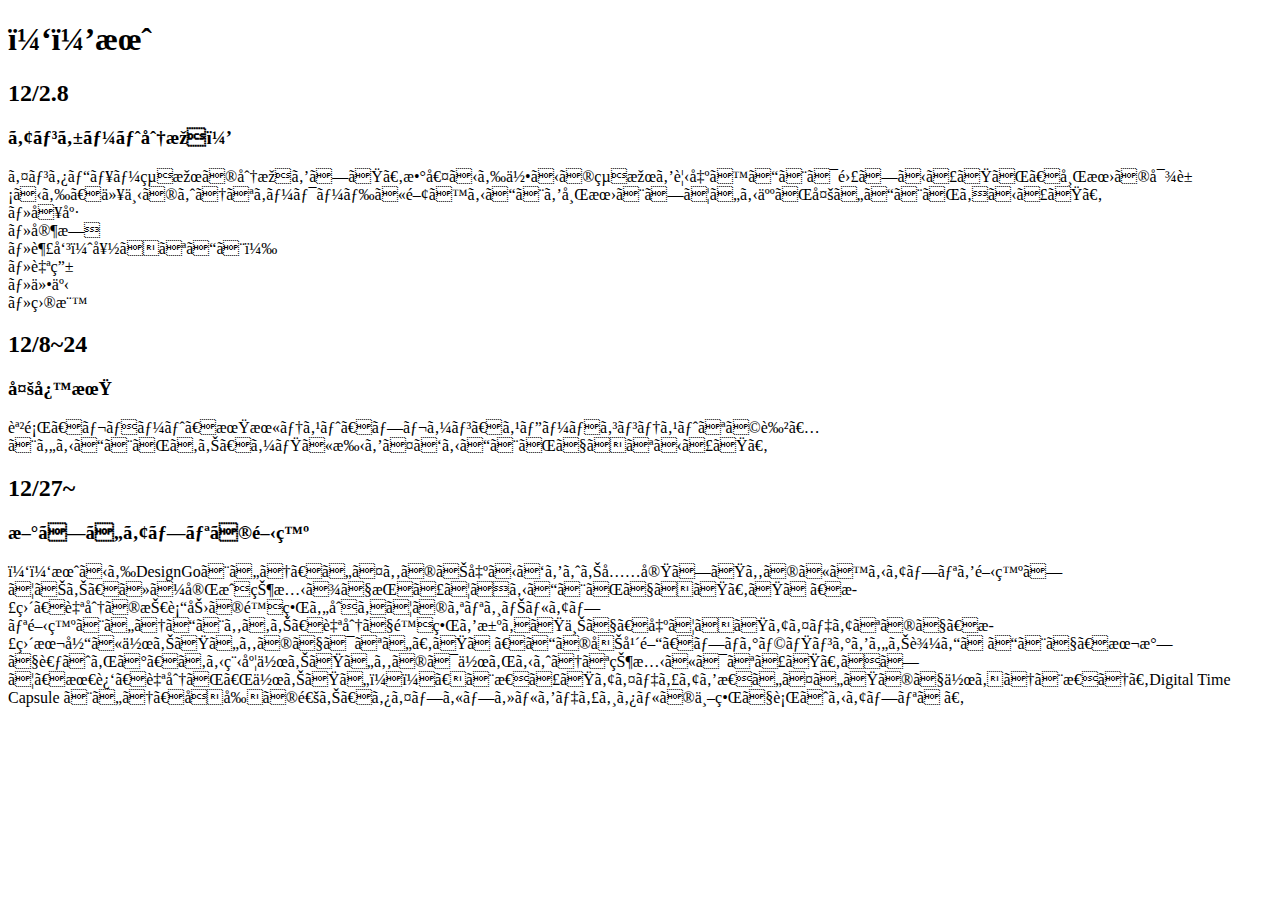
<file: December.html>
<!DOCTYPE html>
<html lang="ja">
<head>
<meta charset="UFT-8">
<title> December</title>
<link>     
</head>
<body>
    <h1>１２月</h1>
<h2>12/2.8</h2>
<h3>アンケート分析２</h3>
<p>インタビュー結果の分析をした。数値から何かの結果を見出すことは難しかったが、希望の対象から、以下のようなキーワードに関することを希望としている人が多いことがわかった。<br>
・健康<br>
・家族<br>
・趣味（好きなこと）<br>
・自由<br>
・仕事<br>
・目標<br></p>

<h2>12/8~24</h2>
<h3>多忙期</h3>
<p>課題、レポート、期末テスト、プレゼン、スピーチコンテストなど色々とやることがあり、ゼミに手をつけることができなかった。</p>

<h2>12/27~</h2>
<h3>新しいアプリの開発</h3>
<p>１１月からDesignGoという、いつものお出かけをより充実したものにするアプリを開発しており、ほぼ完成状態まで持ってくることができた。ただ、正直、自分の技術力の限界や初めてのオリジナルアプリ開発ということもあり、自分で限界を決めた上で、出てきたアイデアなので、正直本当に作りたいものではない。ただ、この半年間、プログラミングをやり込んだことで、本気で考えれば、ある程度作りたいものは作れるような状態にはなった。そして、最近、自分が「作りたい！！」と思ったアイディアを思いついたので作ろうと思う。Digital Time Capsule という、名前の通り、タイプカプセルをディジタルの世界で行えるアプリだ。</p>    
    
</body>
</html>
</file>
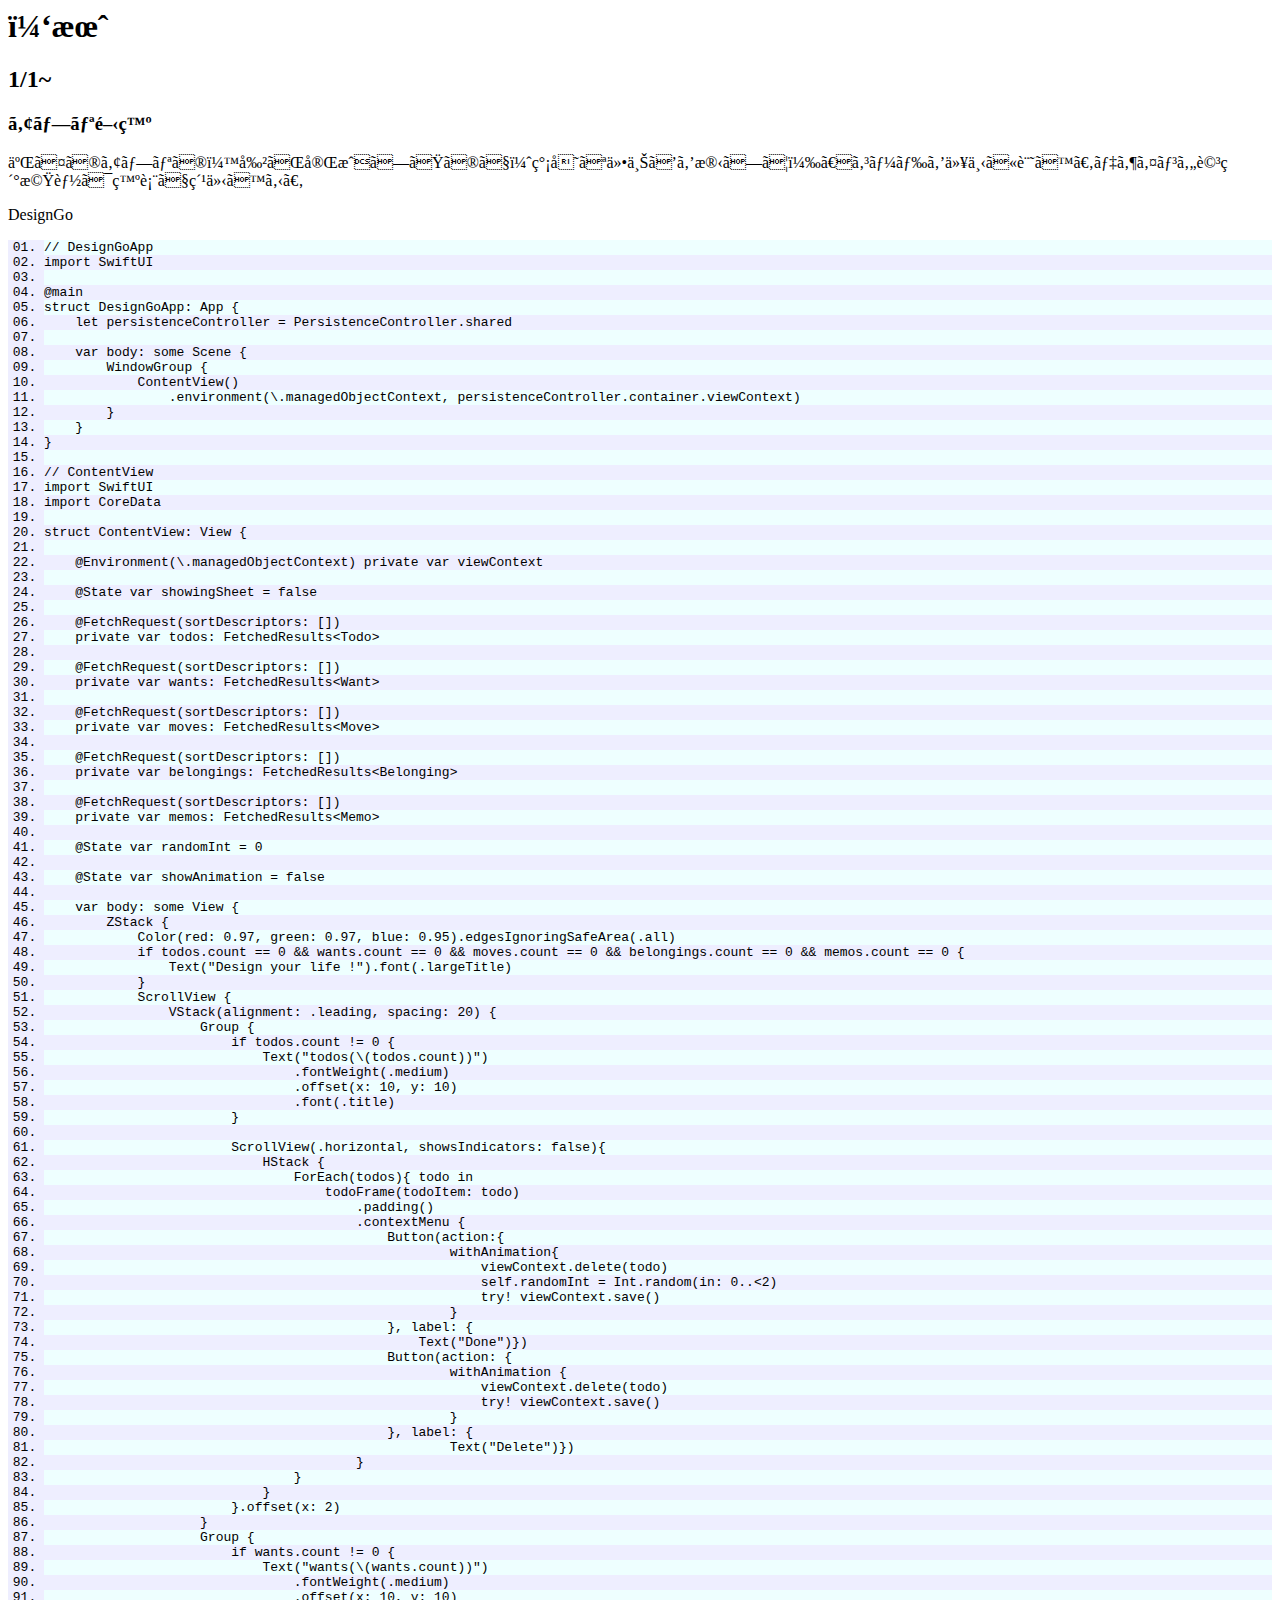
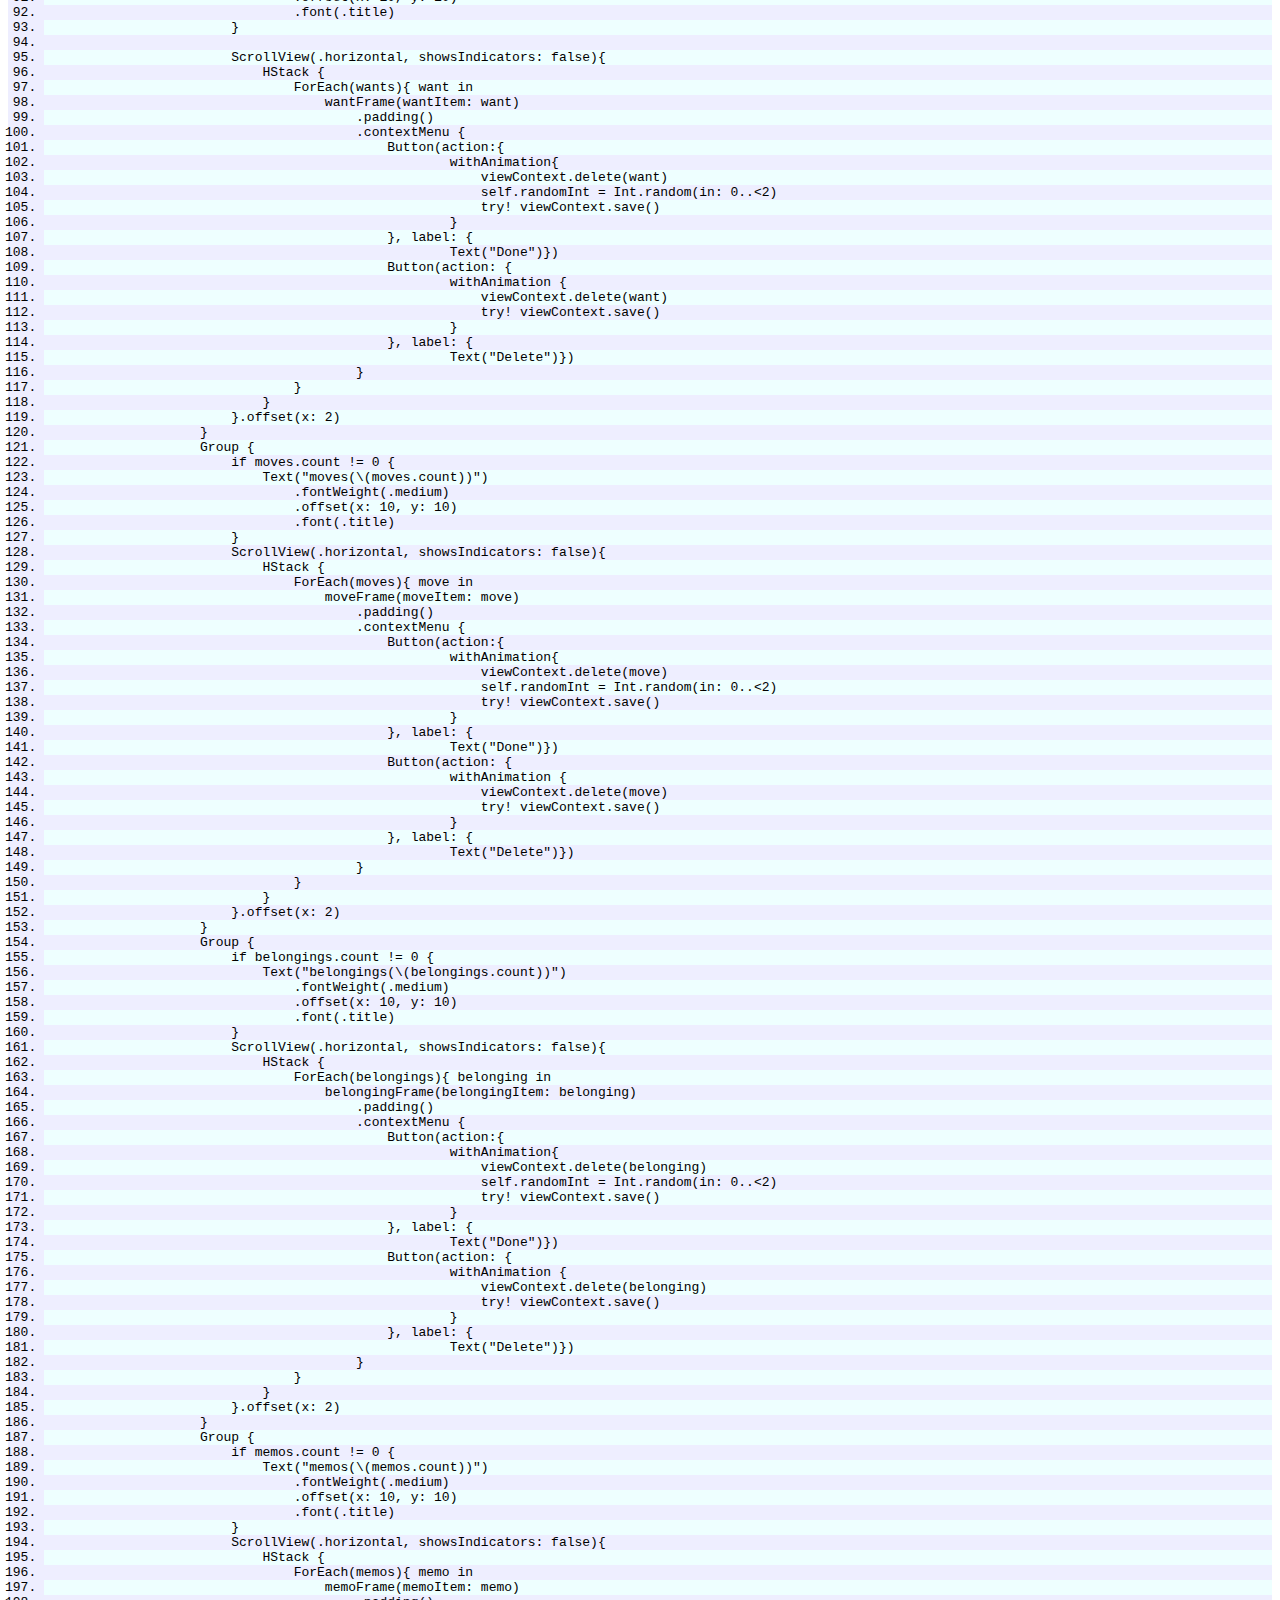
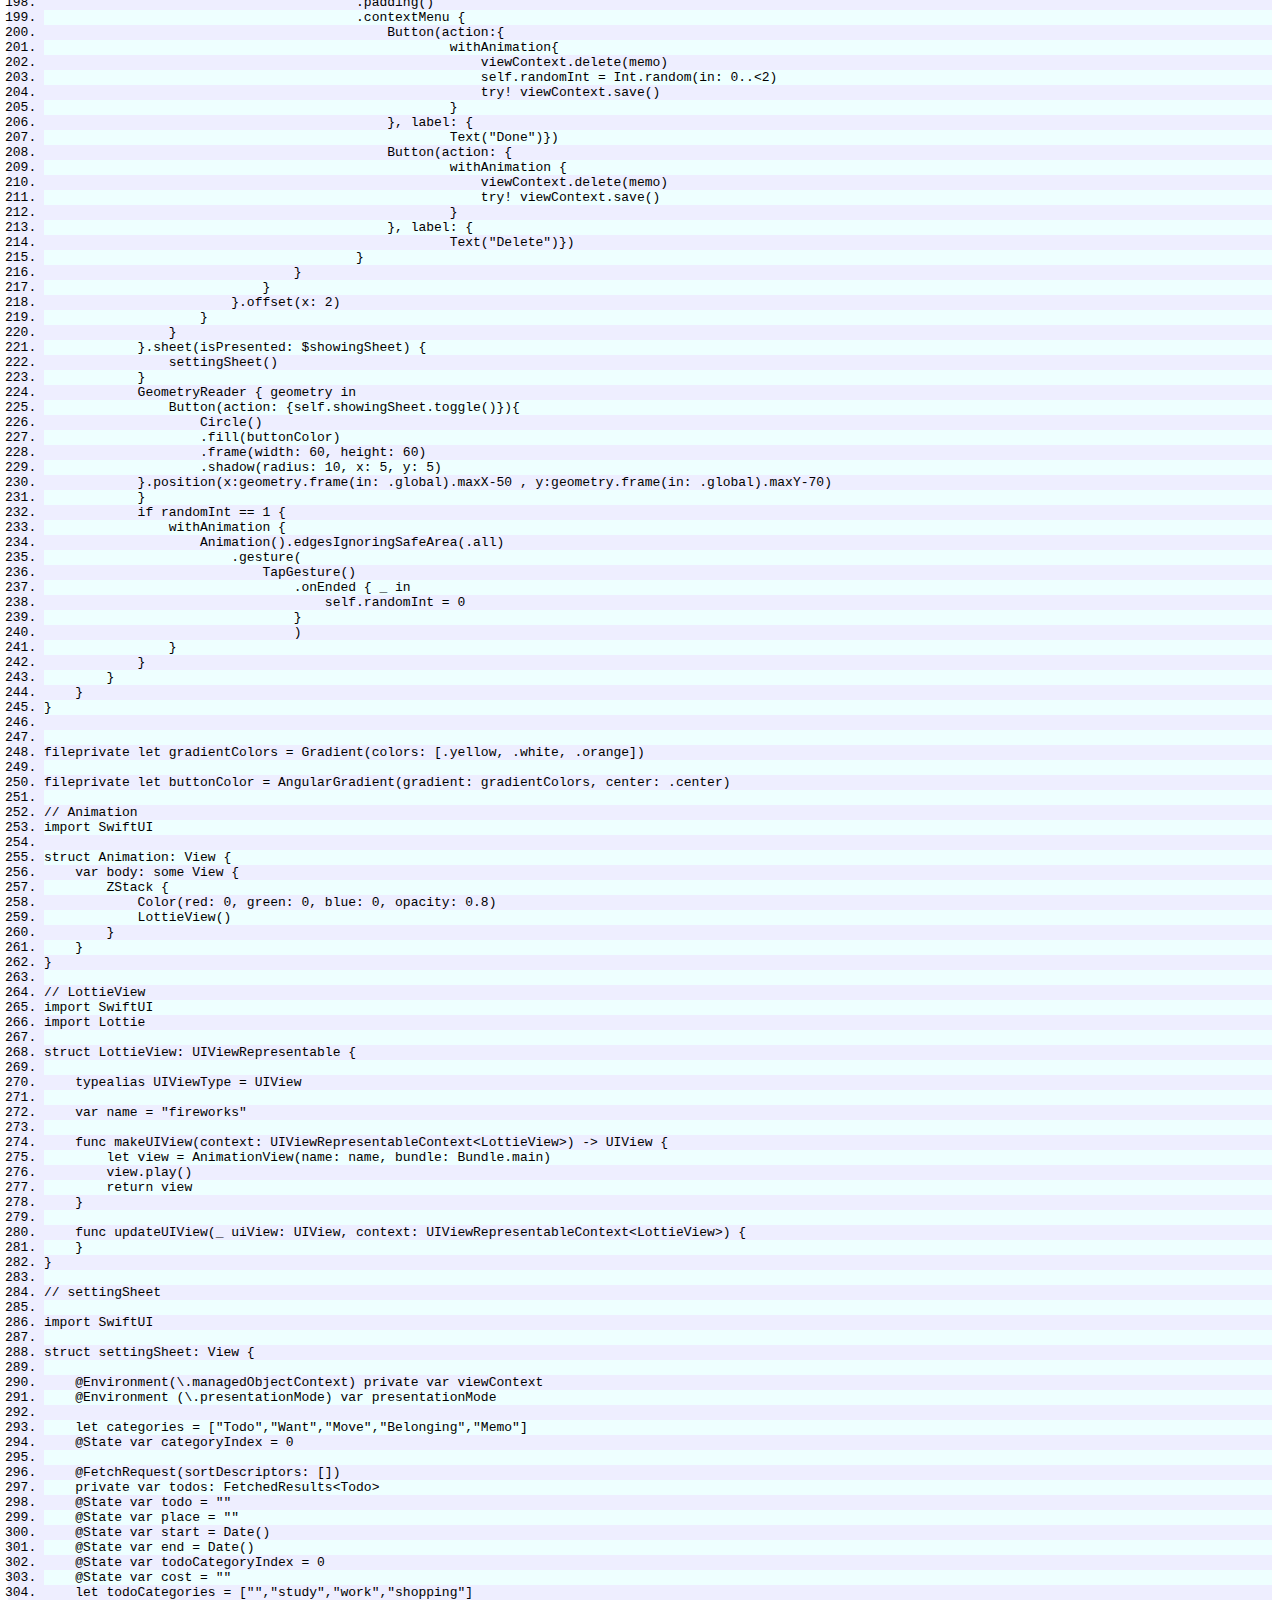
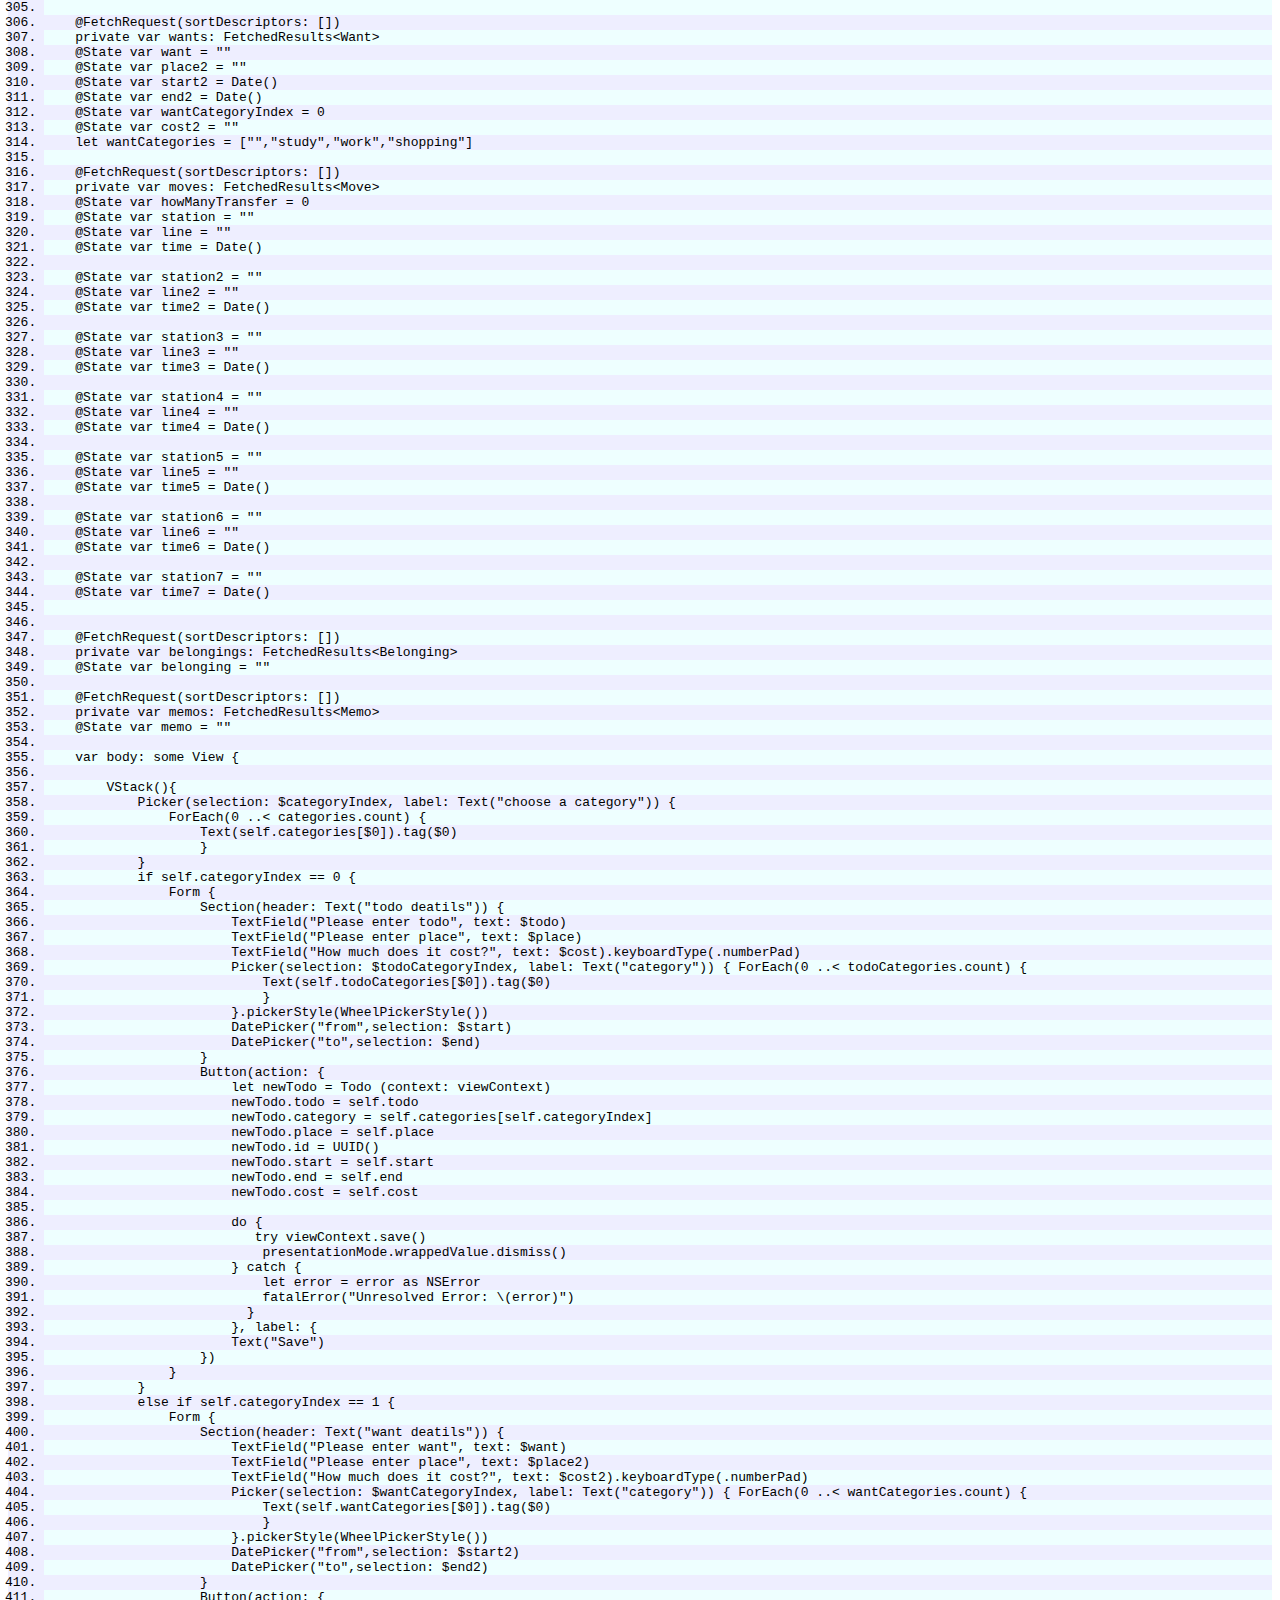
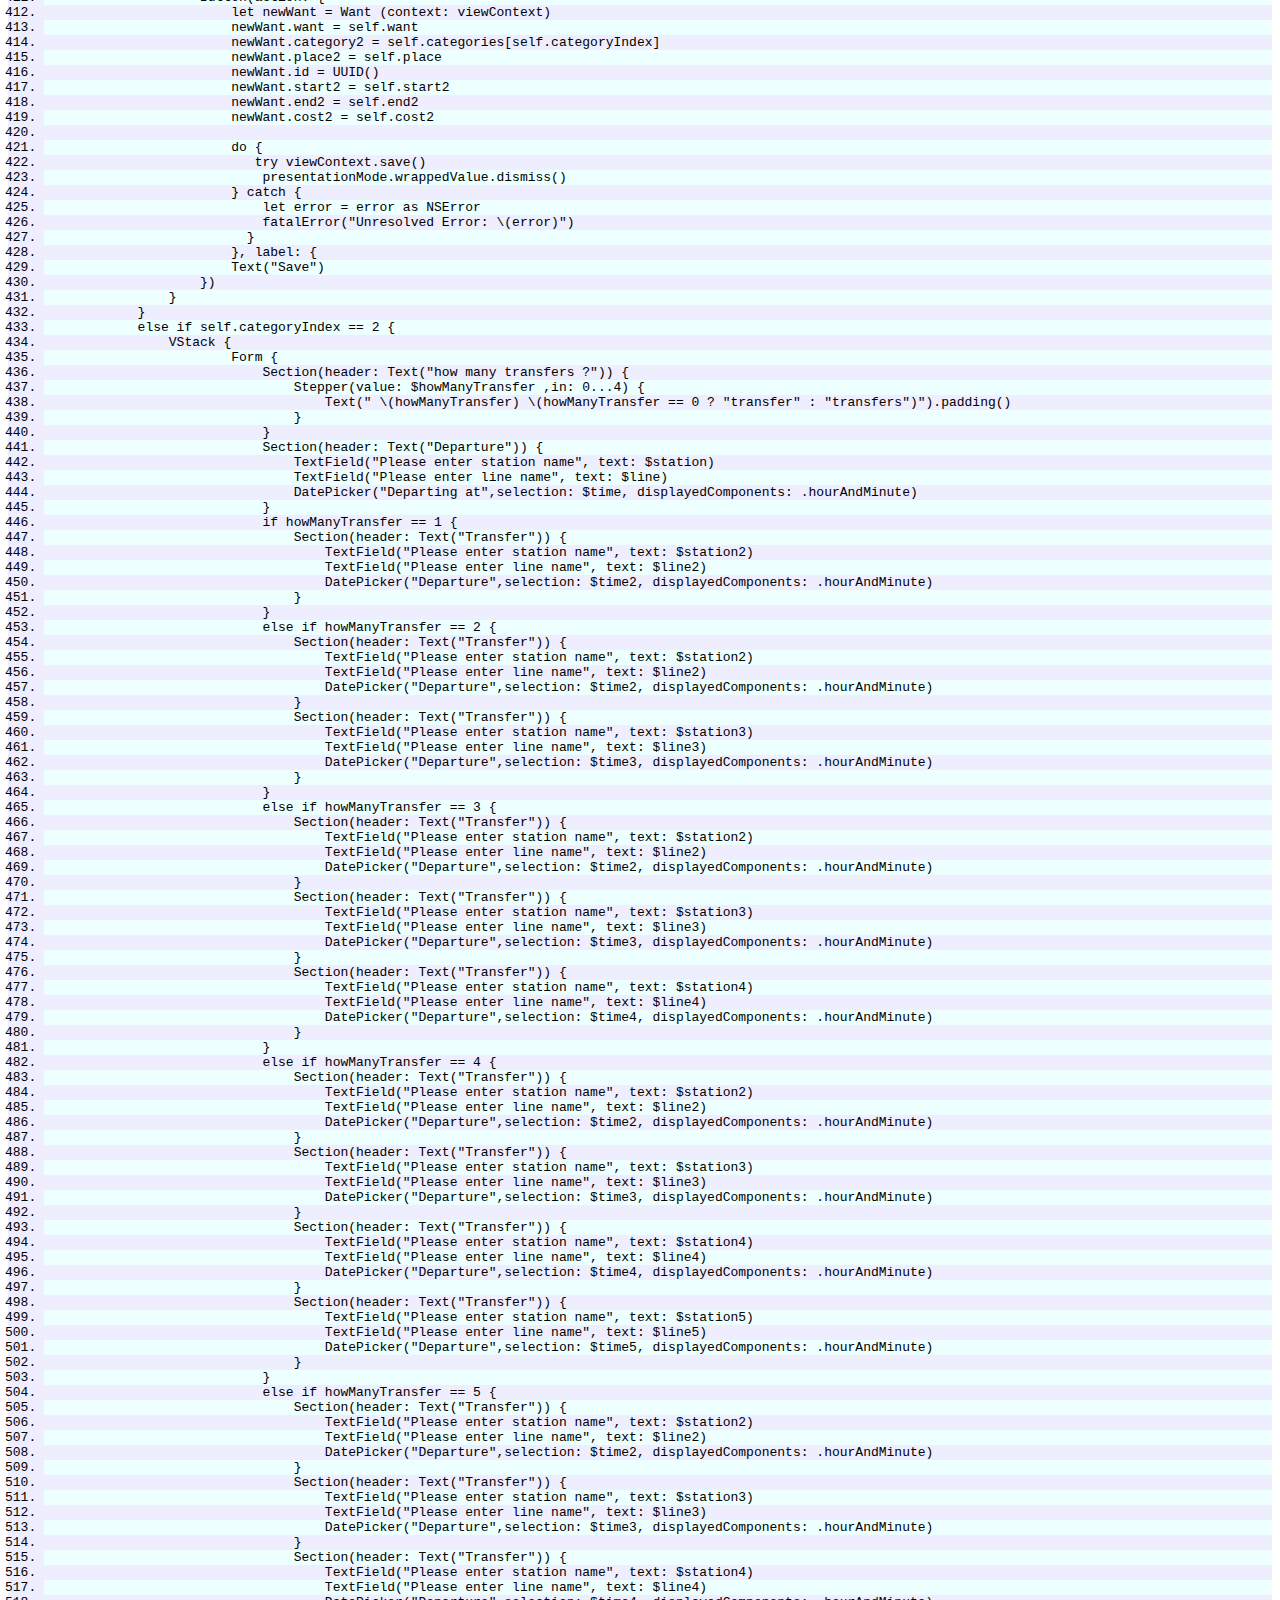
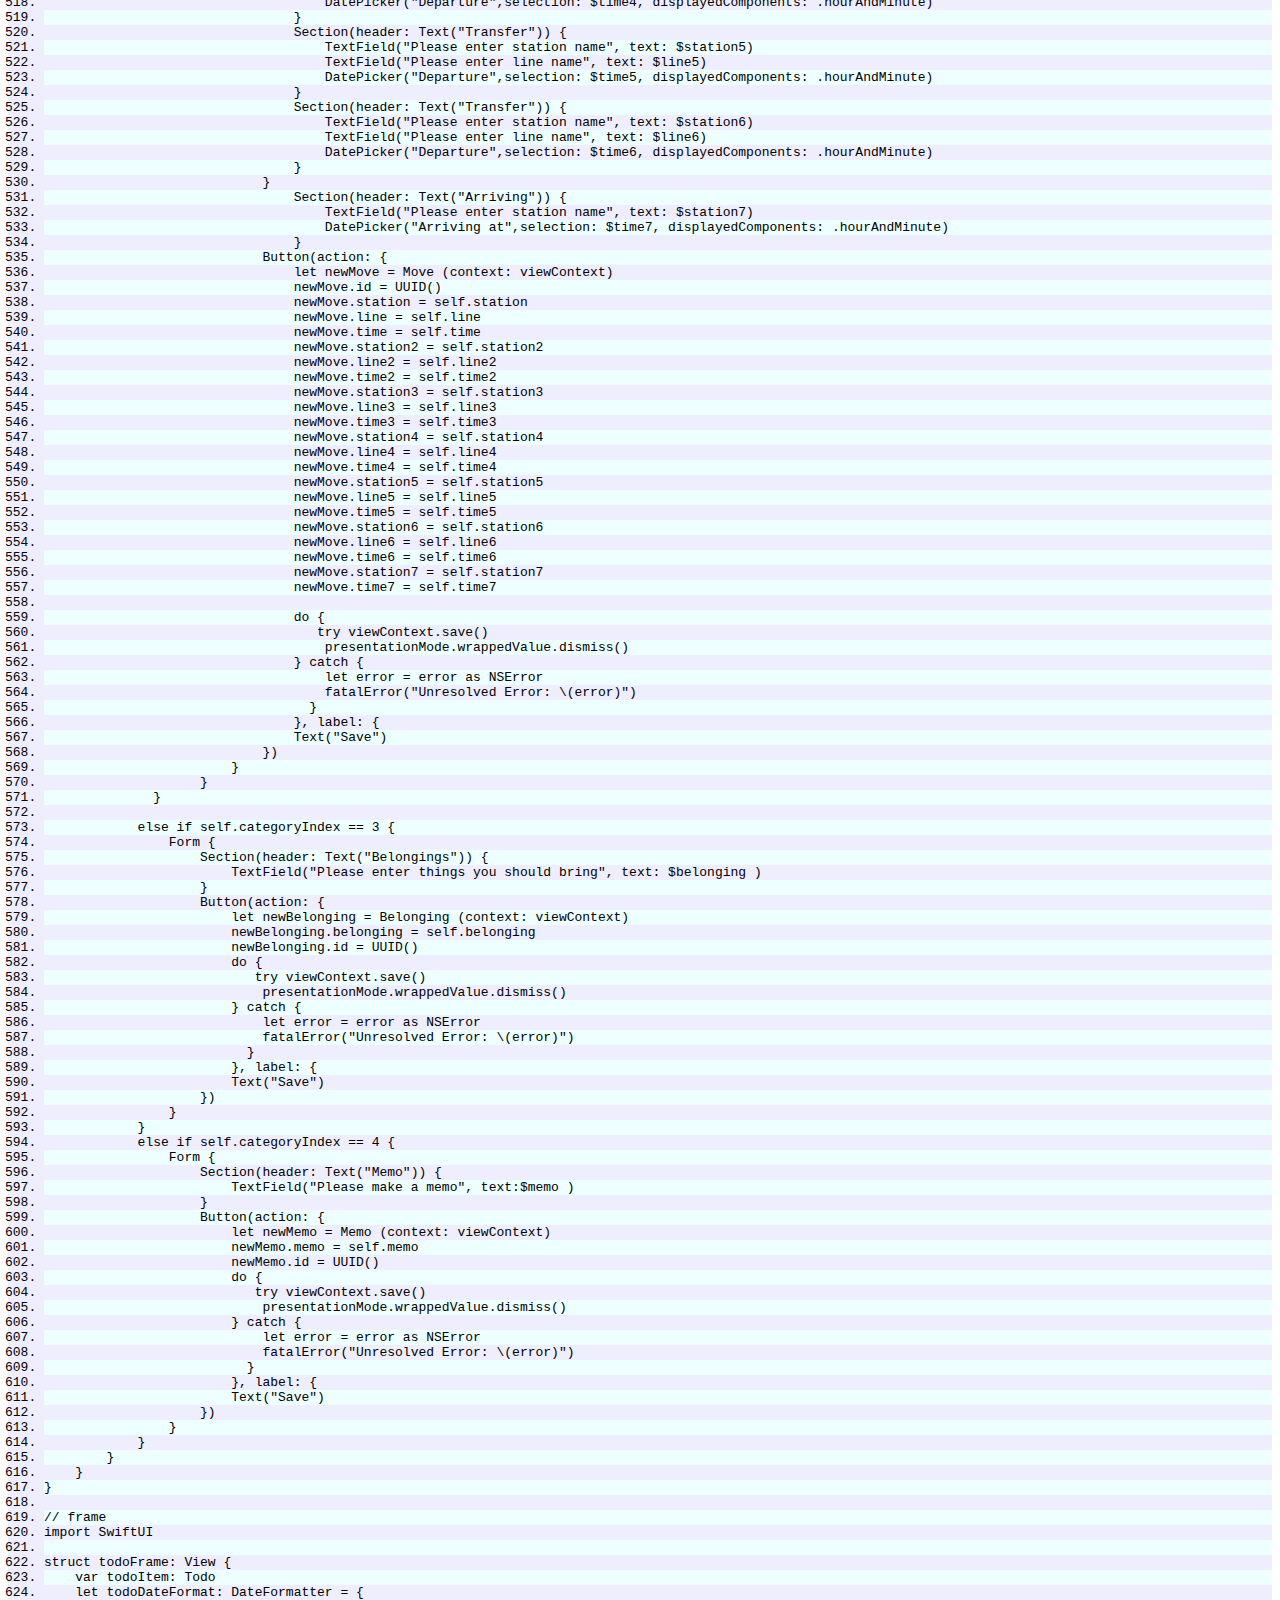
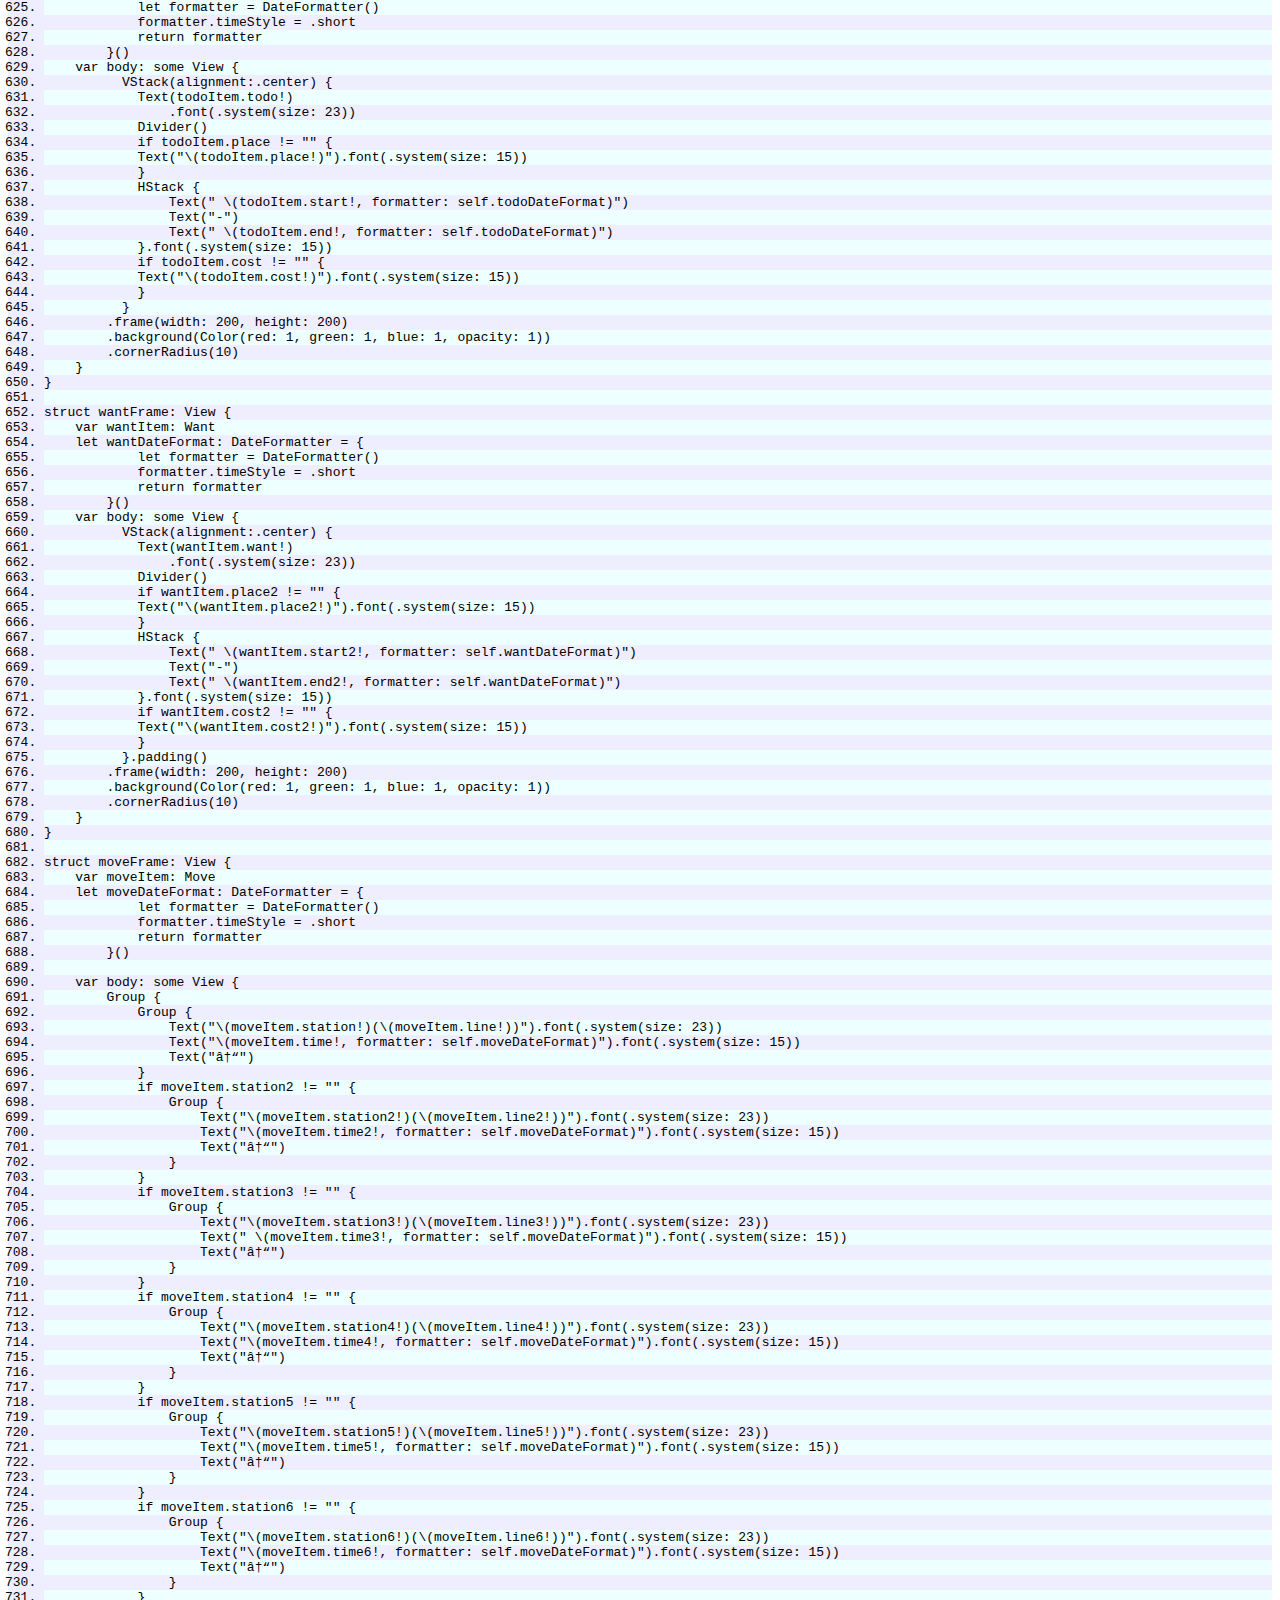
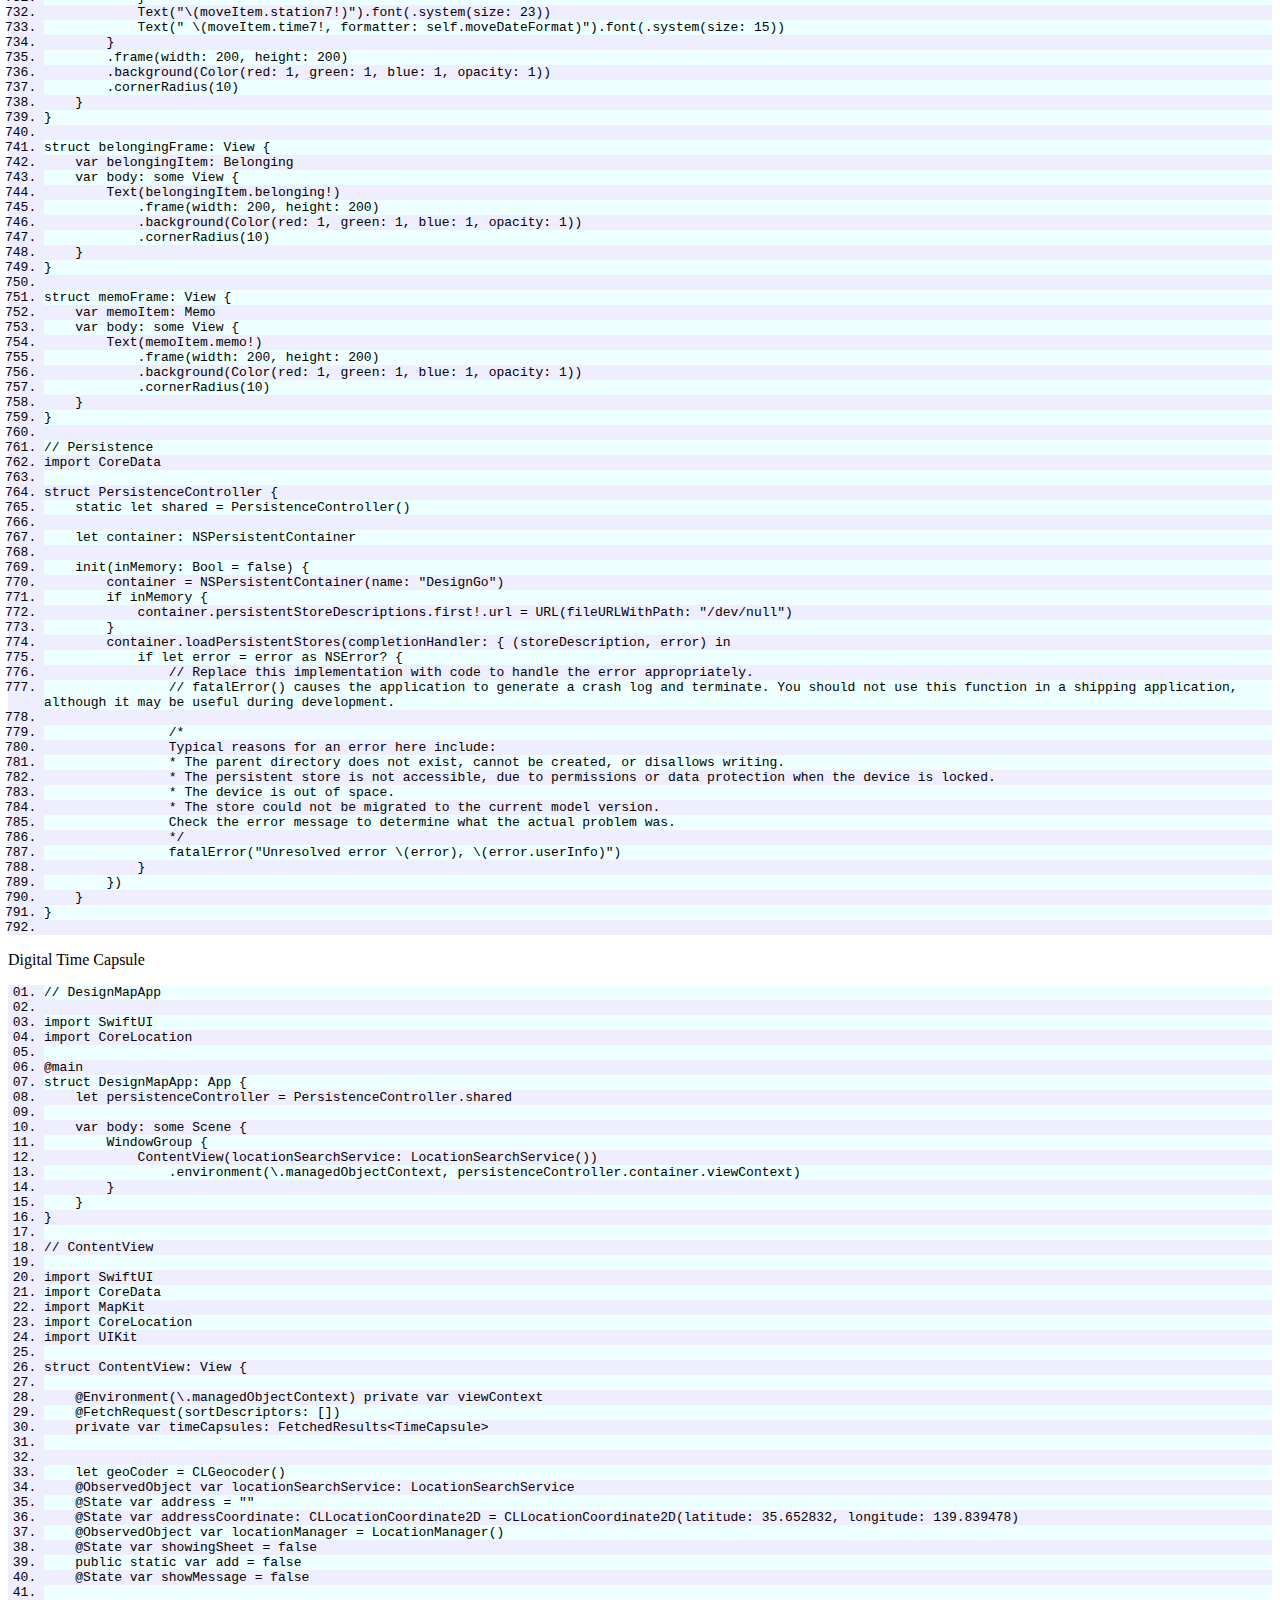
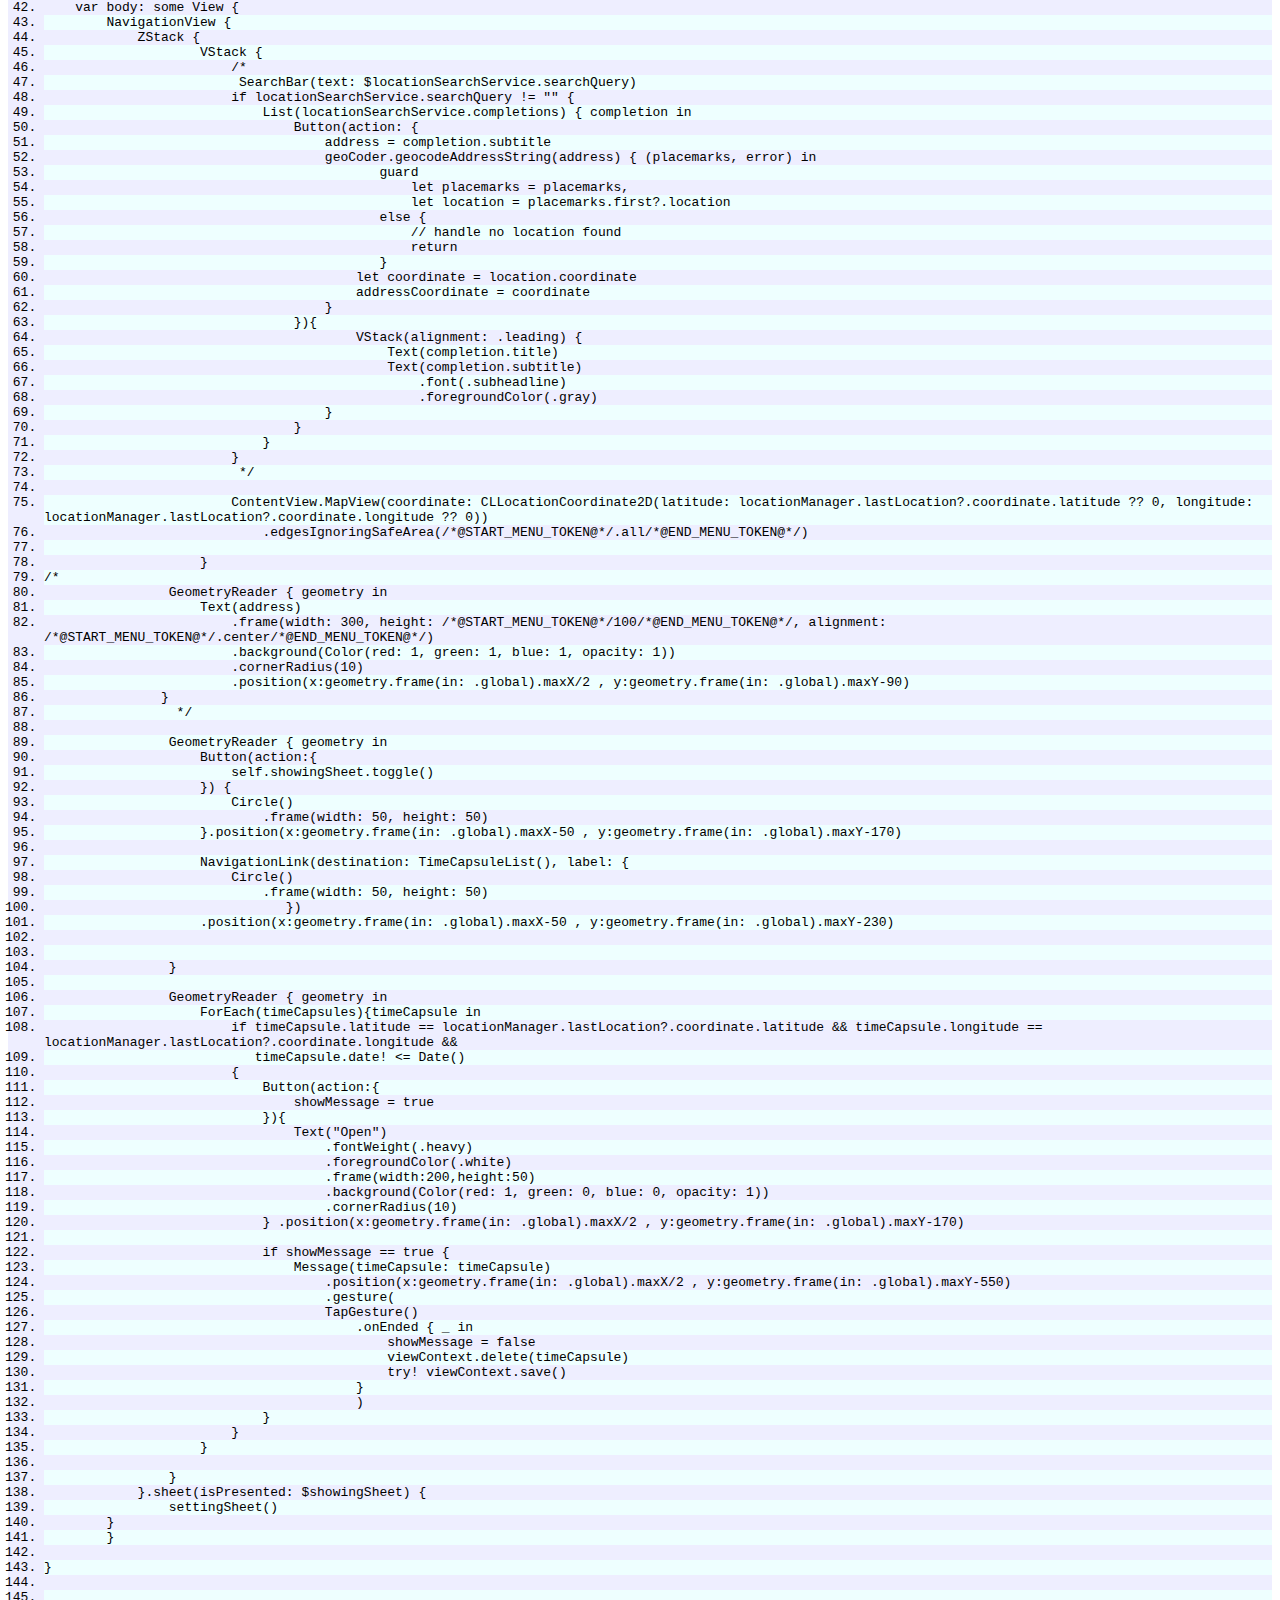
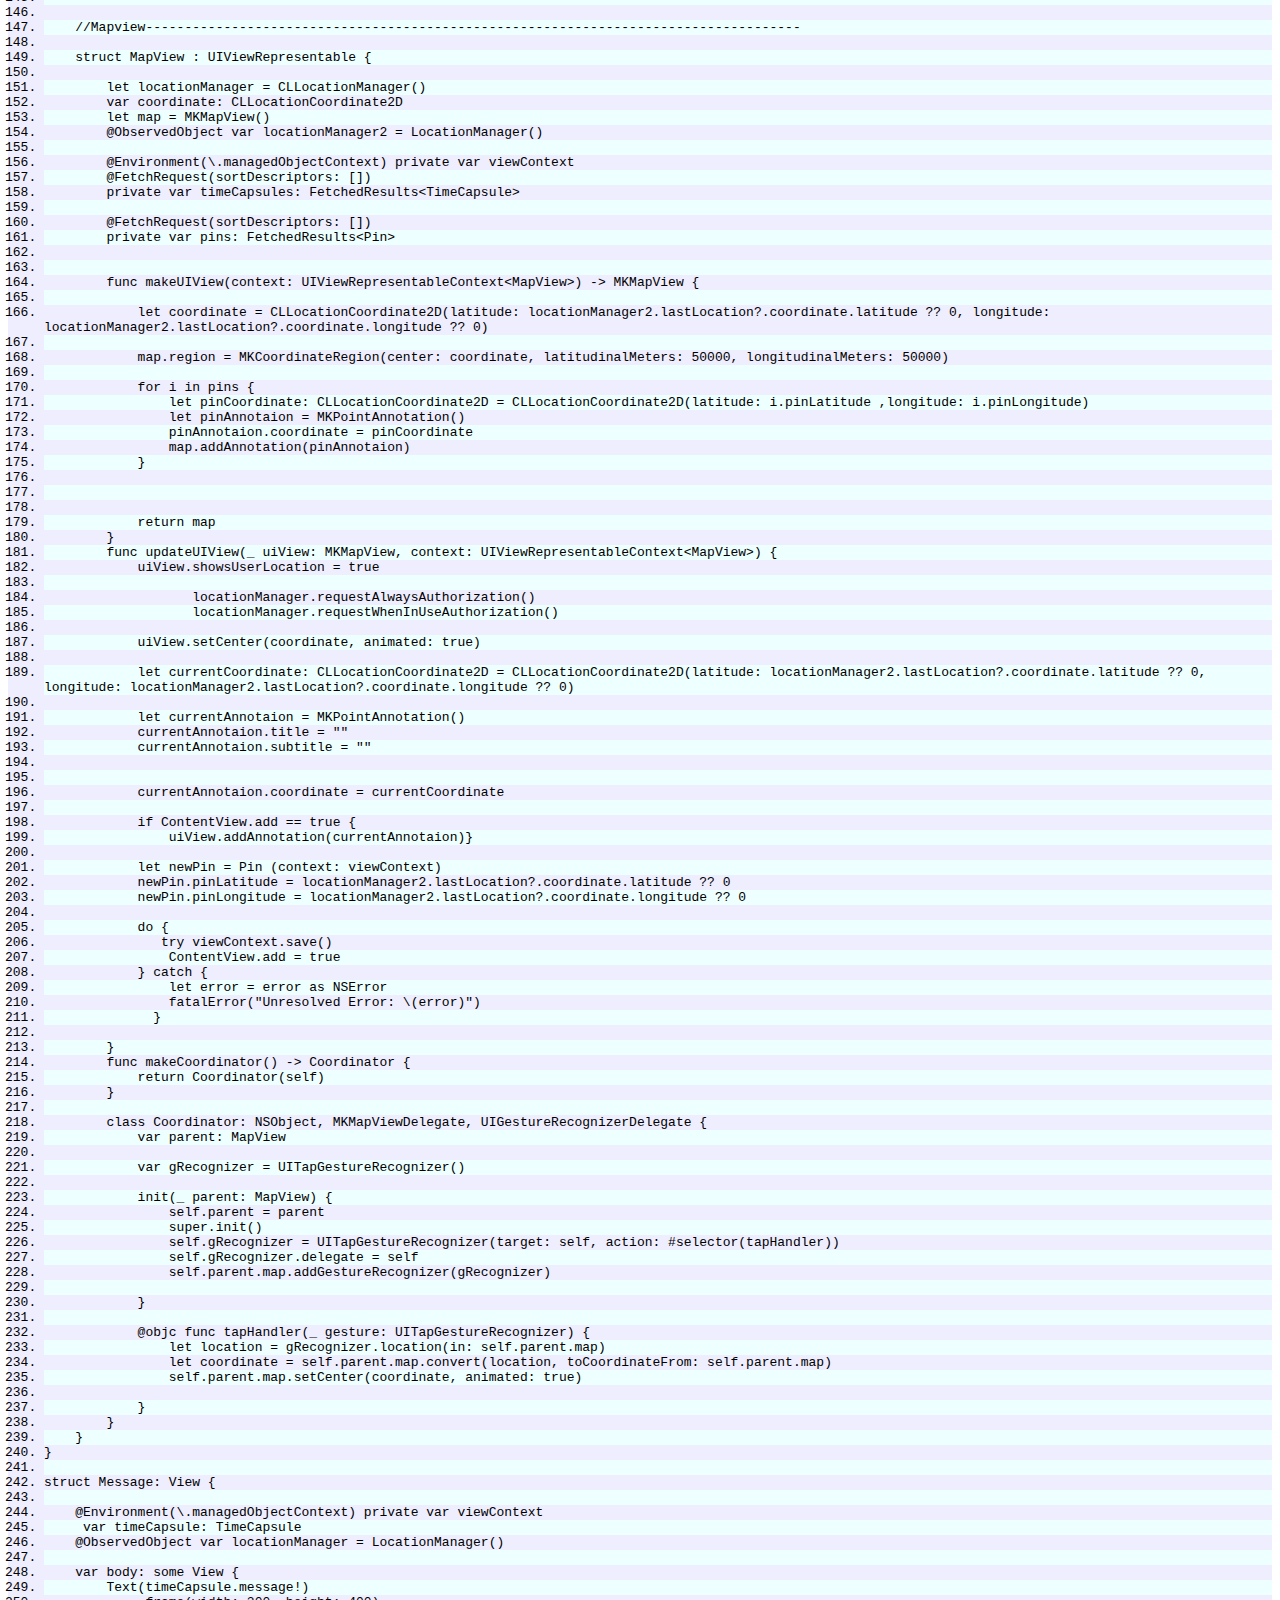
<file: January .html>
<html lang="ja">
<head>
<meta charset="UFT-8">
<title> December</title>
<link>     
</head>
<body>
    <h1>１月</h1>
<h2>1/1~</h2>
<h3>アプリ開発</h3>
<p>二つのアプリの９割が完成したので（簡単な仕上げを残して）、コードを以下に記す。デザインや詳細機能は発表で紹介する。</p>    
    
<p>DesignGo</p>
<code>
<ol style="list-style:decimal-leading-zero outside;in-left:0;padding-left:36px;margin:0;background-color:#EEF;color:#000;">
<li style="background-color:#EFF;">//  DesignGoApp</li>
<li style="background-color:#EEF;">import SwiftUI</li>
<li style="background-color:#EFF;"></li>
<li style="background-color:#EEF;">@main</li>
<li style="background-color:#EFF;">struct DesignGoApp: App {</li>
<li style="background-color:#EEF;">&nbsp;&nbsp;&nbsp;&nbsp;let persistenceController = PersistenceController.shared</li>
<li style="background-color:#EFF;"></li>
<li style="background-color:#EEF;">&nbsp;&nbsp;&nbsp;&nbsp;var body: some Scene {</li>
<li style="background-color:#EFF;">&nbsp;&nbsp;&nbsp;&nbsp;&nbsp;&nbsp;&nbsp;&nbsp;WindowGroup {</li>
<li style="background-color:#EEF;">&nbsp;&nbsp;&nbsp;&nbsp;&nbsp;&nbsp;&nbsp;&nbsp;&nbsp;&nbsp;&nbsp;&nbsp;ContentView()</li>
<li style="background-color:#EFF;">&nbsp;&nbsp;&nbsp;&nbsp;&nbsp;&nbsp;&nbsp;&nbsp;&nbsp;&nbsp;&nbsp;&nbsp;&nbsp;&nbsp;&nbsp;&nbsp;.environment(\.managedObjectContext, persistenceController.container.viewContext)</li>
<li style="background-color:#EEF;">&nbsp;&nbsp;&nbsp;&nbsp;&nbsp;&nbsp;&nbsp;&nbsp;}</li>
<li style="background-color:#EFF;">&nbsp;&nbsp;&nbsp;&nbsp;}</li>
<li style="background-color:#EEF;">}</li>
<li style="background-color:#EFF;"></li>
<li style="background-color:#EEF;">//  ContentView</li>
<li style="background-color:#EFF;">import SwiftUI</li>
<li style="background-color:#EEF;">import CoreData</li>
<li style="background-color:#EFF;"></li>
<li style="background-color:#EEF;">struct ContentView: View {</li>
<li style="background-color:#EFF;">&nbsp;&nbsp;&nbsp;&nbsp;</li>
<li style="background-color:#EEF;">&nbsp;&nbsp;&nbsp;&nbsp;@Environment(\.managedObjectContext) private  var viewContext</li>
<li style="background-color:#EFF;">&nbsp;&nbsp;&nbsp;&nbsp;</li>
<li style="background-color:#EEF;">&nbsp;&nbsp;&nbsp;&nbsp;@State var showingSheet = false</li>
<li style="background-color:#EFF;">&nbsp;&nbsp;&nbsp;&nbsp;</li>
<li style="background-color:#EEF;">&nbsp;&nbsp;&nbsp;&nbsp;@FetchRequest(sortDescriptors: [])</li>
<li style="background-color:#EFF;">&nbsp;&nbsp;&nbsp;&nbsp;private var todos: FetchedResults&lt;Todo&gt;</li>
<li style="background-color:#EEF;">&nbsp;&nbsp;&nbsp;&nbsp;</li>
<li style="background-color:#EFF;">&nbsp;&nbsp;&nbsp;&nbsp;@FetchRequest(sortDescriptors: [])</li>
<li style="background-color:#EEF;">&nbsp;&nbsp;&nbsp;&nbsp;private var wants: FetchedResults&lt;Want&gt;</li>
<li style="background-color:#EFF;">&nbsp;&nbsp;&nbsp;&nbsp;</li>
<li style="background-color:#EEF;">&nbsp;&nbsp;&nbsp;&nbsp;@FetchRequest(sortDescriptors: [])</li>
<li style="background-color:#EFF;">&nbsp;&nbsp;&nbsp;&nbsp;private var moves: FetchedResults&lt;Move&gt;</li>
<li style="background-color:#EEF;">&nbsp;&nbsp;&nbsp;&nbsp;</li>
<li style="background-color:#EFF;">&nbsp;&nbsp;&nbsp;&nbsp;@FetchRequest(sortDescriptors: [])</li>
<li style="background-color:#EEF;">&nbsp;&nbsp;&nbsp;&nbsp;private var belongings: FetchedResults&lt;Belonging&gt;</li>
<li style="background-color:#EFF;">&nbsp;&nbsp;&nbsp;&nbsp;</li>
<li style="background-color:#EEF;">&nbsp;&nbsp;&nbsp;&nbsp;@FetchRequest(sortDescriptors: [])</li>
<li style="background-color:#EFF;">&nbsp;&nbsp;&nbsp;&nbsp;private var memos: FetchedResults&lt;Memo&gt;</li>
<li style="background-color:#EEF;">&nbsp;&nbsp;&nbsp;&nbsp;</li>
<li style="background-color:#EFF;">&nbsp;&nbsp;&nbsp;&nbsp;@State var randomInt = 0</li>
<li style="background-color:#EEF;">&nbsp;&nbsp;&nbsp;&nbsp;</li>
<li style="background-color:#EFF;">&nbsp;&nbsp;&nbsp;&nbsp;@State var showAnimation = false</li>
<li style="background-color:#EEF;">&nbsp;&nbsp;&nbsp;&nbsp;</li>
<li style="background-color:#EFF;">&nbsp;&nbsp;&nbsp;&nbsp;var body: some View {</li>
<li style="background-color:#EEF;">&nbsp;&nbsp;&nbsp;&nbsp;&nbsp;&nbsp;&nbsp;&nbsp;ZStack {</li>
<li style="background-color:#EFF;">&nbsp;&nbsp;&nbsp;&nbsp;&nbsp;&nbsp;&nbsp;&nbsp;&nbsp;&nbsp;&nbsp;&nbsp;Color(red: 0.97, green: 0.97, blue: 0.95).edgesIgnoringSafeArea(.all)</li>
<li style="background-color:#EEF;">&nbsp;&nbsp;&nbsp;&nbsp;&nbsp;&nbsp;&nbsp;&nbsp;&nbsp;&nbsp;&nbsp;&nbsp;if todos.count == 0 &amp;&amp; wants.count == 0 &amp;&amp; moves.count == 0 &amp;&amp; belongings.count == 0 &amp;&amp; memos.count == 0 {</li>
<li style="background-color:#EFF;">&nbsp;&nbsp;&nbsp;&nbsp;&nbsp;&nbsp;&nbsp;&nbsp;&nbsp;&nbsp;&nbsp;&nbsp;&nbsp;&nbsp;&nbsp;&nbsp;Text("Design your life !").font(.largeTitle)</li>
<li style="background-color:#EEF;">&nbsp;&nbsp;&nbsp;&nbsp;&nbsp;&nbsp;&nbsp;&nbsp;&nbsp;&nbsp;&nbsp;&nbsp;}</li>
<li style="background-color:#EFF;">&nbsp;&nbsp;&nbsp;&nbsp;&nbsp;&nbsp;&nbsp;&nbsp;&nbsp;&nbsp;&nbsp;&nbsp;ScrollView {</li>
<li style="background-color:#EEF;">&nbsp;&nbsp;&nbsp;&nbsp;&nbsp;&nbsp;&nbsp;&nbsp;&nbsp;&nbsp;&nbsp;&nbsp;&nbsp;&nbsp;&nbsp;&nbsp;VStack(alignment: .leading, spacing: 20) {</li>
<li style="background-color:#EFF;">&nbsp;&nbsp;&nbsp;&nbsp;&nbsp;&nbsp;&nbsp;&nbsp;&nbsp;&nbsp;&nbsp;&nbsp;&nbsp;&nbsp;&nbsp;&nbsp;&nbsp;&nbsp;&nbsp;&nbsp;Group {</li>
<li style="background-color:#EEF;">&nbsp;&nbsp;&nbsp;&nbsp;&nbsp;&nbsp;&nbsp;&nbsp;&nbsp;&nbsp;&nbsp;&nbsp;&nbsp;&nbsp;&nbsp;&nbsp;&nbsp;&nbsp;&nbsp;&nbsp;&nbsp;&nbsp;&nbsp;&nbsp;if todos.count != 0 {</li>
<li style="background-color:#EFF;">&nbsp;&nbsp;&nbsp;&nbsp;&nbsp;&nbsp;&nbsp;&nbsp;&nbsp;&nbsp;&nbsp;&nbsp;&nbsp;&nbsp;&nbsp;&nbsp;&nbsp;&nbsp;&nbsp;&nbsp;&nbsp;&nbsp;&nbsp;&nbsp;&nbsp;&nbsp;&nbsp;&nbsp;Text("todos(\(todos.count))")</li>
<li style="background-color:#EEF;">&nbsp;&nbsp;&nbsp;&nbsp;&nbsp;&nbsp;&nbsp;&nbsp;&nbsp;&nbsp;&nbsp;&nbsp;&nbsp;&nbsp;&nbsp;&nbsp;&nbsp;&nbsp;&nbsp;&nbsp;&nbsp;&nbsp;&nbsp;&nbsp;&nbsp;&nbsp;&nbsp;&nbsp;&nbsp;&nbsp;&nbsp;&nbsp;.fontWeight(.medium)</li>
<li style="background-color:#EFF;">&nbsp;&nbsp;&nbsp;&nbsp;&nbsp;&nbsp;&nbsp;&nbsp;&nbsp;&nbsp;&nbsp;&nbsp;&nbsp;&nbsp;&nbsp;&nbsp;&nbsp;&nbsp;&nbsp;&nbsp;&nbsp;&nbsp;&nbsp;&nbsp;&nbsp;&nbsp;&nbsp;&nbsp;&nbsp;&nbsp;&nbsp;&nbsp;.offset(x: 10, y: 10)</li>
<li style="background-color:#EEF;">&nbsp;&nbsp;&nbsp;&nbsp;&nbsp;&nbsp;&nbsp;&nbsp;&nbsp;&nbsp;&nbsp;&nbsp;&nbsp;&nbsp;&nbsp;&nbsp;&nbsp;&nbsp;&nbsp;&nbsp;&nbsp;&nbsp;&nbsp;&nbsp;&nbsp;&nbsp;&nbsp;&nbsp;&nbsp;&nbsp;&nbsp;&nbsp;.font(.title)</li>
<li style="background-color:#EFF;">&nbsp;&nbsp;&nbsp;&nbsp;&nbsp;&nbsp;&nbsp;&nbsp;&nbsp;&nbsp;&nbsp;&nbsp;&nbsp;&nbsp;&nbsp;&nbsp;&nbsp;&nbsp;&nbsp;&nbsp;&nbsp;&nbsp;&nbsp;&nbsp;}</li>
<li style="background-color:#EEF;">&nbsp;&nbsp;&nbsp;&nbsp;&nbsp;&nbsp;&nbsp;&nbsp;&nbsp;&nbsp;&nbsp;&nbsp;&nbsp;&nbsp;&nbsp;&nbsp;&nbsp;&nbsp;&nbsp;&nbsp;&nbsp;&nbsp;&nbsp;&nbsp;</li>
<li style="background-color:#EFF;">&nbsp;&nbsp;&nbsp;&nbsp;&nbsp;&nbsp;&nbsp;&nbsp;&nbsp;&nbsp;&nbsp;&nbsp;&nbsp;&nbsp;&nbsp;&nbsp;&nbsp;&nbsp;&nbsp;&nbsp;&nbsp;&nbsp;&nbsp;&nbsp;ScrollView(.horizontal, showsIndicators: false){</li>
<li style="background-color:#EEF;">&nbsp;&nbsp;&nbsp;&nbsp;&nbsp;&nbsp;&nbsp;&nbsp;&nbsp;&nbsp;&nbsp;&nbsp;&nbsp;&nbsp;&nbsp;&nbsp;&nbsp;&nbsp;&nbsp;&nbsp;&nbsp;&nbsp;&nbsp;&nbsp;&nbsp;&nbsp;&nbsp;&nbsp;HStack {</li>
<li style="background-color:#EFF;">&nbsp;&nbsp;&nbsp;&nbsp;&nbsp;&nbsp;&nbsp;&nbsp;&nbsp;&nbsp;&nbsp;&nbsp;&nbsp;&nbsp;&nbsp;&nbsp;&nbsp;&nbsp;&nbsp;&nbsp;&nbsp;&nbsp;&nbsp;&nbsp;&nbsp;&nbsp;&nbsp;&nbsp;&nbsp;&nbsp;&nbsp;&nbsp;ForEach(todos){ todo in</li>
<li style="background-color:#EEF;">&nbsp;&nbsp;&nbsp;&nbsp;&nbsp;&nbsp;&nbsp;&nbsp;&nbsp;&nbsp;&nbsp;&nbsp;&nbsp;&nbsp;&nbsp;&nbsp;&nbsp;&nbsp;&nbsp;&nbsp;&nbsp;&nbsp;&nbsp;&nbsp;&nbsp;&nbsp;&nbsp;&nbsp;&nbsp;&nbsp;&nbsp;&nbsp;&nbsp;&nbsp;&nbsp;&nbsp;todoFrame(todoItem: todo)</li>
<li style="background-color:#EFF;">&nbsp;&nbsp;&nbsp;&nbsp;&nbsp;&nbsp;&nbsp;&nbsp;&nbsp;&nbsp;&nbsp;&nbsp;&nbsp;&nbsp;&nbsp;&nbsp;&nbsp;&nbsp;&nbsp;&nbsp;&nbsp;&nbsp;&nbsp;&nbsp;&nbsp;&nbsp;&nbsp;&nbsp;&nbsp;&nbsp;&nbsp;&nbsp;&nbsp;&nbsp;&nbsp;&nbsp;&nbsp;&nbsp;&nbsp;&nbsp;.padding()</li>
<li style="background-color:#EEF;">&nbsp;&nbsp;&nbsp;&nbsp;&nbsp;&nbsp;&nbsp;&nbsp;&nbsp;&nbsp;&nbsp;&nbsp;&nbsp;&nbsp;&nbsp;&nbsp;&nbsp;&nbsp;&nbsp;&nbsp;&nbsp;&nbsp;&nbsp;&nbsp;&nbsp;&nbsp;&nbsp;&nbsp;&nbsp;&nbsp;&nbsp;&nbsp;&nbsp;&nbsp;&nbsp;&nbsp;&nbsp;&nbsp;&nbsp;&nbsp;.contextMenu {</li>
<li style="background-color:#EFF;">&nbsp;&nbsp;&nbsp;&nbsp;&nbsp;&nbsp;&nbsp;&nbsp;&nbsp;&nbsp;&nbsp;&nbsp;&nbsp;&nbsp;&nbsp;&nbsp;&nbsp;&nbsp;&nbsp;&nbsp;&nbsp;&nbsp;&nbsp;&nbsp;&nbsp;&nbsp;&nbsp;&nbsp;&nbsp;&nbsp;&nbsp;&nbsp;&nbsp;&nbsp;&nbsp;&nbsp;&nbsp;&nbsp;&nbsp;&nbsp;&nbsp;&nbsp;&nbsp;&nbsp;Button(action:{</li>
<li style="background-color:#EEF;">&nbsp;&nbsp;&nbsp;&nbsp;&nbsp;&nbsp;&nbsp;&nbsp;&nbsp;&nbsp;&nbsp;&nbsp;&nbsp;&nbsp;&nbsp;&nbsp;&nbsp;&nbsp;&nbsp;&nbsp;&nbsp;&nbsp;&nbsp;&nbsp;&nbsp;&nbsp;&nbsp;&nbsp;&nbsp;&nbsp;&nbsp;&nbsp;&nbsp;&nbsp;&nbsp;&nbsp;&nbsp;&nbsp;&nbsp;&nbsp;&nbsp;&nbsp;&nbsp;&nbsp;&nbsp;&nbsp;&nbsp;&nbsp;&nbsp;&nbsp;&nbsp;&nbsp;withAnimation{</li>
<li style="background-color:#EFF;">&nbsp;&nbsp;&nbsp;&nbsp;&nbsp;&nbsp;&nbsp;&nbsp;&nbsp;&nbsp;&nbsp;&nbsp;&nbsp;&nbsp;&nbsp;&nbsp;&nbsp;&nbsp;&nbsp;&nbsp;&nbsp;&nbsp;&nbsp;&nbsp;&nbsp;&nbsp;&nbsp;&nbsp;&nbsp;&nbsp;&nbsp;&nbsp;&nbsp;&nbsp;&nbsp;&nbsp;&nbsp;&nbsp;&nbsp;&nbsp;&nbsp;&nbsp;&nbsp;&nbsp;&nbsp;&nbsp;&nbsp;&nbsp;&nbsp;&nbsp;&nbsp;&nbsp;&nbsp;&nbsp;&nbsp;&nbsp;viewContext.delete(todo)</li>
<li style="background-color:#EEF;">&nbsp;&nbsp;&nbsp;&nbsp;&nbsp;&nbsp;&nbsp;&nbsp;&nbsp;&nbsp;&nbsp;&nbsp;&nbsp;&nbsp;&nbsp;&nbsp;&nbsp;&nbsp;&nbsp;&nbsp;&nbsp;&nbsp;&nbsp;&nbsp;&nbsp;&nbsp;&nbsp;&nbsp;&nbsp;&nbsp;&nbsp;&nbsp;&nbsp;&nbsp;&nbsp;&nbsp;&nbsp;&nbsp;&nbsp;&nbsp;&nbsp;&nbsp;&nbsp;&nbsp;&nbsp;&nbsp;&nbsp;&nbsp;&nbsp;&nbsp;&nbsp;&nbsp;&nbsp;&nbsp;&nbsp;&nbsp;self.randomInt = Int.random(in: 0..&lt;2)</li>
<li style="background-color:#EFF;">&nbsp;&nbsp;&nbsp;&nbsp;&nbsp;&nbsp;&nbsp;&nbsp;&nbsp;&nbsp;&nbsp;&nbsp;&nbsp;&nbsp;&nbsp;&nbsp;&nbsp;&nbsp;&nbsp;&nbsp;&nbsp;&nbsp;&nbsp;&nbsp;&nbsp;&nbsp;&nbsp;&nbsp;&nbsp;&nbsp;&nbsp;&nbsp;&nbsp;&nbsp;&nbsp;&nbsp;&nbsp;&nbsp;&nbsp;&nbsp;&nbsp;&nbsp;&nbsp;&nbsp;&nbsp;&nbsp;&nbsp;&nbsp;&nbsp;&nbsp;&nbsp;&nbsp;&nbsp;&nbsp;&nbsp;&nbsp;try! viewContext.save()</li>
<li style="background-color:#EEF;">&nbsp;&nbsp;&nbsp;&nbsp;&nbsp;&nbsp;&nbsp;&nbsp;&nbsp;&nbsp;&nbsp;&nbsp;&nbsp;&nbsp;&nbsp;&nbsp;&nbsp;&nbsp;&nbsp;&nbsp;&nbsp;&nbsp;&nbsp;&nbsp;&nbsp;&nbsp;&nbsp;&nbsp;&nbsp;&nbsp;&nbsp;&nbsp;&nbsp;&nbsp;&nbsp;&nbsp;&nbsp;&nbsp;&nbsp;&nbsp;&nbsp;&nbsp;&nbsp;&nbsp;&nbsp;&nbsp;&nbsp;&nbsp;&nbsp;&nbsp;&nbsp;&nbsp;}</li>
<li style="background-color:#EFF;">&nbsp;&nbsp;&nbsp;&nbsp;&nbsp;&nbsp;&nbsp;&nbsp;&nbsp;&nbsp;&nbsp;&nbsp;&nbsp;&nbsp;&nbsp;&nbsp;&nbsp;&nbsp;&nbsp;&nbsp;&nbsp;&nbsp;&nbsp;&nbsp;&nbsp;&nbsp;&nbsp;&nbsp;&nbsp;&nbsp;&nbsp;&nbsp;&nbsp;&nbsp;&nbsp;&nbsp;&nbsp;&nbsp;&nbsp;&nbsp;&nbsp;&nbsp;&nbsp;&nbsp;}, label: {</li>
<li style="background-color:#EEF;">&nbsp;&nbsp;&nbsp;&nbsp;&nbsp;&nbsp;&nbsp;&nbsp;&nbsp;&nbsp;&nbsp;&nbsp;&nbsp;&nbsp;&nbsp;&nbsp;&nbsp;&nbsp;&nbsp;&nbsp;&nbsp;&nbsp;&nbsp;&nbsp;&nbsp;&nbsp;&nbsp;&nbsp;&nbsp;&nbsp;&nbsp;&nbsp;&nbsp;&nbsp;&nbsp;&nbsp;&nbsp;&nbsp;&nbsp;&nbsp;&nbsp;&nbsp;&nbsp;&nbsp;&nbsp;&nbsp;&nbsp;&nbsp;Text("Done")})</li>
<li style="background-color:#EFF;">&nbsp;&nbsp;&nbsp;&nbsp;&nbsp;&nbsp;&nbsp;&nbsp;&nbsp;&nbsp;&nbsp;&nbsp;&nbsp;&nbsp;&nbsp;&nbsp;&nbsp;&nbsp;&nbsp;&nbsp;&nbsp;&nbsp;&nbsp;&nbsp;&nbsp;&nbsp;&nbsp;&nbsp;&nbsp;&nbsp;&nbsp;&nbsp;&nbsp;&nbsp;&nbsp;&nbsp;&nbsp;&nbsp;&nbsp;&nbsp;&nbsp;&nbsp;&nbsp;&nbsp;Button(action: {</li>
<li style="background-color:#EEF;">&nbsp;&nbsp;&nbsp;&nbsp;&nbsp;&nbsp;&nbsp;&nbsp;&nbsp;&nbsp;&nbsp;&nbsp;&nbsp;&nbsp;&nbsp;&nbsp;&nbsp;&nbsp;&nbsp;&nbsp;&nbsp;&nbsp;&nbsp;&nbsp;&nbsp;&nbsp;&nbsp;&nbsp;&nbsp;&nbsp;&nbsp;&nbsp;&nbsp;&nbsp;&nbsp;&nbsp;&nbsp;&nbsp;&nbsp;&nbsp;&nbsp;&nbsp;&nbsp;&nbsp;&nbsp;&nbsp;&nbsp;&nbsp;&nbsp;&nbsp;&nbsp;&nbsp;withAnimation {</li>
<li style="background-color:#EFF;">&nbsp;&nbsp;&nbsp;&nbsp;&nbsp;&nbsp;&nbsp;&nbsp;&nbsp;&nbsp;&nbsp;&nbsp;&nbsp;&nbsp;&nbsp;&nbsp;&nbsp;&nbsp;&nbsp;&nbsp;&nbsp;&nbsp;&nbsp;&nbsp;&nbsp;&nbsp;&nbsp;&nbsp;&nbsp;&nbsp;&nbsp;&nbsp;&nbsp;&nbsp;&nbsp;&nbsp;&nbsp;&nbsp;&nbsp;&nbsp;&nbsp;&nbsp;&nbsp;&nbsp;&nbsp;&nbsp;&nbsp;&nbsp;&nbsp;&nbsp;&nbsp;&nbsp;&nbsp;&nbsp;&nbsp;&nbsp;viewContext.delete(todo)</li>
<li style="background-color:#EEF;">&nbsp;&nbsp;&nbsp;&nbsp;&nbsp;&nbsp;&nbsp;&nbsp;&nbsp;&nbsp;&nbsp;&nbsp;&nbsp;&nbsp;&nbsp;&nbsp;&nbsp;&nbsp;&nbsp;&nbsp;&nbsp;&nbsp;&nbsp;&nbsp;&nbsp;&nbsp;&nbsp;&nbsp;&nbsp;&nbsp;&nbsp;&nbsp;&nbsp;&nbsp;&nbsp;&nbsp;&nbsp;&nbsp;&nbsp;&nbsp;&nbsp;&nbsp;&nbsp;&nbsp;&nbsp;&nbsp;&nbsp;&nbsp;&nbsp;&nbsp;&nbsp;&nbsp;&nbsp;&nbsp;&nbsp;&nbsp;try! viewContext.save()</li>
<li style="background-color:#EFF;">&nbsp;&nbsp;&nbsp;&nbsp;&nbsp;&nbsp;&nbsp;&nbsp;&nbsp;&nbsp;&nbsp;&nbsp;&nbsp;&nbsp;&nbsp;&nbsp;&nbsp;&nbsp;&nbsp;&nbsp;&nbsp;&nbsp;&nbsp;&nbsp;&nbsp;&nbsp;&nbsp;&nbsp;&nbsp;&nbsp;&nbsp;&nbsp;&nbsp;&nbsp;&nbsp;&nbsp;&nbsp;&nbsp;&nbsp;&nbsp;&nbsp;&nbsp;&nbsp;&nbsp;&nbsp;&nbsp;&nbsp;&nbsp;&nbsp;&nbsp;&nbsp;&nbsp;}</li>
<li style="background-color:#EEF;">&nbsp;&nbsp;&nbsp;&nbsp;&nbsp;&nbsp;&nbsp;&nbsp;&nbsp;&nbsp;&nbsp;&nbsp;&nbsp;&nbsp;&nbsp;&nbsp;&nbsp;&nbsp;&nbsp;&nbsp;&nbsp;&nbsp;&nbsp;&nbsp;&nbsp;&nbsp;&nbsp;&nbsp;&nbsp;&nbsp;&nbsp;&nbsp;&nbsp;&nbsp;&nbsp;&nbsp;&nbsp;&nbsp;&nbsp;&nbsp;&nbsp;&nbsp;&nbsp;&nbsp;}, label: {</li>
<li style="background-color:#EFF;">&nbsp;&nbsp;&nbsp;&nbsp;&nbsp;&nbsp;&nbsp;&nbsp;&nbsp;&nbsp;&nbsp;&nbsp;&nbsp;&nbsp;&nbsp;&nbsp;&nbsp;&nbsp;&nbsp;&nbsp;&nbsp;&nbsp;&nbsp;&nbsp;&nbsp;&nbsp;&nbsp;&nbsp;&nbsp;&nbsp;&nbsp;&nbsp;&nbsp;&nbsp;&nbsp;&nbsp;&nbsp;&nbsp;&nbsp;&nbsp;&nbsp;&nbsp;&nbsp;&nbsp;&nbsp;&nbsp;&nbsp;&nbsp;&nbsp;&nbsp;&nbsp;&nbsp;Text("Delete")})</li>
<li style="background-color:#EEF;">&nbsp;&nbsp;&nbsp;&nbsp;&nbsp;&nbsp;&nbsp;&nbsp;&nbsp;&nbsp;&nbsp;&nbsp;&nbsp;&nbsp;&nbsp;&nbsp;&nbsp;&nbsp;&nbsp;&nbsp;&nbsp;&nbsp;&nbsp;&nbsp;&nbsp;&nbsp;&nbsp;&nbsp;&nbsp;&nbsp;&nbsp;&nbsp;&nbsp;&nbsp;&nbsp;&nbsp;&nbsp;&nbsp;&nbsp;&nbsp;}</li>
<li style="background-color:#EFF;">&nbsp;&nbsp;&nbsp;&nbsp;&nbsp;&nbsp;&nbsp;&nbsp;&nbsp;&nbsp;&nbsp;&nbsp;&nbsp;&nbsp;&nbsp;&nbsp;&nbsp;&nbsp;&nbsp;&nbsp;&nbsp;&nbsp;&nbsp;&nbsp;&nbsp;&nbsp;&nbsp;&nbsp;&nbsp;&nbsp;&nbsp;&nbsp;}</li>
<li style="background-color:#EEF;">&nbsp;&nbsp;&nbsp;&nbsp;&nbsp;&nbsp;&nbsp;&nbsp;&nbsp;&nbsp;&nbsp;&nbsp;&nbsp;&nbsp;&nbsp;&nbsp;&nbsp;&nbsp;&nbsp;&nbsp;&nbsp;&nbsp;&nbsp;&nbsp;&nbsp;&nbsp;&nbsp;&nbsp;}</li>
<li style="background-color:#EFF;">&nbsp;&nbsp;&nbsp;&nbsp;&nbsp;&nbsp;&nbsp;&nbsp;&nbsp;&nbsp;&nbsp;&nbsp;&nbsp;&nbsp;&nbsp;&nbsp;&nbsp;&nbsp;&nbsp;&nbsp;&nbsp;&nbsp;&nbsp;&nbsp;}.offset(x: 2)</li>
<li style="background-color:#EEF;">&nbsp;&nbsp;&nbsp;&nbsp;&nbsp;&nbsp;&nbsp;&nbsp;&nbsp;&nbsp;&nbsp;&nbsp;&nbsp;&nbsp;&nbsp;&nbsp;&nbsp;&nbsp;&nbsp;&nbsp;}</li>
<li style="background-color:#EFF;">&nbsp;&nbsp;&nbsp;&nbsp;&nbsp;&nbsp;&nbsp;&nbsp;&nbsp;&nbsp;&nbsp;&nbsp;&nbsp;&nbsp;&nbsp;&nbsp;&nbsp;&nbsp;&nbsp;&nbsp;Group {</li>
<li style="background-color:#EEF;">&nbsp;&nbsp;&nbsp;&nbsp;&nbsp;&nbsp;&nbsp;&nbsp;&nbsp;&nbsp;&nbsp;&nbsp;&nbsp;&nbsp;&nbsp;&nbsp;&nbsp;&nbsp;&nbsp;&nbsp;&nbsp;&nbsp;&nbsp;&nbsp;if wants.count != 0 {</li>
<li style="background-color:#EFF;">&nbsp;&nbsp;&nbsp;&nbsp;&nbsp;&nbsp;&nbsp;&nbsp;&nbsp;&nbsp;&nbsp;&nbsp;&nbsp;&nbsp;&nbsp;&nbsp;&nbsp;&nbsp;&nbsp;&nbsp;&nbsp;&nbsp;&nbsp;&nbsp;&nbsp;&nbsp;&nbsp;&nbsp;Text("wants(\(wants.count))")</li>
<li style="background-color:#EEF;">&nbsp;&nbsp;&nbsp;&nbsp;&nbsp;&nbsp;&nbsp;&nbsp;&nbsp;&nbsp;&nbsp;&nbsp;&nbsp;&nbsp;&nbsp;&nbsp;&nbsp;&nbsp;&nbsp;&nbsp;&nbsp;&nbsp;&nbsp;&nbsp;&nbsp;&nbsp;&nbsp;&nbsp;&nbsp;&nbsp;&nbsp;&nbsp;.fontWeight(.medium)</li>
<li style="background-color:#EFF;">&nbsp;&nbsp;&nbsp;&nbsp;&nbsp;&nbsp;&nbsp;&nbsp;&nbsp;&nbsp;&nbsp;&nbsp;&nbsp;&nbsp;&nbsp;&nbsp;&nbsp;&nbsp;&nbsp;&nbsp;&nbsp;&nbsp;&nbsp;&nbsp;&nbsp;&nbsp;&nbsp;&nbsp;&nbsp;&nbsp;&nbsp;&nbsp;.offset(x: 10, y: 10)</li>
<li style="background-color:#EEF;">&nbsp;&nbsp;&nbsp;&nbsp;&nbsp;&nbsp;&nbsp;&nbsp;&nbsp;&nbsp;&nbsp;&nbsp;&nbsp;&nbsp;&nbsp;&nbsp;&nbsp;&nbsp;&nbsp;&nbsp;&nbsp;&nbsp;&nbsp;&nbsp;&nbsp;&nbsp;&nbsp;&nbsp;&nbsp;&nbsp;&nbsp;&nbsp;.font(.title)</li>
<li style="background-color:#EFF;">&nbsp;&nbsp;&nbsp;&nbsp;&nbsp;&nbsp;&nbsp;&nbsp;&nbsp;&nbsp;&nbsp;&nbsp;&nbsp;&nbsp;&nbsp;&nbsp;&nbsp;&nbsp;&nbsp;&nbsp;&nbsp;&nbsp;&nbsp;&nbsp;}</li>
<li style="background-color:#EEF;">&nbsp;&nbsp;&nbsp;&nbsp;&nbsp;&nbsp;&nbsp;&nbsp;&nbsp;&nbsp;&nbsp;&nbsp;&nbsp;&nbsp;&nbsp;&nbsp;&nbsp;&nbsp;&nbsp;&nbsp;&nbsp;&nbsp;</li>
<li style="background-color:#EFF;">&nbsp;&nbsp;&nbsp;&nbsp;&nbsp;&nbsp;&nbsp;&nbsp;&nbsp;&nbsp;&nbsp;&nbsp;&nbsp;&nbsp;&nbsp;&nbsp;&nbsp;&nbsp;&nbsp;&nbsp;&nbsp;&nbsp;&nbsp;&nbsp;ScrollView(.horizontal, showsIndicators: false){</li>
<li style="background-color:#EEF;">&nbsp;&nbsp;&nbsp;&nbsp;&nbsp;&nbsp;&nbsp;&nbsp;&nbsp;&nbsp;&nbsp;&nbsp;&nbsp;&nbsp;&nbsp;&nbsp;&nbsp;&nbsp;&nbsp;&nbsp;&nbsp;&nbsp;&nbsp;&nbsp;&nbsp;&nbsp;&nbsp;&nbsp;HStack {</li>
<li style="background-color:#EFF;">&nbsp;&nbsp;&nbsp;&nbsp;&nbsp;&nbsp;&nbsp;&nbsp;&nbsp;&nbsp;&nbsp;&nbsp;&nbsp;&nbsp;&nbsp;&nbsp;&nbsp;&nbsp;&nbsp;&nbsp;&nbsp;&nbsp;&nbsp;&nbsp;&nbsp;&nbsp;&nbsp;&nbsp;&nbsp;&nbsp;&nbsp;&nbsp;ForEach(wants){ want in</li>
<li style="background-color:#EEF;">&nbsp;&nbsp;&nbsp;&nbsp;&nbsp;&nbsp;&nbsp;&nbsp;&nbsp;&nbsp;&nbsp;&nbsp;&nbsp;&nbsp;&nbsp;&nbsp;&nbsp;&nbsp;&nbsp;&nbsp;&nbsp;&nbsp;&nbsp;&nbsp;&nbsp;&nbsp;&nbsp;&nbsp;&nbsp;&nbsp;&nbsp;&nbsp;&nbsp;&nbsp;&nbsp;&nbsp;wantFrame(wantItem: want)</li>
<li style="background-color:#EFF;">&nbsp;&nbsp;&nbsp;&nbsp;&nbsp;&nbsp;&nbsp;&nbsp;&nbsp;&nbsp;&nbsp;&nbsp;&nbsp;&nbsp;&nbsp;&nbsp;&nbsp;&nbsp;&nbsp;&nbsp;&nbsp;&nbsp;&nbsp;&nbsp;&nbsp;&nbsp;&nbsp;&nbsp;&nbsp;&nbsp;&nbsp;&nbsp;&nbsp;&nbsp;&nbsp;&nbsp;&nbsp;&nbsp;&nbsp;&nbsp;.padding()</li>
<li style="background-color:#EEF;">&nbsp;&nbsp;&nbsp;&nbsp;&nbsp;&nbsp;&nbsp;&nbsp;&nbsp;&nbsp;&nbsp;&nbsp;&nbsp;&nbsp;&nbsp;&nbsp;&nbsp;&nbsp;&nbsp;&nbsp;&nbsp;&nbsp;&nbsp;&nbsp;&nbsp;&nbsp;&nbsp;&nbsp;&nbsp;&nbsp;&nbsp;&nbsp;&nbsp;&nbsp;&nbsp;&nbsp;&nbsp;&nbsp;&nbsp;&nbsp;.contextMenu {</li>
<li style="background-color:#EFF;">&nbsp;&nbsp;&nbsp;&nbsp;&nbsp;&nbsp;&nbsp;&nbsp;&nbsp;&nbsp;&nbsp;&nbsp;&nbsp;&nbsp;&nbsp;&nbsp;&nbsp;&nbsp;&nbsp;&nbsp;&nbsp;&nbsp;&nbsp;&nbsp;&nbsp;&nbsp;&nbsp;&nbsp;&nbsp;&nbsp;&nbsp;&nbsp;&nbsp;&nbsp;&nbsp;&nbsp;&nbsp;&nbsp;&nbsp;&nbsp;&nbsp;&nbsp;&nbsp;&nbsp;Button(action:{</li>
<li style="background-color:#EEF;">&nbsp;&nbsp;&nbsp;&nbsp;&nbsp;&nbsp;&nbsp;&nbsp;&nbsp;&nbsp;&nbsp;&nbsp;&nbsp;&nbsp;&nbsp;&nbsp;&nbsp;&nbsp;&nbsp;&nbsp;&nbsp;&nbsp;&nbsp;&nbsp;&nbsp;&nbsp;&nbsp;&nbsp;&nbsp;&nbsp;&nbsp;&nbsp;&nbsp;&nbsp;&nbsp;&nbsp;&nbsp;&nbsp;&nbsp;&nbsp;&nbsp;&nbsp;&nbsp;&nbsp;&nbsp;&nbsp;&nbsp;&nbsp;&nbsp;&nbsp;&nbsp;&nbsp;withAnimation{</li>
<li style="background-color:#EFF;">&nbsp;&nbsp;&nbsp;&nbsp;&nbsp;&nbsp;&nbsp;&nbsp;&nbsp;&nbsp;&nbsp;&nbsp;&nbsp;&nbsp;&nbsp;&nbsp;&nbsp;&nbsp;&nbsp;&nbsp;&nbsp;&nbsp;&nbsp;&nbsp;&nbsp;&nbsp;&nbsp;&nbsp;&nbsp;&nbsp;&nbsp;&nbsp;&nbsp;&nbsp;&nbsp;&nbsp;&nbsp;&nbsp;&nbsp;&nbsp;&nbsp;&nbsp;&nbsp;&nbsp;&nbsp;&nbsp;&nbsp;&nbsp;&nbsp;&nbsp;&nbsp;&nbsp;&nbsp;&nbsp;&nbsp;&nbsp;viewContext.delete(want)</li>
<li style="background-color:#EEF;">&nbsp;&nbsp;&nbsp;&nbsp;&nbsp;&nbsp;&nbsp;&nbsp;&nbsp;&nbsp;&nbsp;&nbsp;&nbsp;&nbsp;&nbsp;&nbsp;&nbsp;&nbsp;&nbsp;&nbsp;&nbsp;&nbsp;&nbsp;&nbsp;&nbsp;&nbsp;&nbsp;&nbsp;&nbsp;&nbsp;&nbsp;&nbsp;&nbsp;&nbsp;&nbsp;&nbsp;&nbsp;&nbsp;&nbsp;&nbsp;&nbsp;&nbsp;&nbsp;&nbsp;&nbsp;&nbsp;&nbsp;&nbsp;&nbsp;&nbsp;&nbsp;&nbsp;&nbsp;&nbsp;&nbsp;&nbsp;self.randomInt = Int.random(in: 0..&lt;2)</li>
<li style="background-color:#EFF;">&nbsp;&nbsp;&nbsp;&nbsp;&nbsp;&nbsp;&nbsp;&nbsp;&nbsp;&nbsp;&nbsp;&nbsp;&nbsp;&nbsp;&nbsp;&nbsp;&nbsp;&nbsp;&nbsp;&nbsp;&nbsp;&nbsp;&nbsp;&nbsp;&nbsp;&nbsp;&nbsp;&nbsp;&nbsp;&nbsp;&nbsp;&nbsp;&nbsp;&nbsp;&nbsp;&nbsp;&nbsp;&nbsp;&nbsp;&nbsp;&nbsp;&nbsp;&nbsp;&nbsp;&nbsp;&nbsp;&nbsp;&nbsp;&nbsp;&nbsp;&nbsp;&nbsp;&nbsp;&nbsp;&nbsp;&nbsp;try! viewContext.save()</li>
<li style="background-color:#EEF;">&nbsp;&nbsp;&nbsp;&nbsp;&nbsp;&nbsp;&nbsp;&nbsp;&nbsp;&nbsp;&nbsp;&nbsp;&nbsp;&nbsp;&nbsp;&nbsp;&nbsp;&nbsp;&nbsp;&nbsp;&nbsp;&nbsp;&nbsp;&nbsp;&nbsp;&nbsp;&nbsp;&nbsp;&nbsp;&nbsp;&nbsp;&nbsp;&nbsp;&nbsp;&nbsp;&nbsp;&nbsp;&nbsp;&nbsp;&nbsp;&nbsp;&nbsp;&nbsp;&nbsp;&nbsp;&nbsp;&nbsp;&nbsp;&nbsp;&nbsp;&nbsp;&nbsp;}</li>
<li style="background-color:#EFF;">&nbsp;&nbsp;&nbsp;&nbsp;&nbsp;&nbsp;&nbsp;&nbsp;&nbsp;&nbsp;&nbsp;&nbsp;&nbsp;&nbsp;&nbsp;&nbsp;&nbsp;&nbsp;&nbsp;&nbsp;&nbsp;&nbsp;&nbsp;&nbsp;&nbsp;&nbsp;&nbsp;&nbsp;&nbsp;&nbsp;&nbsp;&nbsp;&nbsp;&nbsp;&nbsp;&nbsp;&nbsp;&nbsp;&nbsp;&nbsp;&nbsp;&nbsp;&nbsp;&nbsp;}, label: {</li>
<li style="background-color:#EEF;">&nbsp;&nbsp;&nbsp;&nbsp;&nbsp;&nbsp;&nbsp;&nbsp;&nbsp;&nbsp;&nbsp;&nbsp;&nbsp;&nbsp;&nbsp;&nbsp;&nbsp;&nbsp;&nbsp;&nbsp;&nbsp;&nbsp;&nbsp;&nbsp;&nbsp;&nbsp;&nbsp;&nbsp;&nbsp;&nbsp;&nbsp;&nbsp;&nbsp;&nbsp;&nbsp;&nbsp;&nbsp;&nbsp;&nbsp;&nbsp;&nbsp;&nbsp;&nbsp;&nbsp;&nbsp;&nbsp;&nbsp;&nbsp;&nbsp;&nbsp;&nbsp;&nbsp;Text("Done")})</li>
<li style="background-color:#EFF;">&nbsp;&nbsp;&nbsp;&nbsp;&nbsp;&nbsp;&nbsp;&nbsp;&nbsp;&nbsp;&nbsp;&nbsp;&nbsp;&nbsp;&nbsp;&nbsp;&nbsp;&nbsp;&nbsp;&nbsp;&nbsp;&nbsp;&nbsp;&nbsp;&nbsp;&nbsp;&nbsp;&nbsp;&nbsp;&nbsp;&nbsp;&nbsp;&nbsp;&nbsp;&nbsp;&nbsp;&nbsp;&nbsp;&nbsp;&nbsp;&nbsp;&nbsp;&nbsp;&nbsp;Button(action: {</li>
<li style="background-color:#EEF;">&nbsp;&nbsp;&nbsp;&nbsp;&nbsp;&nbsp;&nbsp;&nbsp;&nbsp;&nbsp;&nbsp;&nbsp;&nbsp;&nbsp;&nbsp;&nbsp;&nbsp;&nbsp;&nbsp;&nbsp;&nbsp;&nbsp;&nbsp;&nbsp;&nbsp;&nbsp;&nbsp;&nbsp;&nbsp;&nbsp;&nbsp;&nbsp;&nbsp;&nbsp;&nbsp;&nbsp;&nbsp;&nbsp;&nbsp;&nbsp;&nbsp;&nbsp;&nbsp;&nbsp;&nbsp;&nbsp;&nbsp;&nbsp;&nbsp;&nbsp;&nbsp;&nbsp;withAnimation {</li>
<li style="background-color:#EFF;">&nbsp;&nbsp;&nbsp;&nbsp;&nbsp;&nbsp;&nbsp;&nbsp;&nbsp;&nbsp;&nbsp;&nbsp;&nbsp;&nbsp;&nbsp;&nbsp;&nbsp;&nbsp;&nbsp;&nbsp;&nbsp;&nbsp;&nbsp;&nbsp;&nbsp;&nbsp;&nbsp;&nbsp;&nbsp;&nbsp;&nbsp;&nbsp;&nbsp;&nbsp;&nbsp;&nbsp;&nbsp;&nbsp;&nbsp;&nbsp;&nbsp;&nbsp;&nbsp;&nbsp;&nbsp;&nbsp;&nbsp;&nbsp;&nbsp;&nbsp;&nbsp;&nbsp;&nbsp;&nbsp;&nbsp;&nbsp;viewContext.delete(want)</li>
<li style="background-color:#EEF;">&nbsp;&nbsp;&nbsp;&nbsp;&nbsp;&nbsp;&nbsp;&nbsp;&nbsp;&nbsp;&nbsp;&nbsp;&nbsp;&nbsp;&nbsp;&nbsp;&nbsp;&nbsp;&nbsp;&nbsp;&nbsp;&nbsp;&nbsp;&nbsp;&nbsp;&nbsp;&nbsp;&nbsp;&nbsp;&nbsp;&nbsp;&nbsp;&nbsp;&nbsp;&nbsp;&nbsp;&nbsp;&nbsp;&nbsp;&nbsp;&nbsp;&nbsp;&nbsp;&nbsp;&nbsp;&nbsp;&nbsp;&nbsp;&nbsp;&nbsp;&nbsp;&nbsp;&nbsp;&nbsp;&nbsp;&nbsp;try! viewContext.save()</li>
<li style="background-color:#EFF;">&nbsp;&nbsp;&nbsp;&nbsp;&nbsp;&nbsp;&nbsp;&nbsp;&nbsp;&nbsp;&nbsp;&nbsp;&nbsp;&nbsp;&nbsp;&nbsp;&nbsp;&nbsp;&nbsp;&nbsp;&nbsp;&nbsp;&nbsp;&nbsp;&nbsp;&nbsp;&nbsp;&nbsp;&nbsp;&nbsp;&nbsp;&nbsp;&nbsp;&nbsp;&nbsp;&nbsp;&nbsp;&nbsp;&nbsp;&nbsp;&nbsp;&nbsp;&nbsp;&nbsp;&nbsp;&nbsp;&nbsp;&nbsp;&nbsp;&nbsp;&nbsp;&nbsp;}</li>
<li style="background-color:#EEF;">&nbsp;&nbsp;&nbsp;&nbsp;&nbsp;&nbsp;&nbsp;&nbsp;&nbsp;&nbsp;&nbsp;&nbsp;&nbsp;&nbsp;&nbsp;&nbsp;&nbsp;&nbsp;&nbsp;&nbsp;&nbsp;&nbsp;&nbsp;&nbsp;&nbsp;&nbsp;&nbsp;&nbsp;&nbsp;&nbsp;&nbsp;&nbsp;&nbsp;&nbsp;&nbsp;&nbsp;&nbsp;&nbsp;&nbsp;&nbsp;&nbsp;&nbsp;&nbsp;&nbsp;}, label: {</li>
<li style="background-color:#EFF;">&nbsp;&nbsp;&nbsp;&nbsp;&nbsp;&nbsp;&nbsp;&nbsp;&nbsp;&nbsp;&nbsp;&nbsp;&nbsp;&nbsp;&nbsp;&nbsp;&nbsp;&nbsp;&nbsp;&nbsp;&nbsp;&nbsp;&nbsp;&nbsp;&nbsp;&nbsp;&nbsp;&nbsp;&nbsp;&nbsp;&nbsp;&nbsp;&nbsp;&nbsp;&nbsp;&nbsp;&nbsp;&nbsp;&nbsp;&nbsp;&nbsp;&nbsp;&nbsp;&nbsp;&nbsp;&nbsp;&nbsp;&nbsp;&nbsp;&nbsp;&nbsp;&nbsp;Text("Delete")})</li>
<li style="background-color:#EEF;">&nbsp;&nbsp;&nbsp;&nbsp;&nbsp;&nbsp;&nbsp;&nbsp;&nbsp;&nbsp;&nbsp;&nbsp;&nbsp;&nbsp;&nbsp;&nbsp;&nbsp;&nbsp;&nbsp;&nbsp;&nbsp;&nbsp;&nbsp;&nbsp;&nbsp;&nbsp;&nbsp;&nbsp;&nbsp;&nbsp;&nbsp;&nbsp;&nbsp;&nbsp;&nbsp;&nbsp;&nbsp;&nbsp;&nbsp;&nbsp;}</li>
<li style="background-color:#EFF;">&nbsp;&nbsp;&nbsp;&nbsp;&nbsp;&nbsp;&nbsp;&nbsp;&nbsp;&nbsp;&nbsp;&nbsp;&nbsp;&nbsp;&nbsp;&nbsp;&nbsp;&nbsp;&nbsp;&nbsp;&nbsp;&nbsp;&nbsp;&nbsp;&nbsp;&nbsp;&nbsp;&nbsp;&nbsp;&nbsp;&nbsp;&nbsp;}</li>
<li style="background-color:#EEF;">&nbsp;&nbsp;&nbsp;&nbsp;&nbsp;&nbsp;&nbsp;&nbsp;&nbsp;&nbsp;&nbsp;&nbsp;&nbsp;&nbsp;&nbsp;&nbsp;&nbsp;&nbsp;&nbsp;&nbsp;&nbsp;&nbsp;&nbsp;&nbsp;&nbsp;&nbsp;&nbsp;&nbsp;}</li>
<li style="background-color:#EFF;">&nbsp;&nbsp;&nbsp;&nbsp;&nbsp;&nbsp;&nbsp;&nbsp;&nbsp;&nbsp;&nbsp;&nbsp;&nbsp;&nbsp;&nbsp;&nbsp;&nbsp;&nbsp;&nbsp;&nbsp;&nbsp;&nbsp;&nbsp;&nbsp;}.offset(x: 2)</li>
<li style="background-color:#EEF;">&nbsp;&nbsp;&nbsp;&nbsp;&nbsp;&nbsp;&nbsp;&nbsp;&nbsp;&nbsp;&nbsp;&nbsp;&nbsp;&nbsp;&nbsp;&nbsp;&nbsp;&nbsp;&nbsp;&nbsp;}</li>
<li style="background-color:#EFF;">&nbsp;&nbsp;&nbsp;&nbsp;&nbsp;&nbsp;&nbsp;&nbsp;&nbsp;&nbsp;&nbsp;&nbsp;&nbsp;&nbsp;&nbsp;&nbsp;&nbsp;&nbsp;&nbsp;&nbsp;Group {</li>
<li style="background-color:#EEF;">&nbsp;&nbsp;&nbsp;&nbsp;&nbsp;&nbsp;&nbsp;&nbsp;&nbsp;&nbsp;&nbsp;&nbsp;&nbsp;&nbsp;&nbsp;&nbsp;&nbsp;&nbsp;&nbsp;&nbsp;&nbsp;&nbsp;&nbsp;&nbsp;if moves.count != 0 {</li>
<li style="background-color:#EFF;">&nbsp;&nbsp;&nbsp;&nbsp;&nbsp;&nbsp;&nbsp;&nbsp;&nbsp;&nbsp;&nbsp;&nbsp;&nbsp;&nbsp;&nbsp;&nbsp;&nbsp;&nbsp;&nbsp;&nbsp;&nbsp;&nbsp;&nbsp;&nbsp;&nbsp;&nbsp;&nbsp;&nbsp;Text("moves(\(moves.count))")</li>
<li style="background-color:#EEF;">&nbsp;&nbsp;&nbsp;&nbsp;&nbsp;&nbsp;&nbsp;&nbsp;&nbsp;&nbsp;&nbsp;&nbsp;&nbsp;&nbsp;&nbsp;&nbsp;&nbsp;&nbsp;&nbsp;&nbsp;&nbsp;&nbsp;&nbsp;&nbsp;&nbsp;&nbsp;&nbsp;&nbsp;&nbsp;&nbsp;&nbsp;&nbsp;.fontWeight(.medium)</li>
<li style="background-color:#EFF;">&nbsp;&nbsp;&nbsp;&nbsp;&nbsp;&nbsp;&nbsp;&nbsp;&nbsp;&nbsp;&nbsp;&nbsp;&nbsp;&nbsp;&nbsp;&nbsp;&nbsp;&nbsp;&nbsp;&nbsp;&nbsp;&nbsp;&nbsp;&nbsp;&nbsp;&nbsp;&nbsp;&nbsp;&nbsp;&nbsp;&nbsp;&nbsp;.offset(x: 10, y: 10)</li>
<li style="background-color:#EEF;">&nbsp;&nbsp;&nbsp;&nbsp;&nbsp;&nbsp;&nbsp;&nbsp;&nbsp;&nbsp;&nbsp;&nbsp;&nbsp;&nbsp;&nbsp;&nbsp;&nbsp;&nbsp;&nbsp;&nbsp;&nbsp;&nbsp;&nbsp;&nbsp;&nbsp;&nbsp;&nbsp;&nbsp;&nbsp;&nbsp;&nbsp;&nbsp;.font(.title)</li>
<li style="background-color:#EFF;">&nbsp;&nbsp;&nbsp;&nbsp;&nbsp;&nbsp;&nbsp;&nbsp;&nbsp;&nbsp;&nbsp;&nbsp;&nbsp;&nbsp;&nbsp;&nbsp;&nbsp;&nbsp;&nbsp;&nbsp;&nbsp;&nbsp;&nbsp;&nbsp;}</li>
<li style="background-color:#EEF;">&nbsp;&nbsp;&nbsp;&nbsp;&nbsp;&nbsp;&nbsp;&nbsp;&nbsp;&nbsp;&nbsp;&nbsp;&nbsp;&nbsp;&nbsp;&nbsp;&nbsp;&nbsp;&nbsp;&nbsp;&nbsp;&nbsp;&nbsp;&nbsp;ScrollView(.horizontal, showsIndicators: false){</li>
<li style="background-color:#EFF;">&nbsp;&nbsp;&nbsp;&nbsp;&nbsp;&nbsp;&nbsp;&nbsp;&nbsp;&nbsp;&nbsp;&nbsp;&nbsp;&nbsp;&nbsp;&nbsp;&nbsp;&nbsp;&nbsp;&nbsp;&nbsp;&nbsp;&nbsp;&nbsp;&nbsp;&nbsp;&nbsp;&nbsp;HStack {</li>
<li style="background-color:#EEF;">&nbsp;&nbsp;&nbsp;&nbsp;&nbsp;&nbsp;&nbsp;&nbsp;&nbsp;&nbsp;&nbsp;&nbsp;&nbsp;&nbsp;&nbsp;&nbsp;&nbsp;&nbsp;&nbsp;&nbsp;&nbsp;&nbsp;&nbsp;&nbsp;&nbsp;&nbsp;&nbsp;&nbsp;&nbsp;&nbsp;&nbsp;&nbsp;ForEach(moves){ move in</li>
<li style="background-color:#EFF;">&nbsp;&nbsp;&nbsp;&nbsp;&nbsp;&nbsp;&nbsp;&nbsp;&nbsp;&nbsp;&nbsp;&nbsp;&nbsp;&nbsp;&nbsp;&nbsp;&nbsp;&nbsp;&nbsp;&nbsp;&nbsp;&nbsp;&nbsp;&nbsp;&nbsp;&nbsp;&nbsp;&nbsp;&nbsp;&nbsp;&nbsp;&nbsp;&nbsp;&nbsp;&nbsp;&nbsp;moveFrame(moveItem: move)</li>
<li style="background-color:#EEF;">&nbsp;&nbsp;&nbsp;&nbsp;&nbsp;&nbsp;&nbsp;&nbsp;&nbsp;&nbsp;&nbsp;&nbsp;&nbsp;&nbsp;&nbsp;&nbsp;&nbsp;&nbsp;&nbsp;&nbsp;&nbsp;&nbsp;&nbsp;&nbsp;&nbsp;&nbsp;&nbsp;&nbsp;&nbsp;&nbsp;&nbsp;&nbsp;&nbsp;&nbsp;&nbsp;&nbsp;&nbsp;&nbsp;&nbsp;&nbsp;.padding()</li>
<li style="background-color:#EFF;">&nbsp;&nbsp;&nbsp;&nbsp;&nbsp;&nbsp;&nbsp;&nbsp;&nbsp;&nbsp;&nbsp;&nbsp;&nbsp;&nbsp;&nbsp;&nbsp;&nbsp;&nbsp;&nbsp;&nbsp;&nbsp;&nbsp;&nbsp;&nbsp;&nbsp;&nbsp;&nbsp;&nbsp;&nbsp;&nbsp;&nbsp;&nbsp;&nbsp;&nbsp;&nbsp;&nbsp;&nbsp;&nbsp;&nbsp;&nbsp;.contextMenu {</li>
<li style="background-color:#EEF;">&nbsp;&nbsp;&nbsp;&nbsp;&nbsp;&nbsp;&nbsp;&nbsp;&nbsp;&nbsp;&nbsp;&nbsp;&nbsp;&nbsp;&nbsp;&nbsp;&nbsp;&nbsp;&nbsp;&nbsp;&nbsp;&nbsp;&nbsp;&nbsp;&nbsp;&nbsp;&nbsp;&nbsp;&nbsp;&nbsp;&nbsp;&nbsp;&nbsp;&nbsp;&nbsp;&nbsp;&nbsp;&nbsp;&nbsp;&nbsp;&nbsp;&nbsp;&nbsp;&nbsp;Button(action:{</li>
<li style="background-color:#EFF;">&nbsp;&nbsp;&nbsp;&nbsp;&nbsp;&nbsp;&nbsp;&nbsp;&nbsp;&nbsp;&nbsp;&nbsp;&nbsp;&nbsp;&nbsp;&nbsp;&nbsp;&nbsp;&nbsp;&nbsp;&nbsp;&nbsp;&nbsp;&nbsp;&nbsp;&nbsp;&nbsp;&nbsp;&nbsp;&nbsp;&nbsp;&nbsp;&nbsp;&nbsp;&nbsp;&nbsp;&nbsp;&nbsp;&nbsp;&nbsp;&nbsp;&nbsp;&nbsp;&nbsp;&nbsp;&nbsp;&nbsp;&nbsp;&nbsp;&nbsp;&nbsp;&nbsp;withAnimation{</li>
<li style="background-color:#EEF;">&nbsp;&nbsp;&nbsp;&nbsp;&nbsp;&nbsp;&nbsp;&nbsp;&nbsp;&nbsp;&nbsp;&nbsp;&nbsp;&nbsp;&nbsp;&nbsp;&nbsp;&nbsp;&nbsp;&nbsp;&nbsp;&nbsp;&nbsp;&nbsp;&nbsp;&nbsp;&nbsp;&nbsp;&nbsp;&nbsp;&nbsp;&nbsp;&nbsp;&nbsp;&nbsp;&nbsp;&nbsp;&nbsp;&nbsp;&nbsp;&nbsp;&nbsp;&nbsp;&nbsp;&nbsp;&nbsp;&nbsp;&nbsp;&nbsp;&nbsp;&nbsp;&nbsp;&nbsp;&nbsp;&nbsp;&nbsp;viewContext.delete(move)</li>
<li style="background-color:#EFF;">&nbsp;&nbsp;&nbsp;&nbsp;&nbsp;&nbsp;&nbsp;&nbsp;&nbsp;&nbsp;&nbsp;&nbsp;&nbsp;&nbsp;&nbsp;&nbsp;&nbsp;&nbsp;&nbsp;&nbsp;&nbsp;&nbsp;&nbsp;&nbsp;&nbsp;&nbsp;&nbsp;&nbsp;&nbsp;&nbsp;&nbsp;&nbsp;&nbsp;&nbsp;&nbsp;&nbsp;&nbsp;&nbsp;&nbsp;&nbsp;&nbsp;&nbsp;&nbsp;&nbsp;&nbsp;&nbsp;&nbsp;&nbsp;&nbsp;&nbsp;&nbsp;&nbsp;&nbsp;&nbsp;&nbsp;&nbsp;self.randomInt = Int.random(in: 0..&lt;2)</li>
<li style="background-color:#EEF;">&nbsp;&nbsp;&nbsp;&nbsp;&nbsp;&nbsp;&nbsp;&nbsp;&nbsp;&nbsp;&nbsp;&nbsp;&nbsp;&nbsp;&nbsp;&nbsp;&nbsp;&nbsp;&nbsp;&nbsp;&nbsp;&nbsp;&nbsp;&nbsp;&nbsp;&nbsp;&nbsp;&nbsp;&nbsp;&nbsp;&nbsp;&nbsp;&nbsp;&nbsp;&nbsp;&nbsp;&nbsp;&nbsp;&nbsp;&nbsp;&nbsp;&nbsp;&nbsp;&nbsp;&nbsp;&nbsp;&nbsp;&nbsp;&nbsp;&nbsp;&nbsp;&nbsp;&nbsp;&nbsp;&nbsp;&nbsp;try! viewContext.save()</li>
<li style="background-color:#EFF;">&nbsp;&nbsp;&nbsp;&nbsp;&nbsp;&nbsp;&nbsp;&nbsp;&nbsp;&nbsp;&nbsp;&nbsp;&nbsp;&nbsp;&nbsp;&nbsp;&nbsp;&nbsp;&nbsp;&nbsp;&nbsp;&nbsp;&nbsp;&nbsp;&nbsp;&nbsp;&nbsp;&nbsp;&nbsp;&nbsp;&nbsp;&nbsp;&nbsp;&nbsp;&nbsp;&nbsp;&nbsp;&nbsp;&nbsp;&nbsp;&nbsp;&nbsp;&nbsp;&nbsp;&nbsp;&nbsp;&nbsp;&nbsp;&nbsp;&nbsp;&nbsp;&nbsp;}</li>
<li style="background-color:#EEF;">&nbsp;&nbsp;&nbsp;&nbsp;&nbsp;&nbsp;&nbsp;&nbsp;&nbsp;&nbsp;&nbsp;&nbsp;&nbsp;&nbsp;&nbsp;&nbsp;&nbsp;&nbsp;&nbsp;&nbsp;&nbsp;&nbsp;&nbsp;&nbsp;&nbsp;&nbsp;&nbsp;&nbsp;&nbsp;&nbsp;&nbsp;&nbsp;&nbsp;&nbsp;&nbsp;&nbsp;&nbsp;&nbsp;&nbsp;&nbsp;&nbsp;&nbsp;&nbsp;&nbsp;}, label: {</li>
<li style="background-color:#EFF;">&nbsp;&nbsp;&nbsp;&nbsp;&nbsp;&nbsp;&nbsp;&nbsp;&nbsp;&nbsp;&nbsp;&nbsp;&nbsp;&nbsp;&nbsp;&nbsp;&nbsp;&nbsp;&nbsp;&nbsp;&nbsp;&nbsp;&nbsp;&nbsp;&nbsp;&nbsp;&nbsp;&nbsp;&nbsp;&nbsp;&nbsp;&nbsp;&nbsp;&nbsp;&nbsp;&nbsp;&nbsp;&nbsp;&nbsp;&nbsp;&nbsp;&nbsp;&nbsp;&nbsp;&nbsp;&nbsp;&nbsp;&nbsp;&nbsp;&nbsp;&nbsp;&nbsp;Text("Done")})</li>
<li style="background-color:#EEF;">&nbsp;&nbsp;&nbsp;&nbsp;&nbsp;&nbsp;&nbsp;&nbsp;&nbsp;&nbsp;&nbsp;&nbsp;&nbsp;&nbsp;&nbsp;&nbsp;&nbsp;&nbsp;&nbsp;&nbsp;&nbsp;&nbsp;&nbsp;&nbsp;&nbsp;&nbsp;&nbsp;&nbsp;&nbsp;&nbsp;&nbsp;&nbsp;&nbsp;&nbsp;&nbsp;&nbsp;&nbsp;&nbsp;&nbsp;&nbsp;&nbsp;&nbsp;&nbsp;&nbsp;Button(action: {</li>
<li style="background-color:#EFF;">&nbsp;&nbsp;&nbsp;&nbsp;&nbsp;&nbsp;&nbsp;&nbsp;&nbsp;&nbsp;&nbsp;&nbsp;&nbsp;&nbsp;&nbsp;&nbsp;&nbsp;&nbsp;&nbsp;&nbsp;&nbsp;&nbsp;&nbsp;&nbsp;&nbsp;&nbsp;&nbsp;&nbsp;&nbsp;&nbsp;&nbsp;&nbsp;&nbsp;&nbsp;&nbsp;&nbsp;&nbsp;&nbsp;&nbsp;&nbsp;&nbsp;&nbsp;&nbsp;&nbsp;&nbsp;&nbsp;&nbsp;&nbsp;&nbsp;&nbsp;&nbsp;&nbsp;withAnimation {</li>
<li style="background-color:#EEF;">&nbsp;&nbsp;&nbsp;&nbsp;&nbsp;&nbsp;&nbsp;&nbsp;&nbsp;&nbsp;&nbsp;&nbsp;&nbsp;&nbsp;&nbsp;&nbsp;&nbsp;&nbsp;&nbsp;&nbsp;&nbsp;&nbsp;&nbsp;&nbsp;&nbsp;&nbsp;&nbsp;&nbsp;&nbsp;&nbsp;&nbsp;&nbsp;&nbsp;&nbsp;&nbsp;&nbsp;&nbsp;&nbsp;&nbsp;&nbsp;&nbsp;&nbsp;&nbsp;&nbsp;&nbsp;&nbsp;&nbsp;&nbsp;&nbsp;&nbsp;&nbsp;&nbsp;&nbsp;&nbsp;&nbsp;&nbsp;viewContext.delete(move)</li>
<li style="background-color:#EFF;">&nbsp;&nbsp;&nbsp;&nbsp;&nbsp;&nbsp;&nbsp;&nbsp;&nbsp;&nbsp;&nbsp;&nbsp;&nbsp;&nbsp;&nbsp;&nbsp;&nbsp;&nbsp;&nbsp;&nbsp;&nbsp;&nbsp;&nbsp;&nbsp;&nbsp;&nbsp;&nbsp;&nbsp;&nbsp;&nbsp;&nbsp;&nbsp;&nbsp;&nbsp;&nbsp;&nbsp;&nbsp;&nbsp;&nbsp;&nbsp;&nbsp;&nbsp;&nbsp;&nbsp;&nbsp;&nbsp;&nbsp;&nbsp;&nbsp;&nbsp;&nbsp;&nbsp;&nbsp;&nbsp;&nbsp;&nbsp;try! viewContext.save()</li>
<li style="background-color:#EEF;">&nbsp;&nbsp;&nbsp;&nbsp;&nbsp;&nbsp;&nbsp;&nbsp;&nbsp;&nbsp;&nbsp;&nbsp;&nbsp;&nbsp;&nbsp;&nbsp;&nbsp;&nbsp;&nbsp;&nbsp;&nbsp;&nbsp;&nbsp;&nbsp;&nbsp;&nbsp;&nbsp;&nbsp;&nbsp;&nbsp;&nbsp;&nbsp;&nbsp;&nbsp;&nbsp;&nbsp;&nbsp;&nbsp;&nbsp;&nbsp;&nbsp;&nbsp;&nbsp;&nbsp;&nbsp;&nbsp;&nbsp;&nbsp;&nbsp;&nbsp;&nbsp;&nbsp;}</li>
<li style="background-color:#EFF;">&nbsp;&nbsp;&nbsp;&nbsp;&nbsp;&nbsp;&nbsp;&nbsp;&nbsp;&nbsp;&nbsp;&nbsp;&nbsp;&nbsp;&nbsp;&nbsp;&nbsp;&nbsp;&nbsp;&nbsp;&nbsp;&nbsp;&nbsp;&nbsp;&nbsp;&nbsp;&nbsp;&nbsp;&nbsp;&nbsp;&nbsp;&nbsp;&nbsp;&nbsp;&nbsp;&nbsp;&nbsp;&nbsp;&nbsp;&nbsp;&nbsp;&nbsp;&nbsp;&nbsp;}, label: {</li>
<li style="background-color:#EEF;">&nbsp;&nbsp;&nbsp;&nbsp;&nbsp;&nbsp;&nbsp;&nbsp;&nbsp;&nbsp;&nbsp;&nbsp;&nbsp;&nbsp;&nbsp;&nbsp;&nbsp;&nbsp;&nbsp;&nbsp;&nbsp;&nbsp;&nbsp;&nbsp;&nbsp;&nbsp;&nbsp;&nbsp;&nbsp;&nbsp;&nbsp;&nbsp;&nbsp;&nbsp;&nbsp;&nbsp;&nbsp;&nbsp;&nbsp;&nbsp;&nbsp;&nbsp;&nbsp;&nbsp;&nbsp;&nbsp;&nbsp;&nbsp;&nbsp;&nbsp;&nbsp;&nbsp;Text("Delete")})</li>
<li style="background-color:#EFF;">&nbsp;&nbsp;&nbsp;&nbsp;&nbsp;&nbsp;&nbsp;&nbsp;&nbsp;&nbsp;&nbsp;&nbsp;&nbsp;&nbsp;&nbsp;&nbsp;&nbsp;&nbsp;&nbsp;&nbsp;&nbsp;&nbsp;&nbsp;&nbsp;&nbsp;&nbsp;&nbsp;&nbsp;&nbsp;&nbsp;&nbsp;&nbsp;&nbsp;&nbsp;&nbsp;&nbsp;&nbsp;&nbsp;&nbsp;&nbsp;}</li>
<li style="background-color:#EEF;">&nbsp;&nbsp;&nbsp;&nbsp;&nbsp;&nbsp;&nbsp;&nbsp;&nbsp;&nbsp;&nbsp;&nbsp;&nbsp;&nbsp;&nbsp;&nbsp;&nbsp;&nbsp;&nbsp;&nbsp;&nbsp;&nbsp;&nbsp;&nbsp;&nbsp;&nbsp;&nbsp;&nbsp;&nbsp;&nbsp;&nbsp;&nbsp;}</li>
<li style="background-color:#EFF;">&nbsp;&nbsp;&nbsp;&nbsp;&nbsp;&nbsp;&nbsp;&nbsp;&nbsp;&nbsp;&nbsp;&nbsp;&nbsp;&nbsp;&nbsp;&nbsp;&nbsp;&nbsp;&nbsp;&nbsp;&nbsp;&nbsp;&nbsp;&nbsp;&nbsp;&nbsp;&nbsp;&nbsp;}</li>
<li style="background-color:#EEF;">&nbsp;&nbsp;&nbsp;&nbsp;&nbsp;&nbsp;&nbsp;&nbsp;&nbsp;&nbsp;&nbsp;&nbsp;&nbsp;&nbsp;&nbsp;&nbsp;&nbsp;&nbsp;&nbsp;&nbsp;&nbsp;&nbsp;&nbsp;&nbsp;}.offset(x: 2)</li>
<li style="background-color:#EFF;">&nbsp;&nbsp;&nbsp;&nbsp;&nbsp;&nbsp;&nbsp;&nbsp;&nbsp;&nbsp;&nbsp;&nbsp;&nbsp;&nbsp;&nbsp;&nbsp;&nbsp;&nbsp;&nbsp;&nbsp;}</li>
<li style="background-color:#EEF;">&nbsp;&nbsp;&nbsp;&nbsp;&nbsp;&nbsp;&nbsp;&nbsp;&nbsp;&nbsp;&nbsp;&nbsp;&nbsp;&nbsp;&nbsp;&nbsp;&nbsp;&nbsp;&nbsp;&nbsp;Group {</li>
<li style="background-color:#EFF;">&nbsp;&nbsp;&nbsp;&nbsp;&nbsp;&nbsp;&nbsp;&nbsp;&nbsp;&nbsp;&nbsp;&nbsp;&nbsp;&nbsp;&nbsp;&nbsp;&nbsp;&nbsp;&nbsp;&nbsp;&nbsp;&nbsp;&nbsp;&nbsp;if belongings.count != 0 {</li>
<li style="background-color:#EEF;">&nbsp;&nbsp;&nbsp;&nbsp;&nbsp;&nbsp;&nbsp;&nbsp;&nbsp;&nbsp;&nbsp;&nbsp;&nbsp;&nbsp;&nbsp;&nbsp;&nbsp;&nbsp;&nbsp;&nbsp;&nbsp;&nbsp;&nbsp;&nbsp;&nbsp;&nbsp;&nbsp;&nbsp;Text("belongings(\(belongings.count))")</li>
<li style="background-color:#EFF;">&nbsp;&nbsp;&nbsp;&nbsp;&nbsp;&nbsp;&nbsp;&nbsp;&nbsp;&nbsp;&nbsp;&nbsp;&nbsp;&nbsp;&nbsp;&nbsp;&nbsp;&nbsp;&nbsp;&nbsp;&nbsp;&nbsp;&nbsp;&nbsp;&nbsp;&nbsp;&nbsp;&nbsp;&nbsp;&nbsp;&nbsp;&nbsp;.fontWeight(.medium)</li>
<li style="background-color:#EEF;">&nbsp;&nbsp;&nbsp;&nbsp;&nbsp;&nbsp;&nbsp;&nbsp;&nbsp;&nbsp;&nbsp;&nbsp;&nbsp;&nbsp;&nbsp;&nbsp;&nbsp;&nbsp;&nbsp;&nbsp;&nbsp;&nbsp;&nbsp;&nbsp;&nbsp;&nbsp;&nbsp;&nbsp;&nbsp;&nbsp;&nbsp;&nbsp;.offset(x: 10, y: 10)</li>
<li style="background-color:#EFF;">&nbsp;&nbsp;&nbsp;&nbsp;&nbsp;&nbsp;&nbsp;&nbsp;&nbsp;&nbsp;&nbsp;&nbsp;&nbsp;&nbsp;&nbsp;&nbsp;&nbsp;&nbsp;&nbsp;&nbsp;&nbsp;&nbsp;&nbsp;&nbsp;&nbsp;&nbsp;&nbsp;&nbsp;&nbsp;&nbsp;&nbsp;&nbsp;.font(.title)</li>
<li style="background-color:#EEF;">&nbsp;&nbsp;&nbsp;&nbsp;&nbsp;&nbsp;&nbsp;&nbsp;&nbsp;&nbsp;&nbsp;&nbsp;&nbsp;&nbsp;&nbsp;&nbsp;&nbsp;&nbsp;&nbsp;&nbsp;&nbsp;&nbsp;&nbsp;&nbsp;}</li>
<li style="background-color:#EFF;">&nbsp;&nbsp;&nbsp;&nbsp;&nbsp;&nbsp;&nbsp;&nbsp;&nbsp;&nbsp;&nbsp;&nbsp;&nbsp;&nbsp;&nbsp;&nbsp;&nbsp;&nbsp;&nbsp;&nbsp;&nbsp;&nbsp;&nbsp;&nbsp;ScrollView(.horizontal, showsIndicators: false){</li>
<li style="background-color:#EEF;">&nbsp;&nbsp;&nbsp;&nbsp;&nbsp;&nbsp;&nbsp;&nbsp;&nbsp;&nbsp;&nbsp;&nbsp;&nbsp;&nbsp;&nbsp;&nbsp;&nbsp;&nbsp;&nbsp;&nbsp;&nbsp;&nbsp;&nbsp;&nbsp;&nbsp;&nbsp;&nbsp;&nbsp;HStack {</li>
<li style="background-color:#EFF;">&nbsp;&nbsp;&nbsp;&nbsp;&nbsp;&nbsp;&nbsp;&nbsp;&nbsp;&nbsp;&nbsp;&nbsp;&nbsp;&nbsp;&nbsp;&nbsp;&nbsp;&nbsp;&nbsp;&nbsp;&nbsp;&nbsp;&nbsp;&nbsp;&nbsp;&nbsp;&nbsp;&nbsp;&nbsp;&nbsp;&nbsp;&nbsp;ForEach(belongings){ belonging in</li>
<li style="background-color:#EEF;">&nbsp;&nbsp;&nbsp;&nbsp;&nbsp;&nbsp;&nbsp;&nbsp;&nbsp;&nbsp;&nbsp;&nbsp;&nbsp;&nbsp;&nbsp;&nbsp;&nbsp;&nbsp;&nbsp;&nbsp;&nbsp;&nbsp;&nbsp;&nbsp;&nbsp;&nbsp;&nbsp;&nbsp;&nbsp;&nbsp;&nbsp;&nbsp;&nbsp;&nbsp;&nbsp;&nbsp;belongingFrame(belongingItem: belonging)</li>
<li style="background-color:#EFF;">&nbsp;&nbsp;&nbsp;&nbsp;&nbsp;&nbsp;&nbsp;&nbsp;&nbsp;&nbsp;&nbsp;&nbsp;&nbsp;&nbsp;&nbsp;&nbsp;&nbsp;&nbsp;&nbsp;&nbsp;&nbsp;&nbsp;&nbsp;&nbsp;&nbsp;&nbsp;&nbsp;&nbsp;&nbsp;&nbsp;&nbsp;&nbsp;&nbsp;&nbsp;&nbsp;&nbsp;&nbsp;&nbsp;&nbsp;&nbsp;.padding()</li>
<li style="background-color:#EEF;">&nbsp;&nbsp;&nbsp;&nbsp;&nbsp;&nbsp;&nbsp;&nbsp;&nbsp;&nbsp;&nbsp;&nbsp;&nbsp;&nbsp;&nbsp;&nbsp;&nbsp;&nbsp;&nbsp;&nbsp;&nbsp;&nbsp;&nbsp;&nbsp;&nbsp;&nbsp;&nbsp;&nbsp;&nbsp;&nbsp;&nbsp;&nbsp;&nbsp;&nbsp;&nbsp;&nbsp;&nbsp;&nbsp;&nbsp;&nbsp;.contextMenu {</li>
<li style="background-color:#EFF;">&nbsp;&nbsp;&nbsp;&nbsp;&nbsp;&nbsp;&nbsp;&nbsp;&nbsp;&nbsp;&nbsp;&nbsp;&nbsp;&nbsp;&nbsp;&nbsp;&nbsp;&nbsp;&nbsp;&nbsp;&nbsp;&nbsp;&nbsp;&nbsp;&nbsp;&nbsp;&nbsp;&nbsp;&nbsp;&nbsp;&nbsp;&nbsp;&nbsp;&nbsp;&nbsp;&nbsp;&nbsp;&nbsp;&nbsp;&nbsp;&nbsp;&nbsp;&nbsp;&nbsp;Button(action:{</li>
<li style="background-color:#EEF;">&nbsp;&nbsp;&nbsp;&nbsp;&nbsp;&nbsp;&nbsp;&nbsp;&nbsp;&nbsp;&nbsp;&nbsp;&nbsp;&nbsp;&nbsp;&nbsp;&nbsp;&nbsp;&nbsp;&nbsp;&nbsp;&nbsp;&nbsp;&nbsp;&nbsp;&nbsp;&nbsp;&nbsp;&nbsp;&nbsp;&nbsp;&nbsp;&nbsp;&nbsp;&nbsp;&nbsp;&nbsp;&nbsp;&nbsp;&nbsp;&nbsp;&nbsp;&nbsp;&nbsp;&nbsp;&nbsp;&nbsp;&nbsp;&nbsp;&nbsp;&nbsp;&nbsp;withAnimation{</li>
<li style="background-color:#EFF;">&nbsp;&nbsp;&nbsp;&nbsp;&nbsp;&nbsp;&nbsp;&nbsp;&nbsp;&nbsp;&nbsp;&nbsp;&nbsp;&nbsp;&nbsp;&nbsp;&nbsp;&nbsp;&nbsp;&nbsp;&nbsp;&nbsp;&nbsp;&nbsp;&nbsp;&nbsp;&nbsp;&nbsp;&nbsp;&nbsp;&nbsp;&nbsp;&nbsp;&nbsp;&nbsp;&nbsp;&nbsp;&nbsp;&nbsp;&nbsp;&nbsp;&nbsp;&nbsp;&nbsp;&nbsp;&nbsp;&nbsp;&nbsp;&nbsp;&nbsp;&nbsp;&nbsp;&nbsp;&nbsp;&nbsp;&nbsp;viewContext.delete(belonging)</li>
<li style="background-color:#EEF;">&nbsp;&nbsp;&nbsp;&nbsp;&nbsp;&nbsp;&nbsp;&nbsp;&nbsp;&nbsp;&nbsp;&nbsp;&nbsp;&nbsp;&nbsp;&nbsp;&nbsp;&nbsp;&nbsp;&nbsp;&nbsp;&nbsp;&nbsp;&nbsp;&nbsp;&nbsp;&nbsp;&nbsp;&nbsp;&nbsp;&nbsp;&nbsp;&nbsp;&nbsp;&nbsp;&nbsp;&nbsp;&nbsp;&nbsp;&nbsp;&nbsp;&nbsp;&nbsp;&nbsp;&nbsp;&nbsp;&nbsp;&nbsp;&nbsp;&nbsp;&nbsp;&nbsp;&nbsp;&nbsp;&nbsp;&nbsp;self.randomInt = Int.random(in: 0..&lt;2)</li>
<li style="background-color:#EFF;">&nbsp;&nbsp;&nbsp;&nbsp;&nbsp;&nbsp;&nbsp;&nbsp;&nbsp;&nbsp;&nbsp;&nbsp;&nbsp;&nbsp;&nbsp;&nbsp;&nbsp;&nbsp;&nbsp;&nbsp;&nbsp;&nbsp;&nbsp;&nbsp;&nbsp;&nbsp;&nbsp;&nbsp;&nbsp;&nbsp;&nbsp;&nbsp;&nbsp;&nbsp;&nbsp;&nbsp;&nbsp;&nbsp;&nbsp;&nbsp;&nbsp;&nbsp;&nbsp;&nbsp;&nbsp;&nbsp;&nbsp;&nbsp;&nbsp;&nbsp;&nbsp;&nbsp;&nbsp;&nbsp;&nbsp;&nbsp;try! viewContext.save()</li>
<li style="background-color:#EEF;">&nbsp;&nbsp;&nbsp;&nbsp;&nbsp;&nbsp;&nbsp;&nbsp;&nbsp;&nbsp;&nbsp;&nbsp;&nbsp;&nbsp;&nbsp;&nbsp;&nbsp;&nbsp;&nbsp;&nbsp;&nbsp;&nbsp;&nbsp;&nbsp;&nbsp;&nbsp;&nbsp;&nbsp;&nbsp;&nbsp;&nbsp;&nbsp;&nbsp;&nbsp;&nbsp;&nbsp;&nbsp;&nbsp;&nbsp;&nbsp;&nbsp;&nbsp;&nbsp;&nbsp;&nbsp;&nbsp;&nbsp;&nbsp;&nbsp;&nbsp;&nbsp;&nbsp;}</li>
<li style="background-color:#EFF;">&nbsp;&nbsp;&nbsp;&nbsp;&nbsp;&nbsp;&nbsp;&nbsp;&nbsp;&nbsp;&nbsp;&nbsp;&nbsp;&nbsp;&nbsp;&nbsp;&nbsp;&nbsp;&nbsp;&nbsp;&nbsp;&nbsp;&nbsp;&nbsp;&nbsp;&nbsp;&nbsp;&nbsp;&nbsp;&nbsp;&nbsp;&nbsp;&nbsp;&nbsp;&nbsp;&nbsp;&nbsp;&nbsp;&nbsp;&nbsp;&nbsp;&nbsp;&nbsp;&nbsp;}, label: {</li>
<li style="background-color:#EEF;">&nbsp;&nbsp;&nbsp;&nbsp;&nbsp;&nbsp;&nbsp;&nbsp;&nbsp;&nbsp;&nbsp;&nbsp;&nbsp;&nbsp;&nbsp;&nbsp;&nbsp;&nbsp;&nbsp;&nbsp;&nbsp;&nbsp;&nbsp;&nbsp;&nbsp;&nbsp;&nbsp;&nbsp;&nbsp;&nbsp;&nbsp;&nbsp;&nbsp;&nbsp;&nbsp;&nbsp;&nbsp;&nbsp;&nbsp;&nbsp;&nbsp;&nbsp;&nbsp;&nbsp;&nbsp;&nbsp;&nbsp;&nbsp;&nbsp;&nbsp;&nbsp;&nbsp;Text("Done")})</li>
<li style="background-color:#EFF;">&nbsp;&nbsp;&nbsp;&nbsp;&nbsp;&nbsp;&nbsp;&nbsp;&nbsp;&nbsp;&nbsp;&nbsp;&nbsp;&nbsp;&nbsp;&nbsp;&nbsp;&nbsp;&nbsp;&nbsp;&nbsp;&nbsp;&nbsp;&nbsp;&nbsp;&nbsp;&nbsp;&nbsp;&nbsp;&nbsp;&nbsp;&nbsp;&nbsp;&nbsp;&nbsp;&nbsp;&nbsp;&nbsp;&nbsp;&nbsp;&nbsp;&nbsp;&nbsp;&nbsp;Button(action: {</li>
<li style="background-color:#EEF;">&nbsp;&nbsp;&nbsp;&nbsp;&nbsp;&nbsp;&nbsp;&nbsp;&nbsp;&nbsp;&nbsp;&nbsp;&nbsp;&nbsp;&nbsp;&nbsp;&nbsp;&nbsp;&nbsp;&nbsp;&nbsp;&nbsp;&nbsp;&nbsp;&nbsp;&nbsp;&nbsp;&nbsp;&nbsp;&nbsp;&nbsp;&nbsp;&nbsp;&nbsp;&nbsp;&nbsp;&nbsp;&nbsp;&nbsp;&nbsp;&nbsp;&nbsp;&nbsp;&nbsp;&nbsp;&nbsp;&nbsp;&nbsp;&nbsp;&nbsp;&nbsp;&nbsp;withAnimation {</li>
<li style="background-color:#EFF;">&nbsp;&nbsp;&nbsp;&nbsp;&nbsp;&nbsp;&nbsp;&nbsp;&nbsp;&nbsp;&nbsp;&nbsp;&nbsp;&nbsp;&nbsp;&nbsp;&nbsp;&nbsp;&nbsp;&nbsp;&nbsp;&nbsp;&nbsp;&nbsp;&nbsp;&nbsp;&nbsp;&nbsp;&nbsp;&nbsp;&nbsp;&nbsp;&nbsp;&nbsp;&nbsp;&nbsp;&nbsp;&nbsp;&nbsp;&nbsp;&nbsp;&nbsp;&nbsp;&nbsp;&nbsp;&nbsp;&nbsp;&nbsp;&nbsp;&nbsp;&nbsp;&nbsp;&nbsp;&nbsp;&nbsp;&nbsp;viewContext.delete(belonging)</li>
<li style="background-color:#EEF;">&nbsp;&nbsp;&nbsp;&nbsp;&nbsp;&nbsp;&nbsp;&nbsp;&nbsp;&nbsp;&nbsp;&nbsp;&nbsp;&nbsp;&nbsp;&nbsp;&nbsp;&nbsp;&nbsp;&nbsp;&nbsp;&nbsp;&nbsp;&nbsp;&nbsp;&nbsp;&nbsp;&nbsp;&nbsp;&nbsp;&nbsp;&nbsp;&nbsp;&nbsp;&nbsp;&nbsp;&nbsp;&nbsp;&nbsp;&nbsp;&nbsp;&nbsp;&nbsp;&nbsp;&nbsp;&nbsp;&nbsp;&nbsp;&nbsp;&nbsp;&nbsp;&nbsp;&nbsp;&nbsp;&nbsp;&nbsp;try! viewContext.save()</li>
<li style="background-color:#EFF;">&nbsp;&nbsp;&nbsp;&nbsp;&nbsp;&nbsp;&nbsp;&nbsp;&nbsp;&nbsp;&nbsp;&nbsp;&nbsp;&nbsp;&nbsp;&nbsp;&nbsp;&nbsp;&nbsp;&nbsp;&nbsp;&nbsp;&nbsp;&nbsp;&nbsp;&nbsp;&nbsp;&nbsp;&nbsp;&nbsp;&nbsp;&nbsp;&nbsp;&nbsp;&nbsp;&nbsp;&nbsp;&nbsp;&nbsp;&nbsp;&nbsp;&nbsp;&nbsp;&nbsp;&nbsp;&nbsp;&nbsp;&nbsp;&nbsp;&nbsp;&nbsp;&nbsp;}</li>
<li style="background-color:#EEF;">&nbsp;&nbsp;&nbsp;&nbsp;&nbsp;&nbsp;&nbsp;&nbsp;&nbsp;&nbsp;&nbsp;&nbsp;&nbsp;&nbsp;&nbsp;&nbsp;&nbsp;&nbsp;&nbsp;&nbsp;&nbsp;&nbsp;&nbsp;&nbsp;&nbsp;&nbsp;&nbsp;&nbsp;&nbsp;&nbsp;&nbsp;&nbsp;&nbsp;&nbsp;&nbsp;&nbsp;&nbsp;&nbsp;&nbsp;&nbsp;&nbsp;&nbsp;&nbsp;&nbsp;}, label: {</li>
<li style="background-color:#EFF;">&nbsp;&nbsp;&nbsp;&nbsp;&nbsp;&nbsp;&nbsp;&nbsp;&nbsp;&nbsp;&nbsp;&nbsp;&nbsp;&nbsp;&nbsp;&nbsp;&nbsp;&nbsp;&nbsp;&nbsp;&nbsp;&nbsp;&nbsp;&nbsp;&nbsp;&nbsp;&nbsp;&nbsp;&nbsp;&nbsp;&nbsp;&nbsp;&nbsp;&nbsp;&nbsp;&nbsp;&nbsp;&nbsp;&nbsp;&nbsp;&nbsp;&nbsp;&nbsp;&nbsp;&nbsp;&nbsp;&nbsp;&nbsp;&nbsp;&nbsp;&nbsp;&nbsp;Text("Delete")})</li>
<li style="background-color:#EEF;">&nbsp;&nbsp;&nbsp;&nbsp;&nbsp;&nbsp;&nbsp;&nbsp;&nbsp;&nbsp;&nbsp;&nbsp;&nbsp;&nbsp;&nbsp;&nbsp;&nbsp;&nbsp;&nbsp;&nbsp;&nbsp;&nbsp;&nbsp;&nbsp;&nbsp;&nbsp;&nbsp;&nbsp;&nbsp;&nbsp;&nbsp;&nbsp;&nbsp;&nbsp;&nbsp;&nbsp;&nbsp;&nbsp;&nbsp;&nbsp;}</li>
<li style="background-color:#EFF;">&nbsp;&nbsp;&nbsp;&nbsp;&nbsp;&nbsp;&nbsp;&nbsp;&nbsp;&nbsp;&nbsp;&nbsp;&nbsp;&nbsp;&nbsp;&nbsp;&nbsp;&nbsp;&nbsp;&nbsp;&nbsp;&nbsp;&nbsp;&nbsp;&nbsp;&nbsp;&nbsp;&nbsp;&nbsp;&nbsp;&nbsp;&nbsp;}</li>
<li style="background-color:#EEF;">&nbsp;&nbsp;&nbsp;&nbsp;&nbsp;&nbsp;&nbsp;&nbsp;&nbsp;&nbsp;&nbsp;&nbsp;&nbsp;&nbsp;&nbsp;&nbsp;&nbsp;&nbsp;&nbsp;&nbsp;&nbsp;&nbsp;&nbsp;&nbsp;&nbsp;&nbsp;&nbsp;&nbsp;}</li>
<li style="background-color:#EFF;">&nbsp;&nbsp;&nbsp;&nbsp;&nbsp;&nbsp;&nbsp;&nbsp;&nbsp;&nbsp;&nbsp;&nbsp;&nbsp;&nbsp;&nbsp;&nbsp;&nbsp;&nbsp;&nbsp;&nbsp;&nbsp;&nbsp;&nbsp;&nbsp;}.offset(x: 2)</li>
<li style="background-color:#EEF;">&nbsp;&nbsp;&nbsp;&nbsp;&nbsp;&nbsp;&nbsp;&nbsp;&nbsp;&nbsp;&nbsp;&nbsp;&nbsp;&nbsp;&nbsp;&nbsp;&nbsp;&nbsp;&nbsp;&nbsp;}</li>
<li style="background-color:#EFF;">&nbsp;&nbsp;&nbsp;&nbsp;&nbsp;&nbsp;&nbsp;&nbsp;&nbsp;&nbsp;&nbsp;&nbsp;&nbsp;&nbsp;&nbsp;&nbsp;&nbsp;&nbsp;&nbsp;&nbsp;Group {</li>
<li style="background-color:#EEF;">&nbsp;&nbsp;&nbsp;&nbsp;&nbsp;&nbsp;&nbsp;&nbsp;&nbsp;&nbsp;&nbsp;&nbsp;&nbsp;&nbsp;&nbsp;&nbsp;&nbsp;&nbsp;&nbsp;&nbsp;&nbsp;&nbsp;&nbsp;&nbsp;if memos.count != 0 {</li>
<li style="background-color:#EFF;">&nbsp;&nbsp;&nbsp;&nbsp;&nbsp;&nbsp;&nbsp;&nbsp;&nbsp;&nbsp;&nbsp;&nbsp;&nbsp;&nbsp;&nbsp;&nbsp;&nbsp;&nbsp;&nbsp;&nbsp;&nbsp;&nbsp;&nbsp;&nbsp;&nbsp;&nbsp;&nbsp;&nbsp;Text("memos(\(memos.count))")</li>
<li style="background-color:#EEF;">&nbsp;&nbsp;&nbsp;&nbsp;&nbsp;&nbsp;&nbsp;&nbsp;&nbsp;&nbsp;&nbsp;&nbsp;&nbsp;&nbsp;&nbsp;&nbsp;&nbsp;&nbsp;&nbsp;&nbsp;&nbsp;&nbsp;&nbsp;&nbsp;&nbsp;&nbsp;&nbsp;&nbsp;&nbsp;&nbsp;&nbsp;&nbsp;.fontWeight(.medium)</li>
<li style="background-color:#EFF;">&nbsp;&nbsp;&nbsp;&nbsp;&nbsp;&nbsp;&nbsp;&nbsp;&nbsp;&nbsp;&nbsp;&nbsp;&nbsp;&nbsp;&nbsp;&nbsp;&nbsp;&nbsp;&nbsp;&nbsp;&nbsp;&nbsp;&nbsp;&nbsp;&nbsp;&nbsp;&nbsp;&nbsp;&nbsp;&nbsp;&nbsp;&nbsp;.offset(x: 10, y: 10)</li>
<li style="background-color:#EEF;">&nbsp;&nbsp;&nbsp;&nbsp;&nbsp;&nbsp;&nbsp;&nbsp;&nbsp;&nbsp;&nbsp;&nbsp;&nbsp;&nbsp;&nbsp;&nbsp;&nbsp;&nbsp;&nbsp;&nbsp;&nbsp;&nbsp;&nbsp;&nbsp;&nbsp;&nbsp;&nbsp;&nbsp;&nbsp;&nbsp;&nbsp;&nbsp;.font(.title)</li>
<li style="background-color:#EFF;">&nbsp;&nbsp;&nbsp;&nbsp;&nbsp;&nbsp;&nbsp;&nbsp;&nbsp;&nbsp;&nbsp;&nbsp;&nbsp;&nbsp;&nbsp;&nbsp;&nbsp;&nbsp;&nbsp;&nbsp;&nbsp;&nbsp;&nbsp;&nbsp;}</li>
<li style="background-color:#EEF;">&nbsp;&nbsp;&nbsp;&nbsp;&nbsp;&nbsp;&nbsp;&nbsp;&nbsp;&nbsp;&nbsp;&nbsp;&nbsp;&nbsp;&nbsp;&nbsp;&nbsp;&nbsp;&nbsp;&nbsp;&nbsp;&nbsp;&nbsp;&nbsp;ScrollView(.horizontal, showsIndicators: false){</li>
<li style="background-color:#EFF;">&nbsp;&nbsp;&nbsp;&nbsp;&nbsp;&nbsp;&nbsp;&nbsp;&nbsp;&nbsp;&nbsp;&nbsp;&nbsp;&nbsp;&nbsp;&nbsp;&nbsp;&nbsp;&nbsp;&nbsp;&nbsp;&nbsp;&nbsp;&nbsp;&nbsp;&nbsp;&nbsp;&nbsp;HStack {</li>
<li style="background-color:#EEF;">&nbsp;&nbsp;&nbsp;&nbsp;&nbsp;&nbsp;&nbsp;&nbsp;&nbsp;&nbsp;&nbsp;&nbsp;&nbsp;&nbsp;&nbsp;&nbsp;&nbsp;&nbsp;&nbsp;&nbsp;&nbsp;&nbsp;&nbsp;&nbsp;&nbsp;&nbsp;&nbsp;&nbsp;&nbsp;&nbsp;&nbsp;&nbsp;ForEach(memos){ memo in</li>
<li style="background-color:#EFF;">&nbsp;&nbsp;&nbsp;&nbsp;&nbsp;&nbsp;&nbsp;&nbsp;&nbsp;&nbsp;&nbsp;&nbsp;&nbsp;&nbsp;&nbsp;&nbsp;&nbsp;&nbsp;&nbsp;&nbsp;&nbsp;&nbsp;&nbsp;&nbsp;&nbsp;&nbsp;&nbsp;&nbsp;&nbsp;&nbsp;&nbsp;&nbsp;&nbsp;&nbsp;&nbsp;&nbsp;memoFrame(memoItem: memo)</li>
<li style="background-color:#EEF;">&nbsp;&nbsp;&nbsp;&nbsp;&nbsp;&nbsp;&nbsp;&nbsp;&nbsp;&nbsp;&nbsp;&nbsp;&nbsp;&nbsp;&nbsp;&nbsp;&nbsp;&nbsp;&nbsp;&nbsp;&nbsp;&nbsp;&nbsp;&nbsp;&nbsp;&nbsp;&nbsp;&nbsp;&nbsp;&nbsp;&nbsp;&nbsp;&nbsp;&nbsp;&nbsp;&nbsp;&nbsp;&nbsp;&nbsp;&nbsp;.padding()</li>
<li style="background-color:#EFF;">&nbsp;&nbsp;&nbsp;&nbsp;&nbsp;&nbsp;&nbsp;&nbsp;&nbsp;&nbsp;&nbsp;&nbsp;&nbsp;&nbsp;&nbsp;&nbsp;&nbsp;&nbsp;&nbsp;&nbsp;&nbsp;&nbsp;&nbsp;&nbsp;&nbsp;&nbsp;&nbsp;&nbsp;&nbsp;&nbsp;&nbsp;&nbsp;&nbsp;&nbsp;&nbsp;&nbsp;&nbsp;&nbsp;&nbsp;&nbsp;.contextMenu {</li>
<li style="background-color:#EEF;">&nbsp;&nbsp;&nbsp;&nbsp;&nbsp;&nbsp;&nbsp;&nbsp;&nbsp;&nbsp;&nbsp;&nbsp;&nbsp;&nbsp;&nbsp;&nbsp;&nbsp;&nbsp;&nbsp;&nbsp;&nbsp;&nbsp;&nbsp;&nbsp;&nbsp;&nbsp;&nbsp;&nbsp;&nbsp;&nbsp;&nbsp;&nbsp;&nbsp;&nbsp;&nbsp;&nbsp;&nbsp;&nbsp;&nbsp;&nbsp;&nbsp;&nbsp;&nbsp;&nbsp;Button(action:{</li>
<li style="background-color:#EFF;">&nbsp;&nbsp;&nbsp;&nbsp;&nbsp;&nbsp;&nbsp;&nbsp;&nbsp;&nbsp;&nbsp;&nbsp;&nbsp;&nbsp;&nbsp;&nbsp;&nbsp;&nbsp;&nbsp;&nbsp;&nbsp;&nbsp;&nbsp;&nbsp;&nbsp;&nbsp;&nbsp;&nbsp;&nbsp;&nbsp;&nbsp;&nbsp;&nbsp;&nbsp;&nbsp;&nbsp;&nbsp;&nbsp;&nbsp;&nbsp;&nbsp;&nbsp;&nbsp;&nbsp;&nbsp;&nbsp;&nbsp;&nbsp;&nbsp;&nbsp;&nbsp;&nbsp;withAnimation{</li>
<li style="background-color:#EEF;">&nbsp;&nbsp;&nbsp;&nbsp;&nbsp;&nbsp;&nbsp;&nbsp;&nbsp;&nbsp;&nbsp;&nbsp;&nbsp;&nbsp;&nbsp;&nbsp;&nbsp;&nbsp;&nbsp;&nbsp;&nbsp;&nbsp;&nbsp;&nbsp;&nbsp;&nbsp;&nbsp;&nbsp;&nbsp;&nbsp;&nbsp;&nbsp;&nbsp;&nbsp;&nbsp;&nbsp;&nbsp;&nbsp;&nbsp;&nbsp;&nbsp;&nbsp;&nbsp;&nbsp;&nbsp;&nbsp;&nbsp;&nbsp;&nbsp;&nbsp;&nbsp;&nbsp;&nbsp;&nbsp;&nbsp;&nbsp;viewContext.delete(memo)</li>
<li style="background-color:#EFF;">&nbsp;&nbsp;&nbsp;&nbsp;&nbsp;&nbsp;&nbsp;&nbsp;&nbsp;&nbsp;&nbsp;&nbsp;&nbsp;&nbsp;&nbsp;&nbsp;&nbsp;&nbsp;&nbsp;&nbsp;&nbsp;&nbsp;&nbsp;&nbsp;&nbsp;&nbsp;&nbsp;&nbsp;&nbsp;&nbsp;&nbsp;&nbsp;&nbsp;&nbsp;&nbsp;&nbsp;&nbsp;&nbsp;&nbsp;&nbsp;&nbsp;&nbsp;&nbsp;&nbsp;&nbsp;&nbsp;&nbsp;&nbsp;&nbsp;&nbsp;&nbsp;&nbsp;&nbsp;&nbsp;&nbsp;&nbsp;self.randomInt = Int.random(in: 0..&lt;2)</li>
<li style="background-color:#EEF;">&nbsp;&nbsp;&nbsp;&nbsp;&nbsp;&nbsp;&nbsp;&nbsp;&nbsp;&nbsp;&nbsp;&nbsp;&nbsp;&nbsp;&nbsp;&nbsp;&nbsp;&nbsp;&nbsp;&nbsp;&nbsp;&nbsp;&nbsp;&nbsp;&nbsp;&nbsp;&nbsp;&nbsp;&nbsp;&nbsp;&nbsp;&nbsp;&nbsp;&nbsp;&nbsp;&nbsp;&nbsp;&nbsp;&nbsp;&nbsp;&nbsp;&nbsp;&nbsp;&nbsp;&nbsp;&nbsp;&nbsp;&nbsp;&nbsp;&nbsp;&nbsp;&nbsp;&nbsp;&nbsp;&nbsp;&nbsp;try! viewContext.save()</li>
<li style="background-color:#EFF;">&nbsp;&nbsp;&nbsp;&nbsp;&nbsp;&nbsp;&nbsp;&nbsp;&nbsp;&nbsp;&nbsp;&nbsp;&nbsp;&nbsp;&nbsp;&nbsp;&nbsp;&nbsp;&nbsp;&nbsp;&nbsp;&nbsp;&nbsp;&nbsp;&nbsp;&nbsp;&nbsp;&nbsp;&nbsp;&nbsp;&nbsp;&nbsp;&nbsp;&nbsp;&nbsp;&nbsp;&nbsp;&nbsp;&nbsp;&nbsp;&nbsp;&nbsp;&nbsp;&nbsp;&nbsp;&nbsp;&nbsp;&nbsp;&nbsp;&nbsp;&nbsp;&nbsp;}</li>
<li style="background-color:#EEF;">&nbsp;&nbsp;&nbsp;&nbsp;&nbsp;&nbsp;&nbsp;&nbsp;&nbsp;&nbsp;&nbsp;&nbsp;&nbsp;&nbsp;&nbsp;&nbsp;&nbsp;&nbsp;&nbsp;&nbsp;&nbsp;&nbsp;&nbsp;&nbsp;&nbsp;&nbsp;&nbsp;&nbsp;&nbsp;&nbsp;&nbsp;&nbsp;&nbsp;&nbsp;&nbsp;&nbsp;&nbsp;&nbsp;&nbsp;&nbsp;&nbsp;&nbsp;&nbsp;&nbsp;}, label: {</li>
<li style="background-color:#EFF;">&nbsp;&nbsp;&nbsp;&nbsp;&nbsp;&nbsp;&nbsp;&nbsp;&nbsp;&nbsp;&nbsp;&nbsp;&nbsp;&nbsp;&nbsp;&nbsp;&nbsp;&nbsp;&nbsp;&nbsp;&nbsp;&nbsp;&nbsp;&nbsp;&nbsp;&nbsp;&nbsp;&nbsp;&nbsp;&nbsp;&nbsp;&nbsp;&nbsp;&nbsp;&nbsp;&nbsp;&nbsp;&nbsp;&nbsp;&nbsp;&nbsp;&nbsp;&nbsp;&nbsp;&nbsp;&nbsp;&nbsp;&nbsp;&nbsp;&nbsp;&nbsp;&nbsp;Text("Done")})</li>
<li style="background-color:#EEF;">&nbsp;&nbsp;&nbsp;&nbsp;&nbsp;&nbsp;&nbsp;&nbsp;&nbsp;&nbsp;&nbsp;&nbsp;&nbsp;&nbsp;&nbsp;&nbsp;&nbsp;&nbsp;&nbsp;&nbsp;&nbsp;&nbsp;&nbsp;&nbsp;&nbsp;&nbsp;&nbsp;&nbsp;&nbsp;&nbsp;&nbsp;&nbsp;&nbsp;&nbsp;&nbsp;&nbsp;&nbsp;&nbsp;&nbsp;&nbsp;&nbsp;&nbsp;&nbsp;&nbsp;Button(action: {</li>
<li style="background-color:#EFF;">&nbsp;&nbsp;&nbsp;&nbsp;&nbsp;&nbsp;&nbsp;&nbsp;&nbsp;&nbsp;&nbsp;&nbsp;&nbsp;&nbsp;&nbsp;&nbsp;&nbsp;&nbsp;&nbsp;&nbsp;&nbsp;&nbsp;&nbsp;&nbsp;&nbsp;&nbsp;&nbsp;&nbsp;&nbsp;&nbsp;&nbsp;&nbsp;&nbsp;&nbsp;&nbsp;&nbsp;&nbsp;&nbsp;&nbsp;&nbsp;&nbsp;&nbsp;&nbsp;&nbsp;&nbsp;&nbsp;&nbsp;&nbsp;&nbsp;&nbsp;&nbsp;&nbsp;withAnimation {</li>
<li style="background-color:#EEF;">&nbsp;&nbsp;&nbsp;&nbsp;&nbsp;&nbsp;&nbsp;&nbsp;&nbsp;&nbsp;&nbsp;&nbsp;&nbsp;&nbsp;&nbsp;&nbsp;&nbsp;&nbsp;&nbsp;&nbsp;&nbsp;&nbsp;&nbsp;&nbsp;&nbsp;&nbsp;&nbsp;&nbsp;&nbsp;&nbsp;&nbsp;&nbsp;&nbsp;&nbsp;&nbsp;&nbsp;&nbsp;&nbsp;&nbsp;&nbsp;&nbsp;&nbsp;&nbsp;&nbsp;&nbsp;&nbsp;&nbsp;&nbsp;&nbsp;&nbsp;&nbsp;&nbsp;&nbsp;&nbsp;&nbsp;&nbsp;viewContext.delete(memo)</li>
<li style="background-color:#EFF;">&nbsp;&nbsp;&nbsp;&nbsp;&nbsp;&nbsp;&nbsp;&nbsp;&nbsp;&nbsp;&nbsp;&nbsp;&nbsp;&nbsp;&nbsp;&nbsp;&nbsp;&nbsp;&nbsp;&nbsp;&nbsp;&nbsp;&nbsp;&nbsp;&nbsp;&nbsp;&nbsp;&nbsp;&nbsp;&nbsp;&nbsp;&nbsp;&nbsp;&nbsp;&nbsp;&nbsp;&nbsp;&nbsp;&nbsp;&nbsp;&nbsp;&nbsp;&nbsp;&nbsp;&nbsp;&nbsp;&nbsp;&nbsp;&nbsp;&nbsp;&nbsp;&nbsp;&nbsp;&nbsp;&nbsp;&nbsp;try! viewContext.save()</li>
<li style="background-color:#EEF;">&nbsp;&nbsp;&nbsp;&nbsp;&nbsp;&nbsp;&nbsp;&nbsp;&nbsp;&nbsp;&nbsp;&nbsp;&nbsp;&nbsp;&nbsp;&nbsp;&nbsp;&nbsp;&nbsp;&nbsp;&nbsp;&nbsp;&nbsp;&nbsp;&nbsp;&nbsp;&nbsp;&nbsp;&nbsp;&nbsp;&nbsp;&nbsp;&nbsp;&nbsp;&nbsp;&nbsp;&nbsp;&nbsp;&nbsp;&nbsp;&nbsp;&nbsp;&nbsp;&nbsp;&nbsp;&nbsp;&nbsp;&nbsp;&nbsp;&nbsp;&nbsp;&nbsp;}</li>
<li style="background-color:#EFF;">&nbsp;&nbsp;&nbsp;&nbsp;&nbsp;&nbsp;&nbsp;&nbsp;&nbsp;&nbsp;&nbsp;&nbsp;&nbsp;&nbsp;&nbsp;&nbsp;&nbsp;&nbsp;&nbsp;&nbsp;&nbsp;&nbsp;&nbsp;&nbsp;&nbsp;&nbsp;&nbsp;&nbsp;&nbsp;&nbsp;&nbsp;&nbsp;&nbsp;&nbsp;&nbsp;&nbsp;&nbsp;&nbsp;&nbsp;&nbsp;&nbsp;&nbsp;&nbsp;&nbsp;}, label: {</li>
<li style="background-color:#EEF;">&nbsp;&nbsp;&nbsp;&nbsp;&nbsp;&nbsp;&nbsp;&nbsp;&nbsp;&nbsp;&nbsp;&nbsp;&nbsp;&nbsp;&nbsp;&nbsp;&nbsp;&nbsp;&nbsp;&nbsp;&nbsp;&nbsp;&nbsp;&nbsp;&nbsp;&nbsp;&nbsp;&nbsp;&nbsp;&nbsp;&nbsp;&nbsp;&nbsp;&nbsp;&nbsp;&nbsp;&nbsp;&nbsp;&nbsp;&nbsp;&nbsp;&nbsp;&nbsp;&nbsp;&nbsp;&nbsp;&nbsp;&nbsp;&nbsp;&nbsp;&nbsp;&nbsp;Text("Delete")})</li>
<li style="background-color:#EFF;">&nbsp;&nbsp;&nbsp;&nbsp;&nbsp;&nbsp;&nbsp;&nbsp;&nbsp;&nbsp;&nbsp;&nbsp;&nbsp;&nbsp;&nbsp;&nbsp;&nbsp;&nbsp;&nbsp;&nbsp;&nbsp;&nbsp;&nbsp;&nbsp;&nbsp;&nbsp;&nbsp;&nbsp;&nbsp;&nbsp;&nbsp;&nbsp;&nbsp;&nbsp;&nbsp;&nbsp;&nbsp;&nbsp;&nbsp;&nbsp;}</li>
<li style="background-color:#EEF;">&nbsp;&nbsp;&nbsp;&nbsp;&nbsp;&nbsp;&nbsp;&nbsp;&nbsp;&nbsp;&nbsp;&nbsp;&nbsp;&nbsp;&nbsp;&nbsp;&nbsp;&nbsp;&nbsp;&nbsp;&nbsp;&nbsp;&nbsp;&nbsp;&nbsp;&nbsp;&nbsp;&nbsp;&nbsp;&nbsp;&nbsp;&nbsp;}</li>
<li style="background-color:#EFF;">&nbsp;&nbsp;&nbsp;&nbsp;&nbsp;&nbsp;&nbsp;&nbsp;&nbsp;&nbsp;&nbsp;&nbsp;&nbsp;&nbsp;&nbsp;&nbsp;&nbsp;&nbsp;&nbsp;&nbsp;&nbsp;&nbsp;&nbsp;&nbsp;&nbsp;&nbsp;&nbsp;&nbsp;}</li>
<li style="background-color:#EEF;">&nbsp;&nbsp;&nbsp;&nbsp;&nbsp;&nbsp;&nbsp;&nbsp;&nbsp;&nbsp;&nbsp;&nbsp;&nbsp;&nbsp;&nbsp;&nbsp;&nbsp;&nbsp;&nbsp;&nbsp;&nbsp;&nbsp;&nbsp;&nbsp;}.offset(x: 2)</li>
<li style="background-color:#EFF;">&nbsp;&nbsp;&nbsp;&nbsp;&nbsp;&nbsp;&nbsp;&nbsp;&nbsp;&nbsp;&nbsp;&nbsp;&nbsp;&nbsp;&nbsp;&nbsp;&nbsp;&nbsp;&nbsp;&nbsp;}</li>
<li style="background-color:#EEF;">&nbsp;&nbsp;&nbsp;&nbsp;&nbsp;&nbsp;&nbsp;&nbsp;&nbsp;&nbsp;&nbsp;&nbsp;&nbsp;&nbsp;&nbsp;&nbsp;}</li>
<li style="background-color:#EFF;">&nbsp;&nbsp;&nbsp;&nbsp;&nbsp;&nbsp;&nbsp;&nbsp;&nbsp;&nbsp;&nbsp;&nbsp;}.sheet(isPresented: $showingSheet) {</li>
<li style="background-color:#EEF;">&nbsp;&nbsp;&nbsp;&nbsp;&nbsp;&nbsp;&nbsp;&nbsp;&nbsp;&nbsp;&nbsp;&nbsp;&nbsp;&nbsp;&nbsp;&nbsp;settingSheet()</li>
<li style="background-color:#EFF;">&nbsp;&nbsp;&nbsp;&nbsp;&nbsp;&nbsp;&nbsp;&nbsp;&nbsp;&nbsp;&nbsp;&nbsp;}</li>
<li style="background-color:#EEF;">&nbsp;&nbsp;&nbsp;&nbsp;&nbsp;&nbsp;&nbsp;&nbsp;&nbsp;&nbsp;&nbsp;&nbsp;GeometryReader { geometry in</li>
<li style="background-color:#EFF;">&nbsp;&nbsp;&nbsp;&nbsp;&nbsp;&nbsp;&nbsp;&nbsp;&nbsp;&nbsp;&nbsp;&nbsp;&nbsp;&nbsp;&nbsp;&nbsp;Button(action: {self.showingSheet.toggle()}){</li>
<li style="background-color:#EEF;">&nbsp;&nbsp;&nbsp;&nbsp;&nbsp;&nbsp;&nbsp;&nbsp;&nbsp;&nbsp;&nbsp;&nbsp;&nbsp;&nbsp;&nbsp;&nbsp;&nbsp;&nbsp;&nbsp;&nbsp;Circle()</li>
<li style="background-color:#EFF;">&nbsp;&nbsp;&nbsp;&nbsp;&nbsp;&nbsp;&nbsp;&nbsp;&nbsp;&nbsp;&nbsp;&nbsp;&nbsp;&nbsp;&nbsp;&nbsp;&nbsp;&nbsp;&nbsp;&nbsp;.fill(buttonColor)</li>
<li style="background-color:#EEF;">&nbsp;&nbsp;&nbsp;&nbsp;&nbsp;&nbsp;&nbsp;&nbsp;&nbsp;&nbsp;&nbsp;&nbsp;&nbsp;&nbsp;&nbsp;&nbsp;&nbsp;&nbsp;&nbsp;&nbsp;.frame(width: 60, height: 60)</li>
<li style="background-color:#EFF;">&nbsp;&nbsp;&nbsp;&nbsp;&nbsp;&nbsp;&nbsp;&nbsp;&nbsp;&nbsp;&nbsp;&nbsp;&nbsp;&nbsp;&nbsp;&nbsp;&nbsp;&nbsp;&nbsp;&nbsp;.shadow(radius: 10, x: 5, y: 5)</li>
<li style="background-color:#EEF;">&nbsp;&nbsp;&nbsp;&nbsp;&nbsp;&nbsp;&nbsp;&nbsp;&nbsp;&nbsp;&nbsp;&nbsp;}.position(x:geometry.frame(in: .global).maxX-50 , y:geometry.frame(in: .global).maxY-70)</li>
<li style="background-color:#EFF;">&nbsp;&nbsp;&nbsp;&nbsp;&nbsp;&nbsp;&nbsp;&nbsp;&nbsp;&nbsp;&nbsp;&nbsp;}</li>
<li style="background-color:#EEF;">&nbsp;&nbsp;&nbsp;&nbsp;&nbsp;&nbsp;&nbsp;&nbsp;&nbsp;&nbsp;&nbsp;&nbsp;if randomInt == 1 {</li>
<li style="background-color:#EFF;">&nbsp;&nbsp;&nbsp;&nbsp;&nbsp;&nbsp;&nbsp;&nbsp;&nbsp;&nbsp;&nbsp;&nbsp;&nbsp;&nbsp;&nbsp;&nbsp;withAnimation {</li>
<li style="background-color:#EEF;">&nbsp;&nbsp;&nbsp;&nbsp;&nbsp;&nbsp;&nbsp;&nbsp;&nbsp;&nbsp;&nbsp;&nbsp;&nbsp;&nbsp;&nbsp;&nbsp;&nbsp;&nbsp;&nbsp;&nbsp;Animation().edgesIgnoringSafeArea(.all)</li>
<li style="background-color:#EFF;">&nbsp;&nbsp;&nbsp;&nbsp;&nbsp;&nbsp;&nbsp;&nbsp;&nbsp;&nbsp;&nbsp;&nbsp;&nbsp;&nbsp;&nbsp;&nbsp;&nbsp;&nbsp;&nbsp;&nbsp;&nbsp;&nbsp;&nbsp;&nbsp;.gesture(</li>
<li style="background-color:#EEF;">&nbsp;&nbsp;&nbsp;&nbsp;&nbsp;&nbsp;&nbsp;&nbsp;&nbsp;&nbsp;&nbsp;&nbsp;&nbsp;&nbsp;&nbsp;&nbsp;&nbsp;&nbsp;&nbsp;&nbsp;&nbsp;&nbsp;&nbsp;&nbsp;&nbsp;&nbsp;&nbsp;&nbsp;TapGesture()</li>
<li style="background-color:#EFF;">&nbsp;&nbsp;&nbsp;&nbsp;&nbsp;&nbsp;&nbsp;&nbsp;&nbsp;&nbsp;&nbsp;&nbsp;&nbsp;&nbsp;&nbsp;&nbsp;&nbsp;&nbsp;&nbsp;&nbsp;&nbsp;&nbsp;&nbsp;&nbsp;&nbsp;&nbsp;&nbsp;&nbsp;&nbsp;&nbsp;&nbsp;&nbsp;.onEnded { _ in</li>
<li style="background-color:#EEF;">&nbsp;&nbsp;&nbsp;&nbsp;&nbsp;&nbsp;&nbsp;&nbsp;&nbsp;&nbsp;&nbsp;&nbsp;&nbsp;&nbsp;&nbsp;&nbsp;&nbsp;&nbsp;&nbsp;&nbsp;&nbsp;&nbsp;&nbsp;&nbsp;&nbsp;&nbsp;&nbsp;&nbsp;&nbsp;&nbsp;&nbsp;&nbsp;&nbsp;&nbsp;&nbsp;&nbsp;self.randomInt = 0</li>
<li style="background-color:#EFF;">&nbsp;&nbsp;&nbsp;&nbsp;&nbsp;&nbsp;&nbsp;&nbsp;&nbsp;&nbsp;&nbsp;&nbsp;&nbsp;&nbsp;&nbsp;&nbsp;&nbsp;&nbsp;&nbsp;&nbsp;&nbsp;&nbsp;&nbsp;&nbsp;&nbsp;&nbsp;&nbsp;&nbsp;&nbsp;&nbsp;&nbsp;&nbsp;}</li>
<li style="background-color:#EEF;">&nbsp;&nbsp;&nbsp;&nbsp;&nbsp;&nbsp;&nbsp;&nbsp;&nbsp;&nbsp;&nbsp;&nbsp;&nbsp;&nbsp;&nbsp;&nbsp;&nbsp;&nbsp;&nbsp;&nbsp;&nbsp;&nbsp;&nbsp;&nbsp;&nbsp;&nbsp;&nbsp;&nbsp;&nbsp;&nbsp;&nbsp;&nbsp;)</li>
<li style="background-color:#EFF;">&nbsp;&nbsp;&nbsp;&nbsp;&nbsp;&nbsp;&nbsp;&nbsp;&nbsp;&nbsp;&nbsp;&nbsp;&nbsp;&nbsp;&nbsp;&nbsp;}</li>
<li style="background-color:#EEF;">&nbsp;&nbsp;&nbsp;&nbsp;&nbsp;&nbsp;&nbsp;&nbsp;&nbsp;&nbsp;&nbsp;&nbsp;}</li>
<li style="background-color:#EFF;">&nbsp;&nbsp;&nbsp;&nbsp;&nbsp;&nbsp;&nbsp;&nbsp;}</li>
<li style="background-color:#EEF;">&nbsp;&nbsp;&nbsp;&nbsp;}</li>
<li style="background-color:#EFF;">}</li>
<li style="background-color:#EEF;"></li>
<li style="background-color:#EFF;"></li>
<li style="background-color:#EEF;">fileprivate let gradientColors = Gradient(colors: [.yellow, .white, .orange])</li>
<li style="background-color:#EFF;"></li>
<li style="background-color:#EEF;">fileprivate let buttonColor = AngularGradient(gradient: gradientColors, center: .center)</li>
<li style="background-color:#EFF;"></li>
<li style="background-color:#EEF;">//  Animation</li>
<li style="background-color:#EFF;">import SwiftUI</li>
<li style="background-color:#EEF;"></li>
<li style="background-color:#EFF;">struct Animation: View {</li>
<li style="background-color:#EEF;">&nbsp;&nbsp;&nbsp;&nbsp;var body: some View {</li>
<li style="background-color:#EFF;">&nbsp;&nbsp;&nbsp;&nbsp;&nbsp;&nbsp;&nbsp;&nbsp;ZStack {</li>
<li style="background-color:#EEF;">&nbsp;&nbsp;&nbsp;&nbsp;&nbsp;&nbsp;&nbsp;&nbsp;&nbsp;&nbsp;&nbsp;&nbsp;Color(red: 0, green: 0, blue: 0, opacity: 0.8)</li>
<li style="background-color:#EFF;">&nbsp;&nbsp;&nbsp;&nbsp;&nbsp;&nbsp;&nbsp;&nbsp;&nbsp;&nbsp;&nbsp;&nbsp;LottieView()</li>
<li style="background-color:#EEF;">&nbsp;&nbsp;&nbsp;&nbsp;&nbsp;&nbsp;&nbsp;&nbsp;}</li>
<li style="background-color:#EFF;">&nbsp;&nbsp;&nbsp;&nbsp;}</li>
<li style="background-color:#EEF;">}</li>
<li style="background-color:#EFF;"></li>
<li style="background-color:#EEF;">//  LottieView</li>
<li style="background-color:#EFF;">import SwiftUI</li>
<li style="background-color:#EEF;">import Lottie</li>
<li style="background-color:#EFF;"></li>
<li style="background-color:#EEF;">struct LottieView: UIViewRepresentable {</li>
<li style="background-color:#EFF;">&nbsp;&nbsp;&nbsp;&nbsp;</li>
<li style="background-color:#EEF;">&nbsp;&nbsp;&nbsp;&nbsp;typealias UIViewType = UIView</li>
<li style="background-color:#EFF;">&nbsp;&nbsp;&nbsp;&nbsp;</li>
<li style="background-color:#EEF;">&nbsp;&nbsp;&nbsp;&nbsp;var name = "fireworks"</li>
<li style="background-color:#EFF;">&nbsp;&nbsp;&nbsp;&nbsp;</li>
<li style="background-color:#EEF;">&nbsp;&nbsp;&nbsp;&nbsp;func makeUIView(context: UIViewRepresentableContext&lt;LottieView&gt;) -&gt; UIView {</li>
<li style="background-color:#EFF;">&nbsp;&nbsp;&nbsp;&nbsp;&nbsp;&nbsp;&nbsp;&nbsp;let view = AnimationView(name: name, bundle: Bundle.main)</li>
<li style="background-color:#EEF;">&nbsp;&nbsp;&nbsp;&nbsp;&nbsp;&nbsp;&nbsp;&nbsp;view.play()</li>
<li style="background-color:#EFF;">&nbsp;&nbsp;&nbsp;&nbsp;&nbsp;&nbsp;&nbsp;&nbsp;return view</li>
<li style="background-color:#EEF;">&nbsp;&nbsp;&nbsp;&nbsp;}</li>
<li style="background-color:#EFF;">&nbsp;&nbsp;&nbsp;&nbsp;</li>
<li style="background-color:#EEF;">&nbsp;&nbsp;&nbsp;&nbsp;func updateUIView(_ uiView: UIView, context: UIViewRepresentableContext&lt;LottieView&gt;) {</li>
<li style="background-color:#EFF;">&nbsp;&nbsp;&nbsp;&nbsp;}</li>
<li style="background-color:#EEF;">}</li>
<li style="background-color:#EFF;"></li>
<li style="background-color:#EEF;">//  settingSheet</li>
<li style="background-color:#EFF;"></li>
<li style="background-color:#EEF;">import SwiftUI</li>
<li style="background-color:#EFF;"></li>
<li style="background-color:#EEF;">struct settingSheet: View {</li>
<li style="background-color:#EFF;">&nbsp;&nbsp;&nbsp;&nbsp;</li>
<li style="background-color:#EEF;">&nbsp;&nbsp;&nbsp;&nbsp;@Environment(\.managedObjectContext) private  var viewContext</li>
<li style="background-color:#EFF;">&nbsp;&nbsp;&nbsp;&nbsp;@Environment (\.presentationMode) var presentationMode</li>
<li style="background-color:#EEF;">&nbsp;&nbsp;&nbsp;&nbsp;</li>
<li style="background-color:#EFF;">&nbsp;&nbsp;&nbsp;&nbsp;let categories = ["Todo","Want","Move","Belonging","Memo"]</li>
<li style="background-color:#EEF;">&nbsp;&nbsp;&nbsp;&nbsp;@State var categoryIndex = 0</li>
<li style="background-color:#EFF;">&nbsp;&nbsp;&nbsp;&nbsp;</li>
<li style="background-color:#EEF;">&nbsp;&nbsp;&nbsp;&nbsp;@FetchRequest(sortDescriptors: [])</li>
<li style="background-color:#EFF;">&nbsp;&nbsp;&nbsp;&nbsp;private var todos: FetchedResults&lt;Todo&gt;</li>
<li style="background-color:#EEF;">&nbsp;&nbsp;&nbsp;&nbsp;@State var todo = ""</li>
<li style="background-color:#EFF;">&nbsp;&nbsp;&nbsp;&nbsp;@State var place = ""</li>
<li style="background-color:#EEF;">&nbsp;&nbsp;&nbsp;&nbsp;@State var start = Date()</li>
<li style="background-color:#EFF;">&nbsp;&nbsp;&nbsp;&nbsp;@State var end = Date()</li>
<li style="background-color:#EEF;">&nbsp;&nbsp;&nbsp;&nbsp;@State var todoCategoryIndex = 0</li>
<li style="background-color:#EFF;">&nbsp;&nbsp;&nbsp;&nbsp;@State var cost = ""</li>
<li style="background-color:#EEF;">&nbsp;&nbsp;&nbsp;&nbsp;let todoCategories = ["","study","work","shopping"]</li>
<li style="background-color:#EFF;">&nbsp;&nbsp;&nbsp;&nbsp;</li>
<li style="background-color:#EEF;">&nbsp;&nbsp;&nbsp;&nbsp;@FetchRequest(sortDescriptors: [])</li>
<li style="background-color:#EFF;">&nbsp;&nbsp;&nbsp;&nbsp;private var wants: FetchedResults&lt;Want&gt;</li>
<li style="background-color:#EEF;">&nbsp;&nbsp;&nbsp;&nbsp;@State var want = ""</li>
<li style="background-color:#EFF;">&nbsp;&nbsp;&nbsp;&nbsp;@State var place2 = ""</li>
<li style="background-color:#EEF;">&nbsp;&nbsp;&nbsp;&nbsp;@State var start2 = Date()</li>
<li style="background-color:#EFF;">&nbsp;&nbsp;&nbsp;&nbsp;@State var end2 = Date()</li>
<li style="background-color:#EEF;">&nbsp;&nbsp;&nbsp;&nbsp;@State var wantCategoryIndex = 0</li>
<li style="background-color:#EFF;">&nbsp;&nbsp;&nbsp;&nbsp;@State var cost2 = ""</li>
<li style="background-color:#EEF;">&nbsp;&nbsp;&nbsp;&nbsp;let wantCategories = ["","study","work","shopping"]</li>
<li style="background-color:#EFF;">&nbsp;&nbsp;&nbsp;&nbsp;</li>
<li style="background-color:#EEF;">&nbsp;&nbsp;&nbsp;&nbsp;@FetchRequest(sortDescriptors: [])</li>
<li style="background-color:#EFF;">&nbsp;&nbsp;&nbsp;&nbsp;private var moves: FetchedResults&lt;Move&gt;</li>
<li style="background-color:#EEF;">&nbsp;&nbsp;&nbsp;&nbsp;@State var howManyTransfer = 0</li>
<li style="background-color:#EFF;">&nbsp;&nbsp;&nbsp;&nbsp;@State var station = ""</li>
<li style="background-color:#EEF;">&nbsp;&nbsp;&nbsp;&nbsp;@State var line = ""</li>
<li style="background-color:#EFF;">&nbsp;&nbsp;&nbsp;&nbsp;@State var time = Date()</li>
<li style="background-color:#EEF;">&nbsp;&nbsp;&nbsp;&nbsp;</li>
<li style="background-color:#EFF;">&nbsp;&nbsp;&nbsp;&nbsp;@State var station2 = ""</li>
<li style="background-color:#EEF;">&nbsp;&nbsp;&nbsp;&nbsp;@State var line2 = ""</li>
<li style="background-color:#EFF;">&nbsp;&nbsp;&nbsp;&nbsp;@State var time2 = Date()</li>
<li style="background-color:#EEF;"></li>
<li style="background-color:#EFF;">&nbsp;&nbsp;&nbsp;&nbsp;@State var station3 = ""</li>
<li style="background-color:#EEF;">&nbsp;&nbsp;&nbsp;&nbsp;@State var line3 = ""</li>
<li style="background-color:#EFF;">&nbsp;&nbsp;&nbsp;&nbsp;@State var time3 = Date()</li>
<li style="background-color:#EEF;"></li>
<li style="background-color:#EFF;">&nbsp;&nbsp;&nbsp;&nbsp;@State var station4 = ""</li>
<li style="background-color:#EEF;">&nbsp;&nbsp;&nbsp;&nbsp;@State var line4 = ""</li>
<li style="background-color:#EFF;">&nbsp;&nbsp;&nbsp;&nbsp;@State var time4 = Date()</li>
<li style="background-color:#EEF;"></li>
<li style="background-color:#EFF;">&nbsp;&nbsp;&nbsp;&nbsp;@State var station5 = ""</li>
<li style="background-color:#EEF;">&nbsp;&nbsp;&nbsp;&nbsp;@State var line5 = ""</li>
<li style="background-color:#EFF;">&nbsp;&nbsp;&nbsp;&nbsp;@State var time5 = Date()</li>
<li style="background-color:#EEF;"></li>
<li style="background-color:#EFF;">&nbsp;&nbsp;&nbsp;&nbsp;@State var station6 = ""</li>
<li style="background-color:#EEF;">&nbsp;&nbsp;&nbsp;&nbsp;@State var line6 = ""</li>
<li style="background-color:#EFF;">&nbsp;&nbsp;&nbsp;&nbsp;@State var time6 = Date()</li>
<li style="background-color:#EEF;"></li>
<li style="background-color:#EFF;">&nbsp;&nbsp;&nbsp;&nbsp;@State var station7 = ""</li>
<li style="background-color:#EEF;">&nbsp;&nbsp;&nbsp;&nbsp;@State var time7 = Date()</li>
<li style="background-color:#EFF;"></li>
<li style="background-color:#EEF;">&nbsp;&nbsp;&nbsp;&nbsp;</li>
<li style="background-color:#EFF;">&nbsp;&nbsp;&nbsp;&nbsp;@FetchRequest(sortDescriptors: [])</li>
<li style="background-color:#EEF;">&nbsp;&nbsp;&nbsp;&nbsp;private var belongings: FetchedResults&lt;Belonging&gt;</li>
<li style="background-color:#EFF;">&nbsp;&nbsp;&nbsp;&nbsp;@State var belonging = ""</li>
<li style="background-color:#EEF;">&nbsp;&nbsp;&nbsp;&nbsp;</li>
<li style="background-color:#EFF;">&nbsp;&nbsp;&nbsp;&nbsp;@FetchRequest(sortDescriptors: [])</li>
<li style="background-color:#EEF;">&nbsp;&nbsp;&nbsp;&nbsp;private var memos: FetchedResults&lt;Memo&gt;</li>
<li style="background-color:#EFF;">&nbsp;&nbsp;&nbsp;&nbsp;@State var memo = ""</li>
<li style="background-color:#EEF;">&nbsp;&nbsp;&nbsp;&nbsp;</li>
<li style="background-color:#EFF;">&nbsp;&nbsp;&nbsp;&nbsp;var body: some View {</li>
<li style="background-color:#EEF;">&nbsp;&nbsp;&nbsp;&nbsp;&nbsp;&nbsp;&nbsp;&nbsp;</li>
<li style="background-color:#EFF;">&nbsp;&nbsp;&nbsp;&nbsp;&nbsp;&nbsp;&nbsp;&nbsp;VStack(){</li>
<li style="background-color:#EEF;">&nbsp;&nbsp;&nbsp;&nbsp;&nbsp;&nbsp;&nbsp;&nbsp;&nbsp;&nbsp;&nbsp;&nbsp;Picker(selection: $categoryIndex, label: Text("choose a category")) {</li>
<li style="background-color:#EFF;">&nbsp;&nbsp;&nbsp;&nbsp;&nbsp;&nbsp;&nbsp;&nbsp;&nbsp;&nbsp;&nbsp;&nbsp;&nbsp;&nbsp;&nbsp;&nbsp;ForEach(0 ..&lt; categories.count) {</li>
<li style="background-color:#EEF;">&nbsp;&nbsp;&nbsp;&nbsp;&nbsp;&nbsp;&nbsp;&nbsp;&nbsp;&nbsp;&nbsp;&nbsp;&nbsp;&nbsp;&nbsp;&nbsp;&nbsp;&nbsp;&nbsp;&nbsp;Text(self.categories[$0]).tag($0)</li>
<li style="background-color:#EFF;">&nbsp;&nbsp;&nbsp;&nbsp;&nbsp;&nbsp;&nbsp;&nbsp;&nbsp;&nbsp;&nbsp;&nbsp;&nbsp;&nbsp;&nbsp;&nbsp;&nbsp;&nbsp;&nbsp;&nbsp;}</li>
<li style="background-color:#EEF;">&nbsp;&nbsp;&nbsp;&nbsp;&nbsp;&nbsp;&nbsp;&nbsp;&nbsp;&nbsp;&nbsp;&nbsp;}</li>
<li style="background-color:#EFF;">&nbsp;&nbsp;&nbsp;&nbsp;&nbsp;&nbsp;&nbsp;&nbsp;&nbsp;&nbsp;&nbsp;&nbsp;if self.categoryIndex == 0 {</li>
<li style="background-color:#EEF;">&nbsp;&nbsp;&nbsp;&nbsp;&nbsp;&nbsp;&nbsp;&nbsp;&nbsp;&nbsp;&nbsp;&nbsp;&nbsp;&nbsp;&nbsp;&nbsp;Form {</li>
<li style="background-color:#EFF;">&nbsp;&nbsp;&nbsp;&nbsp;&nbsp;&nbsp;&nbsp;&nbsp;&nbsp;&nbsp;&nbsp;&nbsp;&nbsp;&nbsp;&nbsp;&nbsp;&nbsp;&nbsp;&nbsp;&nbsp;Section(header: Text("todo deatils")) {</li>
<li style="background-color:#EEF;">&nbsp;&nbsp;&nbsp;&nbsp;&nbsp;&nbsp;&nbsp;&nbsp;&nbsp;&nbsp;&nbsp;&nbsp;&nbsp;&nbsp;&nbsp;&nbsp;&nbsp;&nbsp;&nbsp;&nbsp;&nbsp;&nbsp;&nbsp;&nbsp;TextField("Please enter todo", text: $todo)</li>
<li style="background-color:#EFF;">&nbsp;&nbsp;&nbsp;&nbsp;&nbsp;&nbsp;&nbsp;&nbsp;&nbsp;&nbsp;&nbsp;&nbsp;&nbsp;&nbsp;&nbsp;&nbsp;&nbsp;&nbsp;&nbsp;&nbsp;&nbsp;&nbsp;&nbsp;&nbsp;TextField("Please enter place", text: $place)</li>
<li style="background-color:#EEF;">&nbsp;&nbsp;&nbsp;&nbsp;&nbsp;&nbsp;&nbsp;&nbsp;&nbsp;&nbsp;&nbsp;&nbsp;&nbsp;&nbsp;&nbsp;&nbsp;&nbsp;&nbsp;&nbsp;&nbsp;&nbsp;&nbsp;&nbsp;&nbsp;TextField("How much does it cost?", text: $cost).keyboardType(.numberPad)</li>
<li style="background-color:#EFF;">&nbsp;&nbsp;&nbsp;&nbsp;&nbsp;&nbsp;&nbsp;&nbsp;&nbsp;&nbsp;&nbsp;&nbsp;&nbsp;&nbsp;&nbsp;&nbsp;&nbsp;&nbsp;&nbsp;&nbsp;&nbsp;&nbsp;&nbsp;&nbsp;Picker(selection: $todoCategoryIndex, label: Text("category")) { ForEach(0 ..&lt; todoCategories.count) {</li>
<li style="background-color:#EEF;">&nbsp;&nbsp;&nbsp;&nbsp;&nbsp;&nbsp;&nbsp;&nbsp;&nbsp;&nbsp;&nbsp;&nbsp;&nbsp;&nbsp;&nbsp;&nbsp;&nbsp;&nbsp;&nbsp;&nbsp;&nbsp;&nbsp;&nbsp;&nbsp;&nbsp;&nbsp;&nbsp;&nbsp;Text(self.todoCategories[$0]).tag($0)</li>
<li style="background-color:#EFF;">&nbsp;&nbsp;&nbsp;&nbsp;&nbsp;&nbsp;&nbsp;&nbsp;&nbsp;&nbsp;&nbsp;&nbsp;&nbsp;&nbsp;&nbsp;&nbsp;&nbsp;&nbsp;&nbsp;&nbsp;&nbsp;&nbsp;&nbsp;&nbsp;&nbsp;&nbsp;&nbsp;&nbsp;}</li>
<li style="background-color:#EEF;">&nbsp;&nbsp;&nbsp;&nbsp;&nbsp;&nbsp;&nbsp;&nbsp;&nbsp;&nbsp;&nbsp;&nbsp;&nbsp;&nbsp;&nbsp;&nbsp;&nbsp;&nbsp;&nbsp;&nbsp;&nbsp;&nbsp;&nbsp;&nbsp;}.pickerStyle(WheelPickerStyle())</li>
<li style="background-color:#EFF;">&nbsp;&nbsp;&nbsp;&nbsp;&nbsp;&nbsp;&nbsp;&nbsp;&nbsp;&nbsp;&nbsp;&nbsp;&nbsp;&nbsp;&nbsp;&nbsp;&nbsp;&nbsp;&nbsp;&nbsp;&nbsp;&nbsp;&nbsp;&nbsp;DatePicker("from",selection: $start)</li>
<li style="background-color:#EEF;">&nbsp;&nbsp;&nbsp;&nbsp;&nbsp;&nbsp;&nbsp;&nbsp;&nbsp;&nbsp;&nbsp;&nbsp;&nbsp;&nbsp;&nbsp;&nbsp;&nbsp;&nbsp;&nbsp;&nbsp;&nbsp;&nbsp;&nbsp;&nbsp;DatePicker("to",selection: $end)</li>
<li style="background-color:#EFF;">&nbsp;&nbsp;&nbsp;&nbsp;&nbsp;&nbsp;&nbsp;&nbsp;&nbsp;&nbsp;&nbsp;&nbsp;&nbsp;&nbsp;&nbsp;&nbsp;&nbsp;&nbsp;&nbsp;&nbsp;}</li>
<li style="background-color:#EEF;">&nbsp;&nbsp;&nbsp;&nbsp;&nbsp;&nbsp;&nbsp;&nbsp;&nbsp;&nbsp;&nbsp;&nbsp;&nbsp;&nbsp;&nbsp;&nbsp;&nbsp;&nbsp;&nbsp;&nbsp;Button(action: {</li>
<li style="background-color:#EFF;">&nbsp;&nbsp;&nbsp;&nbsp;&nbsp;&nbsp;&nbsp;&nbsp;&nbsp;&nbsp;&nbsp;&nbsp;&nbsp;&nbsp;&nbsp;&nbsp;&nbsp;&nbsp;&nbsp;&nbsp;&nbsp;&nbsp;&nbsp;&nbsp;let newTodo = Todo (context: viewContext)</li>
<li style="background-color:#EEF;">&nbsp;&nbsp;&nbsp;&nbsp;&nbsp;&nbsp;&nbsp;&nbsp;&nbsp;&nbsp;&nbsp;&nbsp;&nbsp;&nbsp;&nbsp;&nbsp;&nbsp;&nbsp;&nbsp;&nbsp;&nbsp;&nbsp;&nbsp;&nbsp;newTodo.todo = self.todo</li>
<li style="background-color:#EFF;">&nbsp;&nbsp;&nbsp;&nbsp;&nbsp;&nbsp;&nbsp;&nbsp;&nbsp;&nbsp;&nbsp;&nbsp;&nbsp;&nbsp;&nbsp;&nbsp;&nbsp;&nbsp;&nbsp;&nbsp;&nbsp;&nbsp;&nbsp;&nbsp;newTodo.category = self.categories[self.categoryIndex]</li>
<li style="background-color:#EEF;">&nbsp;&nbsp;&nbsp;&nbsp;&nbsp;&nbsp;&nbsp;&nbsp;&nbsp;&nbsp;&nbsp;&nbsp;&nbsp;&nbsp;&nbsp;&nbsp;&nbsp;&nbsp;&nbsp;&nbsp;&nbsp;&nbsp;&nbsp;&nbsp;newTodo.place = self.place</li>
<li style="background-color:#EFF;">&nbsp;&nbsp;&nbsp;&nbsp;&nbsp;&nbsp;&nbsp;&nbsp;&nbsp;&nbsp;&nbsp;&nbsp;&nbsp;&nbsp;&nbsp;&nbsp;&nbsp;&nbsp;&nbsp;&nbsp;&nbsp;&nbsp;&nbsp;&nbsp;newTodo.id = UUID()</li>
<li style="background-color:#EEF;">&nbsp;&nbsp;&nbsp;&nbsp;&nbsp;&nbsp;&nbsp;&nbsp;&nbsp;&nbsp;&nbsp;&nbsp;&nbsp;&nbsp;&nbsp;&nbsp;&nbsp;&nbsp;&nbsp;&nbsp;&nbsp;&nbsp;&nbsp;&nbsp;newTodo.start = self.start</li>
<li style="background-color:#EFF;">&nbsp;&nbsp;&nbsp;&nbsp;&nbsp;&nbsp;&nbsp;&nbsp;&nbsp;&nbsp;&nbsp;&nbsp;&nbsp;&nbsp;&nbsp;&nbsp;&nbsp;&nbsp;&nbsp;&nbsp;&nbsp;&nbsp;&nbsp;&nbsp;newTodo.end = self.end</li>
<li style="background-color:#EEF;">&nbsp;&nbsp;&nbsp;&nbsp;&nbsp;&nbsp;&nbsp;&nbsp;&nbsp;&nbsp;&nbsp;&nbsp;&nbsp;&nbsp;&nbsp;&nbsp;&nbsp;&nbsp;&nbsp;&nbsp;&nbsp;&nbsp;&nbsp;&nbsp;newTodo.cost = self.cost</li>
<li style="background-color:#EFF;">&nbsp;&nbsp;&nbsp;&nbsp;&nbsp;&nbsp;&nbsp;&nbsp;&nbsp;&nbsp;&nbsp;&nbsp;&nbsp;&nbsp;&nbsp;&nbsp;&nbsp;&nbsp;&nbsp;&nbsp;&nbsp;&nbsp;&nbsp;&nbsp;</li>
<li style="background-color:#EEF;">&nbsp;&nbsp;&nbsp;&nbsp;&nbsp;&nbsp;&nbsp;&nbsp;&nbsp;&nbsp;&nbsp;&nbsp;&nbsp;&nbsp;&nbsp;&nbsp;&nbsp;&nbsp;&nbsp;&nbsp;&nbsp;&nbsp;&nbsp;&nbsp;do {</li>
<li style="background-color:#EFF;">&nbsp;&nbsp;&nbsp;&nbsp;&nbsp;&nbsp;&nbsp;&nbsp;&nbsp;&nbsp;&nbsp;&nbsp;&nbsp;&nbsp;&nbsp;&nbsp;&nbsp;&nbsp;&nbsp;&nbsp;&nbsp;&nbsp;&nbsp;&nbsp;&nbsp;&nbsp;&nbsp;try  viewContext.save()</li>
<li style="background-color:#EEF;">&nbsp;&nbsp;&nbsp;&nbsp;&nbsp;&nbsp;&nbsp;&nbsp;&nbsp;&nbsp;&nbsp;&nbsp;&nbsp;&nbsp;&nbsp;&nbsp;&nbsp;&nbsp;&nbsp;&nbsp;&nbsp;&nbsp;&nbsp;&nbsp;&nbsp;&nbsp;&nbsp;&nbsp;presentationMode.wrappedValue.dismiss()</li>
<li style="background-color:#EFF;">&nbsp;&nbsp;&nbsp;&nbsp;&nbsp;&nbsp;&nbsp;&nbsp;&nbsp;&nbsp;&nbsp;&nbsp;&nbsp;&nbsp;&nbsp;&nbsp;&nbsp;&nbsp;&nbsp;&nbsp;&nbsp;&nbsp;&nbsp;&nbsp;} catch {</li>
<li style="background-color:#EEF;">&nbsp;&nbsp;&nbsp;&nbsp;&nbsp;&nbsp;&nbsp;&nbsp;&nbsp;&nbsp;&nbsp;&nbsp;&nbsp;&nbsp;&nbsp;&nbsp;&nbsp;&nbsp;&nbsp;&nbsp;&nbsp;&nbsp;&nbsp;&nbsp;&nbsp;&nbsp;&nbsp;&nbsp;let error = error as NSError</li>
<li style="background-color:#EFF;">&nbsp;&nbsp;&nbsp;&nbsp;&nbsp;&nbsp;&nbsp;&nbsp;&nbsp;&nbsp;&nbsp;&nbsp;&nbsp;&nbsp;&nbsp;&nbsp;&nbsp;&nbsp;&nbsp;&nbsp;&nbsp;&nbsp;&nbsp;&nbsp;&nbsp;&nbsp;&nbsp;&nbsp;fatalError("Unresolved Error: \(error)")</li>
<li style="background-color:#EEF;">&nbsp;&nbsp;&nbsp;&nbsp;&nbsp;&nbsp;&nbsp;&nbsp;&nbsp;&nbsp;&nbsp;&nbsp;&nbsp;&nbsp;&nbsp;&nbsp;&nbsp;&nbsp;&nbsp;&nbsp;&nbsp;&nbsp;&nbsp;&nbsp;&nbsp;&nbsp;}</li>
<li style="background-color:#EFF;">&nbsp;&nbsp;&nbsp;&nbsp;&nbsp;&nbsp;&nbsp;&nbsp;&nbsp;&nbsp;&nbsp;&nbsp;&nbsp;&nbsp;&nbsp;&nbsp;&nbsp;&nbsp;&nbsp;&nbsp;&nbsp;&nbsp;&nbsp;&nbsp;}, label: {</li>
<li style="background-color:#EEF;">&nbsp;&nbsp;&nbsp;&nbsp;&nbsp;&nbsp;&nbsp;&nbsp;&nbsp;&nbsp;&nbsp;&nbsp;&nbsp;&nbsp;&nbsp;&nbsp;&nbsp;&nbsp;&nbsp;&nbsp;&nbsp;&nbsp;&nbsp;&nbsp;Text("Save")</li>
<li style="background-color:#EFF;">&nbsp;&nbsp;&nbsp;&nbsp;&nbsp;&nbsp;&nbsp;&nbsp;&nbsp;&nbsp;&nbsp;&nbsp;&nbsp;&nbsp;&nbsp;&nbsp;&nbsp;&nbsp;&nbsp;&nbsp;})</li>
<li style="background-color:#EEF;">&nbsp;&nbsp;&nbsp;&nbsp;&nbsp;&nbsp;&nbsp;&nbsp;&nbsp;&nbsp;&nbsp;&nbsp;&nbsp;&nbsp;&nbsp;&nbsp;}</li>
<li style="background-color:#EFF;">&nbsp;&nbsp;&nbsp;&nbsp;&nbsp;&nbsp;&nbsp;&nbsp;&nbsp;&nbsp;&nbsp;&nbsp;}</li>
<li style="background-color:#EEF;">&nbsp;&nbsp;&nbsp;&nbsp;&nbsp;&nbsp;&nbsp;&nbsp;&nbsp;&nbsp;&nbsp;&nbsp;else if self.categoryIndex == 1 {</li>
<li style="background-color:#EFF;">&nbsp;&nbsp;&nbsp;&nbsp;&nbsp;&nbsp;&nbsp;&nbsp;&nbsp;&nbsp;&nbsp;&nbsp;&nbsp;&nbsp;&nbsp;&nbsp;Form {</li>
<li style="background-color:#EEF;">&nbsp;&nbsp;&nbsp;&nbsp;&nbsp;&nbsp;&nbsp;&nbsp;&nbsp;&nbsp;&nbsp;&nbsp;&nbsp;&nbsp;&nbsp;&nbsp;&nbsp;&nbsp;&nbsp;&nbsp;Section(header: Text("want deatils")) {</li>
<li style="background-color:#EFF;">&nbsp;&nbsp;&nbsp;&nbsp;&nbsp;&nbsp;&nbsp;&nbsp;&nbsp;&nbsp;&nbsp;&nbsp;&nbsp;&nbsp;&nbsp;&nbsp;&nbsp;&nbsp;&nbsp;&nbsp;&nbsp;&nbsp;&nbsp;&nbsp;TextField("Please enter want", text: $want)</li>
<li style="background-color:#EEF;">&nbsp;&nbsp;&nbsp;&nbsp;&nbsp;&nbsp;&nbsp;&nbsp;&nbsp;&nbsp;&nbsp;&nbsp;&nbsp;&nbsp;&nbsp;&nbsp;&nbsp;&nbsp;&nbsp;&nbsp;&nbsp;&nbsp;&nbsp;&nbsp;TextField("Please enter place", text: $place2)</li>
<li style="background-color:#EFF;">&nbsp;&nbsp;&nbsp;&nbsp;&nbsp;&nbsp;&nbsp;&nbsp;&nbsp;&nbsp;&nbsp;&nbsp;&nbsp;&nbsp;&nbsp;&nbsp;&nbsp;&nbsp;&nbsp;&nbsp;&nbsp;&nbsp;&nbsp;&nbsp;TextField("How much does it cost?", text: $cost2).keyboardType(.numberPad)</li>
<li style="background-color:#EEF;">&nbsp;&nbsp;&nbsp;&nbsp;&nbsp;&nbsp;&nbsp;&nbsp;&nbsp;&nbsp;&nbsp;&nbsp;&nbsp;&nbsp;&nbsp;&nbsp;&nbsp;&nbsp;&nbsp;&nbsp;&nbsp;&nbsp;&nbsp;&nbsp;Picker(selection: $wantCategoryIndex, label: Text("category")) { ForEach(0 ..&lt; wantCategories.count) {</li>
<li style="background-color:#EFF;">&nbsp;&nbsp;&nbsp;&nbsp;&nbsp;&nbsp;&nbsp;&nbsp;&nbsp;&nbsp;&nbsp;&nbsp;&nbsp;&nbsp;&nbsp;&nbsp;&nbsp;&nbsp;&nbsp;&nbsp;&nbsp;&nbsp;&nbsp;&nbsp;&nbsp;&nbsp;&nbsp;&nbsp;Text(self.wantCategories[$0]).tag($0)</li>
<li style="background-color:#EEF;">&nbsp;&nbsp;&nbsp;&nbsp;&nbsp;&nbsp;&nbsp;&nbsp;&nbsp;&nbsp;&nbsp;&nbsp;&nbsp;&nbsp;&nbsp;&nbsp;&nbsp;&nbsp;&nbsp;&nbsp;&nbsp;&nbsp;&nbsp;&nbsp;&nbsp;&nbsp;&nbsp;&nbsp;}</li>
<li style="background-color:#EFF;">&nbsp;&nbsp;&nbsp;&nbsp;&nbsp;&nbsp;&nbsp;&nbsp;&nbsp;&nbsp;&nbsp;&nbsp;&nbsp;&nbsp;&nbsp;&nbsp;&nbsp;&nbsp;&nbsp;&nbsp;&nbsp;&nbsp;&nbsp;&nbsp;}.pickerStyle(WheelPickerStyle())</li>
<li style="background-color:#EEF;">&nbsp;&nbsp;&nbsp;&nbsp;&nbsp;&nbsp;&nbsp;&nbsp;&nbsp;&nbsp;&nbsp;&nbsp;&nbsp;&nbsp;&nbsp;&nbsp;&nbsp;&nbsp;&nbsp;&nbsp;&nbsp;&nbsp;&nbsp;&nbsp;DatePicker("from",selection: $start2)</li>
<li style="background-color:#EFF;">&nbsp;&nbsp;&nbsp;&nbsp;&nbsp;&nbsp;&nbsp;&nbsp;&nbsp;&nbsp;&nbsp;&nbsp;&nbsp;&nbsp;&nbsp;&nbsp;&nbsp;&nbsp;&nbsp;&nbsp;&nbsp;&nbsp;&nbsp;&nbsp;DatePicker("to",selection: $end2)</li>
<li style="background-color:#EEF;">&nbsp;&nbsp;&nbsp;&nbsp;&nbsp;&nbsp;&nbsp;&nbsp;&nbsp;&nbsp;&nbsp;&nbsp;&nbsp;&nbsp;&nbsp;&nbsp;&nbsp;&nbsp;&nbsp;&nbsp;}</li>
<li style="background-color:#EFF;">&nbsp;&nbsp;&nbsp;&nbsp;&nbsp;&nbsp;&nbsp;&nbsp;&nbsp;&nbsp;&nbsp;&nbsp;&nbsp;&nbsp;&nbsp;&nbsp;&nbsp;&nbsp;&nbsp;&nbsp;Button(action: {</li>
<li style="background-color:#EEF;">&nbsp;&nbsp;&nbsp;&nbsp;&nbsp;&nbsp;&nbsp;&nbsp;&nbsp;&nbsp;&nbsp;&nbsp;&nbsp;&nbsp;&nbsp;&nbsp;&nbsp;&nbsp;&nbsp;&nbsp;&nbsp;&nbsp;&nbsp;&nbsp;let newWant = Want (context: viewContext)</li>
<li style="background-color:#EFF;">&nbsp;&nbsp;&nbsp;&nbsp;&nbsp;&nbsp;&nbsp;&nbsp;&nbsp;&nbsp;&nbsp;&nbsp;&nbsp;&nbsp;&nbsp;&nbsp;&nbsp;&nbsp;&nbsp;&nbsp;&nbsp;&nbsp;&nbsp;&nbsp;newWant.want = self.want</li>
<li style="background-color:#EEF;">&nbsp;&nbsp;&nbsp;&nbsp;&nbsp;&nbsp;&nbsp;&nbsp;&nbsp;&nbsp;&nbsp;&nbsp;&nbsp;&nbsp;&nbsp;&nbsp;&nbsp;&nbsp;&nbsp;&nbsp;&nbsp;&nbsp;&nbsp;&nbsp;newWant.category2 = self.categories[self.categoryIndex]</li>
<li style="background-color:#EFF;">&nbsp;&nbsp;&nbsp;&nbsp;&nbsp;&nbsp;&nbsp;&nbsp;&nbsp;&nbsp;&nbsp;&nbsp;&nbsp;&nbsp;&nbsp;&nbsp;&nbsp;&nbsp;&nbsp;&nbsp;&nbsp;&nbsp;&nbsp;&nbsp;newWant.place2 = self.place</li>
<li style="background-color:#EEF;">&nbsp;&nbsp;&nbsp;&nbsp;&nbsp;&nbsp;&nbsp;&nbsp;&nbsp;&nbsp;&nbsp;&nbsp;&nbsp;&nbsp;&nbsp;&nbsp;&nbsp;&nbsp;&nbsp;&nbsp;&nbsp;&nbsp;&nbsp;&nbsp;newWant.id = UUID()</li>
<li style="background-color:#EFF;">&nbsp;&nbsp;&nbsp;&nbsp;&nbsp;&nbsp;&nbsp;&nbsp;&nbsp;&nbsp;&nbsp;&nbsp;&nbsp;&nbsp;&nbsp;&nbsp;&nbsp;&nbsp;&nbsp;&nbsp;&nbsp;&nbsp;&nbsp;&nbsp;newWant.start2 = self.start2</li>
<li style="background-color:#EEF;">&nbsp;&nbsp;&nbsp;&nbsp;&nbsp;&nbsp;&nbsp;&nbsp;&nbsp;&nbsp;&nbsp;&nbsp;&nbsp;&nbsp;&nbsp;&nbsp;&nbsp;&nbsp;&nbsp;&nbsp;&nbsp;&nbsp;&nbsp;&nbsp;newWant.end2 = self.end2</li>
<li style="background-color:#EFF;">&nbsp;&nbsp;&nbsp;&nbsp;&nbsp;&nbsp;&nbsp;&nbsp;&nbsp;&nbsp;&nbsp;&nbsp;&nbsp;&nbsp;&nbsp;&nbsp;&nbsp;&nbsp;&nbsp;&nbsp;&nbsp;&nbsp;&nbsp;&nbsp;newWant.cost2 = self.cost2</li>
<li style="background-color:#EEF;">&nbsp;&nbsp;&nbsp;&nbsp;&nbsp;&nbsp;&nbsp;&nbsp;&nbsp;&nbsp;&nbsp;&nbsp;&nbsp;&nbsp;&nbsp;&nbsp;&nbsp;&nbsp;&nbsp;&nbsp;&nbsp;&nbsp;&nbsp;&nbsp;</li>
<li style="background-color:#EFF;">&nbsp;&nbsp;&nbsp;&nbsp;&nbsp;&nbsp;&nbsp;&nbsp;&nbsp;&nbsp;&nbsp;&nbsp;&nbsp;&nbsp;&nbsp;&nbsp;&nbsp;&nbsp;&nbsp;&nbsp;&nbsp;&nbsp;&nbsp;&nbsp;do {</li>
<li style="background-color:#EEF;">&nbsp;&nbsp;&nbsp;&nbsp;&nbsp;&nbsp;&nbsp;&nbsp;&nbsp;&nbsp;&nbsp;&nbsp;&nbsp;&nbsp;&nbsp;&nbsp;&nbsp;&nbsp;&nbsp;&nbsp;&nbsp;&nbsp;&nbsp;&nbsp;&nbsp;&nbsp;&nbsp;try  viewContext.save()</li>
<li style="background-color:#EFF;">&nbsp;&nbsp;&nbsp;&nbsp;&nbsp;&nbsp;&nbsp;&nbsp;&nbsp;&nbsp;&nbsp;&nbsp;&nbsp;&nbsp;&nbsp;&nbsp;&nbsp;&nbsp;&nbsp;&nbsp;&nbsp;&nbsp;&nbsp;&nbsp;&nbsp;&nbsp;&nbsp;&nbsp;presentationMode.wrappedValue.dismiss()</li>
<li style="background-color:#EEF;">&nbsp;&nbsp;&nbsp;&nbsp;&nbsp;&nbsp;&nbsp;&nbsp;&nbsp;&nbsp;&nbsp;&nbsp;&nbsp;&nbsp;&nbsp;&nbsp;&nbsp;&nbsp;&nbsp;&nbsp;&nbsp;&nbsp;&nbsp;&nbsp;} catch {</li>
<li style="background-color:#EFF;">&nbsp;&nbsp;&nbsp;&nbsp;&nbsp;&nbsp;&nbsp;&nbsp;&nbsp;&nbsp;&nbsp;&nbsp;&nbsp;&nbsp;&nbsp;&nbsp;&nbsp;&nbsp;&nbsp;&nbsp;&nbsp;&nbsp;&nbsp;&nbsp;&nbsp;&nbsp;&nbsp;&nbsp;let error = error as NSError</li>
<li style="background-color:#EEF;">&nbsp;&nbsp;&nbsp;&nbsp;&nbsp;&nbsp;&nbsp;&nbsp;&nbsp;&nbsp;&nbsp;&nbsp;&nbsp;&nbsp;&nbsp;&nbsp;&nbsp;&nbsp;&nbsp;&nbsp;&nbsp;&nbsp;&nbsp;&nbsp;&nbsp;&nbsp;&nbsp;&nbsp;fatalError("Unresolved Error: \(error)")</li>
<li style="background-color:#EFF;">&nbsp;&nbsp;&nbsp;&nbsp;&nbsp;&nbsp;&nbsp;&nbsp;&nbsp;&nbsp;&nbsp;&nbsp;&nbsp;&nbsp;&nbsp;&nbsp;&nbsp;&nbsp;&nbsp;&nbsp;&nbsp;&nbsp;&nbsp;&nbsp;&nbsp;&nbsp;}</li>
<li style="background-color:#EEF;">&nbsp;&nbsp;&nbsp;&nbsp;&nbsp;&nbsp;&nbsp;&nbsp;&nbsp;&nbsp;&nbsp;&nbsp;&nbsp;&nbsp;&nbsp;&nbsp;&nbsp;&nbsp;&nbsp;&nbsp;&nbsp;&nbsp;&nbsp;&nbsp;}, label: {</li>
<li style="background-color:#EFF;">&nbsp;&nbsp;&nbsp;&nbsp;&nbsp;&nbsp;&nbsp;&nbsp;&nbsp;&nbsp;&nbsp;&nbsp;&nbsp;&nbsp;&nbsp;&nbsp;&nbsp;&nbsp;&nbsp;&nbsp;&nbsp;&nbsp;&nbsp;&nbsp;Text("Save")</li>
<li style="background-color:#EEF;">&nbsp;&nbsp;&nbsp;&nbsp;&nbsp;&nbsp;&nbsp;&nbsp;&nbsp;&nbsp;&nbsp;&nbsp;&nbsp;&nbsp;&nbsp;&nbsp;&nbsp;&nbsp;&nbsp;&nbsp;})</li>
<li style="background-color:#EFF;">&nbsp;&nbsp;&nbsp;&nbsp;&nbsp;&nbsp;&nbsp;&nbsp;&nbsp;&nbsp;&nbsp;&nbsp;&nbsp;&nbsp;&nbsp;&nbsp;}</li>
<li style="background-color:#EEF;">&nbsp;&nbsp;&nbsp;&nbsp;&nbsp;&nbsp;&nbsp;&nbsp;&nbsp;&nbsp;&nbsp;&nbsp;}</li>
<li style="background-color:#EFF;">&nbsp;&nbsp;&nbsp;&nbsp;&nbsp;&nbsp;&nbsp;&nbsp;&nbsp;&nbsp;&nbsp;&nbsp;else if self.categoryIndex == 2 {</li>
<li style="background-color:#EEF;">&nbsp;&nbsp;&nbsp;&nbsp;&nbsp;&nbsp;&nbsp;&nbsp;&nbsp;&nbsp;&nbsp;&nbsp;&nbsp;&nbsp;&nbsp;&nbsp;VStack {</li>
<li style="background-color:#EFF;">&nbsp;&nbsp;&nbsp;&nbsp;&nbsp;&nbsp;&nbsp;&nbsp;&nbsp;&nbsp;&nbsp;&nbsp;&nbsp;&nbsp;&nbsp;&nbsp;&nbsp;&nbsp;&nbsp;&nbsp;&nbsp;&nbsp;&nbsp;&nbsp;Form {</li>
<li style="background-color:#EEF;">&nbsp;&nbsp;&nbsp;&nbsp;&nbsp;&nbsp;&nbsp;&nbsp;&nbsp;&nbsp;&nbsp;&nbsp;&nbsp;&nbsp;&nbsp;&nbsp;&nbsp;&nbsp;&nbsp;&nbsp;&nbsp;&nbsp;&nbsp;&nbsp;&nbsp;&nbsp;&nbsp;&nbsp;Section(header: Text("how many transfers ?")) {</li>
<li style="background-color:#EFF;">&nbsp;&nbsp;&nbsp;&nbsp;&nbsp;&nbsp;&nbsp;&nbsp;&nbsp;&nbsp;&nbsp;&nbsp;&nbsp;&nbsp;&nbsp;&nbsp;&nbsp;&nbsp;&nbsp;&nbsp;&nbsp;&nbsp;&nbsp;&nbsp;&nbsp;&nbsp;&nbsp;&nbsp;&nbsp;&nbsp;&nbsp;&nbsp;Stepper(value: $howManyTransfer ,in: 0...4) {</li>
<li style="background-color:#EEF;">&nbsp;&nbsp;&nbsp;&nbsp;&nbsp;&nbsp;&nbsp;&nbsp;&nbsp;&nbsp;&nbsp;&nbsp;&nbsp;&nbsp;&nbsp;&nbsp;&nbsp;&nbsp;&nbsp;&nbsp;&nbsp;&nbsp;&nbsp;&nbsp;&nbsp;&nbsp;&nbsp;&nbsp;&nbsp;&nbsp;&nbsp;&nbsp;&nbsp;&nbsp;&nbsp;&nbsp;Text(" \(howManyTransfer) \(howManyTransfer == 0 ?  "transfer" : "transfers")").padding()</li>
<li style="background-color:#EFF;">&nbsp;&nbsp;&nbsp;&nbsp;&nbsp;&nbsp;&nbsp;&nbsp;&nbsp;&nbsp;&nbsp;&nbsp;&nbsp;&nbsp;&nbsp;&nbsp;&nbsp;&nbsp;&nbsp;&nbsp;&nbsp;&nbsp;&nbsp;&nbsp;&nbsp;&nbsp;&nbsp;&nbsp;&nbsp;&nbsp;&nbsp;&nbsp;}</li>
<li style="background-color:#EEF;">&nbsp;&nbsp;&nbsp;&nbsp;&nbsp;&nbsp;&nbsp;&nbsp;&nbsp;&nbsp;&nbsp;&nbsp;&nbsp;&nbsp;&nbsp;&nbsp;&nbsp;&nbsp;&nbsp;&nbsp;&nbsp;&nbsp;&nbsp;&nbsp;&nbsp;&nbsp;&nbsp;&nbsp;}</li>
<li style="background-color:#EFF;">&nbsp;&nbsp;&nbsp;&nbsp;&nbsp;&nbsp;&nbsp;&nbsp;&nbsp;&nbsp;&nbsp;&nbsp;&nbsp;&nbsp;&nbsp;&nbsp;&nbsp;&nbsp;&nbsp;&nbsp;&nbsp;&nbsp;&nbsp;&nbsp;&nbsp;&nbsp;&nbsp;&nbsp;Section(header: Text("Departure")) {</li>
<li style="background-color:#EEF;">&nbsp;&nbsp;&nbsp;&nbsp;&nbsp;&nbsp;&nbsp;&nbsp;&nbsp;&nbsp;&nbsp;&nbsp;&nbsp;&nbsp;&nbsp;&nbsp;&nbsp;&nbsp;&nbsp;&nbsp;&nbsp;&nbsp;&nbsp;&nbsp;&nbsp;&nbsp;&nbsp;&nbsp;&nbsp;&nbsp;&nbsp;&nbsp;TextField("Please enter station name", text: $station)</li>
<li style="background-color:#EFF;">&nbsp;&nbsp;&nbsp;&nbsp;&nbsp;&nbsp;&nbsp;&nbsp;&nbsp;&nbsp;&nbsp;&nbsp;&nbsp;&nbsp;&nbsp;&nbsp;&nbsp;&nbsp;&nbsp;&nbsp;&nbsp;&nbsp;&nbsp;&nbsp;&nbsp;&nbsp;&nbsp;&nbsp;&nbsp;&nbsp;&nbsp;&nbsp;TextField("Please enter line name", text: $line)</li>
<li style="background-color:#EEF;">&nbsp;&nbsp;&nbsp;&nbsp;&nbsp;&nbsp;&nbsp;&nbsp;&nbsp;&nbsp;&nbsp;&nbsp;&nbsp;&nbsp;&nbsp;&nbsp;&nbsp;&nbsp;&nbsp;&nbsp;&nbsp;&nbsp;&nbsp;&nbsp;&nbsp;&nbsp;&nbsp;&nbsp;&nbsp;&nbsp;&nbsp;&nbsp;DatePicker("Departing at",selection: $time, displayedComponents: .hourAndMinute)</li>
<li style="background-color:#EFF;">&nbsp;&nbsp;&nbsp;&nbsp;&nbsp;&nbsp;&nbsp;&nbsp;&nbsp;&nbsp;&nbsp;&nbsp;&nbsp;&nbsp;&nbsp;&nbsp;&nbsp;&nbsp;&nbsp;&nbsp;&nbsp;&nbsp;&nbsp;&nbsp;&nbsp;&nbsp;&nbsp;&nbsp;}</li>
<li style="background-color:#EEF;">&nbsp;&nbsp;&nbsp;&nbsp;&nbsp;&nbsp;&nbsp;&nbsp;&nbsp;&nbsp;&nbsp;&nbsp;&nbsp;&nbsp;&nbsp;&nbsp;&nbsp;&nbsp;&nbsp;&nbsp;&nbsp;&nbsp;&nbsp;&nbsp;&nbsp;&nbsp;&nbsp;&nbsp;if howManyTransfer == 1 {</li>
<li style="background-color:#EFF;">&nbsp;&nbsp;&nbsp;&nbsp;&nbsp;&nbsp;&nbsp;&nbsp;&nbsp;&nbsp;&nbsp;&nbsp;&nbsp;&nbsp;&nbsp;&nbsp;&nbsp;&nbsp;&nbsp;&nbsp;&nbsp;&nbsp;&nbsp;&nbsp;&nbsp;&nbsp;&nbsp;&nbsp;&nbsp;&nbsp;&nbsp;&nbsp;Section(header: Text("Transfer")) {</li>
<li style="background-color:#EEF;">&nbsp;&nbsp;&nbsp;&nbsp;&nbsp;&nbsp;&nbsp;&nbsp;&nbsp;&nbsp;&nbsp;&nbsp;&nbsp;&nbsp;&nbsp;&nbsp;&nbsp;&nbsp;&nbsp;&nbsp;&nbsp;&nbsp;&nbsp;&nbsp;&nbsp;&nbsp;&nbsp;&nbsp;&nbsp;&nbsp;&nbsp;&nbsp;&nbsp;&nbsp;&nbsp;&nbsp;TextField("Please enter station name", text: $station2)</li>
<li style="background-color:#EFF;">&nbsp;&nbsp;&nbsp;&nbsp;&nbsp;&nbsp;&nbsp;&nbsp;&nbsp;&nbsp;&nbsp;&nbsp;&nbsp;&nbsp;&nbsp;&nbsp;&nbsp;&nbsp;&nbsp;&nbsp;&nbsp;&nbsp;&nbsp;&nbsp;&nbsp;&nbsp;&nbsp;&nbsp;&nbsp;&nbsp;&nbsp;&nbsp;&nbsp;&nbsp;&nbsp;&nbsp;TextField("Please enter line name", text: $line2)</li>
<li style="background-color:#EEF;">&nbsp;&nbsp;&nbsp;&nbsp;&nbsp;&nbsp;&nbsp;&nbsp;&nbsp;&nbsp;&nbsp;&nbsp;&nbsp;&nbsp;&nbsp;&nbsp;&nbsp;&nbsp;&nbsp;&nbsp;&nbsp;&nbsp;&nbsp;&nbsp;&nbsp;&nbsp;&nbsp;&nbsp;&nbsp;&nbsp;&nbsp;&nbsp;&nbsp;&nbsp;&nbsp;&nbsp;DatePicker("Departure",selection: $time2, displayedComponents: .hourAndMinute)</li>
<li style="background-color:#EFF;">&nbsp;&nbsp;&nbsp;&nbsp;&nbsp;&nbsp;&nbsp;&nbsp;&nbsp;&nbsp;&nbsp;&nbsp;&nbsp;&nbsp;&nbsp;&nbsp;&nbsp;&nbsp;&nbsp;&nbsp;&nbsp;&nbsp;&nbsp;&nbsp;&nbsp;&nbsp;&nbsp;&nbsp;&nbsp;&nbsp;&nbsp;&nbsp;}</li>
<li style="background-color:#EEF;">&nbsp;&nbsp;&nbsp;&nbsp;&nbsp;&nbsp;&nbsp;&nbsp;&nbsp;&nbsp;&nbsp;&nbsp;&nbsp;&nbsp;&nbsp;&nbsp;&nbsp;&nbsp;&nbsp;&nbsp;&nbsp;&nbsp;&nbsp;&nbsp;&nbsp;&nbsp;&nbsp;&nbsp;}</li>
<li style="background-color:#EFF;">&nbsp;&nbsp;&nbsp;&nbsp;&nbsp;&nbsp;&nbsp;&nbsp;&nbsp;&nbsp;&nbsp;&nbsp;&nbsp;&nbsp;&nbsp;&nbsp;&nbsp;&nbsp;&nbsp;&nbsp;&nbsp;&nbsp;&nbsp;&nbsp;&nbsp;&nbsp;&nbsp;&nbsp;else if howManyTransfer == 2 {</li>
<li style="background-color:#EEF;">&nbsp;&nbsp;&nbsp;&nbsp;&nbsp;&nbsp;&nbsp;&nbsp;&nbsp;&nbsp;&nbsp;&nbsp;&nbsp;&nbsp;&nbsp;&nbsp;&nbsp;&nbsp;&nbsp;&nbsp;&nbsp;&nbsp;&nbsp;&nbsp;&nbsp;&nbsp;&nbsp;&nbsp;&nbsp;&nbsp;&nbsp;&nbsp;Section(header: Text("Transfer")) {</li>
<li style="background-color:#EFF;">&nbsp;&nbsp;&nbsp;&nbsp;&nbsp;&nbsp;&nbsp;&nbsp;&nbsp;&nbsp;&nbsp;&nbsp;&nbsp;&nbsp;&nbsp;&nbsp;&nbsp;&nbsp;&nbsp;&nbsp;&nbsp;&nbsp;&nbsp;&nbsp;&nbsp;&nbsp;&nbsp;&nbsp;&nbsp;&nbsp;&nbsp;&nbsp;&nbsp;&nbsp;&nbsp;&nbsp;TextField("Please enter station name", text: $station2)</li>
<li style="background-color:#EEF;">&nbsp;&nbsp;&nbsp;&nbsp;&nbsp;&nbsp;&nbsp;&nbsp;&nbsp;&nbsp;&nbsp;&nbsp;&nbsp;&nbsp;&nbsp;&nbsp;&nbsp;&nbsp;&nbsp;&nbsp;&nbsp;&nbsp;&nbsp;&nbsp;&nbsp;&nbsp;&nbsp;&nbsp;&nbsp;&nbsp;&nbsp;&nbsp;&nbsp;&nbsp;&nbsp;&nbsp;TextField("Please enter line name", text: $line2)</li>
<li style="background-color:#EFF;">&nbsp;&nbsp;&nbsp;&nbsp;&nbsp;&nbsp;&nbsp;&nbsp;&nbsp;&nbsp;&nbsp;&nbsp;&nbsp;&nbsp;&nbsp;&nbsp;&nbsp;&nbsp;&nbsp;&nbsp;&nbsp;&nbsp;&nbsp;&nbsp;&nbsp;&nbsp;&nbsp;&nbsp;&nbsp;&nbsp;&nbsp;&nbsp;&nbsp;&nbsp;&nbsp;&nbsp;DatePicker("Departure",selection: $time2, displayedComponents: .hourAndMinute)</li>
<li style="background-color:#EEF;">&nbsp;&nbsp;&nbsp;&nbsp;&nbsp;&nbsp;&nbsp;&nbsp;&nbsp;&nbsp;&nbsp;&nbsp;&nbsp;&nbsp;&nbsp;&nbsp;&nbsp;&nbsp;&nbsp;&nbsp;&nbsp;&nbsp;&nbsp;&nbsp;&nbsp;&nbsp;&nbsp;&nbsp;&nbsp;&nbsp;&nbsp;&nbsp;}</li>
<li style="background-color:#EFF;">&nbsp;&nbsp;&nbsp;&nbsp;&nbsp;&nbsp;&nbsp;&nbsp;&nbsp;&nbsp;&nbsp;&nbsp;&nbsp;&nbsp;&nbsp;&nbsp;&nbsp;&nbsp;&nbsp;&nbsp;&nbsp;&nbsp;&nbsp;&nbsp;&nbsp;&nbsp;&nbsp;&nbsp;&nbsp;&nbsp;&nbsp;&nbsp;Section(header: Text("Transfer")) {</li>
<li style="background-color:#EEF;">&nbsp;&nbsp;&nbsp;&nbsp;&nbsp;&nbsp;&nbsp;&nbsp;&nbsp;&nbsp;&nbsp;&nbsp;&nbsp;&nbsp;&nbsp;&nbsp;&nbsp;&nbsp;&nbsp;&nbsp;&nbsp;&nbsp;&nbsp;&nbsp;&nbsp;&nbsp;&nbsp;&nbsp;&nbsp;&nbsp;&nbsp;&nbsp;&nbsp;&nbsp;&nbsp;&nbsp;TextField("Please enter station name", text: $station3)</li>
<li style="background-color:#EFF;">&nbsp;&nbsp;&nbsp;&nbsp;&nbsp;&nbsp;&nbsp;&nbsp;&nbsp;&nbsp;&nbsp;&nbsp;&nbsp;&nbsp;&nbsp;&nbsp;&nbsp;&nbsp;&nbsp;&nbsp;&nbsp;&nbsp;&nbsp;&nbsp;&nbsp;&nbsp;&nbsp;&nbsp;&nbsp;&nbsp;&nbsp;&nbsp;&nbsp;&nbsp;&nbsp;&nbsp;TextField("Please enter line name", text: $line3)</li>
<li style="background-color:#EEF;">&nbsp;&nbsp;&nbsp;&nbsp;&nbsp;&nbsp;&nbsp;&nbsp;&nbsp;&nbsp;&nbsp;&nbsp;&nbsp;&nbsp;&nbsp;&nbsp;&nbsp;&nbsp;&nbsp;&nbsp;&nbsp;&nbsp;&nbsp;&nbsp;&nbsp;&nbsp;&nbsp;&nbsp;&nbsp;&nbsp;&nbsp;&nbsp;&nbsp;&nbsp;&nbsp;&nbsp;DatePicker("Departure",selection: $time3, displayedComponents: .hourAndMinute)</li>
<li style="background-color:#EFF;">&nbsp;&nbsp;&nbsp;&nbsp;&nbsp;&nbsp;&nbsp;&nbsp;&nbsp;&nbsp;&nbsp;&nbsp;&nbsp;&nbsp;&nbsp;&nbsp;&nbsp;&nbsp;&nbsp;&nbsp;&nbsp;&nbsp;&nbsp;&nbsp;&nbsp;&nbsp;&nbsp;&nbsp;&nbsp;&nbsp;&nbsp;&nbsp;}</li>
<li style="background-color:#EEF;">&nbsp;&nbsp;&nbsp;&nbsp;&nbsp;&nbsp;&nbsp;&nbsp;&nbsp;&nbsp;&nbsp;&nbsp;&nbsp;&nbsp;&nbsp;&nbsp;&nbsp;&nbsp;&nbsp;&nbsp;&nbsp;&nbsp;&nbsp;&nbsp;&nbsp;&nbsp;&nbsp;&nbsp;}</li>
<li style="background-color:#EFF;">&nbsp;&nbsp;&nbsp;&nbsp;&nbsp;&nbsp;&nbsp;&nbsp;&nbsp;&nbsp;&nbsp;&nbsp;&nbsp;&nbsp;&nbsp;&nbsp;&nbsp;&nbsp;&nbsp;&nbsp;&nbsp;&nbsp;&nbsp;&nbsp;&nbsp;&nbsp;&nbsp;&nbsp;else if howManyTransfer == 3 {</li>
<li style="background-color:#EEF;">&nbsp;&nbsp;&nbsp;&nbsp;&nbsp;&nbsp;&nbsp;&nbsp;&nbsp;&nbsp;&nbsp;&nbsp;&nbsp;&nbsp;&nbsp;&nbsp;&nbsp;&nbsp;&nbsp;&nbsp;&nbsp;&nbsp;&nbsp;&nbsp;&nbsp;&nbsp;&nbsp;&nbsp;&nbsp;&nbsp;&nbsp;&nbsp;Section(header: Text("Transfer")) {</li>
<li style="background-color:#EFF;">&nbsp;&nbsp;&nbsp;&nbsp;&nbsp;&nbsp;&nbsp;&nbsp;&nbsp;&nbsp;&nbsp;&nbsp;&nbsp;&nbsp;&nbsp;&nbsp;&nbsp;&nbsp;&nbsp;&nbsp;&nbsp;&nbsp;&nbsp;&nbsp;&nbsp;&nbsp;&nbsp;&nbsp;&nbsp;&nbsp;&nbsp;&nbsp;&nbsp;&nbsp;&nbsp;&nbsp;TextField("Please enter station name", text: $station2)</li>
<li style="background-color:#EEF;">&nbsp;&nbsp;&nbsp;&nbsp;&nbsp;&nbsp;&nbsp;&nbsp;&nbsp;&nbsp;&nbsp;&nbsp;&nbsp;&nbsp;&nbsp;&nbsp;&nbsp;&nbsp;&nbsp;&nbsp;&nbsp;&nbsp;&nbsp;&nbsp;&nbsp;&nbsp;&nbsp;&nbsp;&nbsp;&nbsp;&nbsp;&nbsp;&nbsp;&nbsp;&nbsp;&nbsp;TextField("Please enter line name", text: $line2)</li>
<li style="background-color:#EFF;">&nbsp;&nbsp;&nbsp;&nbsp;&nbsp;&nbsp;&nbsp;&nbsp;&nbsp;&nbsp;&nbsp;&nbsp;&nbsp;&nbsp;&nbsp;&nbsp;&nbsp;&nbsp;&nbsp;&nbsp;&nbsp;&nbsp;&nbsp;&nbsp;&nbsp;&nbsp;&nbsp;&nbsp;&nbsp;&nbsp;&nbsp;&nbsp;&nbsp;&nbsp;&nbsp;&nbsp;DatePicker("Departure",selection: $time2, displayedComponents: .hourAndMinute)</li>
<li style="background-color:#EEF;">&nbsp;&nbsp;&nbsp;&nbsp;&nbsp;&nbsp;&nbsp;&nbsp;&nbsp;&nbsp;&nbsp;&nbsp;&nbsp;&nbsp;&nbsp;&nbsp;&nbsp;&nbsp;&nbsp;&nbsp;&nbsp;&nbsp;&nbsp;&nbsp;&nbsp;&nbsp;&nbsp;&nbsp;&nbsp;&nbsp;&nbsp;&nbsp;}</li>
<li style="background-color:#EFF;">&nbsp;&nbsp;&nbsp;&nbsp;&nbsp;&nbsp;&nbsp;&nbsp;&nbsp;&nbsp;&nbsp;&nbsp;&nbsp;&nbsp;&nbsp;&nbsp;&nbsp;&nbsp;&nbsp;&nbsp;&nbsp;&nbsp;&nbsp;&nbsp;&nbsp;&nbsp;&nbsp;&nbsp;&nbsp;&nbsp;&nbsp;&nbsp;Section(header: Text("Transfer")) {</li>
<li style="background-color:#EEF;">&nbsp;&nbsp;&nbsp;&nbsp;&nbsp;&nbsp;&nbsp;&nbsp;&nbsp;&nbsp;&nbsp;&nbsp;&nbsp;&nbsp;&nbsp;&nbsp;&nbsp;&nbsp;&nbsp;&nbsp;&nbsp;&nbsp;&nbsp;&nbsp;&nbsp;&nbsp;&nbsp;&nbsp;&nbsp;&nbsp;&nbsp;&nbsp;&nbsp;&nbsp;&nbsp;&nbsp;TextField("Please enter station name", text: $station3)</li>
<li style="background-color:#EFF;">&nbsp;&nbsp;&nbsp;&nbsp;&nbsp;&nbsp;&nbsp;&nbsp;&nbsp;&nbsp;&nbsp;&nbsp;&nbsp;&nbsp;&nbsp;&nbsp;&nbsp;&nbsp;&nbsp;&nbsp;&nbsp;&nbsp;&nbsp;&nbsp;&nbsp;&nbsp;&nbsp;&nbsp;&nbsp;&nbsp;&nbsp;&nbsp;&nbsp;&nbsp;&nbsp;&nbsp;TextField("Please enter line name", text: $line3)</li>
<li style="background-color:#EEF;">&nbsp;&nbsp;&nbsp;&nbsp;&nbsp;&nbsp;&nbsp;&nbsp;&nbsp;&nbsp;&nbsp;&nbsp;&nbsp;&nbsp;&nbsp;&nbsp;&nbsp;&nbsp;&nbsp;&nbsp;&nbsp;&nbsp;&nbsp;&nbsp;&nbsp;&nbsp;&nbsp;&nbsp;&nbsp;&nbsp;&nbsp;&nbsp;&nbsp;&nbsp;&nbsp;&nbsp;DatePicker("Departure",selection: $time3, displayedComponents: .hourAndMinute)</li>
<li style="background-color:#EFF;">&nbsp;&nbsp;&nbsp;&nbsp;&nbsp;&nbsp;&nbsp;&nbsp;&nbsp;&nbsp;&nbsp;&nbsp;&nbsp;&nbsp;&nbsp;&nbsp;&nbsp;&nbsp;&nbsp;&nbsp;&nbsp;&nbsp;&nbsp;&nbsp;&nbsp;&nbsp;&nbsp;&nbsp;&nbsp;&nbsp;&nbsp;&nbsp;}</li>
<li style="background-color:#EEF;">&nbsp;&nbsp;&nbsp;&nbsp;&nbsp;&nbsp;&nbsp;&nbsp;&nbsp;&nbsp;&nbsp;&nbsp;&nbsp;&nbsp;&nbsp;&nbsp;&nbsp;&nbsp;&nbsp;&nbsp;&nbsp;&nbsp;&nbsp;&nbsp;&nbsp;&nbsp;&nbsp;&nbsp;&nbsp;&nbsp;&nbsp;&nbsp;Section(header: Text("Transfer")) {</li>
<li style="background-color:#EFF;">&nbsp;&nbsp;&nbsp;&nbsp;&nbsp;&nbsp;&nbsp;&nbsp;&nbsp;&nbsp;&nbsp;&nbsp;&nbsp;&nbsp;&nbsp;&nbsp;&nbsp;&nbsp;&nbsp;&nbsp;&nbsp;&nbsp;&nbsp;&nbsp;&nbsp;&nbsp;&nbsp;&nbsp;&nbsp;&nbsp;&nbsp;&nbsp;&nbsp;&nbsp;&nbsp;&nbsp;TextField("Please enter station name", text: $station4)</li>
<li style="background-color:#EEF;">&nbsp;&nbsp;&nbsp;&nbsp;&nbsp;&nbsp;&nbsp;&nbsp;&nbsp;&nbsp;&nbsp;&nbsp;&nbsp;&nbsp;&nbsp;&nbsp;&nbsp;&nbsp;&nbsp;&nbsp;&nbsp;&nbsp;&nbsp;&nbsp;&nbsp;&nbsp;&nbsp;&nbsp;&nbsp;&nbsp;&nbsp;&nbsp;&nbsp;&nbsp;&nbsp;&nbsp;TextField("Please enter line name", text: $line4)</li>
<li style="background-color:#EFF;">&nbsp;&nbsp;&nbsp;&nbsp;&nbsp;&nbsp;&nbsp;&nbsp;&nbsp;&nbsp;&nbsp;&nbsp;&nbsp;&nbsp;&nbsp;&nbsp;&nbsp;&nbsp;&nbsp;&nbsp;&nbsp;&nbsp;&nbsp;&nbsp;&nbsp;&nbsp;&nbsp;&nbsp;&nbsp;&nbsp;&nbsp;&nbsp;&nbsp;&nbsp;&nbsp;&nbsp;DatePicker("Departure",selection: $time4, displayedComponents: .hourAndMinute)</li>
<li style="background-color:#EEF;">&nbsp;&nbsp;&nbsp;&nbsp;&nbsp;&nbsp;&nbsp;&nbsp;&nbsp;&nbsp;&nbsp;&nbsp;&nbsp;&nbsp;&nbsp;&nbsp;&nbsp;&nbsp;&nbsp;&nbsp;&nbsp;&nbsp;&nbsp;&nbsp;&nbsp;&nbsp;&nbsp;&nbsp;&nbsp;&nbsp;&nbsp;&nbsp;}</li>
<li style="background-color:#EFF;">&nbsp;&nbsp;&nbsp;&nbsp;&nbsp;&nbsp;&nbsp;&nbsp;&nbsp;&nbsp;&nbsp;&nbsp;&nbsp;&nbsp;&nbsp;&nbsp;&nbsp;&nbsp;&nbsp;&nbsp;&nbsp;&nbsp;&nbsp;&nbsp;&nbsp;&nbsp;&nbsp;&nbsp;}</li>
<li style="background-color:#EEF;">&nbsp;&nbsp;&nbsp;&nbsp;&nbsp;&nbsp;&nbsp;&nbsp;&nbsp;&nbsp;&nbsp;&nbsp;&nbsp;&nbsp;&nbsp;&nbsp;&nbsp;&nbsp;&nbsp;&nbsp;&nbsp;&nbsp;&nbsp;&nbsp;&nbsp;&nbsp;&nbsp;&nbsp;else if howManyTransfer == 4 {</li>
<li style="background-color:#EFF;">&nbsp;&nbsp;&nbsp;&nbsp;&nbsp;&nbsp;&nbsp;&nbsp;&nbsp;&nbsp;&nbsp;&nbsp;&nbsp;&nbsp;&nbsp;&nbsp;&nbsp;&nbsp;&nbsp;&nbsp;&nbsp;&nbsp;&nbsp;&nbsp;&nbsp;&nbsp;&nbsp;&nbsp;&nbsp;&nbsp;&nbsp;&nbsp;Section(header: Text("Transfer")) {</li>
<li style="background-color:#EEF;">&nbsp;&nbsp;&nbsp;&nbsp;&nbsp;&nbsp;&nbsp;&nbsp;&nbsp;&nbsp;&nbsp;&nbsp;&nbsp;&nbsp;&nbsp;&nbsp;&nbsp;&nbsp;&nbsp;&nbsp;&nbsp;&nbsp;&nbsp;&nbsp;&nbsp;&nbsp;&nbsp;&nbsp;&nbsp;&nbsp;&nbsp;&nbsp;&nbsp;&nbsp;&nbsp;&nbsp;TextField("Please enter station name", text: $station2)</li>
<li style="background-color:#EFF;">&nbsp;&nbsp;&nbsp;&nbsp;&nbsp;&nbsp;&nbsp;&nbsp;&nbsp;&nbsp;&nbsp;&nbsp;&nbsp;&nbsp;&nbsp;&nbsp;&nbsp;&nbsp;&nbsp;&nbsp;&nbsp;&nbsp;&nbsp;&nbsp;&nbsp;&nbsp;&nbsp;&nbsp;&nbsp;&nbsp;&nbsp;&nbsp;&nbsp;&nbsp;&nbsp;&nbsp;TextField("Please enter line name", text: $line2)</li>
<li style="background-color:#EEF;">&nbsp;&nbsp;&nbsp;&nbsp;&nbsp;&nbsp;&nbsp;&nbsp;&nbsp;&nbsp;&nbsp;&nbsp;&nbsp;&nbsp;&nbsp;&nbsp;&nbsp;&nbsp;&nbsp;&nbsp;&nbsp;&nbsp;&nbsp;&nbsp;&nbsp;&nbsp;&nbsp;&nbsp;&nbsp;&nbsp;&nbsp;&nbsp;&nbsp;&nbsp;&nbsp;&nbsp;DatePicker("Departure",selection: $time2, displayedComponents: .hourAndMinute)</li>
<li style="background-color:#EFF;">&nbsp;&nbsp;&nbsp;&nbsp;&nbsp;&nbsp;&nbsp;&nbsp;&nbsp;&nbsp;&nbsp;&nbsp;&nbsp;&nbsp;&nbsp;&nbsp;&nbsp;&nbsp;&nbsp;&nbsp;&nbsp;&nbsp;&nbsp;&nbsp;&nbsp;&nbsp;&nbsp;&nbsp;&nbsp;&nbsp;&nbsp;&nbsp;}</li>
<li style="background-color:#EEF;">&nbsp;&nbsp;&nbsp;&nbsp;&nbsp;&nbsp;&nbsp;&nbsp;&nbsp;&nbsp;&nbsp;&nbsp;&nbsp;&nbsp;&nbsp;&nbsp;&nbsp;&nbsp;&nbsp;&nbsp;&nbsp;&nbsp;&nbsp;&nbsp;&nbsp;&nbsp;&nbsp;&nbsp;&nbsp;&nbsp;&nbsp;&nbsp;Section(header: Text("Transfer")) {</li>
<li style="background-color:#EFF;">&nbsp;&nbsp;&nbsp;&nbsp;&nbsp;&nbsp;&nbsp;&nbsp;&nbsp;&nbsp;&nbsp;&nbsp;&nbsp;&nbsp;&nbsp;&nbsp;&nbsp;&nbsp;&nbsp;&nbsp;&nbsp;&nbsp;&nbsp;&nbsp;&nbsp;&nbsp;&nbsp;&nbsp;&nbsp;&nbsp;&nbsp;&nbsp;&nbsp;&nbsp;&nbsp;&nbsp;TextField("Please enter station name", text: $station3)</li>
<li style="background-color:#EEF;">&nbsp;&nbsp;&nbsp;&nbsp;&nbsp;&nbsp;&nbsp;&nbsp;&nbsp;&nbsp;&nbsp;&nbsp;&nbsp;&nbsp;&nbsp;&nbsp;&nbsp;&nbsp;&nbsp;&nbsp;&nbsp;&nbsp;&nbsp;&nbsp;&nbsp;&nbsp;&nbsp;&nbsp;&nbsp;&nbsp;&nbsp;&nbsp;&nbsp;&nbsp;&nbsp;&nbsp;TextField("Please enter line name", text: $line3)</li>
<li style="background-color:#EFF;">&nbsp;&nbsp;&nbsp;&nbsp;&nbsp;&nbsp;&nbsp;&nbsp;&nbsp;&nbsp;&nbsp;&nbsp;&nbsp;&nbsp;&nbsp;&nbsp;&nbsp;&nbsp;&nbsp;&nbsp;&nbsp;&nbsp;&nbsp;&nbsp;&nbsp;&nbsp;&nbsp;&nbsp;&nbsp;&nbsp;&nbsp;&nbsp;&nbsp;&nbsp;&nbsp;&nbsp;DatePicker("Departure",selection: $time3, displayedComponents: .hourAndMinute)</li>
<li style="background-color:#EEF;">&nbsp;&nbsp;&nbsp;&nbsp;&nbsp;&nbsp;&nbsp;&nbsp;&nbsp;&nbsp;&nbsp;&nbsp;&nbsp;&nbsp;&nbsp;&nbsp;&nbsp;&nbsp;&nbsp;&nbsp;&nbsp;&nbsp;&nbsp;&nbsp;&nbsp;&nbsp;&nbsp;&nbsp;&nbsp;&nbsp;&nbsp;&nbsp;}</li>
<li style="background-color:#EFF;">&nbsp;&nbsp;&nbsp;&nbsp;&nbsp;&nbsp;&nbsp;&nbsp;&nbsp;&nbsp;&nbsp;&nbsp;&nbsp;&nbsp;&nbsp;&nbsp;&nbsp;&nbsp;&nbsp;&nbsp;&nbsp;&nbsp;&nbsp;&nbsp;&nbsp;&nbsp;&nbsp;&nbsp;&nbsp;&nbsp;&nbsp;&nbsp;Section(header: Text("Transfer")) {</li>
<li style="background-color:#EEF;">&nbsp;&nbsp;&nbsp;&nbsp;&nbsp;&nbsp;&nbsp;&nbsp;&nbsp;&nbsp;&nbsp;&nbsp;&nbsp;&nbsp;&nbsp;&nbsp;&nbsp;&nbsp;&nbsp;&nbsp;&nbsp;&nbsp;&nbsp;&nbsp;&nbsp;&nbsp;&nbsp;&nbsp;&nbsp;&nbsp;&nbsp;&nbsp;&nbsp;&nbsp;&nbsp;&nbsp;TextField("Please enter station name", text: $station4)</li>
<li style="background-color:#EFF;">&nbsp;&nbsp;&nbsp;&nbsp;&nbsp;&nbsp;&nbsp;&nbsp;&nbsp;&nbsp;&nbsp;&nbsp;&nbsp;&nbsp;&nbsp;&nbsp;&nbsp;&nbsp;&nbsp;&nbsp;&nbsp;&nbsp;&nbsp;&nbsp;&nbsp;&nbsp;&nbsp;&nbsp;&nbsp;&nbsp;&nbsp;&nbsp;&nbsp;&nbsp;&nbsp;&nbsp;TextField("Please enter line name", text: $line4)</li>
<li style="background-color:#EEF;">&nbsp;&nbsp;&nbsp;&nbsp;&nbsp;&nbsp;&nbsp;&nbsp;&nbsp;&nbsp;&nbsp;&nbsp;&nbsp;&nbsp;&nbsp;&nbsp;&nbsp;&nbsp;&nbsp;&nbsp;&nbsp;&nbsp;&nbsp;&nbsp;&nbsp;&nbsp;&nbsp;&nbsp;&nbsp;&nbsp;&nbsp;&nbsp;&nbsp;&nbsp;&nbsp;&nbsp;DatePicker("Departure",selection: $time4, displayedComponents: .hourAndMinute)</li>
<li style="background-color:#EFF;">&nbsp;&nbsp;&nbsp;&nbsp;&nbsp;&nbsp;&nbsp;&nbsp;&nbsp;&nbsp;&nbsp;&nbsp;&nbsp;&nbsp;&nbsp;&nbsp;&nbsp;&nbsp;&nbsp;&nbsp;&nbsp;&nbsp;&nbsp;&nbsp;&nbsp;&nbsp;&nbsp;&nbsp;&nbsp;&nbsp;&nbsp;&nbsp;}</li>
<li style="background-color:#EEF;">&nbsp;&nbsp;&nbsp;&nbsp;&nbsp;&nbsp;&nbsp;&nbsp;&nbsp;&nbsp;&nbsp;&nbsp;&nbsp;&nbsp;&nbsp;&nbsp;&nbsp;&nbsp;&nbsp;&nbsp;&nbsp;&nbsp;&nbsp;&nbsp;&nbsp;&nbsp;&nbsp;&nbsp;&nbsp;&nbsp;&nbsp;&nbsp;Section(header: Text("Transfer")) {</li>
<li style="background-color:#EFF;">&nbsp;&nbsp;&nbsp;&nbsp;&nbsp;&nbsp;&nbsp;&nbsp;&nbsp;&nbsp;&nbsp;&nbsp;&nbsp;&nbsp;&nbsp;&nbsp;&nbsp;&nbsp;&nbsp;&nbsp;&nbsp;&nbsp;&nbsp;&nbsp;&nbsp;&nbsp;&nbsp;&nbsp;&nbsp;&nbsp;&nbsp;&nbsp;&nbsp;&nbsp;&nbsp;&nbsp;TextField("Please enter station name", text: $station5)</li>
<li style="background-color:#EEF;">&nbsp;&nbsp;&nbsp;&nbsp;&nbsp;&nbsp;&nbsp;&nbsp;&nbsp;&nbsp;&nbsp;&nbsp;&nbsp;&nbsp;&nbsp;&nbsp;&nbsp;&nbsp;&nbsp;&nbsp;&nbsp;&nbsp;&nbsp;&nbsp;&nbsp;&nbsp;&nbsp;&nbsp;&nbsp;&nbsp;&nbsp;&nbsp;&nbsp;&nbsp;&nbsp;&nbsp;TextField("Please enter line name", text: $line5)</li>
<li style="background-color:#EFF;">&nbsp;&nbsp;&nbsp;&nbsp;&nbsp;&nbsp;&nbsp;&nbsp;&nbsp;&nbsp;&nbsp;&nbsp;&nbsp;&nbsp;&nbsp;&nbsp;&nbsp;&nbsp;&nbsp;&nbsp;&nbsp;&nbsp;&nbsp;&nbsp;&nbsp;&nbsp;&nbsp;&nbsp;&nbsp;&nbsp;&nbsp;&nbsp;&nbsp;&nbsp;&nbsp;&nbsp;DatePicker("Departure",selection: $time5, displayedComponents: .hourAndMinute)</li>
<li style="background-color:#EEF;">&nbsp;&nbsp;&nbsp;&nbsp;&nbsp;&nbsp;&nbsp;&nbsp;&nbsp;&nbsp;&nbsp;&nbsp;&nbsp;&nbsp;&nbsp;&nbsp;&nbsp;&nbsp;&nbsp;&nbsp;&nbsp;&nbsp;&nbsp;&nbsp;&nbsp;&nbsp;&nbsp;&nbsp;&nbsp;&nbsp;&nbsp;&nbsp;}</li>
<li style="background-color:#EFF;">&nbsp;&nbsp;&nbsp;&nbsp;&nbsp;&nbsp;&nbsp;&nbsp;&nbsp;&nbsp;&nbsp;&nbsp;&nbsp;&nbsp;&nbsp;&nbsp;&nbsp;&nbsp;&nbsp;&nbsp;&nbsp;&nbsp;&nbsp;&nbsp;&nbsp;&nbsp;&nbsp;&nbsp;}</li>
<li style="background-color:#EEF;">&nbsp;&nbsp;&nbsp;&nbsp;&nbsp;&nbsp;&nbsp;&nbsp;&nbsp;&nbsp;&nbsp;&nbsp;&nbsp;&nbsp;&nbsp;&nbsp;&nbsp;&nbsp;&nbsp;&nbsp;&nbsp;&nbsp;&nbsp;&nbsp;&nbsp;&nbsp;&nbsp;&nbsp;else if howManyTransfer == 5 {</li>
<li style="background-color:#EFF;">&nbsp;&nbsp;&nbsp;&nbsp;&nbsp;&nbsp;&nbsp;&nbsp;&nbsp;&nbsp;&nbsp;&nbsp;&nbsp;&nbsp;&nbsp;&nbsp;&nbsp;&nbsp;&nbsp;&nbsp;&nbsp;&nbsp;&nbsp;&nbsp;&nbsp;&nbsp;&nbsp;&nbsp;&nbsp;&nbsp;&nbsp;&nbsp;Section(header: Text("Transfer")) {</li>
<li style="background-color:#EEF;">&nbsp;&nbsp;&nbsp;&nbsp;&nbsp;&nbsp;&nbsp;&nbsp;&nbsp;&nbsp;&nbsp;&nbsp;&nbsp;&nbsp;&nbsp;&nbsp;&nbsp;&nbsp;&nbsp;&nbsp;&nbsp;&nbsp;&nbsp;&nbsp;&nbsp;&nbsp;&nbsp;&nbsp;&nbsp;&nbsp;&nbsp;&nbsp;&nbsp;&nbsp;&nbsp;&nbsp;TextField("Please enter station name", text: $station2)</li>
<li style="background-color:#EFF;">&nbsp;&nbsp;&nbsp;&nbsp;&nbsp;&nbsp;&nbsp;&nbsp;&nbsp;&nbsp;&nbsp;&nbsp;&nbsp;&nbsp;&nbsp;&nbsp;&nbsp;&nbsp;&nbsp;&nbsp;&nbsp;&nbsp;&nbsp;&nbsp;&nbsp;&nbsp;&nbsp;&nbsp;&nbsp;&nbsp;&nbsp;&nbsp;&nbsp;&nbsp;&nbsp;&nbsp;TextField("Please enter line name", text: $line2)</li>
<li style="background-color:#EEF;">&nbsp;&nbsp;&nbsp;&nbsp;&nbsp;&nbsp;&nbsp;&nbsp;&nbsp;&nbsp;&nbsp;&nbsp;&nbsp;&nbsp;&nbsp;&nbsp;&nbsp;&nbsp;&nbsp;&nbsp;&nbsp;&nbsp;&nbsp;&nbsp;&nbsp;&nbsp;&nbsp;&nbsp;&nbsp;&nbsp;&nbsp;&nbsp;&nbsp;&nbsp;&nbsp;&nbsp;DatePicker("Departure",selection: $time2, displayedComponents: .hourAndMinute)</li>
<li style="background-color:#EFF;">&nbsp;&nbsp;&nbsp;&nbsp;&nbsp;&nbsp;&nbsp;&nbsp;&nbsp;&nbsp;&nbsp;&nbsp;&nbsp;&nbsp;&nbsp;&nbsp;&nbsp;&nbsp;&nbsp;&nbsp;&nbsp;&nbsp;&nbsp;&nbsp;&nbsp;&nbsp;&nbsp;&nbsp;&nbsp;&nbsp;&nbsp;&nbsp;}</li>
<li style="background-color:#EEF;">&nbsp;&nbsp;&nbsp;&nbsp;&nbsp;&nbsp;&nbsp;&nbsp;&nbsp;&nbsp;&nbsp;&nbsp;&nbsp;&nbsp;&nbsp;&nbsp;&nbsp;&nbsp;&nbsp;&nbsp;&nbsp;&nbsp;&nbsp;&nbsp;&nbsp;&nbsp;&nbsp;&nbsp;&nbsp;&nbsp;&nbsp;&nbsp;Section(header: Text("Transfer")) {</li>
<li style="background-color:#EFF;">&nbsp;&nbsp;&nbsp;&nbsp;&nbsp;&nbsp;&nbsp;&nbsp;&nbsp;&nbsp;&nbsp;&nbsp;&nbsp;&nbsp;&nbsp;&nbsp;&nbsp;&nbsp;&nbsp;&nbsp;&nbsp;&nbsp;&nbsp;&nbsp;&nbsp;&nbsp;&nbsp;&nbsp;&nbsp;&nbsp;&nbsp;&nbsp;&nbsp;&nbsp;&nbsp;&nbsp;TextField("Please enter station name", text: $station3)</li>
<li style="background-color:#EEF;">&nbsp;&nbsp;&nbsp;&nbsp;&nbsp;&nbsp;&nbsp;&nbsp;&nbsp;&nbsp;&nbsp;&nbsp;&nbsp;&nbsp;&nbsp;&nbsp;&nbsp;&nbsp;&nbsp;&nbsp;&nbsp;&nbsp;&nbsp;&nbsp;&nbsp;&nbsp;&nbsp;&nbsp;&nbsp;&nbsp;&nbsp;&nbsp;&nbsp;&nbsp;&nbsp;&nbsp;TextField("Please enter line name", text: $line3)</li>
<li style="background-color:#EFF;">&nbsp;&nbsp;&nbsp;&nbsp;&nbsp;&nbsp;&nbsp;&nbsp;&nbsp;&nbsp;&nbsp;&nbsp;&nbsp;&nbsp;&nbsp;&nbsp;&nbsp;&nbsp;&nbsp;&nbsp;&nbsp;&nbsp;&nbsp;&nbsp;&nbsp;&nbsp;&nbsp;&nbsp;&nbsp;&nbsp;&nbsp;&nbsp;&nbsp;&nbsp;&nbsp;&nbsp;DatePicker("Departure",selection: $time3, displayedComponents: .hourAndMinute)</li>
<li style="background-color:#EEF;">&nbsp;&nbsp;&nbsp;&nbsp;&nbsp;&nbsp;&nbsp;&nbsp;&nbsp;&nbsp;&nbsp;&nbsp;&nbsp;&nbsp;&nbsp;&nbsp;&nbsp;&nbsp;&nbsp;&nbsp;&nbsp;&nbsp;&nbsp;&nbsp;&nbsp;&nbsp;&nbsp;&nbsp;&nbsp;&nbsp;&nbsp;&nbsp;}</li>
<li style="background-color:#EFF;">&nbsp;&nbsp;&nbsp;&nbsp;&nbsp;&nbsp;&nbsp;&nbsp;&nbsp;&nbsp;&nbsp;&nbsp;&nbsp;&nbsp;&nbsp;&nbsp;&nbsp;&nbsp;&nbsp;&nbsp;&nbsp;&nbsp;&nbsp;&nbsp;&nbsp;&nbsp;&nbsp;&nbsp;&nbsp;&nbsp;&nbsp;&nbsp;Section(header: Text("Transfer")) {</li>
<li style="background-color:#EEF;">&nbsp;&nbsp;&nbsp;&nbsp;&nbsp;&nbsp;&nbsp;&nbsp;&nbsp;&nbsp;&nbsp;&nbsp;&nbsp;&nbsp;&nbsp;&nbsp;&nbsp;&nbsp;&nbsp;&nbsp;&nbsp;&nbsp;&nbsp;&nbsp;&nbsp;&nbsp;&nbsp;&nbsp;&nbsp;&nbsp;&nbsp;&nbsp;&nbsp;&nbsp;&nbsp;&nbsp;TextField("Please enter station name", text: $station4)</li>
<li style="background-color:#EFF;">&nbsp;&nbsp;&nbsp;&nbsp;&nbsp;&nbsp;&nbsp;&nbsp;&nbsp;&nbsp;&nbsp;&nbsp;&nbsp;&nbsp;&nbsp;&nbsp;&nbsp;&nbsp;&nbsp;&nbsp;&nbsp;&nbsp;&nbsp;&nbsp;&nbsp;&nbsp;&nbsp;&nbsp;&nbsp;&nbsp;&nbsp;&nbsp;&nbsp;&nbsp;&nbsp;&nbsp;TextField("Please enter line name", text: $line4)</li>
<li style="background-color:#EEF;">&nbsp;&nbsp;&nbsp;&nbsp;&nbsp;&nbsp;&nbsp;&nbsp;&nbsp;&nbsp;&nbsp;&nbsp;&nbsp;&nbsp;&nbsp;&nbsp;&nbsp;&nbsp;&nbsp;&nbsp;&nbsp;&nbsp;&nbsp;&nbsp;&nbsp;&nbsp;&nbsp;&nbsp;&nbsp;&nbsp;&nbsp;&nbsp;&nbsp;&nbsp;&nbsp;&nbsp;DatePicker("Departure",selection: $time4, displayedComponents: .hourAndMinute)</li>
<li style="background-color:#EFF;">&nbsp;&nbsp;&nbsp;&nbsp;&nbsp;&nbsp;&nbsp;&nbsp;&nbsp;&nbsp;&nbsp;&nbsp;&nbsp;&nbsp;&nbsp;&nbsp;&nbsp;&nbsp;&nbsp;&nbsp;&nbsp;&nbsp;&nbsp;&nbsp;&nbsp;&nbsp;&nbsp;&nbsp;&nbsp;&nbsp;&nbsp;&nbsp;}</li>
<li style="background-color:#EEF;">&nbsp;&nbsp;&nbsp;&nbsp;&nbsp;&nbsp;&nbsp;&nbsp;&nbsp;&nbsp;&nbsp;&nbsp;&nbsp;&nbsp;&nbsp;&nbsp;&nbsp;&nbsp;&nbsp;&nbsp;&nbsp;&nbsp;&nbsp;&nbsp;&nbsp;&nbsp;&nbsp;&nbsp;&nbsp;&nbsp;&nbsp;&nbsp;Section(header: Text("Transfer")) {</li>
<li style="background-color:#EFF;">&nbsp;&nbsp;&nbsp;&nbsp;&nbsp;&nbsp;&nbsp;&nbsp;&nbsp;&nbsp;&nbsp;&nbsp;&nbsp;&nbsp;&nbsp;&nbsp;&nbsp;&nbsp;&nbsp;&nbsp;&nbsp;&nbsp;&nbsp;&nbsp;&nbsp;&nbsp;&nbsp;&nbsp;&nbsp;&nbsp;&nbsp;&nbsp;&nbsp;&nbsp;&nbsp;&nbsp;TextField("Please enter station name", text: $station5)</li>
<li style="background-color:#EEF;">&nbsp;&nbsp;&nbsp;&nbsp;&nbsp;&nbsp;&nbsp;&nbsp;&nbsp;&nbsp;&nbsp;&nbsp;&nbsp;&nbsp;&nbsp;&nbsp;&nbsp;&nbsp;&nbsp;&nbsp;&nbsp;&nbsp;&nbsp;&nbsp;&nbsp;&nbsp;&nbsp;&nbsp;&nbsp;&nbsp;&nbsp;&nbsp;&nbsp;&nbsp;&nbsp;&nbsp;TextField("Please enter line name", text: $line5)</li>
<li style="background-color:#EFF;">&nbsp;&nbsp;&nbsp;&nbsp;&nbsp;&nbsp;&nbsp;&nbsp;&nbsp;&nbsp;&nbsp;&nbsp;&nbsp;&nbsp;&nbsp;&nbsp;&nbsp;&nbsp;&nbsp;&nbsp;&nbsp;&nbsp;&nbsp;&nbsp;&nbsp;&nbsp;&nbsp;&nbsp;&nbsp;&nbsp;&nbsp;&nbsp;&nbsp;&nbsp;&nbsp;&nbsp;DatePicker("Departure",selection: $time5, displayedComponents: .hourAndMinute)</li>
<li style="background-color:#EEF;">&nbsp;&nbsp;&nbsp;&nbsp;&nbsp;&nbsp;&nbsp;&nbsp;&nbsp;&nbsp;&nbsp;&nbsp;&nbsp;&nbsp;&nbsp;&nbsp;&nbsp;&nbsp;&nbsp;&nbsp;&nbsp;&nbsp;&nbsp;&nbsp;&nbsp;&nbsp;&nbsp;&nbsp;&nbsp;&nbsp;&nbsp;&nbsp;}</li>
<li style="background-color:#EFF;">&nbsp;&nbsp;&nbsp;&nbsp;&nbsp;&nbsp;&nbsp;&nbsp;&nbsp;&nbsp;&nbsp;&nbsp;&nbsp;&nbsp;&nbsp;&nbsp;&nbsp;&nbsp;&nbsp;&nbsp;&nbsp;&nbsp;&nbsp;&nbsp;&nbsp;&nbsp;&nbsp;&nbsp;&nbsp;&nbsp;&nbsp;&nbsp;Section(header: Text("Transfer")) {</li>
<li style="background-color:#EEF;">&nbsp;&nbsp;&nbsp;&nbsp;&nbsp;&nbsp;&nbsp;&nbsp;&nbsp;&nbsp;&nbsp;&nbsp;&nbsp;&nbsp;&nbsp;&nbsp;&nbsp;&nbsp;&nbsp;&nbsp;&nbsp;&nbsp;&nbsp;&nbsp;&nbsp;&nbsp;&nbsp;&nbsp;&nbsp;&nbsp;&nbsp;&nbsp;&nbsp;&nbsp;&nbsp;&nbsp;TextField("Please enter station name", text: $station6)</li>
<li style="background-color:#EFF;">&nbsp;&nbsp;&nbsp;&nbsp;&nbsp;&nbsp;&nbsp;&nbsp;&nbsp;&nbsp;&nbsp;&nbsp;&nbsp;&nbsp;&nbsp;&nbsp;&nbsp;&nbsp;&nbsp;&nbsp;&nbsp;&nbsp;&nbsp;&nbsp;&nbsp;&nbsp;&nbsp;&nbsp;&nbsp;&nbsp;&nbsp;&nbsp;&nbsp;&nbsp;&nbsp;&nbsp;TextField("Please enter line name", text: $line6)</li>
<li style="background-color:#EEF;">&nbsp;&nbsp;&nbsp;&nbsp;&nbsp;&nbsp;&nbsp;&nbsp;&nbsp;&nbsp;&nbsp;&nbsp;&nbsp;&nbsp;&nbsp;&nbsp;&nbsp;&nbsp;&nbsp;&nbsp;&nbsp;&nbsp;&nbsp;&nbsp;&nbsp;&nbsp;&nbsp;&nbsp;&nbsp;&nbsp;&nbsp;&nbsp;&nbsp;&nbsp;&nbsp;&nbsp;DatePicker("Departure",selection: $time6, displayedComponents: .hourAndMinute)</li>
<li style="background-color:#EFF;">&nbsp;&nbsp;&nbsp;&nbsp;&nbsp;&nbsp;&nbsp;&nbsp;&nbsp;&nbsp;&nbsp;&nbsp;&nbsp;&nbsp;&nbsp;&nbsp;&nbsp;&nbsp;&nbsp;&nbsp;&nbsp;&nbsp;&nbsp;&nbsp;&nbsp;&nbsp;&nbsp;&nbsp;&nbsp;&nbsp;&nbsp;&nbsp;}</li>
<li style="background-color:#EEF;">&nbsp;&nbsp;&nbsp;&nbsp;&nbsp;&nbsp;&nbsp;&nbsp;&nbsp;&nbsp;&nbsp;&nbsp;&nbsp;&nbsp;&nbsp;&nbsp;&nbsp;&nbsp;&nbsp;&nbsp;&nbsp;&nbsp;&nbsp;&nbsp;&nbsp;&nbsp;&nbsp;&nbsp;}</li>
<li style="background-color:#EFF;">&nbsp;&nbsp;&nbsp;&nbsp;&nbsp;&nbsp;&nbsp;&nbsp;&nbsp;&nbsp;&nbsp;&nbsp;&nbsp;&nbsp;&nbsp;&nbsp;&nbsp;&nbsp;&nbsp;&nbsp;&nbsp;&nbsp;&nbsp;&nbsp;&nbsp;&nbsp;&nbsp;&nbsp;&nbsp;&nbsp;&nbsp;&nbsp;Section(header: Text("Arriving")) {</li>
<li style="background-color:#EEF;">&nbsp;&nbsp;&nbsp;&nbsp;&nbsp;&nbsp;&nbsp;&nbsp;&nbsp;&nbsp;&nbsp;&nbsp;&nbsp;&nbsp;&nbsp;&nbsp;&nbsp;&nbsp;&nbsp;&nbsp;&nbsp;&nbsp;&nbsp;&nbsp;&nbsp;&nbsp;&nbsp;&nbsp;&nbsp;&nbsp;&nbsp;&nbsp;&nbsp;&nbsp;&nbsp;&nbsp;TextField("Please enter station name", text: $station7)</li>
<li style="background-color:#EFF;">&nbsp;&nbsp;&nbsp;&nbsp;&nbsp;&nbsp;&nbsp;&nbsp;&nbsp;&nbsp;&nbsp;&nbsp;&nbsp;&nbsp;&nbsp;&nbsp;&nbsp;&nbsp;&nbsp;&nbsp;&nbsp;&nbsp;&nbsp;&nbsp;&nbsp;&nbsp;&nbsp;&nbsp;&nbsp;&nbsp;&nbsp;&nbsp;&nbsp;&nbsp;&nbsp;&nbsp;DatePicker("Arriving at",selection: $time7, displayedComponents: .hourAndMinute)</li>
<li style="background-color:#EEF;">&nbsp;&nbsp;&nbsp;&nbsp;&nbsp;&nbsp;&nbsp;&nbsp;&nbsp;&nbsp;&nbsp;&nbsp;&nbsp;&nbsp;&nbsp;&nbsp;&nbsp;&nbsp;&nbsp;&nbsp;&nbsp;&nbsp;&nbsp;&nbsp;&nbsp;&nbsp;&nbsp;&nbsp;&nbsp;&nbsp;&nbsp;&nbsp;}</li>
<li style="background-color:#EFF;">&nbsp;&nbsp;&nbsp;&nbsp;&nbsp;&nbsp;&nbsp;&nbsp;&nbsp;&nbsp;&nbsp;&nbsp;&nbsp;&nbsp;&nbsp;&nbsp;&nbsp;&nbsp;&nbsp;&nbsp;&nbsp;&nbsp;&nbsp;&nbsp;&nbsp;&nbsp;&nbsp;&nbsp;Button(action: {</li>
<li style="background-color:#EEF;">&nbsp;&nbsp;&nbsp;&nbsp;&nbsp;&nbsp;&nbsp;&nbsp;&nbsp;&nbsp;&nbsp;&nbsp;&nbsp;&nbsp;&nbsp;&nbsp;&nbsp;&nbsp;&nbsp;&nbsp;&nbsp;&nbsp;&nbsp;&nbsp;&nbsp;&nbsp;&nbsp;&nbsp;&nbsp;&nbsp;&nbsp;&nbsp;let newMove = Move (context: viewContext)</li>
<li style="background-color:#EFF;">&nbsp;&nbsp;&nbsp;&nbsp;&nbsp;&nbsp;&nbsp;&nbsp;&nbsp;&nbsp;&nbsp;&nbsp;&nbsp;&nbsp;&nbsp;&nbsp;&nbsp;&nbsp;&nbsp;&nbsp;&nbsp;&nbsp;&nbsp;&nbsp;&nbsp;&nbsp;&nbsp;&nbsp;&nbsp;&nbsp;&nbsp;&nbsp;newMove.id = UUID()</li>
<li style="background-color:#EEF;">&nbsp;&nbsp;&nbsp;&nbsp;&nbsp;&nbsp;&nbsp;&nbsp;&nbsp;&nbsp;&nbsp;&nbsp;&nbsp;&nbsp;&nbsp;&nbsp;&nbsp;&nbsp;&nbsp;&nbsp;&nbsp;&nbsp;&nbsp;&nbsp;&nbsp;&nbsp;&nbsp;&nbsp;&nbsp;&nbsp;&nbsp;&nbsp;newMove.station = self.station</li>
<li style="background-color:#EFF;">&nbsp;&nbsp;&nbsp;&nbsp;&nbsp;&nbsp;&nbsp;&nbsp;&nbsp;&nbsp;&nbsp;&nbsp;&nbsp;&nbsp;&nbsp;&nbsp;&nbsp;&nbsp;&nbsp;&nbsp;&nbsp;&nbsp;&nbsp;&nbsp;&nbsp;&nbsp;&nbsp;&nbsp;&nbsp;&nbsp;&nbsp;&nbsp;newMove.line = self.line</li>
<li style="background-color:#EEF;">&nbsp;&nbsp;&nbsp;&nbsp;&nbsp;&nbsp;&nbsp;&nbsp;&nbsp;&nbsp;&nbsp;&nbsp;&nbsp;&nbsp;&nbsp;&nbsp;&nbsp;&nbsp;&nbsp;&nbsp;&nbsp;&nbsp;&nbsp;&nbsp;&nbsp;&nbsp;&nbsp;&nbsp;&nbsp;&nbsp;&nbsp;&nbsp;newMove.time = self.time</li>
<li style="background-color:#EFF;">&nbsp;&nbsp;&nbsp;&nbsp;&nbsp;&nbsp;&nbsp;&nbsp;&nbsp;&nbsp;&nbsp;&nbsp;&nbsp;&nbsp;&nbsp;&nbsp;&nbsp;&nbsp;&nbsp;&nbsp;&nbsp;&nbsp;&nbsp;&nbsp;&nbsp;&nbsp;&nbsp;&nbsp;&nbsp;&nbsp;&nbsp;&nbsp;newMove.station2 = self.station2</li>
<li style="background-color:#EEF;">&nbsp;&nbsp;&nbsp;&nbsp;&nbsp;&nbsp;&nbsp;&nbsp;&nbsp;&nbsp;&nbsp;&nbsp;&nbsp;&nbsp;&nbsp;&nbsp;&nbsp;&nbsp;&nbsp;&nbsp;&nbsp;&nbsp;&nbsp;&nbsp;&nbsp;&nbsp;&nbsp;&nbsp;&nbsp;&nbsp;&nbsp;&nbsp;newMove.line2 = self.line2</li>
<li style="background-color:#EFF;">&nbsp;&nbsp;&nbsp;&nbsp;&nbsp;&nbsp;&nbsp;&nbsp;&nbsp;&nbsp;&nbsp;&nbsp;&nbsp;&nbsp;&nbsp;&nbsp;&nbsp;&nbsp;&nbsp;&nbsp;&nbsp;&nbsp;&nbsp;&nbsp;&nbsp;&nbsp;&nbsp;&nbsp;&nbsp;&nbsp;&nbsp;&nbsp;newMove.time2 = self.time2</li>
<li style="background-color:#EEF;">&nbsp;&nbsp;&nbsp;&nbsp;&nbsp;&nbsp;&nbsp;&nbsp;&nbsp;&nbsp;&nbsp;&nbsp;&nbsp;&nbsp;&nbsp;&nbsp;&nbsp;&nbsp;&nbsp;&nbsp;&nbsp;&nbsp;&nbsp;&nbsp;&nbsp;&nbsp;&nbsp;&nbsp;&nbsp;&nbsp;&nbsp;&nbsp;newMove.station3 = self.station3</li>
<li style="background-color:#EFF;">&nbsp;&nbsp;&nbsp;&nbsp;&nbsp;&nbsp;&nbsp;&nbsp;&nbsp;&nbsp;&nbsp;&nbsp;&nbsp;&nbsp;&nbsp;&nbsp;&nbsp;&nbsp;&nbsp;&nbsp;&nbsp;&nbsp;&nbsp;&nbsp;&nbsp;&nbsp;&nbsp;&nbsp;&nbsp;&nbsp;&nbsp;&nbsp;newMove.line3 = self.line3</li>
<li style="background-color:#EEF;">&nbsp;&nbsp;&nbsp;&nbsp;&nbsp;&nbsp;&nbsp;&nbsp;&nbsp;&nbsp;&nbsp;&nbsp;&nbsp;&nbsp;&nbsp;&nbsp;&nbsp;&nbsp;&nbsp;&nbsp;&nbsp;&nbsp;&nbsp;&nbsp;&nbsp;&nbsp;&nbsp;&nbsp;&nbsp;&nbsp;&nbsp;&nbsp;newMove.time3 = self.time3</li>
<li style="background-color:#EFF;">&nbsp;&nbsp;&nbsp;&nbsp;&nbsp;&nbsp;&nbsp;&nbsp;&nbsp;&nbsp;&nbsp;&nbsp;&nbsp;&nbsp;&nbsp;&nbsp;&nbsp;&nbsp;&nbsp;&nbsp;&nbsp;&nbsp;&nbsp;&nbsp;&nbsp;&nbsp;&nbsp;&nbsp;&nbsp;&nbsp;&nbsp;&nbsp;newMove.station4 = self.station4</li>
<li style="background-color:#EEF;">&nbsp;&nbsp;&nbsp;&nbsp;&nbsp;&nbsp;&nbsp;&nbsp;&nbsp;&nbsp;&nbsp;&nbsp;&nbsp;&nbsp;&nbsp;&nbsp;&nbsp;&nbsp;&nbsp;&nbsp;&nbsp;&nbsp;&nbsp;&nbsp;&nbsp;&nbsp;&nbsp;&nbsp;&nbsp;&nbsp;&nbsp;&nbsp;newMove.line4 = self.line4</li>
<li style="background-color:#EFF;">&nbsp;&nbsp;&nbsp;&nbsp;&nbsp;&nbsp;&nbsp;&nbsp;&nbsp;&nbsp;&nbsp;&nbsp;&nbsp;&nbsp;&nbsp;&nbsp;&nbsp;&nbsp;&nbsp;&nbsp;&nbsp;&nbsp;&nbsp;&nbsp;&nbsp;&nbsp;&nbsp;&nbsp;&nbsp;&nbsp;&nbsp;&nbsp;newMove.time4 = self.time4</li>
<li style="background-color:#EEF;">&nbsp;&nbsp;&nbsp;&nbsp;&nbsp;&nbsp;&nbsp;&nbsp;&nbsp;&nbsp;&nbsp;&nbsp;&nbsp;&nbsp;&nbsp;&nbsp;&nbsp;&nbsp;&nbsp;&nbsp;&nbsp;&nbsp;&nbsp;&nbsp;&nbsp;&nbsp;&nbsp;&nbsp;&nbsp;&nbsp;&nbsp;&nbsp;newMove.station5 = self.station5</li>
<li style="background-color:#EFF;">&nbsp;&nbsp;&nbsp;&nbsp;&nbsp;&nbsp;&nbsp;&nbsp;&nbsp;&nbsp;&nbsp;&nbsp;&nbsp;&nbsp;&nbsp;&nbsp;&nbsp;&nbsp;&nbsp;&nbsp;&nbsp;&nbsp;&nbsp;&nbsp;&nbsp;&nbsp;&nbsp;&nbsp;&nbsp;&nbsp;&nbsp;&nbsp;newMove.line5 = self.line5</li>
<li style="background-color:#EEF;">&nbsp;&nbsp;&nbsp;&nbsp;&nbsp;&nbsp;&nbsp;&nbsp;&nbsp;&nbsp;&nbsp;&nbsp;&nbsp;&nbsp;&nbsp;&nbsp;&nbsp;&nbsp;&nbsp;&nbsp;&nbsp;&nbsp;&nbsp;&nbsp;&nbsp;&nbsp;&nbsp;&nbsp;&nbsp;&nbsp;&nbsp;&nbsp;newMove.time5 = self.time5</li>
<li style="background-color:#EFF;">&nbsp;&nbsp;&nbsp;&nbsp;&nbsp;&nbsp;&nbsp;&nbsp;&nbsp;&nbsp;&nbsp;&nbsp;&nbsp;&nbsp;&nbsp;&nbsp;&nbsp;&nbsp;&nbsp;&nbsp;&nbsp;&nbsp;&nbsp;&nbsp;&nbsp;&nbsp;&nbsp;&nbsp;&nbsp;&nbsp;&nbsp;&nbsp;newMove.station6 = self.station6</li>
<li style="background-color:#EEF;">&nbsp;&nbsp;&nbsp;&nbsp;&nbsp;&nbsp;&nbsp;&nbsp;&nbsp;&nbsp;&nbsp;&nbsp;&nbsp;&nbsp;&nbsp;&nbsp;&nbsp;&nbsp;&nbsp;&nbsp;&nbsp;&nbsp;&nbsp;&nbsp;&nbsp;&nbsp;&nbsp;&nbsp;&nbsp;&nbsp;&nbsp;&nbsp;newMove.line6 = self.line6</li>
<li style="background-color:#EFF;">&nbsp;&nbsp;&nbsp;&nbsp;&nbsp;&nbsp;&nbsp;&nbsp;&nbsp;&nbsp;&nbsp;&nbsp;&nbsp;&nbsp;&nbsp;&nbsp;&nbsp;&nbsp;&nbsp;&nbsp;&nbsp;&nbsp;&nbsp;&nbsp;&nbsp;&nbsp;&nbsp;&nbsp;&nbsp;&nbsp;&nbsp;&nbsp;newMove.time6 = self.time6</li>
<li style="background-color:#EEF;">&nbsp;&nbsp;&nbsp;&nbsp;&nbsp;&nbsp;&nbsp;&nbsp;&nbsp;&nbsp;&nbsp;&nbsp;&nbsp;&nbsp;&nbsp;&nbsp;&nbsp;&nbsp;&nbsp;&nbsp;&nbsp;&nbsp;&nbsp;&nbsp;&nbsp;&nbsp;&nbsp;&nbsp;&nbsp;&nbsp;&nbsp;&nbsp;newMove.station7 = self.station7</li>
<li style="background-color:#EFF;">&nbsp;&nbsp;&nbsp;&nbsp;&nbsp;&nbsp;&nbsp;&nbsp;&nbsp;&nbsp;&nbsp;&nbsp;&nbsp;&nbsp;&nbsp;&nbsp;&nbsp;&nbsp;&nbsp;&nbsp;&nbsp;&nbsp;&nbsp;&nbsp;&nbsp;&nbsp;&nbsp;&nbsp;&nbsp;&nbsp;&nbsp;&nbsp;newMove.time7 = self.time7</li>
<li style="background-color:#EEF;">&nbsp;&nbsp;&nbsp;&nbsp;&nbsp;&nbsp;&nbsp;&nbsp;&nbsp;&nbsp;&nbsp;&nbsp;&nbsp;&nbsp;&nbsp;&nbsp;&nbsp;&nbsp;&nbsp;&nbsp;&nbsp;&nbsp;&nbsp;&nbsp;&nbsp;&nbsp;&nbsp;&nbsp;&nbsp;&nbsp;&nbsp;</li>
<li style="background-color:#EFF;">&nbsp;&nbsp;&nbsp;&nbsp;&nbsp;&nbsp;&nbsp;&nbsp;&nbsp;&nbsp;&nbsp;&nbsp;&nbsp;&nbsp;&nbsp;&nbsp;&nbsp;&nbsp;&nbsp;&nbsp;&nbsp;&nbsp;&nbsp;&nbsp;&nbsp;&nbsp;&nbsp;&nbsp;&nbsp;&nbsp;&nbsp;&nbsp;do {</li>
<li style="background-color:#EEF;">&nbsp;&nbsp;&nbsp;&nbsp;&nbsp;&nbsp;&nbsp;&nbsp;&nbsp;&nbsp;&nbsp;&nbsp;&nbsp;&nbsp;&nbsp;&nbsp;&nbsp;&nbsp;&nbsp;&nbsp;&nbsp;&nbsp;&nbsp;&nbsp;&nbsp;&nbsp;&nbsp;&nbsp;&nbsp;&nbsp;&nbsp;&nbsp;&nbsp;&nbsp;&nbsp;try  viewContext.save()</li>
<li style="background-color:#EFF;">&nbsp;&nbsp;&nbsp;&nbsp;&nbsp;&nbsp;&nbsp;&nbsp;&nbsp;&nbsp;&nbsp;&nbsp;&nbsp;&nbsp;&nbsp;&nbsp;&nbsp;&nbsp;&nbsp;&nbsp;&nbsp;&nbsp;&nbsp;&nbsp;&nbsp;&nbsp;&nbsp;&nbsp;&nbsp;&nbsp;&nbsp;&nbsp;&nbsp;&nbsp;&nbsp;&nbsp;presentationMode.wrappedValue.dismiss()</li>
<li style="background-color:#EEF;">&nbsp;&nbsp;&nbsp;&nbsp;&nbsp;&nbsp;&nbsp;&nbsp;&nbsp;&nbsp;&nbsp;&nbsp;&nbsp;&nbsp;&nbsp;&nbsp;&nbsp;&nbsp;&nbsp;&nbsp;&nbsp;&nbsp;&nbsp;&nbsp;&nbsp;&nbsp;&nbsp;&nbsp;&nbsp;&nbsp;&nbsp;&nbsp;} catch {</li>
<li style="background-color:#EFF;">&nbsp;&nbsp;&nbsp;&nbsp;&nbsp;&nbsp;&nbsp;&nbsp;&nbsp;&nbsp;&nbsp;&nbsp;&nbsp;&nbsp;&nbsp;&nbsp;&nbsp;&nbsp;&nbsp;&nbsp;&nbsp;&nbsp;&nbsp;&nbsp;&nbsp;&nbsp;&nbsp;&nbsp;&nbsp;&nbsp;&nbsp;&nbsp;&nbsp;&nbsp;&nbsp;&nbsp;let error = error as NSError</li>
<li style="background-color:#EEF;">&nbsp;&nbsp;&nbsp;&nbsp;&nbsp;&nbsp;&nbsp;&nbsp;&nbsp;&nbsp;&nbsp;&nbsp;&nbsp;&nbsp;&nbsp;&nbsp;&nbsp;&nbsp;&nbsp;&nbsp;&nbsp;&nbsp;&nbsp;&nbsp;&nbsp;&nbsp;&nbsp;&nbsp;&nbsp;&nbsp;&nbsp;&nbsp;&nbsp;&nbsp;&nbsp;&nbsp;fatalError("Unresolved Error: \(error)")</li>
<li style="background-color:#EFF;">&nbsp;&nbsp;&nbsp;&nbsp;&nbsp;&nbsp;&nbsp;&nbsp;&nbsp;&nbsp;&nbsp;&nbsp;&nbsp;&nbsp;&nbsp;&nbsp;&nbsp;&nbsp;&nbsp;&nbsp;&nbsp;&nbsp;&nbsp;&nbsp;&nbsp;&nbsp;&nbsp;&nbsp;&nbsp;&nbsp;&nbsp;&nbsp;&nbsp;&nbsp;}</li>
<li style="background-color:#EEF;">&nbsp;&nbsp;&nbsp;&nbsp;&nbsp;&nbsp;&nbsp;&nbsp;&nbsp;&nbsp;&nbsp;&nbsp;&nbsp;&nbsp;&nbsp;&nbsp;&nbsp;&nbsp;&nbsp;&nbsp;&nbsp;&nbsp;&nbsp;&nbsp;&nbsp;&nbsp;&nbsp;&nbsp;&nbsp;&nbsp;&nbsp;&nbsp;}, label: {</li>
<li style="background-color:#EFF;">&nbsp;&nbsp;&nbsp;&nbsp;&nbsp;&nbsp;&nbsp;&nbsp;&nbsp;&nbsp;&nbsp;&nbsp;&nbsp;&nbsp;&nbsp;&nbsp;&nbsp;&nbsp;&nbsp;&nbsp;&nbsp;&nbsp;&nbsp;&nbsp;&nbsp;&nbsp;&nbsp;&nbsp;&nbsp;&nbsp;&nbsp;&nbsp;Text("Save")</li>
<li style="background-color:#EEF;">&nbsp;&nbsp;&nbsp;&nbsp;&nbsp;&nbsp;&nbsp;&nbsp;&nbsp;&nbsp;&nbsp;&nbsp;&nbsp;&nbsp;&nbsp;&nbsp;&nbsp;&nbsp;&nbsp;&nbsp;&nbsp;&nbsp;&nbsp;&nbsp;&nbsp;&nbsp;&nbsp;&nbsp;})</li>
<li style="background-color:#EFF;">&nbsp;&nbsp;&nbsp;&nbsp;&nbsp;&nbsp;&nbsp;&nbsp;&nbsp;&nbsp;&nbsp;&nbsp;&nbsp;&nbsp;&nbsp;&nbsp;&nbsp;&nbsp;&nbsp;&nbsp;&nbsp;&nbsp;&nbsp;&nbsp;}</li>
<li style="background-color:#EEF;">&nbsp;&nbsp;&nbsp;&nbsp;&nbsp;&nbsp;&nbsp;&nbsp;&nbsp;&nbsp;&nbsp;&nbsp;&nbsp;&nbsp;&nbsp;&nbsp;&nbsp;&nbsp;&nbsp;&nbsp;}</li>
<li style="background-color:#EFF;">&nbsp;&nbsp;&nbsp;&nbsp;&nbsp;&nbsp;&nbsp;&nbsp;&nbsp;&nbsp;&nbsp;&nbsp;&nbsp;&nbsp;}</li>
<li style="background-color:#EEF;"></li>
<li style="background-color:#EFF;">&nbsp;&nbsp;&nbsp;&nbsp;&nbsp;&nbsp;&nbsp;&nbsp;&nbsp;&nbsp;&nbsp;&nbsp;else if self.categoryIndex == 3 {</li>
<li style="background-color:#EEF;">&nbsp;&nbsp;&nbsp;&nbsp;&nbsp;&nbsp;&nbsp;&nbsp;&nbsp;&nbsp;&nbsp;&nbsp;&nbsp;&nbsp;&nbsp;&nbsp;Form {</li>
<li style="background-color:#EFF;">&nbsp;&nbsp;&nbsp;&nbsp;&nbsp;&nbsp;&nbsp;&nbsp;&nbsp;&nbsp;&nbsp;&nbsp;&nbsp;&nbsp;&nbsp;&nbsp;&nbsp;&nbsp;&nbsp;&nbsp;Section(header: Text("Belongings")) {</li>
<li style="background-color:#EEF;">&nbsp;&nbsp;&nbsp;&nbsp;&nbsp;&nbsp;&nbsp;&nbsp;&nbsp;&nbsp;&nbsp;&nbsp;&nbsp;&nbsp;&nbsp;&nbsp;&nbsp;&nbsp;&nbsp;&nbsp;&nbsp;&nbsp;&nbsp;&nbsp;TextField("Please enter things you should bring", text: $belonging )</li>
<li style="background-color:#EFF;">&nbsp;&nbsp;&nbsp;&nbsp;&nbsp;&nbsp;&nbsp;&nbsp;&nbsp;&nbsp;&nbsp;&nbsp;&nbsp;&nbsp;&nbsp;&nbsp;&nbsp;&nbsp;&nbsp;&nbsp;}</li>
<li style="background-color:#EEF;">&nbsp;&nbsp;&nbsp;&nbsp;&nbsp;&nbsp;&nbsp;&nbsp;&nbsp;&nbsp;&nbsp;&nbsp;&nbsp;&nbsp;&nbsp;&nbsp;&nbsp;&nbsp;&nbsp;&nbsp;Button(action: {</li>
<li style="background-color:#EFF;">&nbsp;&nbsp;&nbsp;&nbsp;&nbsp;&nbsp;&nbsp;&nbsp;&nbsp;&nbsp;&nbsp;&nbsp;&nbsp;&nbsp;&nbsp;&nbsp;&nbsp;&nbsp;&nbsp;&nbsp;&nbsp;&nbsp;&nbsp;&nbsp;let newBelonging = Belonging (context: viewContext)</li>
<li style="background-color:#EEF;">&nbsp;&nbsp;&nbsp;&nbsp;&nbsp;&nbsp;&nbsp;&nbsp;&nbsp;&nbsp;&nbsp;&nbsp;&nbsp;&nbsp;&nbsp;&nbsp;&nbsp;&nbsp;&nbsp;&nbsp;&nbsp;&nbsp;&nbsp;&nbsp;newBelonging.belonging = self.belonging</li>
<li style="background-color:#EFF;">&nbsp;&nbsp;&nbsp;&nbsp;&nbsp;&nbsp;&nbsp;&nbsp;&nbsp;&nbsp;&nbsp;&nbsp;&nbsp;&nbsp;&nbsp;&nbsp;&nbsp;&nbsp;&nbsp;&nbsp;&nbsp;&nbsp;&nbsp;&nbsp;newBelonging.id = UUID()</li>
<li style="background-color:#EEF;">&nbsp;&nbsp;&nbsp;&nbsp;&nbsp;&nbsp;&nbsp;&nbsp;&nbsp;&nbsp;&nbsp;&nbsp;&nbsp;&nbsp;&nbsp;&nbsp;&nbsp;&nbsp;&nbsp;&nbsp;&nbsp;&nbsp;&nbsp;&nbsp;do {</li>
<li style="background-color:#EFF;">&nbsp;&nbsp;&nbsp;&nbsp;&nbsp;&nbsp;&nbsp;&nbsp;&nbsp;&nbsp;&nbsp;&nbsp;&nbsp;&nbsp;&nbsp;&nbsp;&nbsp;&nbsp;&nbsp;&nbsp;&nbsp;&nbsp;&nbsp;&nbsp;&nbsp;&nbsp;&nbsp;try  viewContext.save()</li>
<li style="background-color:#EEF;">&nbsp;&nbsp;&nbsp;&nbsp;&nbsp;&nbsp;&nbsp;&nbsp;&nbsp;&nbsp;&nbsp;&nbsp;&nbsp;&nbsp;&nbsp;&nbsp;&nbsp;&nbsp;&nbsp;&nbsp;&nbsp;&nbsp;&nbsp;&nbsp;&nbsp;&nbsp;&nbsp;&nbsp;presentationMode.wrappedValue.dismiss()</li>
<li style="background-color:#EFF;">&nbsp;&nbsp;&nbsp;&nbsp;&nbsp;&nbsp;&nbsp;&nbsp;&nbsp;&nbsp;&nbsp;&nbsp;&nbsp;&nbsp;&nbsp;&nbsp;&nbsp;&nbsp;&nbsp;&nbsp;&nbsp;&nbsp;&nbsp;&nbsp;} catch {</li>
<li style="background-color:#EEF;">&nbsp;&nbsp;&nbsp;&nbsp;&nbsp;&nbsp;&nbsp;&nbsp;&nbsp;&nbsp;&nbsp;&nbsp;&nbsp;&nbsp;&nbsp;&nbsp;&nbsp;&nbsp;&nbsp;&nbsp;&nbsp;&nbsp;&nbsp;&nbsp;&nbsp;&nbsp;&nbsp;&nbsp;let error = error as NSError</li>
<li style="background-color:#EFF;">&nbsp;&nbsp;&nbsp;&nbsp;&nbsp;&nbsp;&nbsp;&nbsp;&nbsp;&nbsp;&nbsp;&nbsp;&nbsp;&nbsp;&nbsp;&nbsp;&nbsp;&nbsp;&nbsp;&nbsp;&nbsp;&nbsp;&nbsp;&nbsp;&nbsp;&nbsp;&nbsp;&nbsp;fatalError("Unresolved Error: \(error)")</li>
<li style="background-color:#EEF;">&nbsp;&nbsp;&nbsp;&nbsp;&nbsp;&nbsp;&nbsp;&nbsp;&nbsp;&nbsp;&nbsp;&nbsp;&nbsp;&nbsp;&nbsp;&nbsp;&nbsp;&nbsp;&nbsp;&nbsp;&nbsp;&nbsp;&nbsp;&nbsp;&nbsp;&nbsp;}</li>
<li style="background-color:#EFF;">&nbsp;&nbsp;&nbsp;&nbsp;&nbsp;&nbsp;&nbsp;&nbsp;&nbsp;&nbsp;&nbsp;&nbsp;&nbsp;&nbsp;&nbsp;&nbsp;&nbsp;&nbsp;&nbsp;&nbsp;&nbsp;&nbsp;&nbsp;&nbsp;}, label: {</li>
<li style="background-color:#EEF;">&nbsp;&nbsp;&nbsp;&nbsp;&nbsp;&nbsp;&nbsp;&nbsp;&nbsp;&nbsp;&nbsp;&nbsp;&nbsp;&nbsp;&nbsp;&nbsp;&nbsp;&nbsp;&nbsp;&nbsp;&nbsp;&nbsp;&nbsp;&nbsp;Text("Save")</li>
<li style="background-color:#EFF;">&nbsp;&nbsp;&nbsp;&nbsp;&nbsp;&nbsp;&nbsp;&nbsp;&nbsp;&nbsp;&nbsp;&nbsp;&nbsp;&nbsp;&nbsp;&nbsp;&nbsp;&nbsp;&nbsp;&nbsp;})</li>
<li style="background-color:#EEF;">&nbsp;&nbsp;&nbsp;&nbsp;&nbsp;&nbsp;&nbsp;&nbsp;&nbsp;&nbsp;&nbsp;&nbsp;&nbsp;&nbsp;&nbsp;&nbsp;}</li>
<li style="background-color:#EFF;">&nbsp;&nbsp;&nbsp;&nbsp;&nbsp;&nbsp;&nbsp;&nbsp;&nbsp;&nbsp;&nbsp;&nbsp;}</li>
<li style="background-color:#EEF;">&nbsp;&nbsp;&nbsp;&nbsp;&nbsp;&nbsp;&nbsp;&nbsp;&nbsp;&nbsp;&nbsp;&nbsp;else if self.categoryIndex == 4 {</li>
<li style="background-color:#EFF;">&nbsp;&nbsp;&nbsp;&nbsp;&nbsp;&nbsp;&nbsp;&nbsp;&nbsp;&nbsp;&nbsp;&nbsp;&nbsp;&nbsp;&nbsp;&nbsp;Form {</li>
<li style="background-color:#EEF;">&nbsp;&nbsp;&nbsp;&nbsp;&nbsp;&nbsp;&nbsp;&nbsp;&nbsp;&nbsp;&nbsp;&nbsp;&nbsp;&nbsp;&nbsp;&nbsp;&nbsp;&nbsp;&nbsp;&nbsp;Section(header: Text("Memo")) {</li>
<li style="background-color:#EFF;">&nbsp;&nbsp;&nbsp;&nbsp;&nbsp;&nbsp;&nbsp;&nbsp;&nbsp;&nbsp;&nbsp;&nbsp;&nbsp;&nbsp;&nbsp;&nbsp;&nbsp;&nbsp;&nbsp;&nbsp;&nbsp;&nbsp;&nbsp;&nbsp;TextField("Please make a memo", text:$memo )</li>
<li style="background-color:#EEF;">&nbsp;&nbsp;&nbsp;&nbsp;&nbsp;&nbsp;&nbsp;&nbsp;&nbsp;&nbsp;&nbsp;&nbsp;&nbsp;&nbsp;&nbsp;&nbsp;&nbsp;&nbsp;&nbsp;&nbsp;}</li>
<li style="background-color:#EFF;">&nbsp;&nbsp;&nbsp;&nbsp;&nbsp;&nbsp;&nbsp;&nbsp;&nbsp;&nbsp;&nbsp;&nbsp;&nbsp;&nbsp;&nbsp;&nbsp;&nbsp;&nbsp;&nbsp;&nbsp;Button(action: {</li>
<li style="background-color:#EEF;">&nbsp;&nbsp;&nbsp;&nbsp;&nbsp;&nbsp;&nbsp;&nbsp;&nbsp;&nbsp;&nbsp;&nbsp;&nbsp;&nbsp;&nbsp;&nbsp;&nbsp;&nbsp;&nbsp;&nbsp;&nbsp;&nbsp;&nbsp;&nbsp;let newMemo = Memo (context: viewContext)</li>
<li style="background-color:#EFF;">&nbsp;&nbsp;&nbsp;&nbsp;&nbsp;&nbsp;&nbsp;&nbsp;&nbsp;&nbsp;&nbsp;&nbsp;&nbsp;&nbsp;&nbsp;&nbsp;&nbsp;&nbsp;&nbsp;&nbsp;&nbsp;&nbsp;&nbsp;&nbsp;newMemo.memo = self.memo</li>
<li style="background-color:#EEF;">&nbsp;&nbsp;&nbsp;&nbsp;&nbsp;&nbsp;&nbsp;&nbsp;&nbsp;&nbsp;&nbsp;&nbsp;&nbsp;&nbsp;&nbsp;&nbsp;&nbsp;&nbsp;&nbsp;&nbsp;&nbsp;&nbsp;&nbsp;&nbsp;newMemo.id = UUID()</li>
<li style="background-color:#EFF;">&nbsp;&nbsp;&nbsp;&nbsp;&nbsp;&nbsp;&nbsp;&nbsp;&nbsp;&nbsp;&nbsp;&nbsp;&nbsp;&nbsp;&nbsp;&nbsp;&nbsp;&nbsp;&nbsp;&nbsp;&nbsp;&nbsp;&nbsp;&nbsp;do {</li>
<li style="background-color:#EEF;">&nbsp;&nbsp;&nbsp;&nbsp;&nbsp;&nbsp;&nbsp;&nbsp;&nbsp;&nbsp;&nbsp;&nbsp;&nbsp;&nbsp;&nbsp;&nbsp;&nbsp;&nbsp;&nbsp;&nbsp;&nbsp;&nbsp;&nbsp;&nbsp;&nbsp;&nbsp;&nbsp;try  viewContext.save()</li>
<li style="background-color:#EFF;">&nbsp;&nbsp;&nbsp;&nbsp;&nbsp;&nbsp;&nbsp;&nbsp;&nbsp;&nbsp;&nbsp;&nbsp;&nbsp;&nbsp;&nbsp;&nbsp;&nbsp;&nbsp;&nbsp;&nbsp;&nbsp;&nbsp;&nbsp;&nbsp;&nbsp;&nbsp;&nbsp;&nbsp;presentationMode.wrappedValue.dismiss()</li>
<li style="background-color:#EEF;">&nbsp;&nbsp;&nbsp;&nbsp;&nbsp;&nbsp;&nbsp;&nbsp;&nbsp;&nbsp;&nbsp;&nbsp;&nbsp;&nbsp;&nbsp;&nbsp;&nbsp;&nbsp;&nbsp;&nbsp;&nbsp;&nbsp;&nbsp;&nbsp;} catch {</li>
<li style="background-color:#EFF;">&nbsp;&nbsp;&nbsp;&nbsp;&nbsp;&nbsp;&nbsp;&nbsp;&nbsp;&nbsp;&nbsp;&nbsp;&nbsp;&nbsp;&nbsp;&nbsp;&nbsp;&nbsp;&nbsp;&nbsp;&nbsp;&nbsp;&nbsp;&nbsp;&nbsp;&nbsp;&nbsp;&nbsp;let error = error as NSError</li>
<li style="background-color:#EEF;">&nbsp;&nbsp;&nbsp;&nbsp;&nbsp;&nbsp;&nbsp;&nbsp;&nbsp;&nbsp;&nbsp;&nbsp;&nbsp;&nbsp;&nbsp;&nbsp;&nbsp;&nbsp;&nbsp;&nbsp;&nbsp;&nbsp;&nbsp;&nbsp;&nbsp;&nbsp;&nbsp;&nbsp;fatalError("Unresolved Error: \(error)")</li>
<li style="background-color:#EFF;">&nbsp;&nbsp;&nbsp;&nbsp;&nbsp;&nbsp;&nbsp;&nbsp;&nbsp;&nbsp;&nbsp;&nbsp;&nbsp;&nbsp;&nbsp;&nbsp;&nbsp;&nbsp;&nbsp;&nbsp;&nbsp;&nbsp;&nbsp;&nbsp;&nbsp;&nbsp;}</li>
<li style="background-color:#EEF;">&nbsp;&nbsp;&nbsp;&nbsp;&nbsp;&nbsp;&nbsp;&nbsp;&nbsp;&nbsp;&nbsp;&nbsp;&nbsp;&nbsp;&nbsp;&nbsp;&nbsp;&nbsp;&nbsp;&nbsp;&nbsp;&nbsp;&nbsp;&nbsp;}, label: {</li>
<li style="background-color:#EFF;">&nbsp;&nbsp;&nbsp;&nbsp;&nbsp;&nbsp;&nbsp;&nbsp;&nbsp;&nbsp;&nbsp;&nbsp;&nbsp;&nbsp;&nbsp;&nbsp;&nbsp;&nbsp;&nbsp;&nbsp;&nbsp;&nbsp;&nbsp;&nbsp;Text("Save")</li>
<li style="background-color:#EEF;">&nbsp;&nbsp;&nbsp;&nbsp;&nbsp;&nbsp;&nbsp;&nbsp;&nbsp;&nbsp;&nbsp;&nbsp;&nbsp;&nbsp;&nbsp;&nbsp;&nbsp;&nbsp;&nbsp;&nbsp;})</li>
<li style="background-color:#EFF;">&nbsp;&nbsp;&nbsp;&nbsp;&nbsp;&nbsp;&nbsp;&nbsp;&nbsp;&nbsp;&nbsp;&nbsp;&nbsp;&nbsp;&nbsp;&nbsp;}</li>
<li style="background-color:#EEF;">&nbsp;&nbsp;&nbsp;&nbsp;&nbsp;&nbsp;&nbsp;&nbsp;&nbsp;&nbsp;&nbsp;&nbsp;}</li>
<li style="background-color:#EFF;">&nbsp;&nbsp;&nbsp;&nbsp;&nbsp;&nbsp;&nbsp;&nbsp;}</li>
<li style="background-color:#EEF;">&nbsp;&nbsp;&nbsp;&nbsp;}</li>
<li style="background-color:#EFF;">}</li>
<li style="background-color:#EEF;"></li>
<li style="background-color:#EFF;">//  frame</li>
<li style="background-color:#EEF;">import SwiftUI</li>
<li style="background-color:#EFF;"></li>
<li style="background-color:#EEF;">struct todoFrame: View {</li>
<li style="background-color:#EFF;">&nbsp;&nbsp;&nbsp;&nbsp;var todoItem: Todo</li>
<li style="background-color:#EEF;">&nbsp;&nbsp;&nbsp;&nbsp;let todoDateFormat: DateFormatter = {</li>
<li style="background-color:#EFF;">&nbsp;&nbsp;&nbsp;&nbsp;&nbsp;&nbsp;&nbsp;&nbsp;&nbsp;&nbsp;&nbsp;&nbsp;let formatter = DateFormatter()</li>
<li style="background-color:#EEF;">&nbsp;&nbsp;&nbsp;&nbsp;&nbsp;&nbsp;&nbsp;&nbsp;&nbsp;&nbsp;&nbsp;&nbsp;formatter.timeStyle = .short</li>
<li style="background-color:#EFF;">&nbsp;&nbsp;&nbsp;&nbsp;&nbsp;&nbsp;&nbsp;&nbsp;&nbsp;&nbsp;&nbsp;&nbsp;return formatter</li>
<li style="background-color:#EEF;">&nbsp;&nbsp;&nbsp;&nbsp;&nbsp;&nbsp;&nbsp;&nbsp;}()</li>
<li style="background-color:#EFF;">&nbsp;&nbsp;&nbsp;&nbsp;var body: some View {</li>
<li style="background-color:#EEF;">&nbsp;&nbsp;&nbsp;&nbsp;&nbsp;&nbsp;&nbsp;&nbsp;&nbsp;&nbsp;VStack(alignment:.center) {</li>
<li style="background-color:#EFF;">&nbsp;&nbsp;&nbsp;&nbsp;&nbsp;&nbsp;&nbsp;&nbsp;&nbsp;&nbsp;&nbsp;&nbsp;Text(todoItem.todo!)</li>
<li style="background-color:#EEF;">&nbsp;&nbsp;&nbsp;&nbsp;&nbsp;&nbsp;&nbsp;&nbsp;&nbsp;&nbsp;&nbsp;&nbsp;&nbsp;&nbsp;&nbsp;&nbsp;.font(.system(size: 23))</li>
<li style="background-color:#EFF;">&nbsp;&nbsp;&nbsp;&nbsp;&nbsp;&nbsp;&nbsp;&nbsp;&nbsp;&nbsp;&nbsp;&nbsp;Divider()</li>
<li style="background-color:#EEF;">&nbsp;&nbsp;&nbsp;&nbsp;&nbsp;&nbsp;&nbsp;&nbsp;&nbsp;&nbsp;&nbsp;&nbsp;if todoItem.place != "" {</li>
<li style="background-color:#EFF;">&nbsp;&nbsp;&nbsp;&nbsp;&nbsp;&nbsp;&nbsp;&nbsp;&nbsp;&nbsp;&nbsp;&nbsp;Text("\(todoItem.place!)").font(.system(size: 15))</li>
<li style="background-color:#EEF;">&nbsp;&nbsp;&nbsp;&nbsp;&nbsp;&nbsp;&nbsp;&nbsp;&nbsp;&nbsp;&nbsp;&nbsp;}</li>
<li style="background-color:#EFF;">&nbsp;&nbsp;&nbsp;&nbsp;&nbsp;&nbsp;&nbsp;&nbsp;&nbsp;&nbsp;&nbsp;&nbsp;HStack {</li>
<li style="background-color:#EEF;">&nbsp;&nbsp;&nbsp;&nbsp;&nbsp;&nbsp;&nbsp;&nbsp;&nbsp;&nbsp;&nbsp;&nbsp;&nbsp;&nbsp;&nbsp;&nbsp;Text(" \(todoItem.start!, formatter: self.todoDateFormat)")</li>
<li style="background-color:#EFF;">&nbsp;&nbsp;&nbsp;&nbsp;&nbsp;&nbsp;&nbsp;&nbsp;&nbsp;&nbsp;&nbsp;&nbsp;&nbsp;&nbsp;&nbsp;&nbsp;Text("-")</li>
<li style="background-color:#EEF;">&nbsp;&nbsp;&nbsp;&nbsp;&nbsp;&nbsp;&nbsp;&nbsp;&nbsp;&nbsp;&nbsp;&nbsp;&nbsp;&nbsp;&nbsp;&nbsp;Text(" \(todoItem.end!, formatter: self.todoDateFormat)")</li>
<li style="background-color:#EFF;">&nbsp;&nbsp;&nbsp;&nbsp;&nbsp;&nbsp;&nbsp;&nbsp;&nbsp;&nbsp;&nbsp;&nbsp;}.font(.system(size: 15))</li>
<li style="background-color:#EEF;">&nbsp;&nbsp;&nbsp;&nbsp;&nbsp;&nbsp;&nbsp;&nbsp;&nbsp;&nbsp;&nbsp;&nbsp;if todoItem.cost != "" {</li>
<li style="background-color:#EFF;">&nbsp;&nbsp;&nbsp;&nbsp;&nbsp;&nbsp;&nbsp;&nbsp;&nbsp;&nbsp;&nbsp;&nbsp;Text("\(todoItem.cost!)").font(.system(size: 15))</li>
<li style="background-color:#EEF;">&nbsp;&nbsp;&nbsp;&nbsp;&nbsp;&nbsp;&nbsp;&nbsp;&nbsp;&nbsp;&nbsp;&nbsp;}</li>
<li style="background-color:#EFF;">&nbsp;&nbsp;&nbsp;&nbsp;&nbsp;&nbsp;&nbsp;&nbsp;&nbsp;&nbsp;}</li>
<li style="background-color:#EEF;">&nbsp;&nbsp;&nbsp;&nbsp;&nbsp;&nbsp;&nbsp;&nbsp;.frame(width: 200, height: 200)</li>
<li style="background-color:#EFF;">&nbsp;&nbsp;&nbsp;&nbsp;&nbsp;&nbsp;&nbsp;&nbsp;.background(Color(red: 1, green: 1, blue: 1, opacity: 1))</li>
<li style="background-color:#EEF;">&nbsp;&nbsp;&nbsp;&nbsp;&nbsp;&nbsp;&nbsp;&nbsp;.cornerRadius(10)</li>
<li style="background-color:#EFF;">&nbsp;&nbsp;&nbsp;&nbsp;}</li>
<li style="background-color:#EEF;">}</li>
<li style="background-color:#EFF;"></li>
<li style="background-color:#EEF;">struct wantFrame: View {</li>
<li style="background-color:#EFF;">&nbsp;&nbsp;&nbsp;&nbsp;var wantItem: Want</li>
<li style="background-color:#EEF;">&nbsp;&nbsp;&nbsp;&nbsp;let wantDateFormat: DateFormatter = {</li>
<li style="background-color:#EFF;">&nbsp;&nbsp;&nbsp;&nbsp;&nbsp;&nbsp;&nbsp;&nbsp;&nbsp;&nbsp;&nbsp;&nbsp;let formatter = DateFormatter()</li>
<li style="background-color:#EEF;">&nbsp;&nbsp;&nbsp;&nbsp;&nbsp;&nbsp;&nbsp;&nbsp;&nbsp;&nbsp;&nbsp;&nbsp;formatter.timeStyle = .short</li>
<li style="background-color:#EFF;">&nbsp;&nbsp;&nbsp;&nbsp;&nbsp;&nbsp;&nbsp;&nbsp;&nbsp;&nbsp;&nbsp;&nbsp;return formatter</li>
<li style="background-color:#EEF;">&nbsp;&nbsp;&nbsp;&nbsp;&nbsp;&nbsp;&nbsp;&nbsp;}()</li>
<li style="background-color:#EFF;">&nbsp;&nbsp;&nbsp;&nbsp;var body: some View {</li>
<li style="background-color:#EEF;">&nbsp;&nbsp;&nbsp;&nbsp;&nbsp;&nbsp;&nbsp;&nbsp;&nbsp;&nbsp;VStack(alignment:.center) {</li>
<li style="background-color:#EFF;">&nbsp;&nbsp;&nbsp;&nbsp;&nbsp;&nbsp;&nbsp;&nbsp;&nbsp;&nbsp;&nbsp;&nbsp;Text(wantItem.want!)</li>
<li style="background-color:#EEF;">&nbsp;&nbsp;&nbsp;&nbsp;&nbsp;&nbsp;&nbsp;&nbsp;&nbsp;&nbsp;&nbsp;&nbsp;&nbsp;&nbsp;&nbsp;&nbsp;.font(.system(size: 23))</li>
<li style="background-color:#EFF;">&nbsp;&nbsp;&nbsp;&nbsp;&nbsp;&nbsp;&nbsp;&nbsp;&nbsp;&nbsp;&nbsp;&nbsp;Divider()</li>
<li style="background-color:#EEF;">&nbsp;&nbsp;&nbsp;&nbsp;&nbsp;&nbsp;&nbsp;&nbsp;&nbsp;&nbsp;&nbsp;&nbsp;if wantItem.place2 != "" {</li>
<li style="background-color:#EFF;">&nbsp;&nbsp;&nbsp;&nbsp;&nbsp;&nbsp;&nbsp;&nbsp;&nbsp;&nbsp;&nbsp;&nbsp;Text("\(wantItem.place2!)").font(.system(size: 15))</li>
<li style="background-color:#EEF;">&nbsp;&nbsp;&nbsp;&nbsp;&nbsp;&nbsp;&nbsp;&nbsp;&nbsp;&nbsp;&nbsp;&nbsp;}</li>
<li style="background-color:#EFF;">&nbsp;&nbsp;&nbsp;&nbsp;&nbsp;&nbsp;&nbsp;&nbsp;&nbsp;&nbsp;&nbsp;&nbsp;HStack {</li>
<li style="background-color:#EEF;">&nbsp;&nbsp;&nbsp;&nbsp;&nbsp;&nbsp;&nbsp;&nbsp;&nbsp;&nbsp;&nbsp;&nbsp;&nbsp;&nbsp;&nbsp;&nbsp;Text(" \(wantItem.start2!, formatter: self.wantDateFormat)")</li>
<li style="background-color:#EFF;">&nbsp;&nbsp;&nbsp;&nbsp;&nbsp;&nbsp;&nbsp;&nbsp;&nbsp;&nbsp;&nbsp;&nbsp;&nbsp;&nbsp;&nbsp;&nbsp;Text("-")</li>
<li style="background-color:#EEF;">&nbsp;&nbsp;&nbsp;&nbsp;&nbsp;&nbsp;&nbsp;&nbsp;&nbsp;&nbsp;&nbsp;&nbsp;&nbsp;&nbsp;&nbsp;&nbsp;Text(" \(wantItem.end2!, formatter: self.wantDateFormat)")</li>
<li style="background-color:#EFF;">&nbsp;&nbsp;&nbsp;&nbsp;&nbsp;&nbsp;&nbsp;&nbsp;&nbsp;&nbsp;&nbsp;&nbsp;}.font(.system(size: 15))</li>
<li style="background-color:#EEF;">&nbsp;&nbsp;&nbsp;&nbsp;&nbsp;&nbsp;&nbsp;&nbsp;&nbsp;&nbsp;&nbsp;&nbsp;if wantItem.cost2 != "" {</li>
<li style="background-color:#EFF;">&nbsp;&nbsp;&nbsp;&nbsp;&nbsp;&nbsp;&nbsp;&nbsp;&nbsp;&nbsp;&nbsp;&nbsp;Text("\(wantItem.cost2!)").font(.system(size: 15))</li>
<li style="background-color:#EEF;">&nbsp;&nbsp;&nbsp;&nbsp;&nbsp;&nbsp;&nbsp;&nbsp;&nbsp;&nbsp;&nbsp;&nbsp;}</li>
<li style="background-color:#EFF;">&nbsp;&nbsp;&nbsp;&nbsp;&nbsp;&nbsp;&nbsp;&nbsp;&nbsp;&nbsp;}.padding()</li>
<li style="background-color:#EEF;">&nbsp;&nbsp;&nbsp;&nbsp;&nbsp;&nbsp;&nbsp;&nbsp;.frame(width: 200, height: 200)</li>
<li style="background-color:#EFF;">&nbsp;&nbsp;&nbsp;&nbsp;&nbsp;&nbsp;&nbsp;&nbsp;.background(Color(red: 1, green: 1, blue: 1, opacity: 1))</li>
<li style="background-color:#EEF;">&nbsp;&nbsp;&nbsp;&nbsp;&nbsp;&nbsp;&nbsp;&nbsp;.cornerRadius(10)</li>
<li style="background-color:#EFF;">&nbsp;&nbsp;&nbsp;&nbsp;}</li>
<li style="background-color:#EEF;">}</li>
<li style="background-color:#EFF;"></li>
<li style="background-color:#EEF;">struct moveFrame: View {</li>
<li style="background-color:#EFF;">&nbsp;&nbsp;&nbsp;&nbsp;var moveItem: Move</li>
<li style="background-color:#EEF;">&nbsp;&nbsp;&nbsp;&nbsp;let moveDateFormat: DateFormatter = {</li>
<li style="background-color:#EFF;">&nbsp;&nbsp;&nbsp;&nbsp;&nbsp;&nbsp;&nbsp;&nbsp;&nbsp;&nbsp;&nbsp;&nbsp;let formatter = DateFormatter()</li>
<li style="background-color:#EEF;">&nbsp;&nbsp;&nbsp;&nbsp;&nbsp;&nbsp;&nbsp;&nbsp;&nbsp;&nbsp;&nbsp;&nbsp;formatter.timeStyle = .short</li>
<li style="background-color:#EFF;">&nbsp;&nbsp;&nbsp;&nbsp;&nbsp;&nbsp;&nbsp;&nbsp;&nbsp;&nbsp;&nbsp;&nbsp;return formatter</li>
<li style="background-color:#EEF;">&nbsp;&nbsp;&nbsp;&nbsp;&nbsp;&nbsp;&nbsp;&nbsp;}()</li>
<li style="background-color:#EFF;">&nbsp;&nbsp;&nbsp;&nbsp;</li>
<li style="background-color:#EEF;">&nbsp;&nbsp;&nbsp;&nbsp;var body: some View {</li>
<li style="background-color:#EFF;">&nbsp;&nbsp;&nbsp;&nbsp;&nbsp;&nbsp;&nbsp;&nbsp;Group {</li>
<li style="background-color:#EEF;">&nbsp;&nbsp;&nbsp;&nbsp;&nbsp;&nbsp;&nbsp;&nbsp;&nbsp;&nbsp;&nbsp;&nbsp;Group {</li>
<li style="background-color:#EFF;">&nbsp;&nbsp;&nbsp;&nbsp;&nbsp;&nbsp;&nbsp;&nbsp;&nbsp;&nbsp;&nbsp;&nbsp;&nbsp;&nbsp;&nbsp;&nbsp;Text("\(moveItem.station!)(\(moveItem.line!))").font(.system(size: 23))</li>
<li style="background-color:#EEF;">&nbsp;&nbsp;&nbsp;&nbsp;&nbsp;&nbsp;&nbsp;&nbsp;&nbsp;&nbsp;&nbsp;&nbsp;&nbsp;&nbsp;&nbsp;&nbsp;Text("\(moveItem.time!, formatter: self.moveDateFormat)").font(.system(size: 15))</li>
<li style="background-color:#EFF;">&nbsp;&nbsp;&nbsp;&nbsp;&nbsp;&nbsp;&nbsp;&nbsp;&nbsp;&nbsp;&nbsp;&nbsp;&nbsp;&nbsp;&nbsp;&nbsp;Text("↓")</li>
<li style="background-color:#EEF;">&nbsp;&nbsp;&nbsp;&nbsp;&nbsp;&nbsp;&nbsp;&nbsp;&nbsp;&nbsp;&nbsp;&nbsp;}</li>
<li style="background-color:#EFF;">&nbsp;&nbsp;&nbsp;&nbsp;&nbsp;&nbsp;&nbsp;&nbsp;&nbsp;&nbsp;&nbsp;&nbsp;if moveItem.station2 != "" {</li>
<li style="background-color:#EEF;">&nbsp;&nbsp;&nbsp;&nbsp;&nbsp;&nbsp;&nbsp;&nbsp;&nbsp;&nbsp;&nbsp;&nbsp;&nbsp;&nbsp;&nbsp;&nbsp;Group {</li>
<li style="background-color:#EFF;">&nbsp;&nbsp;&nbsp;&nbsp;&nbsp;&nbsp;&nbsp;&nbsp;&nbsp;&nbsp;&nbsp;&nbsp;&nbsp;&nbsp;&nbsp;&nbsp;&nbsp;&nbsp;&nbsp;&nbsp;Text("\(moveItem.station2!)(\(moveItem.line2!))").font(.system(size: 23))</li>
<li style="background-color:#EEF;">&nbsp;&nbsp;&nbsp;&nbsp;&nbsp;&nbsp;&nbsp;&nbsp;&nbsp;&nbsp;&nbsp;&nbsp;&nbsp;&nbsp;&nbsp;&nbsp;&nbsp;&nbsp;&nbsp;&nbsp;Text("\(moveItem.time2!, formatter: self.moveDateFormat)").font(.system(size: 15))</li>
<li style="background-color:#EFF;">&nbsp;&nbsp;&nbsp;&nbsp;&nbsp;&nbsp;&nbsp;&nbsp;&nbsp;&nbsp;&nbsp;&nbsp;&nbsp;&nbsp;&nbsp;&nbsp;&nbsp;&nbsp;&nbsp;&nbsp;Text("↓")</li>
<li style="background-color:#EEF;">&nbsp;&nbsp;&nbsp;&nbsp;&nbsp;&nbsp;&nbsp;&nbsp;&nbsp;&nbsp;&nbsp;&nbsp;&nbsp;&nbsp;&nbsp;&nbsp;}</li>
<li style="background-color:#EFF;">&nbsp;&nbsp;&nbsp;&nbsp;&nbsp;&nbsp;&nbsp;&nbsp;&nbsp;&nbsp;&nbsp;&nbsp;}</li>
<li style="background-color:#EEF;">&nbsp;&nbsp;&nbsp;&nbsp;&nbsp;&nbsp;&nbsp;&nbsp;&nbsp;&nbsp;&nbsp;&nbsp;if moveItem.station3 != "" {</li>
<li style="background-color:#EFF;">&nbsp;&nbsp;&nbsp;&nbsp;&nbsp;&nbsp;&nbsp;&nbsp;&nbsp;&nbsp;&nbsp;&nbsp;&nbsp;&nbsp;&nbsp;&nbsp;Group {</li>
<li style="background-color:#EEF;">&nbsp;&nbsp;&nbsp;&nbsp;&nbsp;&nbsp;&nbsp;&nbsp;&nbsp;&nbsp;&nbsp;&nbsp;&nbsp;&nbsp;&nbsp;&nbsp;&nbsp;&nbsp;&nbsp;&nbsp;Text("\(moveItem.station3!)(\(moveItem.line3!))").font(.system(size: 23))</li>
<li style="background-color:#EFF;">&nbsp;&nbsp;&nbsp;&nbsp;&nbsp;&nbsp;&nbsp;&nbsp;&nbsp;&nbsp;&nbsp;&nbsp;&nbsp;&nbsp;&nbsp;&nbsp;&nbsp;&nbsp;&nbsp;&nbsp;Text(" \(moveItem.time3!, formatter: self.moveDateFormat)").font(.system(size: 15))</li>
<li style="background-color:#EEF;">&nbsp;&nbsp;&nbsp;&nbsp;&nbsp;&nbsp;&nbsp;&nbsp;&nbsp;&nbsp;&nbsp;&nbsp;&nbsp;&nbsp;&nbsp;&nbsp;&nbsp;&nbsp;&nbsp;&nbsp;Text("↓")</li>
<li style="background-color:#EFF;">&nbsp;&nbsp;&nbsp;&nbsp;&nbsp;&nbsp;&nbsp;&nbsp;&nbsp;&nbsp;&nbsp;&nbsp;&nbsp;&nbsp;&nbsp;&nbsp;}</li>
<li style="background-color:#EEF;">&nbsp;&nbsp;&nbsp;&nbsp;&nbsp;&nbsp;&nbsp;&nbsp;&nbsp;&nbsp;&nbsp;&nbsp;}</li>
<li style="background-color:#EFF;">&nbsp;&nbsp;&nbsp;&nbsp;&nbsp;&nbsp;&nbsp;&nbsp;&nbsp;&nbsp;&nbsp;&nbsp;if moveItem.station4 != "" {</li>
<li style="background-color:#EEF;">&nbsp;&nbsp;&nbsp;&nbsp;&nbsp;&nbsp;&nbsp;&nbsp;&nbsp;&nbsp;&nbsp;&nbsp;&nbsp;&nbsp;&nbsp;&nbsp;Group {</li>
<li style="background-color:#EFF;">&nbsp;&nbsp;&nbsp;&nbsp;&nbsp;&nbsp;&nbsp;&nbsp;&nbsp;&nbsp;&nbsp;&nbsp;&nbsp;&nbsp;&nbsp;&nbsp;&nbsp;&nbsp;&nbsp;&nbsp;Text("\(moveItem.station4!)(\(moveItem.line4!))").font(.system(size: 23))</li>
<li style="background-color:#EEF;">&nbsp;&nbsp;&nbsp;&nbsp;&nbsp;&nbsp;&nbsp;&nbsp;&nbsp;&nbsp;&nbsp;&nbsp;&nbsp;&nbsp;&nbsp;&nbsp;&nbsp;&nbsp;&nbsp;&nbsp;Text("\(moveItem.time4!, formatter: self.moveDateFormat)").font(.system(size: 15))</li>
<li style="background-color:#EFF;">&nbsp;&nbsp;&nbsp;&nbsp;&nbsp;&nbsp;&nbsp;&nbsp;&nbsp;&nbsp;&nbsp;&nbsp;&nbsp;&nbsp;&nbsp;&nbsp;&nbsp;&nbsp;&nbsp;&nbsp;Text("↓")</li>
<li style="background-color:#EEF;">&nbsp;&nbsp;&nbsp;&nbsp;&nbsp;&nbsp;&nbsp;&nbsp;&nbsp;&nbsp;&nbsp;&nbsp;&nbsp;&nbsp;&nbsp;&nbsp;}</li>
<li style="background-color:#EFF;">&nbsp;&nbsp;&nbsp;&nbsp;&nbsp;&nbsp;&nbsp;&nbsp;&nbsp;&nbsp;&nbsp;&nbsp;}</li>
<li style="background-color:#EEF;">&nbsp;&nbsp;&nbsp;&nbsp;&nbsp;&nbsp;&nbsp;&nbsp;&nbsp;&nbsp;&nbsp;&nbsp;if moveItem.station5 != "" {</li>
<li style="background-color:#EFF;">&nbsp;&nbsp;&nbsp;&nbsp;&nbsp;&nbsp;&nbsp;&nbsp;&nbsp;&nbsp;&nbsp;&nbsp;&nbsp;&nbsp;&nbsp;&nbsp;Group {</li>
<li style="background-color:#EEF;">&nbsp;&nbsp;&nbsp;&nbsp;&nbsp;&nbsp;&nbsp;&nbsp;&nbsp;&nbsp;&nbsp;&nbsp;&nbsp;&nbsp;&nbsp;&nbsp;&nbsp;&nbsp;&nbsp;&nbsp;Text("\(moveItem.station5!)(\(moveItem.line5!))").font(.system(size: 23))</li>
<li style="background-color:#EFF;">&nbsp;&nbsp;&nbsp;&nbsp;&nbsp;&nbsp;&nbsp;&nbsp;&nbsp;&nbsp;&nbsp;&nbsp;&nbsp;&nbsp;&nbsp;&nbsp;&nbsp;&nbsp;&nbsp;&nbsp;Text("\(moveItem.time5!, formatter: self.moveDateFormat)").font(.system(size: 15))</li>
<li style="background-color:#EEF;">&nbsp;&nbsp;&nbsp;&nbsp;&nbsp;&nbsp;&nbsp;&nbsp;&nbsp;&nbsp;&nbsp;&nbsp;&nbsp;&nbsp;&nbsp;&nbsp;&nbsp;&nbsp;&nbsp;&nbsp;Text("↓")</li>
<li style="background-color:#EFF;">&nbsp;&nbsp;&nbsp;&nbsp;&nbsp;&nbsp;&nbsp;&nbsp;&nbsp;&nbsp;&nbsp;&nbsp;&nbsp;&nbsp;&nbsp;&nbsp;}</li>
<li style="background-color:#EEF;">&nbsp;&nbsp;&nbsp;&nbsp;&nbsp;&nbsp;&nbsp;&nbsp;&nbsp;&nbsp;&nbsp;&nbsp;}</li>
<li style="background-color:#EFF;">&nbsp;&nbsp;&nbsp;&nbsp;&nbsp;&nbsp;&nbsp;&nbsp;&nbsp;&nbsp;&nbsp;&nbsp;if moveItem.station6 != "" {</li>
<li style="background-color:#EEF;">&nbsp;&nbsp;&nbsp;&nbsp;&nbsp;&nbsp;&nbsp;&nbsp;&nbsp;&nbsp;&nbsp;&nbsp;&nbsp;&nbsp;&nbsp;&nbsp;Group {</li>
<li style="background-color:#EFF;">&nbsp;&nbsp;&nbsp;&nbsp;&nbsp;&nbsp;&nbsp;&nbsp;&nbsp;&nbsp;&nbsp;&nbsp;&nbsp;&nbsp;&nbsp;&nbsp;&nbsp;&nbsp;&nbsp;&nbsp;Text("\(moveItem.station6!)(\(moveItem.line6!))").font(.system(size: 23))</li>
<li style="background-color:#EEF;">&nbsp;&nbsp;&nbsp;&nbsp;&nbsp;&nbsp;&nbsp;&nbsp;&nbsp;&nbsp;&nbsp;&nbsp;&nbsp;&nbsp;&nbsp;&nbsp;&nbsp;&nbsp;&nbsp;&nbsp;Text("\(moveItem.time6!, formatter: self.moveDateFormat)").font(.system(size: 15))</li>
<li style="background-color:#EFF;">&nbsp;&nbsp;&nbsp;&nbsp;&nbsp;&nbsp;&nbsp;&nbsp;&nbsp;&nbsp;&nbsp;&nbsp;&nbsp;&nbsp;&nbsp;&nbsp;&nbsp;&nbsp;&nbsp;&nbsp;Text("↓")</li>
<li style="background-color:#EEF;">&nbsp;&nbsp;&nbsp;&nbsp;&nbsp;&nbsp;&nbsp;&nbsp;&nbsp;&nbsp;&nbsp;&nbsp;&nbsp;&nbsp;&nbsp;&nbsp;}</li>
<li style="background-color:#EFF;">&nbsp;&nbsp;&nbsp;&nbsp;&nbsp;&nbsp;&nbsp;&nbsp;&nbsp;&nbsp;&nbsp;&nbsp;}</li>
<li style="background-color:#EEF;">&nbsp;&nbsp;&nbsp;&nbsp;&nbsp;&nbsp;&nbsp;&nbsp;&nbsp;&nbsp;&nbsp;&nbsp;Text("\(moveItem.station7!)").font(.system(size: 23))</li>
<li style="background-color:#EFF;">&nbsp;&nbsp;&nbsp;&nbsp;&nbsp;&nbsp;&nbsp;&nbsp;&nbsp;&nbsp;&nbsp;&nbsp;Text(" \(moveItem.time7!, formatter: self.moveDateFormat)").font(.system(size: 15))</li>
<li style="background-color:#EEF;">&nbsp;&nbsp;&nbsp;&nbsp;&nbsp;&nbsp;&nbsp;&nbsp;}</li>
<li style="background-color:#EFF;">&nbsp;&nbsp;&nbsp;&nbsp;&nbsp;&nbsp;&nbsp;&nbsp;.frame(width: 200, height: 200)</li>
<li style="background-color:#EEF;">&nbsp;&nbsp;&nbsp;&nbsp;&nbsp;&nbsp;&nbsp;&nbsp;.background(Color(red: 1, green: 1, blue: 1, opacity: 1))</li>
<li style="background-color:#EFF;">&nbsp;&nbsp;&nbsp;&nbsp;&nbsp;&nbsp;&nbsp;&nbsp;.cornerRadius(10)</li>
<li style="background-color:#EEF;">&nbsp;&nbsp;&nbsp;&nbsp;}</li>
<li style="background-color:#EFF;">}</li>
<li style="background-color:#EEF;"></li>
<li style="background-color:#EFF;">struct belongingFrame: View {</li>
<li style="background-color:#EEF;">&nbsp;&nbsp;&nbsp;&nbsp;var belongingItem: Belonging</li>
<li style="background-color:#EFF;">&nbsp;&nbsp;&nbsp;&nbsp;var body: some View {</li>
<li style="background-color:#EEF;">&nbsp;&nbsp;&nbsp;&nbsp;&nbsp;&nbsp;&nbsp;&nbsp;Text(belongingItem.belonging!)</li>
<li style="background-color:#EFF;">&nbsp;&nbsp;&nbsp;&nbsp;&nbsp;&nbsp;&nbsp;&nbsp;&nbsp;&nbsp;&nbsp;&nbsp;.frame(width: 200, height: 200)</li>
<li style="background-color:#EEF;">&nbsp;&nbsp;&nbsp;&nbsp;&nbsp;&nbsp;&nbsp;&nbsp;&nbsp;&nbsp;&nbsp;&nbsp;.background(Color(red: 1, green: 1, blue: 1, opacity: 1))</li>
<li style="background-color:#EFF;">&nbsp;&nbsp;&nbsp;&nbsp;&nbsp;&nbsp;&nbsp;&nbsp;&nbsp;&nbsp;&nbsp;&nbsp;.cornerRadius(10)</li>
<li style="background-color:#EEF;">&nbsp;&nbsp;&nbsp;&nbsp;}</li>
<li style="background-color:#EFF;">}</li>
<li style="background-color:#EEF;"></li>
<li style="background-color:#EFF;">struct memoFrame: View {</li>
<li style="background-color:#EEF;">&nbsp;&nbsp;&nbsp;&nbsp;var memoItem: Memo</li>
<li style="background-color:#EFF;">&nbsp;&nbsp;&nbsp;&nbsp;var body: some View {</li>
<li style="background-color:#EEF;">&nbsp;&nbsp;&nbsp;&nbsp;&nbsp;&nbsp;&nbsp;&nbsp;Text(memoItem.memo!)</li>
<li style="background-color:#EFF;">&nbsp;&nbsp;&nbsp;&nbsp;&nbsp;&nbsp;&nbsp;&nbsp;&nbsp;&nbsp;&nbsp;&nbsp;.frame(width: 200, height: 200)</li>
<li style="background-color:#EEF;">&nbsp;&nbsp;&nbsp;&nbsp;&nbsp;&nbsp;&nbsp;&nbsp;&nbsp;&nbsp;&nbsp;&nbsp;.background(Color(red: 1, green: 1, blue: 1, opacity: 1))</li>
<li style="background-color:#EFF;">&nbsp;&nbsp;&nbsp;&nbsp;&nbsp;&nbsp;&nbsp;&nbsp;&nbsp;&nbsp;&nbsp;&nbsp;.cornerRadius(10)</li>
<li style="background-color:#EEF;">&nbsp;&nbsp;&nbsp;&nbsp;}</li>
<li style="background-color:#EFF;">}</li>
<li style="background-color:#EEF;"></li>
<li style="background-color:#EFF;">//  Persistence</li>
<li style="background-color:#EEF;">import CoreData</li>
<li style="background-color:#EFF;"></li>
<li style="background-color:#EEF;">struct PersistenceController {</li>
<li style="background-color:#EFF;">&nbsp;&nbsp;&nbsp;&nbsp;static let shared = PersistenceController()</li>
<li style="background-color:#EEF;"></li>
<li style="background-color:#EFF;">&nbsp;&nbsp;&nbsp;&nbsp;let container: NSPersistentContainer</li>
<li style="background-color:#EEF;"></li>
<li style="background-color:#EFF;">&nbsp;&nbsp;&nbsp;&nbsp;init(inMemory: Bool = false) {</li>
<li style="background-color:#EEF;">&nbsp;&nbsp;&nbsp;&nbsp;&nbsp;&nbsp;&nbsp;&nbsp;container = NSPersistentContainer(name: "DesignGo")</li>
<li style="background-color:#EFF;">&nbsp;&nbsp;&nbsp;&nbsp;&nbsp;&nbsp;&nbsp;&nbsp;if inMemory {</li>
<li style="background-color:#EEF;">&nbsp;&nbsp;&nbsp;&nbsp;&nbsp;&nbsp;&nbsp;&nbsp;&nbsp;&nbsp;&nbsp;&nbsp;container.persistentStoreDescriptions.first!.url = URL(fileURLWithPath: "/dev/null")</li>
<li style="background-color:#EFF;">&nbsp;&nbsp;&nbsp;&nbsp;&nbsp;&nbsp;&nbsp;&nbsp;}</li>
<li style="background-color:#EEF;">&nbsp;&nbsp;&nbsp;&nbsp;&nbsp;&nbsp;&nbsp;&nbsp;container.loadPersistentStores(completionHandler: { (storeDescription, error) in</li>
<li style="background-color:#EFF;">&nbsp;&nbsp;&nbsp;&nbsp;&nbsp;&nbsp;&nbsp;&nbsp;&nbsp;&nbsp;&nbsp;&nbsp;if let error = error as NSError? {</li>
<li style="background-color:#EEF;">&nbsp;&nbsp;&nbsp;&nbsp;&nbsp;&nbsp;&nbsp;&nbsp;&nbsp;&nbsp;&nbsp;&nbsp;&nbsp;&nbsp;&nbsp;&nbsp;// Replace this implementation with code to handle the error appropriately.</li>
<li style="background-color:#EFF;">&nbsp;&nbsp;&nbsp;&nbsp;&nbsp;&nbsp;&nbsp;&nbsp;&nbsp;&nbsp;&nbsp;&nbsp;&nbsp;&nbsp;&nbsp;&nbsp;// fatalError() causes the application to generate a crash log and terminate. You should not use this function in a shipping application, although it may be useful during development.</li>
<li style="background-color:#EEF;"></li>
<li style="background-color:#EFF;">&nbsp;&nbsp;&nbsp;&nbsp;&nbsp;&nbsp;&nbsp;&nbsp;&nbsp;&nbsp;&nbsp;&nbsp;&nbsp;&nbsp;&nbsp;&nbsp;/*</li>
<li style="background-color:#EEF;">&nbsp;&nbsp;&nbsp;&nbsp;&nbsp;&nbsp;&nbsp;&nbsp;&nbsp;&nbsp;&nbsp;&nbsp;&nbsp;&nbsp;&nbsp;&nbsp;Typical reasons for an error here include:</li>
<li style="background-color:#EFF;">&nbsp;&nbsp;&nbsp;&nbsp;&nbsp;&nbsp;&nbsp;&nbsp;&nbsp;&nbsp;&nbsp;&nbsp;&nbsp;&nbsp;&nbsp;&nbsp;* The parent directory does not exist, cannot be created, or disallows writing.</li>
<li style="background-color:#EEF;">&nbsp;&nbsp;&nbsp;&nbsp;&nbsp;&nbsp;&nbsp;&nbsp;&nbsp;&nbsp;&nbsp;&nbsp;&nbsp;&nbsp;&nbsp;&nbsp;* The persistent store is not accessible, due to permissions or data protection when the device is locked.</li>
<li style="background-color:#EFF;">&nbsp;&nbsp;&nbsp;&nbsp;&nbsp;&nbsp;&nbsp;&nbsp;&nbsp;&nbsp;&nbsp;&nbsp;&nbsp;&nbsp;&nbsp;&nbsp;* The device is out of space.</li>
<li style="background-color:#EEF;">&nbsp;&nbsp;&nbsp;&nbsp;&nbsp;&nbsp;&nbsp;&nbsp;&nbsp;&nbsp;&nbsp;&nbsp;&nbsp;&nbsp;&nbsp;&nbsp;* The store could not be migrated to the current model version.</li>
<li style="background-color:#EFF;">&nbsp;&nbsp;&nbsp;&nbsp;&nbsp;&nbsp;&nbsp;&nbsp;&nbsp;&nbsp;&nbsp;&nbsp;&nbsp;&nbsp;&nbsp;&nbsp;Check the error message to determine what the actual problem was.</li>
<li style="background-color:#EEF;">&nbsp;&nbsp;&nbsp;&nbsp;&nbsp;&nbsp;&nbsp;&nbsp;&nbsp;&nbsp;&nbsp;&nbsp;&nbsp;&nbsp;&nbsp;&nbsp;*/</li>
<li style="background-color:#EFF;">&nbsp;&nbsp;&nbsp;&nbsp;&nbsp;&nbsp;&nbsp;&nbsp;&nbsp;&nbsp;&nbsp;&nbsp;&nbsp;&nbsp;&nbsp;&nbsp;fatalError("Unresolved error \(error), \(error.userInfo)")</li>
<li style="background-color:#EEF;">&nbsp;&nbsp;&nbsp;&nbsp;&nbsp;&nbsp;&nbsp;&nbsp;&nbsp;&nbsp;&nbsp;&nbsp;}</li>
<li style="background-color:#EFF;">&nbsp;&nbsp;&nbsp;&nbsp;&nbsp;&nbsp;&nbsp;&nbsp;})</li>
<li style="background-color:#EEF;">&nbsp;&nbsp;&nbsp;&nbsp;}</li>
<li style="background-color:#EFF;">}</li>
<li style="background-color:#EEF;"></li>
</ol></code>
    
    
<p>Digital Time Capsule</p>
    <code>
<ol style="list-style:decimal-leading-zero outside;in-left:0;padding-left:36px;margin:0;background-color:#EEF;color:#000;">
<li style="background-color:#EFF;">//  DesignMapApp</li>
<li style="background-color:#EEF;"></li>
<li style="background-color:#EFF;">import SwiftUI</li>
<li style="background-color:#EEF;">import CoreLocation</li>
<li style="background-color:#EFF;"></li>
<li style="background-color:#EEF;">@main</li>
<li style="background-color:#EFF;">struct DesignMapApp: App {</li>
<li style="background-color:#EEF;">&nbsp;&nbsp;&nbsp;&nbsp;let persistenceController = PersistenceController.shared</li>
<li style="background-color:#EFF;">&nbsp;&nbsp;&nbsp;&nbsp;</li>
<li style="background-color:#EEF;">&nbsp;&nbsp;&nbsp;&nbsp;var body: some Scene {</li>
<li style="background-color:#EFF;">&nbsp;&nbsp;&nbsp;&nbsp;&nbsp;&nbsp;&nbsp;&nbsp;WindowGroup {</li>
<li style="background-color:#EEF;">&nbsp;&nbsp;&nbsp;&nbsp;&nbsp;&nbsp;&nbsp;&nbsp;&nbsp;&nbsp;&nbsp;&nbsp;ContentView(locationSearchService: LocationSearchService())</li>
<li style="background-color:#EFF;">&nbsp;&nbsp;&nbsp;&nbsp;&nbsp;&nbsp;&nbsp;&nbsp;&nbsp;&nbsp;&nbsp;&nbsp;&nbsp;&nbsp;&nbsp;&nbsp;.environment(\.managedObjectContext, persistenceController.container.viewContext)</li>
<li style="background-color:#EEF;">&nbsp;&nbsp;&nbsp;&nbsp;&nbsp;&nbsp;&nbsp;&nbsp;}</li>
<li style="background-color:#EFF;">&nbsp;&nbsp;&nbsp;&nbsp;}</li>
<li style="background-color:#EEF;">}</li>
<li style="background-color:#EFF;"></li>
<li style="background-color:#EEF;">//  ContentView</li>
<li style="background-color:#EFF;"></li>
<li style="background-color:#EEF;">import SwiftUI</li>
<li style="background-color:#EFF;">import CoreData</li>
<li style="background-color:#EEF;">import MapKit</li>
<li style="background-color:#EFF;">import CoreLocation</li>
<li style="background-color:#EEF;">import UIKit</li>
<li style="background-color:#EFF;"></li>
<li style="background-color:#EEF;">struct ContentView: View {</li>
<li style="background-color:#EFF;">&nbsp;&nbsp;&nbsp;&nbsp;</li>
<li style="background-color:#EEF;">&nbsp;&nbsp;&nbsp;&nbsp;@Environment(\.managedObjectContext) private var viewContext</li>
<li style="background-color:#EFF;">&nbsp;&nbsp;&nbsp;&nbsp;@FetchRequest(sortDescriptors: [])</li>
<li style="background-color:#EEF;">&nbsp;&nbsp;&nbsp;&nbsp;private var timeCapsules: FetchedResults&lt;TimeCapsule&gt;</li>
<li style="background-color:#EFF;">&nbsp;&nbsp;&nbsp;&nbsp;</li>
<li style="background-color:#EEF;">&nbsp;&nbsp;&nbsp;&nbsp;</li>
<li style="background-color:#EFF;">&nbsp;&nbsp;&nbsp;&nbsp;let geoCoder = CLGeocoder()</li>
<li style="background-color:#EEF;">&nbsp;&nbsp;&nbsp;&nbsp;@ObservedObject var locationSearchService: LocationSearchService</li>
<li style="background-color:#EFF;">&nbsp;&nbsp;&nbsp;&nbsp;@State var address = ""</li>
<li style="background-color:#EEF;">&nbsp;&nbsp;&nbsp;&nbsp;@State var addressCoordinate: CLLocationCoordinate2D = CLLocationCoordinate2D(latitude: 35.652832, longitude: 139.839478)</li>
<li style="background-color:#EFF;">&nbsp;&nbsp;&nbsp;&nbsp;@ObservedObject var locationManager = LocationManager()</li>
<li style="background-color:#EEF;">&nbsp;&nbsp;&nbsp;&nbsp;@State var showingSheet = false</li>
<li style="background-color:#EFF;">&nbsp;&nbsp;&nbsp;&nbsp;public static var add = false</li>
<li style="background-color:#EEF;">&nbsp;&nbsp;&nbsp;&nbsp;@State var showMessage = false</li>
<li style="background-color:#EFF;">&nbsp;&nbsp;&nbsp;&nbsp;</li>
<li style="background-color:#EEF;">&nbsp;&nbsp;&nbsp;&nbsp;var body: some View {</li>
<li style="background-color:#EFF;">&nbsp;&nbsp;&nbsp;&nbsp;&nbsp;&nbsp;&nbsp;&nbsp;NavigationView {</li>
<li style="background-color:#EEF;">&nbsp;&nbsp;&nbsp;&nbsp;&nbsp;&nbsp;&nbsp;&nbsp;&nbsp;&nbsp;&nbsp;&nbsp;ZStack {</li>
<li style="background-color:#EFF;">&nbsp;&nbsp;&nbsp;&nbsp;&nbsp;&nbsp;&nbsp;&nbsp;&nbsp;&nbsp;&nbsp;&nbsp;&nbsp;&nbsp;&nbsp;&nbsp;&nbsp;&nbsp;&nbsp;&nbsp;VStack {</li>
<li style="background-color:#EEF;">&nbsp;&nbsp;&nbsp;&nbsp;&nbsp;&nbsp;&nbsp;&nbsp;&nbsp;&nbsp;&nbsp;&nbsp;&nbsp;&nbsp;&nbsp;&nbsp;&nbsp;&nbsp;&nbsp;&nbsp;&nbsp;&nbsp;&nbsp;&nbsp;/*</li>
<li style="background-color:#EFF;">&nbsp;&nbsp;&nbsp;&nbsp;&nbsp;&nbsp;&nbsp;&nbsp;&nbsp;&nbsp;&nbsp;&nbsp;&nbsp;&nbsp;&nbsp;&nbsp;&nbsp;&nbsp;&nbsp;&nbsp;&nbsp;&nbsp;&nbsp;&nbsp;&nbsp;SearchBar(text: $locationSearchService.searchQuery)</li>
<li style="background-color:#EEF;">&nbsp;&nbsp;&nbsp;&nbsp;&nbsp;&nbsp;&nbsp;&nbsp;&nbsp;&nbsp;&nbsp;&nbsp;&nbsp;&nbsp;&nbsp;&nbsp;&nbsp;&nbsp;&nbsp;&nbsp;&nbsp;&nbsp;&nbsp;&nbsp;if locationSearchService.searchQuery != "" {</li>
<li style="background-color:#EFF;">&nbsp;&nbsp;&nbsp;&nbsp;&nbsp;&nbsp;&nbsp;&nbsp;&nbsp;&nbsp;&nbsp;&nbsp;&nbsp;&nbsp;&nbsp;&nbsp;&nbsp;&nbsp;&nbsp;&nbsp;&nbsp;&nbsp;&nbsp;&nbsp;&nbsp;&nbsp;&nbsp;&nbsp;List(locationSearchService.completions) { completion in</li>
<li style="background-color:#EEF;">&nbsp;&nbsp;&nbsp;&nbsp;&nbsp;&nbsp;&nbsp;&nbsp;&nbsp;&nbsp;&nbsp;&nbsp;&nbsp;&nbsp;&nbsp;&nbsp;&nbsp;&nbsp;&nbsp;&nbsp;&nbsp;&nbsp;&nbsp;&nbsp;&nbsp;&nbsp;&nbsp;&nbsp;&nbsp;&nbsp;&nbsp;&nbsp;Button(action: {</li>
<li style="background-color:#EFF;">&nbsp;&nbsp;&nbsp;&nbsp;&nbsp;&nbsp;&nbsp;&nbsp;&nbsp;&nbsp;&nbsp;&nbsp;&nbsp;&nbsp;&nbsp;&nbsp;&nbsp;&nbsp;&nbsp;&nbsp;&nbsp;&nbsp;&nbsp;&nbsp;&nbsp;&nbsp;&nbsp;&nbsp;&nbsp;&nbsp;&nbsp;&nbsp;&nbsp;&nbsp;&nbsp;&nbsp;address = completion.subtitle</li>
<li style="background-color:#EEF;">&nbsp;&nbsp;&nbsp;&nbsp;&nbsp;&nbsp;&nbsp;&nbsp;&nbsp;&nbsp;&nbsp;&nbsp;&nbsp;&nbsp;&nbsp;&nbsp;&nbsp;&nbsp;&nbsp;&nbsp;&nbsp;&nbsp;&nbsp;&nbsp;&nbsp;&nbsp;&nbsp;&nbsp;&nbsp;&nbsp;&nbsp;&nbsp;&nbsp;&nbsp;&nbsp;&nbsp;geoCoder.geocodeAddressString(address) { (placemarks, error) in</li>
<li style="background-color:#EFF;">&nbsp;&nbsp;&nbsp;&nbsp;&nbsp;&nbsp;&nbsp;&nbsp;&nbsp;&nbsp;&nbsp;&nbsp;&nbsp;&nbsp;&nbsp;&nbsp;&nbsp;&nbsp;&nbsp;&nbsp;&nbsp;&nbsp;&nbsp;&nbsp;&nbsp;&nbsp;&nbsp;&nbsp;&nbsp;&nbsp;&nbsp;&nbsp;&nbsp;&nbsp;&nbsp;&nbsp;&nbsp;&nbsp;&nbsp;&nbsp;&nbsp;&nbsp;&nbsp;guard</li>
<li style="background-color:#EEF;">&nbsp;&nbsp;&nbsp;&nbsp;&nbsp;&nbsp;&nbsp;&nbsp;&nbsp;&nbsp;&nbsp;&nbsp;&nbsp;&nbsp;&nbsp;&nbsp;&nbsp;&nbsp;&nbsp;&nbsp;&nbsp;&nbsp;&nbsp;&nbsp;&nbsp;&nbsp;&nbsp;&nbsp;&nbsp;&nbsp;&nbsp;&nbsp;&nbsp;&nbsp;&nbsp;&nbsp;&nbsp;&nbsp;&nbsp;&nbsp;&nbsp;&nbsp;&nbsp;&nbsp;&nbsp;&nbsp;&nbsp;let placemarks = placemarks,</li>
<li style="background-color:#EFF;">&nbsp;&nbsp;&nbsp;&nbsp;&nbsp;&nbsp;&nbsp;&nbsp;&nbsp;&nbsp;&nbsp;&nbsp;&nbsp;&nbsp;&nbsp;&nbsp;&nbsp;&nbsp;&nbsp;&nbsp;&nbsp;&nbsp;&nbsp;&nbsp;&nbsp;&nbsp;&nbsp;&nbsp;&nbsp;&nbsp;&nbsp;&nbsp;&nbsp;&nbsp;&nbsp;&nbsp;&nbsp;&nbsp;&nbsp;&nbsp;&nbsp;&nbsp;&nbsp;&nbsp;&nbsp;&nbsp;&nbsp;let location = placemarks.first?.location</li>
<li style="background-color:#EEF;">&nbsp;&nbsp;&nbsp;&nbsp;&nbsp;&nbsp;&nbsp;&nbsp;&nbsp;&nbsp;&nbsp;&nbsp;&nbsp;&nbsp;&nbsp;&nbsp;&nbsp;&nbsp;&nbsp;&nbsp;&nbsp;&nbsp;&nbsp;&nbsp;&nbsp;&nbsp;&nbsp;&nbsp;&nbsp;&nbsp;&nbsp;&nbsp;&nbsp;&nbsp;&nbsp;&nbsp;&nbsp;&nbsp;&nbsp;&nbsp;&nbsp;&nbsp;&nbsp;else {</li>
<li style="background-color:#EFF;">&nbsp;&nbsp;&nbsp;&nbsp;&nbsp;&nbsp;&nbsp;&nbsp;&nbsp;&nbsp;&nbsp;&nbsp;&nbsp;&nbsp;&nbsp;&nbsp;&nbsp;&nbsp;&nbsp;&nbsp;&nbsp;&nbsp;&nbsp;&nbsp;&nbsp;&nbsp;&nbsp;&nbsp;&nbsp;&nbsp;&nbsp;&nbsp;&nbsp;&nbsp;&nbsp;&nbsp;&nbsp;&nbsp;&nbsp;&nbsp;&nbsp;&nbsp;&nbsp;&nbsp;&nbsp;&nbsp;&nbsp;// handle no location found</li>
<li style="background-color:#EEF;">&nbsp;&nbsp;&nbsp;&nbsp;&nbsp;&nbsp;&nbsp;&nbsp;&nbsp;&nbsp;&nbsp;&nbsp;&nbsp;&nbsp;&nbsp;&nbsp;&nbsp;&nbsp;&nbsp;&nbsp;&nbsp;&nbsp;&nbsp;&nbsp;&nbsp;&nbsp;&nbsp;&nbsp;&nbsp;&nbsp;&nbsp;&nbsp;&nbsp;&nbsp;&nbsp;&nbsp;&nbsp;&nbsp;&nbsp;&nbsp;&nbsp;&nbsp;&nbsp;&nbsp;&nbsp;&nbsp;&nbsp;return</li>
<li style="background-color:#EFF;">&nbsp;&nbsp;&nbsp;&nbsp;&nbsp;&nbsp;&nbsp;&nbsp;&nbsp;&nbsp;&nbsp;&nbsp;&nbsp;&nbsp;&nbsp;&nbsp;&nbsp;&nbsp;&nbsp;&nbsp;&nbsp;&nbsp;&nbsp;&nbsp;&nbsp;&nbsp;&nbsp;&nbsp;&nbsp;&nbsp;&nbsp;&nbsp;&nbsp;&nbsp;&nbsp;&nbsp;&nbsp;&nbsp;&nbsp;&nbsp;&nbsp;&nbsp;&nbsp;}</li>
<li style="background-color:#EEF;">&nbsp;&nbsp;&nbsp;&nbsp;&nbsp;&nbsp;&nbsp;&nbsp;&nbsp;&nbsp;&nbsp;&nbsp;&nbsp;&nbsp;&nbsp;&nbsp;&nbsp;&nbsp;&nbsp;&nbsp;&nbsp;&nbsp;&nbsp;&nbsp;&nbsp;&nbsp;&nbsp;&nbsp;&nbsp;&nbsp;&nbsp;&nbsp;&nbsp;&nbsp;&nbsp;&nbsp;&nbsp;&nbsp;&nbsp;&nbsp;let coordinate = location.coordinate</li>
<li style="background-color:#EFF;">&nbsp;&nbsp;&nbsp;&nbsp;&nbsp;&nbsp;&nbsp;&nbsp;&nbsp;&nbsp;&nbsp;&nbsp;&nbsp;&nbsp;&nbsp;&nbsp;&nbsp;&nbsp;&nbsp;&nbsp;&nbsp;&nbsp;&nbsp;&nbsp;&nbsp;&nbsp;&nbsp;&nbsp;&nbsp;&nbsp;&nbsp;&nbsp;&nbsp;&nbsp;&nbsp;&nbsp;&nbsp;&nbsp;&nbsp;&nbsp;addressCoordinate = coordinate</li>
<li style="background-color:#EEF;">&nbsp;&nbsp;&nbsp;&nbsp;&nbsp;&nbsp;&nbsp;&nbsp;&nbsp;&nbsp;&nbsp;&nbsp;&nbsp;&nbsp;&nbsp;&nbsp;&nbsp;&nbsp;&nbsp;&nbsp;&nbsp;&nbsp;&nbsp;&nbsp;&nbsp;&nbsp;&nbsp;&nbsp;&nbsp;&nbsp;&nbsp;&nbsp;&nbsp;&nbsp;&nbsp;&nbsp;}</li>
<li style="background-color:#EFF;">&nbsp;&nbsp;&nbsp;&nbsp;&nbsp;&nbsp;&nbsp;&nbsp;&nbsp;&nbsp;&nbsp;&nbsp;&nbsp;&nbsp;&nbsp;&nbsp;&nbsp;&nbsp;&nbsp;&nbsp;&nbsp;&nbsp;&nbsp;&nbsp;&nbsp;&nbsp;&nbsp;&nbsp;&nbsp;&nbsp;&nbsp;&nbsp;}){</li>
<li style="background-color:#EEF;">&nbsp;&nbsp;&nbsp;&nbsp;&nbsp;&nbsp;&nbsp;&nbsp;&nbsp;&nbsp;&nbsp;&nbsp;&nbsp;&nbsp;&nbsp;&nbsp;&nbsp;&nbsp;&nbsp;&nbsp;&nbsp;&nbsp;&nbsp;&nbsp;&nbsp;&nbsp;&nbsp;&nbsp;&nbsp;&nbsp;&nbsp;&nbsp;&nbsp;&nbsp;&nbsp;&nbsp;&nbsp;&nbsp;&nbsp;&nbsp;VStack(alignment: .leading) {</li>
<li style="background-color:#EFF;">&nbsp;&nbsp;&nbsp;&nbsp;&nbsp;&nbsp;&nbsp;&nbsp;&nbsp;&nbsp;&nbsp;&nbsp;&nbsp;&nbsp;&nbsp;&nbsp;&nbsp;&nbsp;&nbsp;&nbsp;&nbsp;&nbsp;&nbsp;&nbsp;&nbsp;&nbsp;&nbsp;&nbsp;&nbsp;&nbsp;&nbsp;&nbsp;&nbsp;&nbsp;&nbsp;&nbsp;&nbsp;&nbsp;&nbsp;&nbsp;&nbsp;&nbsp;&nbsp;&nbsp;Text(completion.title)</li>
<li style="background-color:#EEF;">&nbsp;&nbsp;&nbsp;&nbsp;&nbsp;&nbsp;&nbsp;&nbsp;&nbsp;&nbsp;&nbsp;&nbsp;&nbsp;&nbsp;&nbsp;&nbsp;&nbsp;&nbsp;&nbsp;&nbsp;&nbsp;&nbsp;&nbsp;&nbsp;&nbsp;&nbsp;&nbsp;&nbsp;&nbsp;&nbsp;&nbsp;&nbsp;&nbsp;&nbsp;&nbsp;&nbsp;&nbsp;&nbsp;&nbsp;&nbsp;&nbsp;&nbsp;&nbsp;&nbsp;Text(completion.subtitle)</li>
<li style="background-color:#EFF;">&nbsp;&nbsp;&nbsp;&nbsp;&nbsp;&nbsp;&nbsp;&nbsp;&nbsp;&nbsp;&nbsp;&nbsp;&nbsp;&nbsp;&nbsp;&nbsp;&nbsp;&nbsp;&nbsp;&nbsp;&nbsp;&nbsp;&nbsp;&nbsp;&nbsp;&nbsp;&nbsp;&nbsp;&nbsp;&nbsp;&nbsp;&nbsp;&nbsp;&nbsp;&nbsp;&nbsp;&nbsp;&nbsp;&nbsp;&nbsp;&nbsp;&nbsp;&nbsp;&nbsp;&nbsp;&nbsp;&nbsp;&nbsp;.font(.subheadline)</li>
<li style="background-color:#EEF;">&nbsp;&nbsp;&nbsp;&nbsp;&nbsp;&nbsp;&nbsp;&nbsp;&nbsp;&nbsp;&nbsp;&nbsp;&nbsp;&nbsp;&nbsp;&nbsp;&nbsp;&nbsp;&nbsp;&nbsp;&nbsp;&nbsp;&nbsp;&nbsp;&nbsp;&nbsp;&nbsp;&nbsp;&nbsp;&nbsp;&nbsp;&nbsp;&nbsp;&nbsp;&nbsp;&nbsp;&nbsp;&nbsp;&nbsp;&nbsp;&nbsp;&nbsp;&nbsp;&nbsp;&nbsp;&nbsp;&nbsp;&nbsp;.foregroundColor(.gray)</li>
<li style="background-color:#EFF;">&nbsp;&nbsp;&nbsp;&nbsp;&nbsp;&nbsp;&nbsp;&nbsp;&nbsp;&nbsp;&nbsp;&nbsp;&nbsp;&nbsp;&nbsp;&nbsp;&nbsp;&nbsp;&nbsp;&nbsp;&nbsp;&nbsp;&nbsp;&nbsp;&nbsp;&nbsp;&nbsp;&nbsp;&nbsp;&nbsp;&nbsp;&nbsp;&nbsp;&nbsp;&nbsp;&nbsp;}</li>
<li style="background-color:#EEF;">&nbsp;&nbsp;&nbsp;&nbsp;&nbsp;&nbsp;&nbsp;&nbsp;&nbsp;&nbsp;&nbsp;&nbsp;&nbsp;&nbsp;&nbsp;&nbsp;&nbsp;&nbsp;&nbsp;&nbsp;&nbsp;&nbsp;&nbsp;&nbsp;&nbsp;&nbsp;&nbsp;&nbsp;&nbsp;&nbsp;&nbsp;&nbsp;}</li>
<li style="background-color:#EFF;">&nbsp;&nbsp;&nbsp;&nbsp;&nbsp;&nbsp;&nbsp;&nbsp;&nbsp;&nbsp;&nbsp;&nbsp;&nbsp;&nbsp;&nbsp;&nbsp;&nbsp;&nbsp;&nbsp;&nbsp;&nbsp;&nbsp;&nbsp;&nbsp;&nbsp;&nbsp;&nbsp;&nbsp;}</li>
<li style="background-color:#EEF;">&nbsp;&nbsp;&nbsp;&nbsp;&nbsp;&nbsp;&nbsp;&nbsp;&nbsp;&nbsp;&nbsp;&nbsp;&nbsp;&nbsp;&nbsp;&nbsp;&nbsp;&nbsp;&nbsp;&nbsp;&nbsp;&nbsp;&nbsp;&nbsp;}</li>
<li style="background-color:#EFF;">&nbsp;&nbsp;&nbsp;&nbsp;&nbsp;&nbsp;&nbsp;&nbsp;&nbsp;&nbsp;&nbsp;&nbsp;&nbsp;&nbsp;&nbsp;&nbsp;&nbsp;&nbsp;&nbsp;&nbsp;&nbsp;&nbsp;&nbsp;&nbsp;&nbsp;*/</li>
<li style="background-color:#EEF;"></li>
<li style="background-color:#EFF;">&nbsp;&nbsp;&nbsp;&nbsp;&nbsp;&nbsp;&nbsp;&nbsp;&nbsp;&nbsp;&nbsp;&nbsp;&nbsp;&nbsp;&nbsp;&nbsp;&nbsp;&nbsp;&nbsp;&nbsp;&nbsp;&nbsp;&nbsp;&nbsp;ContentView.MapView(coordinate: CLLocationCoordinate2D(latitude: locationManager.lastLocation?.coordinate.latitude ?? 0, longitude: locationManager.lastLocation?.coordinate.longitude ?? 0))</li>
<li style="background-color:#EEF;">&nbsp;&nbsp;&nbsp;&nbsp;&nbsp;&nbsp;&nbsp;&nbsp;&nbsp;&nbsp;&nbsp;&nbsp;&nbsp;&nbsp;&nbsp;&nbsp;&nbsp;&nbsp;&nbsp;&nbsp;&nbsp;&nbsp;&nbsp;&nbsp;&nbsp;&nbsp;&nbsp;&nbsp;.edgesIgnoringSafeArea(/*@START_MENU_TOKEN@*/.all/*@END_MENU_TOKEN@*/)</li>
<li style="background-color:#EFF;">&nbsp;&nbsp;&nbsp;&nbsp;&nbsp;&nbsp;&nbsp;&nbsp;&nbsp;&nbsp;&nbsp;&nbsp;&nbsp;&nbsp;&nbsp;&nbsp;&nbsp;&nbsp;&nbsp;&nbsp;&nbsp;&nbsp;&nbsp;&nbsp;</li>
<li style="background-color:#EEF;">&nbsp;&nbsp;&nbsp;&nbsp;&nbsp;&nbsp;&nbsp;&nbsp;&nbsp;&nbsp;&nbsp;&nbsp;&nbsp;&nbsp;&nbsp;&nbsp;&nbsp;&nbsp;&nbsp;&nbsp;}</li>
<li style="background-color:#EFF;">/*</li>
<li style="background-color:#EEF;">&nbsp;&nbsp;&nbsp;&nbsp;&nbsp;&nbsp;&nbsp;&nbsp;&nbsp;&nbsp;&nbsp;&nbsp;&nbsp;&nbsp;&nbsp;&nbsp;GeometryReader { geometry in</li>
<li style="background-color:#EFF;">&nbsp;&nbsp;&nbsp;&nbsp;&nbsp;&nbsp;&nbsp;&nbsp;&nbsp;&nbsp;&nbsp;&nbsp;&nbsp;&nbsp;&nbsp;&nbsp;&nbsp;&nbsp;&nbsp;&nbsp;Text(address)</li>
<li style="background-color:#EEF;">&nbsp;&nbsp;&nbsp;&nbsp;&nbsp;&nbsp;&nbsp;&nbsp;&nbsp;&nbsp;&nbsp;&nbsp;&nbsp;&nbsp;&nbsp;&nbsp;&nbsp;&nbsp;&nbsp;&nbsp;&nbsp;&nbsp;&nbsp;&nbsp;.frame(width: 300, height: /*@START_MENU_TOKEN@*/100/*@END_MENU_TOKEN@*/, alignment: /*@START_MENU_TOKEN@*/.center/*@END_MENU_TOKEN@*/)</li>
<li style="background-color:#EFF;">&nbsp;&nbsp;&nbsp;&nbsp;&nbsp;&nbsp;&nbsp;&nbsp;&nbsp;&nbsp;&nbsp;&nbsp;&nbsp;&nbsp;&nbsp;&nbsp;&nbsp;&nbsp;&nbsp;&nbsp;&nbsp;&nbsp;&nbsp;&nbsp;.background(Color(red: 1, green: 1, blue: 1, opacity: 1))</li>
<li style="background-color:#EEF;">&nbsp;&nbsp;&nbsp;&nbsp;&nbsp;&nbsp;&nbsp;&nbsp;&nbsp;&nbsp;&nbsp;&nbsp;&nbsp;&nbsp;&nbsp;&nbsp;&nbsp;&nbsp;&nbsp;&nbsp;&nbsp;&nbsp;&nbsp;&nbsp;.cornerRadius(10)</li>
<li style="background-color:#EFF;">&nbsp;&nbsp;&nbsp;&nbsp;&nbsp;&nbsp;&nbsp;&nbsp;&nbsp;&nbsp;&nbsp;&nbsp;&nbsp;&nbsp;&nbsp;&nbsp;&nbsp;&nbsp;&nbsp;&nbsp;&nbsp;&nbsp;&nbsp;&nbsp;.position(x:geometry.frame(in: .global).maxX/2 , y:geometry.frame(in: .global).maxY-90)</li>
<li style="background-color:#EEF;">&nbsp;&nbsp;&nbsp;&nbsp;&nbsp;&nbsp;&nbsp;&nbsp;&nbsp;&nbsp;&nbsp;&nbsp;&nbsp;&nbsp;&nbsp;}</li>
<li style="background-color:#EFF;">&nbsp;&nbsp;&nbsp;&nbsp;&nbsp;&nbsp;&nbsp;&nbsp;&nbsp;&nbsp;&nbsp;&nbsp;&nbsp;&nbsp;&nbsp;&nbsp;&nbsp;*/</li>
<li style="background-color:#EEF;">&nbsp;&nbsp;&nbsp;&nbsp;&nbsp;&nbsp;&nbsp;&nbsp;&nbsp;&nbsp;&nbsp;&nbsp;&nbsp;&nbsp;&nbsp;&nbsp;</li>
<li style="background-color:#EFF;">&nbsp;&nbsp;&nbsp;&nbsp;&nbsp;&nbsp;&nbsp;&nbsp;&nbsp;&nbsp;&nbsp;&nbsp;&nbsp;&nbsp;&nbsp;&nbsp;GeometryReader { geometry in</li>
<li style="background-color:#EEF;">&nbsp;&nbsp;&nbsp;&nbsp;&nbsp;&nbsp;&nbsp;&nbsp;&nbsp;&nbsp;&nbsp;&nbsp;&nbsp;&nbsp;&nbsp;&nbsp;&nbsp;&nbsp;&nbsp;&nbsp;Button(action:{</li>
<li style="background-color:#EFF;">&nbsp;&nbsp;&nbsp;&nbsp;&nbsp;&nbsp;&nbsp;&nbsp;&nbsp;&nbsp;&nbsp;&nbsp;&nbsp;&nbsp;&nbsp;&nbsp;&nbsp;&nbsp;&nbsp;&nbsp;&nbsp;&nbsp;&nbsp;&nbsp;self.showingSheet.toggle()</li>
<li style="background-color:#EEF;">&nbsp;&nbsp;&nbsp;&nbsp;&nbsp;&nbsp;&nbsp;&nbsp;&nbsp;&nbsp;&nbsp;&nbsp;&nbsp;&nbsp;&nbsp;&nbsp;&nbsp;&nbsp;&nbsp;&nbsp;}) {</li>
<li style="background-color:#EFF;">&nbsp;&nbsp;&nbsp;&nbsp;&nbsp;&nbsp;&nbsp;&nbsp;&nbsp;&nbsp;&nbsp;&nbsp;&nbsp;&nbsp;&nbsp;&nbsp;&nbsp;&nbsp;&nbsp;&nbsp;&nbsp;&nbsp;&nbsp;&nbsp;Circle()</li>
<li style="background-color:#EEF;">&nbsp;&nbsp;&nbsp;&nbsp;&nbsp;&nbsp;&nbsp;&nbsp;&nbsp;&nbsp;&nbsp;&nbsp;&nbsp;&nbsp;&nbsp;&nbsp;&nbsp;&nbsp;&nbsp;&nbsp;&nbsp;&nbsp;&nbsp;&nbsp;&nbsp;&nbsp;&nbsp;&nbsp;.frame(width: 50, height: 50)</li>
<li style="background-color:#EFF;">&nbsp;&nbsp;&nbsp;&nbsp;&nbsp;&nbsp;&nbsp;&nbsp;&nbsp;&nbsp;&nbsp;&nbsp;&nbsp;&nbsp;&nbsp;&nbsp;&nbsp;&nbsp;&nbsp;&nbsp;}.position(x:geometry.frame(in: .global).maxX-50 , y:geometry.frame(in: .global).maxY-170)</li>
<li style="background-color:#EEF;">&nbsp;&nbsp;&nbsp;&nbsp;&nbsp;&nbsp;&nbsp;&nbsp;&nbsp;&nbsp;&nbsp;&nbsp;&nbsp;&nbsp;&nbsp;&nbsp;&nbsp;&nbsp;&nbsp;&nbsp;</li>
<li style="background-color:#EFF;">&nbsp;&nbsp;&nbsp;&nbsp;&nbsp;&nbsp;&nbsp;&nbsp;&nbsp;&nbsp;&nbsp;&nbsp;&nbsp;&nbsp;&nbsp;&nbsp;&nbsp;&nbsp;&nbsp;&nbsp;NavigationLink(destination: TimeCapsuleList(), label: {</li>
<li style="background-color:#EEF;">&nbsp;&nbsp;&nbsp;&nbsp;&nbsp;&nbsp;&nbsp;&nbsp;&nbsp;&nbsp;&nbsp;&nbsp;&nbsp;&nbsp;&nbsp;&nbsp;&nbsp;&nbsp;&nbsp;&nbsp;&nbsp;&nbsp;&nbsp;&nbsp;Circle()</li>
<li style="background-color:#EFF;">&nbsp;&nbsp;&nbsp;&nbsp;&nbsp;&nbsp;&nbsp;&nbsp;&nbsp;&nbsp;&nbsp;&nbsp;&nbsp;&nbsp;&nbsp;&nbsp;&nbsp;&nbsp;&nbsp;&nbsp;&nbsp;&nbsp;&nbsp;&nbsp;&nbsp;&nbsp;&nbsp;&nbsp;.frame(width: 50, height: 50)</li>
<li style="background-color:#EEF;">&nbsp;&nbsp;&nbsp;&nbsp;&nbsp;&nbsp;&nbsp;&nbsp;&nbsp;&nbsp;&nbsp;&nbsp;&nbsp;&nbsp;&nbsp;&nbsp;&nbsp;&nbsp;&nbsp;&nbsp;&nbsp;&nbsp;&nbsp;&nbsp;&nbsp;&nbsp;&nbsp;&nbsp;&nbsp;&nbsp;&nbsp;})</li>
<li style="background-color:#EFF;">&nbsp;&nbsp;&nbsp;&nbsp;&nbsp;&nbsp;&nbsp;&nbsp;&nbsp;&nbsp;&nbsp;&nbsp;&nbsp;&nbsp;&nbsp;&nbsp;&nbsp;&nbsp;&nbsp;&nbsp;.position(x:geometry.frame(in: .global).maxX-50 , y:geometry.frame(in: .global).maxY-230)</li>
<li style="background-color:#EEF;"></li>
<li style="background-color:#EFF;">&nbsp;&nbsp;&nbsp;&nbsp;&nbsp;&nbsp;&nbsp;&nbsp;&nbsp;&nbsp;&nbsp;&nbsp;&nbsp;&nbsp;&nbsp;&nbsp;&nbsp;&nbsp;&nbsp;&nbsp;</li>
<li style="background-color:#EEF;">&nbsp;&nbsp;&nbsp;&nbsp;&nbsp;&nbsp;&nbsp;&nbsp;&nbsp;&nbsp;&nbsp;&nbsp;&nbsp;&nbsp;&nbsp;&nbsp;}</li>
<li style="background-color:#EFF;">&nbsp;&nbsp;&nbsp;&nbsp;&nbsp;&nbsp;&nbsp;&nbsp;&nbsp;&nbsp;&nbsp;&nbsp;&nbsp;&nbsp;&nbsp;&nbsp;&nbsp;&nbsp;&nbsp;&nbsp;</li>
<li style="background-color:#EEF;">&nbsp;&nbsp;&nbsp;&nbsp;&nbsp;&nbsp;&nbsp;&nbsp;&nbsp;&nbsp;&nbsp;&nbsp;&nbsp;&nbsp;&nbsp;&nbsp;GeometryReader { geometry in</li>
<li style="background-color:#EFF;">&nbsp;&nbsp;&nbsp;&nbsp;&nbsp;&nbsp;&nbsp;&nbsp;&nbsp;&nbsp;&nbsp;&nbsp;&nbsp;&nbsp;&nbsp;&nbsp;&nbsp;&nbsp;&nbsp;&nbsp;ForEach(timeCapsules){timeCapsule in</li>
<li style="background-color:#EEF;">&nbsp;&nbsp;&nbsp;&nbsp;&nbsp;&nbsp;&nbsp;&nbsp;&nbsp;&nbsp;&nbsp;&nbsp;&nbsp;&nbsp;&nbsp;&nbsp;&nbsp;&nbsp;&nbsp;&nbsp;&nbsp;&nbsp;&nbsp;&nbsp;if timeCapsule.latitude == locationManager.lastLocation?.coordinate.latitude &amp;&amp; timeCapsule.longitude == locationManager.lastLocation?.coordinate.longitude &amp;&amp;</li>
<li style="background-color:#EFF;">&nbsp;&nbsp;&nbsp;&nbsp;&nbsp;&nbsp;&nbsp;&nbsp;&nbsp;&nbsp;&nbsp;&nbsp;&nbsp;&nbsp;&nbsp;&nbsp;&nbsp;&nbsp;&nbsp;&nbsp;&nbsp;&nbsp;&nbsp;&nbsp;&nbsp;&nbsp;&nbsp;timeCapsule.date! &lt;= Date()</li>
<li style="background-color:#EEF;">&nbsp;&nbsp;&nbsp;&nbsp;&nbsp;&nbsp;&nbsp;&nbsp;&nbsp;&nbsp;&nbsp;&nbsp;&nbsp;&nbsp;&nbsp;&nbsp;&nbsp;&nbsp;&nbsp;&nbsp;&nbsp;&nbsp;&nbsp;&nbsp;{</li>
<li style="background-color:#EFF;">&nbsp;&nbsp;&nbsp;&nbsp;&nbsp;&nbsp;&nbsp;&nbsp;&nbsp;&nbsp;&nbsp;&nbsp;&nbsp;&nbsp;&nbsp;&nbsp;&nbsp;&nbsp;&nbsp;&nbsp;&nbsp;&nbsp;&nbsp;&nbsp;&nbsp;&nbsp;&nbsp;&nbsp;Button(action:{</li>
<li style="background-color:#EEF;">&nbsp;&nbsp;&nbsp;&nbsp;&nbsp;&nbsp;&nbsp;&nbsp;&nbsp;&nbsp;&nbsp;&nbsp;&nbsp;&nbsp;&nbsp;&nbsp;&nbsp;&nbsp;&nbsp;&nbsp;&nbsp;&nbsp;&nbsp;&nbsp;&nbsp;&nbsp;&nbsp;&nbsp;&nbsp;&nbsp;&nbsp;&nbsp;showMessage = true</li>
<li style="background-color:#EFF;">&nbsp;&nbsp;&nbsp;&nbsp;&nbsp;&nbsp;&nbsp;&nbsp;&nbsp;&nbsp;&nbsp;&nbsp;&nbsp;&nbsp;&nbsp;&nbsp;&nbsp;&nbsp;&nbsp;&nbsp;&nbsp;&nbsp;&nbsp;&nbsp;&nbsp;&nbsp;&nbsp;&nbsp;}){</li>
<li style="background-color:#EEF;">&nbsp;&nbsp;&nbsp;&nbsp;&nbsp;&nbsp;&nbsp;&nbsp;&nbsp;&nbsp;&nbsp;&nbsp;&nbsp;&nbsp;&nbsp;&nbsp;&nbsp;&nbsp;&nbsp;&nbsp;&nbsp;&nbsp;&nbsp;&nbsp;&nbsp;&nbsp;&nbsp;&nbsp;&nbsp;&nbsp;&nbsp;&nbsp;Text("Open")</li>
<li style="background-color:#EFF;">&nbsp;&nbsp;&nbsp;&nbsp;&nbsp;&nbsp;&nbsp;&nbsp;&nbsp;&nbsp;&nbsp;&nbsp;&nbsp;&nbsp;&nbsp;&nbsp;&nbsp;&nbsp;&nbsp;&nbsp;&nbsp;&nbsp;&nbsp;&nbsp;&nbsp;&nbsp;&nbsp;&nbsp;&nbsp;&nbsp;&nbsp;&nbsp;&nbsp;&nbsp;&nbsp;&nbsp;.fontWeight(.heavy)</li>
<li style="background-color:#EEF;">&nbsp;&nbsp;&nbsp;&nbsp;&nbsp;&nbsp;&nbsp;&nbsp;&nbsp;&nbsp;&nbsp;&nbsp;&nbsp;&nbsp;&nbsp;&nbsp;&nbsp;&nbsp;&nbsp;&nbsp;&nbsp;&nbsp;&nbsp;&nbsp;&nbsp;&nbsp;&nbsp;&nbsp;&nbsp;&nbsp;&nbsp;&nbsp;&nbsp;&nbsp;&nbsp;&nbsp;.foregroundColor(.white)</li>
<li style="background-color:#EFF;">&nbsp;&nbsp;&nbsp;&nbsp;&nbsp;&nbsp;&nbsp;&nbsp;&nbsp;&nbsp;&nbsp;&nbsp;&nbsp;&nbsp;&nbsp;&nbsp;&nbsp;&nbsp;&nbsp;&nbsp;&nbsp;&nbsp;&nbsp;&nbsp;&nbsp;&nbsp;&nbsp;&nbsp;&nbsp;&nbsp;&nbsp;&nbsp;&nbsp;&nbsp;&nbsp;&nbsp;.frame(width:200,height:50)</li>
<li style="background-color:#EEF;">&nbsp;&nbsp;&nbsp;&nbsp;&nbsp;&nbsp;&nbsp;&nbsp;&nbsp;&nbsp;&nbsp;&nbsp;&nbsp;&nbsp;&nbsp;&nbsp;&nbsp;&nbsp;&nbsp;&nbsp;&nbsp;&nbsp;&nbsp;&nbsp;&nbsp;&nbsp;&nbsp;&nbsp;&nbsp;&nbsp;&nbsp;&nbsp;&nbsp;&nbsp;&nbsp;&nbsp;.background(Color(red: 1, green: 0, blue: 0, opacity: 1))</li>
<li style="background-color:#EFF;">&nbsp;&nbsp;&nbsp;&nbsp;&nbsp;&nbsp;&nbsp;&nbsp;&nbsp;&nbsp;&nbsp;&nbsp;&nbsp;&nbsp;&nbsp;&nbsp;&nbsp;&nbsp;&nbsp;&nbsp;&nbsp;&nbsp;&nbsp;&nbsp;&nbsp;&nbsp;&nbsp;&nbsp;&nbsp;&nbsp;&nbsp;&nbsp;&nbsp;&nbsp;&nbsp;&nbsp;.cornerRadius(10)</li>
<li style="background-color:#EEF;">&nbsp;&nbsp;&nbsp;&nbsp;&nbsp;&nbsp;&nbsp;&nbsp;&nbsp;&nbsp;&nbsp;&nbsp;&nbsp;&nbsp;&nbsp;&nbsp;&nbsp;&nbsp;&nbsp;&nbsp;&nbsp;&nbsp;&nbsp;&nbsp;&nbsp;&nbsp;&nbsp;&nbsp;} .position(x:geometry.frame(in: .global).maxX/2 , y:geometry.frame(in: .global).maxY-170)</li>
<li style="background-color:#EFF;">&nbsp;&nbsp;&nbsp;&nbsp;&nbsp;&nbsp;&nbsp;&nbsp;&nbsp;&nbsp;&nbsp;&nbsp;&nbsp;&nbsp;&nbsp;&nbsp;&nbsp;&nbsp;&nbsp;&nbsp;&nbsp;&nbsp;&nbsp;&nbsp;&nbsp;&nbsp;&nbsp;&nbsp;</li>
<li style="background-color:#EEF;">&nbsp;&nbsp;&nbsp;&nbsp;&nbsp;&nbsp;&nbsp;&nbsp;&nbsp;&nbsp;&nbsp;&nbsp;&nbsp;&nbsp;&nbsp;&nbsp;&nbsp;&nbsp;&nbsp;&nbsp;&nbsp;&nbsp;&nbsp;&nbsp;&nbsp;&nbsp;&nbsp;&nbsp;if showMessage == true {</li>
<li style="background-color:#EFF;">&nbsp;&nbsp;&nbsp;&nbsp;&nbsp;&nbsp;&nbsp;&nbsp;&nbsp;&nbsp;&nbsp;&nbsp;&nbsp;&nbsp;&nbsp;&nbsp;&nbsp;&nbsp;&nbsp;&nbsp;&nbsp;&nbsp;&nbsp;&nbsp;&nbsp;&nbsp;&nbsp;&nbsp;&nbsp;&nbsp;&nbsp;&nbsp;Message(timeCapsule: timeCapsule)</li>
<li style="background-color:#EEF;">&nbsp;&nbsp;&nbsp;&nbsp;&nbsp;&nbsp;&nbsp;&nbsp;&nbsp;&nbsp;&nbsp;&nbsp;&nbsp;&nbsp;&nbsp;&nbsp;&nbsp;&nbsp;&nbsp;&nbsp;&nbsp;&nbsp;&nbsp;&nbsp;&nbsp;&nbsp;&nbsp;&nbsp;&nbsp;&nbsp;&nbsp;&nbsp;&nbsp;&nbsp;&nbsp;&nbsp;.position(x:geometry.frame(in: .global).maxX/2 , y:geometry.frame(in: .global).maxY-550)</li>
<li style="background-color:#EFF;">&nbsp;&nbsp;&nbsp;&nbsp;&nbsp;&nbsp;&nbsp;&nbsp;&nbsp;&nbsp;&nbsp;&nbsp;&nbsp;&nbsp;&nbsp;&nbsp;&nbsp;&nbsp;&nbsp;&nbsp;&nbsp;&nbsp;&nbsp;&nbsp;&nbsp;&nbsp;&nbsp;&nbsp;&nbsp;&nbsp;&nbsp;&nbsp;&nbsp;&nbsp;&nbsp;&nbsp;.gesture(</li>
<li style="background-color:#EEF;">&nbsp;&nbsp;&nbsp;&nbsp;&nbsp;&nbsp;&nbsp;&nbsp;&nbsp;&nbsp;&nbsp;&nbsp;&nbsp;&nbsp;&nbsp;&nbsp;&nbsp;&nbsp;&nbsp;&nbsp;&nbsp;&nbsp;&nbsp;&nbsp;&nbsp;&nbsp;&nbsp;&nbsp;&nbsp;&nbsp;&nbsp;&nbsp;&nbsp;&nbsp;&nbsp;&nbsp;TapGesture()</li>
<li style="background-color:#EFF;">&nbsp;&nbsp;&nbsp;&nbsp;&nbsp;&nbsp;&nbsp;&nbsp;&nbsp;&nbsp;&nbsp;&nbsp;&nbsp;&nbsp;&nbsp;&nbsp;&nbsp;&nbsp;&nbsp;&nbsp;&nbsp;&nbsp;&nbsp;&nbsp;&nbsp;&nbsp;&nbsp;&nbsp;&nbsp;&nbsp;&nbsp;&nbsp;&nbsp;&nbsp;&nbsp;&nbsp;&nbsp;&nbsp;&nbsp;&nbsp;.onEnded { _ in</li>
<li style="background-color:#EEF;">&nbsp;&nbsp;&nbsp;&nbsp;&nbsp;&nbsp;&nbsp;&nbsp;&nbsp;&nbsp;&nbsp;&nbsp;&nbsp;&nbsp;&nbsp;&nbsp;&nbsp;&nbsp;&nbsp;&nbsp;&nbsp;&nbsp;&nbsp;&nbsp;&nbsp;&nbsp;&nbsp;&nbsp;&nbsp;&nbsp;&nbsp;&nbsp;&nbsp;&nbsp;&nbsp;&nbsp;&nbsp;&nbsp;&nbsp;&nbsp;&nbsp;&nbsp;&nbsp;&nbsp;showMessage = false</li>
<li style="background-color:#EFF;">&nbsp;&nbsp;&nbsp;&nbsp;&nbsp;&nbsp;&nbsp;&nbsp;&nbsp;&nbsp;&nbsp;&nbsp;&nbsp;&nbsp;&nbsp;&nbsp;&nbsp;&nbsp;&nbsp;&nbsp;&nbsp;&nbsp;&nbsp;&nbsp;&nbsp;&nbsp;&nbsp;&nbsp;&nbsp;&nbsp;&nbsp;&nbsp;&nbsp;&nbsp;&nbsp;&nbsp;&nbsp;&nbsp;&nbsp;&nbsp;&nbsp;&nbsp;&nbsp;&nbsp;viewContext.delete(timeCapsule)</li>
<li style="background-color:#EEF;">&nbsp;&nbsp;&nbsp;&nbsp;&nbsp;&nbsp;&nbsp;&nbsp;&nbsp;&nbsp;&nbsp;&nbsp;&nbsp;&nbsp;&nbsp;&nbsp;&nbsp;&nbsp;&nbsp;&nbsp;&nbsp;&nbsp;&nbsp;&nbsp;&nbsp;&nbsp;&nbsp;&nbsp;&nbsp;&nbsp;&nbsp;&nbsp;&nbsp;&nbsp;&nbsp;&nbsp;&nbsp;&nbsp;&nbsp;&nbsp;&nbsp;&nbsp;&nbsp;&nbsp;try! viewContext.save()</li>
<li style="background-color:#EFF;">&nbsp;&nbsp;&nbsp;&nbsp;&nbsp;&nbsp;&nbsp;&nbsp;&nbsp;&nbsp;&nbsp;&nbsp;&nbsp;&nbsp;&nbsp;&nbsp;&nbsp;&nbsp;&nbsp;&nbsp;&nbsp;&nbsp;&nbsp;&nbsp;&nbsp;&nbsp;&nbsp;&nbsp;&nbsp;&nbsp;&nbsp;&nbsp;&nbsp;&nbsp;&nbsp;&nbsp;&nbsp;&nbsp;&nbsp;&nbsp;}</li>
<li style="background-color:#EEF;">&nbsp;&nbsp;&nbsp;&nbsp;&nbsp;&nbsp;&nbsp;&nbsp;&nbsp;&nbsp;&nbsp;&nbsp;&nbsp;&nbsp;&nbsp;&nbsp;&nbsp;&nbsp;&nbsp;&nbsp;&nbsp;&nbsp;&nbsp;&nbsp;&nbsp;&nbsp;&nbsp;&nbsp;&nbsp;&nbsp;&nbsp;&nbsp;&nbsp;&nbsp;&nbsp;&nbsp;&nbsp;&nbsp;&nbsp;&nbsp;)</li>
<li style="background-color:#EFF;">&nbsp;&nbsp;&nbsp;&nbsp;&nbsp;&nbsp;&nbsp;&nbsp;&nbsp;&nbsp;&nbsp;&nbsp;&nbsp;&nbsp;&nbsp;&nbsp;&nbsp;&nbsp;&nbsp;&nbsp;&nbsp;&nbsp;&nbsp;&nbsp;&nbsp;&nbsp;&nbsp;&nbsp;}</li>
<li style="background-color:#EEF;">&nbsp;&nbsp;&nbsp;&nbsp;&nbsp;&nbsp;&nbsp;&nbsp;&nbsp;&nbsp;&nbsp;&nbsp;&nbsp;&nbsp;&nbsp;&nbsp;&nbsp;&nbsp;&nbsp;&nbsp;&nbsp;&nbsp;&nbsp;&nbsp;}</li>
<li style="background-color:#EFF;">&nbsp;&nbsp;&nbsp;&nbsp;&nbsp;&nbsp;&nbsp;&nbsp;&nbsp;&nbsp;&nbsp;&nbsp;&nbsp;&nbsp;&nbsp;&nbsp;&nbsp;&nbsp;&nbsp;&nbsp;}</li>
<li style="background-color:#EEF;">&nbsp;&nbsp;&nbsp;&nbsp;&nbsp;&nbsp;&nbsp;&nbsp;&nbsp;&nbsp;&nbsp;&nbsp;</li>
<li style="background-color:#EFF;">&nbsp;&nbsp;&nbsp;&nbsp;&nbsp;&nbsp;&nbsp;&nbsp;&nbsp;&nbsp;&nbsp;&nbsp;&nbsp;&nbsp;&nbsp;&nbsp;}</li>
<li style="background-color:#EEF;">&nbsp;&nbsp;&nbsp;&nbsp;&nbsp;&nbsp;&nbsp;&nbsp;&nbsp;&nbsp;&nbsp;&nbsp;}.sheet(isPresented: $showingSheet) {</li>
<li style="background-color:#EFF;">&nbsp;&nbsp;&nbsp;&nbsp;&nbsp;&nbsp;&nbsp;&nbsp;&nbsp;&nbsp;&nbsp;&nbsp;&nbsp;&nbsp;&nbsp;&nbsp;settingSheet()</li>
<li style="background-color:#EEF;">&nbsp;&nbsp;&nbsp;&nbsp;&nbsp;&nbsp;&nbsp;&nbsp;}</li>
<li style="background-color:#EFF;">&nbsp;&nbsp;&nbsp;&nbsp;&nbsp;&nbsp;&nbsp;&nbsp;}</li>
<li style="background-color:#EEF;">&nbsp;&nbsp;&nbsp;&nbsp;</li>
<li style="background-color:#EFF;">}</li>
<li style="background-color:#EEF;">&nbsp;&nbsp;&nbsp;&nbsp;</li>
<li style="background-color:#EFF;">&nbsp;&nbsp;&nbsp;&nbsp;</li>
<li style="background-color:#EEF;">&nbsp;&nbsp;&nbsp;&nbsp;</li>
<li style="background-color:#EFF;">&nbsp;&nbsp;&nbsp;&nbsp;//Mapview------------------------------------------------------------------------------------</li>
<li style="background-color:#EEF;"></li>
<li style="background-color:#EFF;">&nbsp;&nbsp;&nbsp;&nbsp;struct MapView : UIViewRepresentable {</li>
<li style="background-color:#EEF;">&nbsp;&nbsp;&nbsp;&nbsp;&nbsp;&nbsp;&nbsp;&nbsp;</li>
<li style="background-color:#EFF;">&nbsp;&nbsp;&nbsp;&nbsp;&nbsp;&nbsp;&nbsp;&nbsp;let locationManager = CLLocationManager()</li>
<li style="background-color:#EEF;">&nbsp;&nbsp;&nbsp;&nbsp;&nbsp;&nbsp;&nbsp;&nbsp;var coordinate: CLLocationCoordinate2D</li>
<li style="background-color:#EFF;">&nbsp;&nbsp;&nbsp;&nbsp;&nbsp;&nbsp;&nbsp;&nbsp;let map = MKMapView()</li>
<li style="background-color:#EEF;">&nbsp;&nbsp;&nbsp;&nbsp;&nbsp;&nbsp;&nbsp;&nbsp;@ObservedObject var locationManager2 = LocationManager()</li>
<li style="background-color:#EFF;">&nbsp;&nbsp;&nbsp;&nbsp;&nbsp;&nbsp;&nbsp;&nbsp;</li>
<li style="background-color:#EEF;">&nbsp;&nbsp;&nbsp;&nbsp;&nbsp;&nbsp;&nbsp;&nbsp;@Environment(\.managedObjectContext) private var viewContext</li>
<li style="background-color:#EFF;">&nbsp;&nbsp;&nbsp;&nbsp;&nbsp;&nbsp;&nbsp;&nbsp;@FetchRequest(sortDescriptors: [])</li>
<li style="background-color:#EEF;">&nbsp;&nbsp;&nbsp;&nbsp;&nbsp;&nbsp;&nbsp;&nbsp;private var timeCapsules: FetchedResults&lt;TimeCapsule&gt;</li>
<li style="background-color:#EFF;">&nbsp;&nbsp;&nbsp;&nbsp;&nbsp;&nbsp;&nbsp;&nbsp;</li>
<li style="background-color:#EEF;">&nbsp;&nbsp;&nbsp;&nbsp;&nbsp;&nbsp;&nbsp;&nbsp;@FetchRequest(sortDescriptors: [])</li>
<li style="background-color:#EFF;">&nbsp;&nbsp;&nbsp;&nbsp;&nbsp;&nbsp;&nbsp;&nbsp;private var pins: FetchedResults&lt;Pin&gt;</li>
<li style="background-color:#EEF;">&nbsp;&nbsp;&nbsp;&nbsp;&nbsp;&nbsp;&nbsp;&nbsp;</li>
<li style="background-color:#EFF;">&nbsp;&nbsp;&nbsp;&nbsp;&nbsp;&nbsp;&nbsp;&nbsp;</li>
<li style="background-color:#EEF;">&nbsp;&nbsp;&nbsp;&nbsp;&nbsp;&nbsp;&nbsp;&nbsp;func makeUIView(context: UIViewRepresentableContext&lt;MapView&gt;) -&gt; MKMapView {</li>
<li style="background-color:#EFF;">&nbsp;&nbsp;&nbsp;&nbsp;&nbsp;&nbsp;&nbsp;&nbsp;&nbsp;&nbsp;&nbsp;&nbsp;</li>
<li style="background-color:#EEF;">&nbsp;&nbsp;&nbsp;&nbsp;&nbsp;&nbsp;&nbsp;&nbsp;&nbsp;&nbsp;&nbsp;&nbsp;let coordinate = CLLocationCoordinate2D(latitude: locationManager2.lastLocation?.coordinate.latitude ?? 0, longitude: locationManager2.lastLocation?.coordinate.longitude ?? 0)</li>
<li style="background-color:#EFF;">&nbsp;&nbsp;&nbsp;&nbsp;&nbsp;&nbsp;&nbsp;&nbsp;&nbsp;&nbsp;&nbsp;&nbsp;</li>
<li style="background-color:#EEF;">&nbsp;&nbsp;&nbsp;&nbsp;&nbsp;&nbsp;&nbsp;&nbsp;&nbsp;&nbsp;&nbsp;&nbsp;map.region = MKCoordinateRegion(center: coordinate, latitudinalMeters: 50000, longitudinalMeters: 50000)</li>
<li style="background-color:#EFF;">&nbsp;&nbsp;&nbsp;&nbsp;&nbsp;&nbsp;&nbsp;&nbsp;&nbsp;&nbsp;&nbsp;&nbsp;</li>
<li style="background-color:#EEF;">&nbsp;&nbsp;&nbsp;&nbsp;&nbsp;&nbsp;&nbsp;&nbsp;&nbsp;&nbsp;&nbsp;&nbsp;for i in pins {</li>
<li style="background-color:#EFF;">&nbsp;&nbsp;&nbsp;&nbsp;&nbsp;&nbsp;&nbsp;&nbsp;&nbsp;&nbsp;&nbsp;&nbsp;&nbsp;&nbsp;&nbsp;&nbsp;let pinCoordinate: CLLocationCoordinate2D = CLLocationCoordinate2D(latitude: i.pinLatitude ,longitude: i.pinLongitude)</li>
<li style="background-color:#EEF;">&nbsp;&nbsp;&nbsp;&nbsp;&nbsp;&nbsp;&nbsp;&nbsp;&nbsp;&nbsp;&nbsp;&nbsp;&nbsp;&nbsp;&nbsp;&nbsp;let pinAnnotaion = MKPointAnnotation()</li>
<li style="background-color:#EFF;">&nbsp;&nbsp;&nbsp;&nbsp;&nbsp;&nbsp;&nbsp;&nbsp;&nbsp;&nbsp;&nbsp;&nbsp;&nbsp;&nbsp;&nbsp;&nbsp;pinAnnotaion.coordinate = pinCoordinate</li>
<li style="background-color:#EEF;">&nbsp;&nbsp;&nbsp;&nbsp;&nbsp;&nbsp;&nbsp;&nbsp;&nbsp;&nbsp;&nbsp;&nbsp;&nbsp;&nbsp;&nbsp;&nbsp;map.addAnnotation(pinAnnotaion)</li>
<li style="background-color:#EFF;">&nbsp;&nbsp;&nbsp;&nbsp;&nbsp;&nbsp;&nbsp;&nbsp;&nbsp;&nbsp;&nbsp;&nbsp;}</li>
<li style="background-color:#EEF;">&nbsp;&nbsp;&nbsp;&nbsp;&nbsp;&nbsp;&nbsp;&nbsp;&nbsp;&nbsp;&nbsp;&nbsp;&nbsp;&nbsp;&nbsp;</li>
<li style="background-color:#EFF;">&nbsp;&nbsp;&nbsp;&nbsp;&nbsp;&nbsp;&nbsp;&nbsp;</li>
<li style="background-color:#EEF;">&nbsp;&nbsp;&nbsp;&nbsp;&nbsp;&nbsp;&nbsp;&nbsp;&nbsp;&nbsp;&nbsp;&nbsp;</li>
<li style="background-color:#EFF;">&nbsp;&nbsp;&nbsp;&nbsp;&nbsp;&nbsp;&nbsp;&nbsp;&nbsp;&nbsp;&nbsp;&nbsp;return map</li>
<li style="background-color:#EEF;">&nbsp;&nbsp;&nbsp;&nbsp;&nbsp;&nbsp;&nbsp;&nbsp;}</li>
<li style="background-color:#EFF;">&nbsp;&nbsp;&nbsp;&nbsp;&nbsp;&nbsp;&nbsp;&nbsp;func updateUIView(_ uiView: MKMapView, context: UIViewRepresentableContext&lt;MapView&gt;) {</li>
<li style="background-color:#EEF;">&nbsp;&nbsp;&nbsp;&nbsp;&nbsp;&nbsp;&nbsp;&nbsp;&nbsp;&nbsp;&nbsp;&nbsp;uiView.showsUserLocation = true</li>
<li style="background-color:#EFF;"></li>
<li style="background-color:#EEF;">&nbsp;&nbsp;&nbsp;&nbsp;&nbsp;&nbsp;&nbsp;&nbsp;&nbsp;&nbsp;&nbsp;&nbsp;&nbsp;&nbsp;&nbsp;&nbsp;&nbsp;&nbsp;&nbsp;locationManager.requestAlwaysAuthorization()</li>
<li style="background-color:#EFF;">&nbsp;&nbsp;&nbsp;&nbsp;&nbsp;&nbsp;&nbsp;&nbsp;&nbsp;&nbsp;&nbsp;&nbsp;&nbsp;&nbsp;&nbsp;&nbsp;&nbsp;&nbsp;&nbsp;locationManager.requestWhenInUseAuthorization()</li>
<li style="background-color:#EEF;">&nbsp;&nbsp;&nbsp;&nbsp;&nbsp;&nbsp;&nbsp;&nbsp;&nbsp;&nbsp;&nbsp;&nbsp;</li>
<li style="background-color:#EFF;">&nbsp;&nbsp;&nbsp;&nbsp;&nbsp;&nbsp;&nbsp;&nbsp;&nbsp;&nbsp;&nbsp;&nbsp;uiView.setCenter(coordinate, animated: true)</li>
<li style="background-color:#EEF;">&nbsp;&nbsp;&nbsp;&nbsp;&nbsp;&nbsp;&nbsp;&nbsp;&nbsp;&nbsp;&nbsp;&nbsp;</li>
<li style="background-color:#EFF;">&nbsp;&nbsp;&nbsp;&nbsp;&nbsp;&nbsp;&nbsp;&nbsp;&nbsp;&nbsp;&nbsp;&nbsp;let currentCoordinate: CLLocationCoordinate2D = CLLocationCoordinate2D(latitude: locationManager2.lastLocation?.coordinate.latitude ?? 0, longitude: locationManager2.lastLocation?.coordinate.longitude ?? 0)</li>
<li style="background-color:#EEF;">&nbsp;&nbsp;&nbsp;&nbsp;&nbsp;&nbsp;&nbsp;&nbsp;&nbsp;&nbsp;&nbsp;&nbsp;</li>
<li style="background-color:#EFF;">&nbsp;&nbsp;&nbsp;&nbsp;&nbsp;&nbsp;&nbsp;&nbsp;&nbsp;&nbsp;&nbsp;&nbsp;let currentAnnotaion = MKPointAnnotation()</li>
<li style="background-color:#EEF;">&nbsp;&nbsp;&nbsp;&nbsp;&nbsp;&nbsp;&nbsp;&nbsp;&nbsp;&nbsp;&nbsp;&nbsp;currentAnnotaion.title = ""</li>
<li style="background-color:#EFF;">&nbsp;&nbsp;&nbsp;&nbsp;&nbsp;&nbsp;&nbsp;&nbsp;&nbsp;&nbsp;&nbsp;&nbsp;currentAnnotaion.subtitle = ""</li>
<li style="background-color:#EEF;">&nbsp;&nbsp;&nbsp;&nbsp;&nbsp;&nbsp;&nbsp;&nbsp;&nbsp;&nbsp;&nbsp;&nbsp;</li>
<li style="background-color:#EFF;">&nbsp;&nbsp;&nbsp;&nbsp;&nbsp;&nbsp;&nbsp;&nbsp;</li>
<li style="background-color:#EEF;">&nbsp;&nbsp;&nbsp;&nbsp;&nbsp;&nbsp;&nbsp;&nbsp;&nbsp;&nbsp;&nbsp;&nbsp;currentAnnotaion.coordinate = currentCoordinate</li>
<li style="background-color:#EFF;">&nbsp;&nbsp;&nbsp;&nbsp;&nbsp;&nbsp;&nbsp;&nbsp;&nbsp;&nbsp;&nbsp;&nbsp;</li>
<li style="background-color:#EEF;">&nbsp;&nbsp;&nbsp;&nbsp;&nbsp;&nbsp;&nbsp;&nbsp;&nbsp;&nbsp;&nbsp;&nbsp;if ContentView.add == true {</li>
<li style="background-color:#EFF;">&nbsp;&nbsp;&nbsp;&nbsp;&nbsp;&nbsp;&nbsp;&nbsp;&nbsp;&nbsp;&nbsp;&nbsp;&nbsp;&nbsp;&nbsp;&nbsp;uiView.addAnnotation(currentAnnotaion)}</li>
<li style="background-color:#EEF;">&nbsp;&nbsp;&nbsp;&nbsp;&nbsp;&nbsp;&nbsp;&nbsp;&nbsp;&nbsp;&nbsp;&nbsp;</li>
<li style="background-color:#EFF;">&nbsp;&nbsp;&nbsp;&nbsp;&nbsp;&nbsp;&nbsp;&nbsp;&nbsp;&nbsp;&nbsp;&nbsp;let newPin = Pin (context: viewContext)</li>
<li style="background-color:#EEF;">&nbsp;&nbsp;&nbsp;&nbsp;&nbsp;&nbsp;&nbsp;&nbsp;&nbsp;&nbsp;&nbsp;&nbsp;newPin.pinLatitude = locationManager2.lastLocation?.coordinate.latitude ?? 0</li>
<li style="background-color:#EFF;">&nbsp;&nbsp;&nbsp;&nbsp;&nbsp;&nbsp;&nbsp;&nbsp;&nbsp;&nbsp;&nbsp;&nbsp;newPin.pinLongitude = locationManager2.lastLocation?.coordinate.longitude ?? 0</li>
<li style="background-color:#EEF;">&nbsp;&nbsp;&nbsp;&nbsp;&nbsp;&nbsp;&nbsp;&nbsp;&nbsp;&nbsp;&nbsp;&nbsp;</li>
<li style="background-color:#EFF;">&nbsp;&nbsp;&nbsp;&nbsp;&nbsp;&nbsp;&nbsp;&nbsp;&nbsp;&nbsp;&nbsp;&nbsp;do {</li>
<li style="background-color:#EEF;">&nbsp;&nbsp;&nbsp;&nbsp;&nbsp;&nbsp;&nbsp;&nbsp;&nbsp;&nbsp;&nbsp;&nbsp;&nbsp;&nbsp;&nbsp;try  viewContext.save()</li>
<li style="background-color:#EFF;">&nbsp;&nbsp;&nbsp;&nbsp;&nbsp;&nbsp;&nbsp;&nbsp;&nbsp;&nbsp;&nbsp;&nbsp;&nbsp;&nbsp;&nbsp;&nbsp;ContentView.add = true</li>
<li style="background-color:#EEF;">&nbsp;&nbsp;&nbsp;&nbsp;&nbsp;&nbsp;&nbsp;&nbsp;&nbsp;&nbsp;&nbsp;&nbsp;} catch {</li>
<li style="background-color:#EFF;">&nbsp;&nbsp;&nbsp;&nbsp;&nbsp;&nbsp;&nbsp;&nbsp;&nbsp;&nbsp;&nbsp;&nbsp;&nbsp;&nbsp;&nbsp;&nbsp;let error = error as NSError</li>
<li style="background-color:#EEF;">&nbsp;&nbsp;&nbsp;&nbsp;&nbsp;&nbsp;&nbsp;&nbsp;&nbsp;&nbsp;&nbsp;&nbsp;&nbsp;&nbsp;&nbsp;&nbsp;fatalError("Unresolved Error: \(error)")</li>
<li style="background-color:#EFF;">&nbsp;&nbsp;&nbsp;&nbsp;&nbsp;&nbsp;&nbsp;&nbsp;&nbsp;&nbsp;&nbsp;&nbsp;&nbsp;&nbsp;}</li>
<li style="background-color:#EEF;"></li>
<li style="background-color:#EFF;">&nbsp;&nbsp;&nbsp;&nbsp;&nbsp;&nbsp;&nbsp;&nbsp;}</li>
<li style="background-color:#EEF;">&nbsp;&nbsp;&nbsp;&nbsp;&nbsp;&nbsp;&nbsp;&nbsp;func makeCoordinator() -&gt; Coordinator {</li>
<li style="background-color:#EFF;">&nbsp;&nbsp;&nbsp;&nbsp;&nbsp;&nbsp;&nbsp;&nbsp;&nbsp;&nbsp;&nbsp;&nbsp;return Coordinator(self)</li>
<li style="background-color:#EEF;">&nbsp;&nbsp;&nbsp;&nbsp;&nbsp;&nbsp;&nbsp;&nbsp;}</li>
<li style="background-color:#EFF;"></li>
<li style="background-color:#EEF;">&nbsp;&nbsp;&nbsp;&nbsp;&nbsp;&nbsp;&nbsp;&nbsp;class Coordinator: NSObject, MKMapViewDelegate, UIGestureRecognizerDelegate {</li>
<li style="background-color:#EFF;">&nbsp;&nbsp;&nbsp;&nbsp;&nbsp;&nbsp;&nbsp;&nbsp;&nbsp;&nbsp;&nbsp;&nbsp;var parent: MapView</li>
<li style="background-color:#EEF;"></li>
<li style="background-color:#EFF;">&nbsp;&nbsp;&nbsp;&nbsp;&nbsp;&nbsp;&nbsp;&nbsp;&nbsp;&nbsp;&nbsp;&nbsp;var gRecognizer = UITapGestureRecognizer()</li>
<li style="background-color:#EEF;"></li>
<li style="background-color:#EFF;">&nbsp;&nbsp;&nbsp;&nbsp;&nbsp;&nbsp;&nbsp;&nbsp;&nbsp;&nbsp;&nbsp;&nbsp;init(_ parent: MapView) {</li>
<li style="background-color:#EEF;">&nbsp;&nbsp;&nbsp;&nbsp;&nbsp;&nbsp;&nbsp;&nbsp;&nbsp;&nbsp;&nbsp;&nbsp;&nbsp;&nbsp;&nbsp;&nbsp;self.parent = parent</li>
<li style="background-color:#EFF;">&nbsp;&nbsp;&nbsp;&nbsp;&nbsp;&nbsp;&nbsp;&nbsp;&nbsp;&nbsp;&nbsp;&nbsp;&nbsp;&nbsp;&nbsp;&nbsp;super.init()</li>
<li style="background-color:#EEF;">&nbsp;&nbsp;&nbsp;&nbsp;&nbsp;&nbsp;&nbsp;&nbsp;&nbsp;&nbsp;&nbsp;&nbsp;&nbsp;&nbsp;&nbsp;&nbsp;self.gRecognizer = UITapGestureRecognizer(target: self, action: #selector(tapHandler))</li>
<li style="background-color:#EFF;">&nbsp;&nbsp;&nbsp;&nbsp;&nbsp;&nbsp;&nbsp;&nbsp;&nbsp;&nbsp;&nbsp;&nbsp;&nbsp;&nbsp;&nbsp;&nbsp;self.gRecognizer.delegate = self</li>
<li style="background-color:#EEF;">&nbsp;&nbsp;&nbsp;&nbsp;&nbsp;&nbsp;&nbsp;&nbsp;&nbsp;&nbsp;&nbsp;&nbsp;&nbsp;&nbsp;&nbsp;&nbsp;self.parent.map.addGestureRecognizer(gRecognizer)</li>
<li style="background-color:#EFF;">&nbsp;&nbsp;&nbsp;&nbsp;&nbsp;&nbsp;&nbsp;&nbsp;&nbsp;&nbsp;&nbsp;&nbsp;&nbsp;&nbsp;&nbsp;&nbsp;</li>
<li style="background-color:#EEF;">&nbsp;&nbsp;&nbsp;&nbsp;&nbsp;&nbsp;&nbsp;&nbsp;&nbsp;&nbsp;&nbsp;&nbsp;}</li>
<li style="background-color:#EFF;">&nbsp;&nbsp;&nbsp;&nbsp;&nbsp;&nbsp;&nbsp;&nbsp;&nbsp;&nbsp;&nbsp;&nbsp;</li>
<li style="background-color:#EEF;">&nbsp;&nbsp;&nbsp;&nbsp;&nbsp;&nbsp;&nbsp;&nbsp;&nbsp;&nbsp;&nbsp;&nbsp;@objc func tapHandler(_ gesture: UITapGestureRecognizer) {</li>
<li style="background-color:#EFF;">&nbsp;&nbsp;&nbsp;&nbsp;&nbsp;&nbsp;&nbsp;&nbsp;&nbsp;&nbsp;&nbsp;&nbsp;&nbsp;&nbsp;&nbsp;&nbsp;let location = gRecognizer.location(in: self.parent.map)</li>
<li style="background-color:#EEF;">&nbsp;&nbsp;&nbsp;&nbsp;&nbsp;&nbsp;&nbsp;&nbsp;&nbsp;&nbsp;&nbsp;&nbsp;&nbsp;&nbsp;&nbsp;&nbsp;let coordinate = self.parent.map.convert(location, toCoordinateFrom: self.parent.map)</li>
<li style="background-color:#EFF;">&nbsp;&nbsp;&nbsp;&nbsp;&nbsp;&nbsp;&nbsp;&nbsp;&nbsp;&nbsp;&nbsp;&nbsp;&nbsp;&nbsp;&nbsp;&nbsp;self.parent.map.setCenter(coordinate, animated: true)</li>
<li style="background-color:#EEF;">&nbsp;&nbsp;&nbsp;&nbsp;&nbsp;&nbsp;&nbsp;&nbsp;&nbsp;&nbsp;&nbsp;&nbsp;&nbsp;&nbsp;&nbsp;&nbsp;</li>
<li style="background-color:#EFF;">&nbsp;&nbsp;&nbsp;&nbsp;&nbsp;&nbsp;&nbsp;&nbsp;&nbsp;&nbsp;&nbsp;&nbsp;}</li>
<li style="background-color:#EEF;">&nbsp;&nbsp;&nbsp;&nbsp;&nbsp;&nbsp;&nbsp;&nbsp;}</li>
<li style="background-color:#EFF;">&nbsp;&nbsp;&nbsp;&nbsp;}</li>
<li style="background-color:#EEF;">}</li>
<li style="background-color:#EFF;"></li>
<li style="background-color:#EEF;">struct Message: View {</li>
<li style="background-color:#EFF;">&nbsp;&nbsp;&nbsp;&nbsp;</li>
<li style="background-color:#EEF;">&nbsp;&nbsp;&nbsp;&nbsp;@Environment(\.managedObjectContext) private var viewContext</li>
<li style="background-color:#EFF;">&nbsp;&nbsp;&nbsp;&nbsp;&nbsp;var timeCapsule: TimeCapsule</li>
<li style="background-color:#EEF;">&nbsp;&nbsp;&nbsp;&nbsp;@ObservedObject var locationManager = LocationManager()</li>
<li style="background-color:#EFF;">&nbsp;&nbsp;&nbsp;&nbsp;</li>
<li style="background-color:#EEF;">&nbsp;&nbsp;&nbsp;&nbsp;var body: some View {</li>
<li style="background-color:#EFF;">&nbsp;&nbsp;&nbsp;&nbsp;&nbsp;&nbsp;&nbsp;&nbsp;Text(timeCapsule.message!)</li>
<li style="background-color:#EEF;">&nbsp;&nbsp;&nbsp;&nbsp;&nbsp;&nbsp;&nbsp;&nbsp;&nbsp;&nbsp;&nbsp;&nbsp;.frame(width: 300, height: 400)</li>
<li style="background-color:#EFF;">&nbsp;&nbsp;&nbsp;&nbsp;&nbsp;&nbsp;&nbsp;&nbsp;&nbsp;&nbsp;&nbsp;&nbsp;.background(Color(red: 1, green: 1, blue: 1))</li>
<li style="background-color:#EEF;">&nbsp;&nbsp;&nbsp;&nbsp;}</li>
<li style="background-color:#EFF;">}</li>
<li style="background-color:#EEF;"></li>
<li style="background-color:#EFF;">//  TimecapsuleList</li>
<li style="background-color:#EEF;"></li>
<li style="background-color:#EFF;">import SwiftUI</li>
<li style="background-color:#EEF;"></li>
<li style="background-color:#EFF;">struct TimeCapsuleList: View {</li>
<li style="background-color:#EEF;">&nbsp;&nbsp;&nbsp;&nbsp;</li>
<li style="background-color:#EFF;">&nbsp;&nbsp;&nbsp;&nbsp;@Environment(\.managedObjectContext) private var viewContext</li>
<li style="background-color:#EEF;">&nbsp;&nbsp;&nbsp;&nbsp;@FetchRequest(sortDescriptors: [])</li>
<li style="background-color:#EFF;">&nbsp;&nbsp;&nbsp;&nbsp;private var timeCapsules: FetchedResults&lt;TimeCapsule&gt;</li>
<li style="background-color:#EEF;">&nbsp;&nbsp;&nbsp;&nbsp;let dateFormat: DateFormatter = {</li>
<li style="background-color:#EFF;">&nbsp;&nbsp;&nbsp;&nbsp;&nbsp;&nbsp;&nbsp;&nbsp;&nbsp;&nbsp;&nbsp;&nbsp;let formatter = DateFormatter()</li>
<li style="background-color:#EEF;">&nbsp;&nbsp;&nbsp;&nbsp;&nbsp;&nbsp;&nbsp;&nbsp;&nbsp;&nbsp;&nbsp;&nbsp;formatter.dateStyle = .medium</li>
<li style="background-color:#EFF;">&nbsp;&nbsp;&nbsp;&nbsp;&nbsp;&nbsp;&nbsp;&nbsp;&nbsp;&nbsp;&nbsp;&nbsp;return formatter</li>
<li style="background-color:#EEF;">&nbsp;&nbsp;&nbsp;&nbsp;&nbsp;&nbsp;&nbsp;&nbsp;}()</li>
<li style="background-color:#EFF;">&nbsp;&nbsp;&nbsp;&nbsp;</li>
<li style="background-color:#EEF;">&nbsp;&nbsp;&nbsp;&nbsp;</li>
<li style="background-color:#EFF;">&nbsp;&nbsp;&nbsp;&nbsp;var body: some View {</li>
<li style="background-color:#EEF;">&nbsp;&nbsp;&nbsp;&nbsp;&nbsp;&nbsp;&nbsp;&nbsp;</li>
<li style="background-color:#EFF;">&nbsp;&nbsp;&nbsp;&nbsp;&nbsp;&nbsp;&nbsp;&nbsp;VStack(){</li>
<li style="background-color:#EEF;">&nbsp;&nbsp;&nbsp;&nbsp;&nbsp;&nbsp;&nbsp;&nbsp;&nbsp;&nbsp;&nbsp;&nbsp;Text("Your Time Capsules List")</li>
<li style="background-color:#EFF;">&nbsp;&nbsp;&nbsp;&nbsp;&nbsp;&nbsp;&nbsp;&nbsp;&nbsp;&nbsp;&nbsp;&nbsp;&nbsp;&nbsp;&nbsp;&nbsp;.font(.title)</li>
<li style="background-color:#EEF;">&nbsp;&nbsp;&nbsp;&nbsp;&nbsp;&nbsp;&nbsp;&nbsp;&nbsp;&nbsp;&nbsp;&nbsp;List {</li>
<li style="background-color:#EFF;">&nbsp;&nbsp;&nbsp;&nbsp;&nbsp;&nbsp;&nbsp;&nbsp;&nbsp;&nbsp;&nbsp;&nbsp;&nbsp;&nbsp;&nbsp;&nbsp;ForEach(timeCapsules){timeCapsule in</li>
<li style="background-color:#EEF;">&nbsp;&nbsp;&nbsp;&nbsp;&nbsp;&nbsp;&nbsp;&nbsp;&nbsp;&nbsp;&nbsp;&nbsp;&nbsp;&nbsp;&nbsp;&nbsp;&nbsp;&nbsp;&nbsp;&nbsp;TimeCapsuleListFrame(timecapsule: timeCapsule)</li>
<li style="background-color:#EFF;">&nbsp;&nbsp;&nbsp;&nbsp;&nbsp;&nbsp;&nbsp;&nbsp;&nbsp;&nbsp;&nbsp;&nbsp;&nbsp;&nbsp;&nbsp;&nbsp;&nbsp;&nbsp;&nbsp;&nbsp;&nbsp;&nbsp;&nbsp;&nbsp;.contextMenu {</li>
<li style="background-color:#EEF;">&nbsp;&nbsp;&nbsp;&nbsp;&nbsp;&nbsp;&nbsp;&nbsp;&nbsp;&nbsp;&nbsp;&nbsp;&nbsp;&nbsp;&nbsp;&nbsp;&nbsp;&nbsp;&nbsp;&nbsp;&nbsp;&nbsp;&nbsp;&nbsp;&nbsp;&nbsp;&nbsp;&nbsp;Button(action:{</li>
<li style="background-color:#EFF;">&nbsp;&nbsp;&nbsp;&nbsp;&nbsp;&nbsp;&nbsp;&nbsp;&nbsp;&nbsp;&nbsp;&nbsp;&nbsp;&nbsp;&nbsp;&nbsp;&nbsp;&nbsp;&nbsp;&nbsp;&nbsp;&nbsp;&nbsp;&nbsp;&nbsp;&nbsp;&nbsp;&nbsp;&nbsp;&nbsp;&nbsp;&nbsp;&nbsp;&nbsp;&nbsp;&nbsp;withAnimation{</li>
<li style="background-color:#EEF;">&nbsp;&nbsp;&nbsp;&nbsp;&nbsp;&nbsp;&nbsp;&nbsp;&nbsp;&nbsp;&nbsp;&nbsp;&nbsp;&nbsp;&nbsp;&nbsp;&nbsp;&nbsp;&nbsp;&nbsp;&nbsp;&nbsp;&nbsp;&nbsp;&nbsp;&nbsp;&nbsp;&nbsp;&nbsp;&nbsp;&nbsp;&nbsp;&nbsp;&nbsp;&nbsp;&nbsp;&nbsp;&nbsp;&nbsp;&nbsp;viewContext.delete(timeCapsule)</li>
<li style="background-color:#EFF;">&nbsp;&nbsp;&nbsp;&nbsp;&nbsp;&nbsp;&nbsp;&nbsp;&nbsp;&nbsp;&nbsp;&nbsp;&nbsp;&nbsp;&nbsp;&nbsp;&nbsp;&nbsp;&nbsp;&nbsp;&nbsp;&nbsp;&nbsp;&nbsp;&nbsp;&nbsp;&nbsp;&nbsp;&nbsp;&nbsp;&nbsp;&nbsp;&nbsp;&nbsp;&nbsp;&nbsp;&nbsp;&nbsp;&nbsp;&nbsp;try! viewContext.save()</li>
<li style="background-color:#EEF;">&nbsp;&nbsp;&nbsp;&nbsp;&nbsp;&nbsp;&nbsp;&nbsp;&nbsp;&nbsp;&nbsp;&nbsp;&nbsp;&nbsp;&nbsp;&nbsp;&nbsp;&nbsp;&nbsp;&nbsp;&nbsp;&nbsp;&nbsp;&nbsp;&nbsp;&nbsp;&nbsp;&nbsp;&nbsp;&nbsp;&nbsp;&nbsp;&nbsp;&nbsp;&nbsp;&nbsp;}</li>
<li style="background-color:#EFF;">&nbsp;&nbsp;&nbsp;&nbsp;&nbsp;&nbsp;&nbsp;&nbsp;&nbsp;&nbsp;&nbsp;&nbsp;&nbsp;&nbsp;&nbsp;&nbsp;&nbsp;&nbsp;&nbsp;&nbsp;&nbsp;&nbsp;&nbsp;&nbsp;&nbsp;&nbsp;&nbsp;&nbsp;}, label: {</li>
<li style="background-color:#EEF;">&nbsp;&nbsp;&nbsp;&nbsp;&nbsp;&nbsp;&nbsp;&nbsp;&nbsp;&nbsp;&nbsp;&nbsp;&nbsp;&nbsp;&nbsp;&nbsp;&nbsp;&nbsp;&nbsp;&nbsp;&nbsp;&nbsp;&nbsp;&nbsp;&nbsp;&nbsp;&nbsp;&nbsp;&nbsp;&nbsp;&nbsp;&nbsp;Text("Delete")})</li>
<li style="background-color:#EFF;">&nbsp;&nbsp;&nbsp;&nbsp;&nbsp;&nbsp;&nbsp;&nbsp;&nbsp;&nbsp;&nbsp;&nbsp;&nbsp;&nbsp;&nbsp;&nbsp;&nbsp;&nbsp;&nbsp;&nbsp;&nbsp;&nbsp;&nbsp;&nbsp;}</li>
<li style="background-color:#EEF;">&nbsp;&nbsp;&nbsp;&nbsp;&nbsp;&nbsp;&nbsp;&nbsp;&nbsp;&nbsp;&nbsp;&nbsp;&nbsp;&nbsp;&nbsp;&nbsp;&nbsp;&nbsp;&nbsp;&nbsp;}</li>
<li style="background-color:#EFF;">&nbsp;&nbsp;&nbsp;&nbsp;&nbsp;&nbsp;&nbsp;&nbsp;&nbsp;&nbsp;&nbsp;&nbsp;}</li>
<li style="background-color:#EEF;">&nbsp;&nbsp;&nbsp;&nbsp;&nbsp;&nbsp;&nbsp;&nbsp;}</li>
<li style="background-color:#EFF;">&nbsp;&nbsp;&nbsp;&nbsp;}</li>
<li style="background-color:#EEF;">}</li>
<li style="background-color:#EFF;"></li>
<li style="background-color:#EEF;"></li>
<li style="background-color:#EFF;">struct TimeCapsuleListFrame : View {</li>
<li style="background-color:#EEF;">&nbsp;&nbsp;&nbsp;&nbsp;</li>
<li style="background-color:#EFF;">&nbsp;&nbsp;&nbsp;&nbsp;var timecapsule:TimeCapsule</li>
<li style="background-color:#EEF;">&nbsp;&nbsp;&nbsp;&nbsp;let dateFormat: DateFormatter = {</li>
<li style="background-color:#EFF;">&nbsp;&nbsp;&nbsp;&nbsp;&nbsp;&nbsp;&nbsp;&nbsp;&nbsp;&nbsp;&nbsp;&nbsp;let formatter = DateFormatter()</li>
<li style="background-color:#EEF;">&nbsp;&nbsp;&nbsp;&nbsp;&nbsp;&nbsp;&nbsp;&nbsp;&nbsp;&nbsp;&nbsp;&nbsp;formatter.dateStyle = .medium</li>
<li style="background-color:#EFF;">&nbsp;&nbsp;&nbsp;&nbsp;&nbsp;&nbsp;&nbsp;&nbsp;&nbsp;&nbsp;&nbsp;&nbsp;return formatter</li>
<li style="background-color:#EEF;">&nbsp;&nbsp;&nbsp;&nbsp;&nbsp;&nbsp;&nbsp;&nbsp;}()</li>
<li style="background-color:#EFF;">&nbsp;&nbsp;&nbsp;&nbsp;let date = Date()</li>
<li style="background-color:#EEF;">&nbsp;&nbsp;&nbsp;&nbsp;</li>
<li style="background-color:#EFF;">&nbsp;&nbsp;&nbsp;&nbsp;var body: some View {</li>
<li style="background-color:#EEF;">&nbsp;&nbsp;&nbsp;&nbsp;&nbsp;&nbsp;&nbsp;&nbsp;VStack(alignment:.leading){</li>
<li style="background-color:#EFF;">&nbsp;&nbsp;&nbsp;&nbsp;&nbsp;&nbsp;&nbsp;&nbsp;&nbsp;&nbsp;&nbsp;&nbsp;Text(timecapsule.place!)</li>
<li style="background-color:#EEF;">&nbsp;&nbsp;&nbsp;&nbsp;&nbsp;&nbsp;&nbsp;&nbsp;&nbsp;&nbsp;&nbsp;&nbsp;&nbsp;&nbsp;&nbsp;&nbsp;.font(.body)</li>
<li style="background-color:#EFF;">&nbsp;&nbsp;&nbsp;&nbsp;&nbsp;&nbsp;&nbsp;&nbsp;&nbsp;&nbsp;&nbsp;&nbsp;Text("( Buried on \(date,formatter: self.dateFormat), Available from \(timecapsule.date!, formatter: self.dateFormat))")</li>
<li style="background-color:#EEF;">&nbsp;&nbsp;&nbsp;&nbsp;&nbsp;&nbsp;&nbsp;&nbsp;&nbsp;&nbsp;&nbsp;&nbsp;&nbsp;&nbsp;&nbsp;&nbsp;.font(.caption)</li>
<li style="background-color:#EFF;">&nbsp;&nbsp;&nbsp;&nbsp;&nbsp;&nbsp;&nbsp;&nbsp;}</li>
<li style="background-color:#EEF;">&nbsp;&nbsp;&nbsp;&nbsp;}</li>
<li style="background-color:#EFF;">}</li>
<li style="background-color:#EEF;"></li>
<li style="background-color:#EFF;">//  settingSheet</li>
<li style="background-color:#EEF;"></li>
<li style="background-color:#EFF;">import SwiftUI</li>
<li style="background-color:#EEF;">import CoreLocation</li>
<li style="background-color:#EFF;"></li>
<li style="background-color:#EEF;">struct settingSheet: View {</li>
<li style="background-color:#EFF;">&nbsp;&nbsp;&nbsp;&nbsp;</li>
<li style="background-color:#EEF;">&nbsp;&nbsp;&nbsp;&nbsp;@Environment (\.presentationMode) var presentationMode</li>
<li style="background-color:#EFF;">&nbsp;&nbsp;&nbsp;&nbsp;@FetchRequest(sortDescriptors: [])</li>
<li style="background-color:#EEF;">&nbsp;&nbsp;&nbsp;&nbsp;private var timeCapsules: FetchedResults&lt;TimeCapsule&gt;</li>
<li style="background-color:#EFF;">&nbsp;&nbsp;&nbsp;&nbsp;</li>
<li style="background-color:#EEF;">&nbsp;&nbsp;&nbsp;&nbsp;@State var date = Date()</li>
<li style="background-color:#EFF;">&nbsp;&nbsp;&nbsp;&nbsp;@State var message = ""</li>
<li style="background-color:#EEF;">&nbsp;&nbsp;&nbsp;&nbsp;@State var longitude: Double = 0</li>
<li style="background-color:#EFF;">&nbsp;&nbsp;&nbsp;&nbsp;@State var latitude: Double = 0</li>
<li style="background-color:#EEF;">&nbsp;&nbsp;&nbsp;&nbsp;@State var place = ""</li>
<li style="background-color:#EFF;">&nbsp;&nbsp;&nbsp;&nbsp;</li>
<li style="background-color:#EEF;">&nbsp;&nbsp;&nbsp;&nbsp;</li>
<li style="background-color:#EFF;">&nbsp;&nbsp;&nbsp;&nbsp;@ObservedObject var locationManager = LocationManager()</li>
<li style="background-color:#EEF;">&nbsp;&nbsp;&nbsp;&nbsp;@Environment(\.managedObjectContext) private  var viewContext</li>
<li style="background-color:#EFF;">&nbsp;&nbsp;&nbsp;&nbsp;</li>
<li style="background-color:#EEF;">&nbsp;&nbsp;&nbsp;&nbsp;@State var showingAlert = false</li>
<li style="background-color:#EFF;">&nbsp;&nbsp;&nbsp;</li>
<li style="background-color:#EEF;">&nbsp;&nbsp;&nbsp;&nbsp;</li>
<li style="background-color:#EFF;">&nbsp;&nbsp;&nbsp;&nbsp;var body: some View {</li>
<li style="background-color:#EEF;">&nbsp;&nbsp;&nbsp;&nbsp;&nbsp;&nbsp;&nbsp;&nbsp;</li>
<li style="background-color:#EFF;">&nbsp;&nbsp;&nbsp;&nbsp;&nbsp;&nbsp;&nbsp;&nbsp;VStack{</li>
<li style="background-color:#EEF;">&nbsp;&nbsp;&nbsp;&nbsp;&nbsp;&nbsp;&nbsp;&nbsp;&nbsp;&nbsp;&nbsp;&nbsp;Form{</li>
<li style="background-color:#EFF;">&nbsp;&nbsp;&nbsp;&nbsp;&nbsp;&nbsp;&nbsp;&nbsp;&nbsp;&nbsp;&nbsp;&nbsp;&nbsp;&nbsp;&nbsp;&nbsp;Text("Message for future")</li>
<li style="background-color:#EEF;">&nbsp;&nbsp;&nbsp;&nbsp;&nbsp;&nbsp;&nbsp;&nbsp;&nbsp;&nbsp;&nbsp;&nbsp;&nbsp;&nbsp;&nbsp;&nbsp;TextEditor(text: $message)</li>
<li style="background-color:#EFF;">&nbsp;&nbsp;&nbsp;&nbsp;&nbsp;&nbsp;&nbsp;&nbsp;&nbsp;&nbsp;&nbsp;&nbsp;&nbsp;&nbsp;&nbsp;&nbsp;.foregroundColor(.black)</li>
<li style="background-color:#EEF;">&nbsp;&nbsp;&nbsp;&nbsp;&nbsp;&nbsp;&nbsp;&nbsp;&nbsp;&nbsp;&nbsp;&nbsp;&nbsp;&nbsp;&nbsp;&nbsp;.frame(width: 250, height: 200, alignment: .center)</li>
<li style="background-color:#EFF;">&nbsp;&nbsp;&nbsp;&nbsp;&nbsp;&nbsp;&nbsp;&nbsp;&nbsp;&nbsp;&nbsp;&nbsp;&nbsp;&nbsp;&nbsp;&nbsp;</li>
<li style="background-color:#EEF;">&nbsp;&nbsp;&nbsp;&nbsp;&nbsp;&nbsp;&nbsp;&nbsp;&nbsp;&nbsp;&nbsp;&nbsp;&nbsp;&nbsp;&nbsp;&nbsp;TextField("Place",text: $place)</li>
<li style="background-color:#EFF;">&nbsp;&nbsp;&nbsp;&nbsp;&nbsp;&nbsp;&nbsp;&nbsp;&nbsp;&nbsp;&nbsp;&nbsp;&nbsp;&nbsp;&nbsp;&nbsp;DatePicker("Days after...",selection: $date, displayedComponents: .date)</li>
<li style="background-color:#EEF;">&nbsp;&nbsp;&nbsp;&nbsp;&nbsp;&nbsp;&nbsp;&nbsp;&nbsp;&nbsp;&nbsp;&nbsp;&nbsp;&nbsp;&nbsp;&nbsp;</li>
<li style="background-color:#EFF;">&nbsp;&nbsp;&nbsp;&nbsp;&nbsp;&nbsp;&nbsp;&nbsp;&nbsp;&nbsp;&nbsp;&nbsp;&nbsp;&nbsp;&nbsp;&nbsp;Button(action:{</li>
<li style="background-color:#EEF;">&nbsp;&nbsp;&nbsp;&nbsp;&nbsp;&nbsp;&nbsp;&nbsp;&nbsp;&nbsp;&nbsp;&nbsp;&nbsp;&nbsp;&nbsp;&nbsp;&nbsp;&nbsp;&nbsp;&nbsp;let newTimeCapsule = TimeCapsule (context: viewContext)</li>
<li style="background-color:#EFF;">&nbsp;&nbsp;&nbsp;&nbsp;&nbsp;&nbsp;&nbsp;&nbsp;&nbsp;&nbsp;&nbsp;&nbsp;&nbsp;&nbsp;&nbsp;&nbsp;&nbsp;&nbsp;&nbsp;&nbsp;newTimeCapsule.message = self.message</li>
<li style="background-color:#EEF;">&nbsp;&nbsp;&nbsp;&nbsp;&nbsp;&nbsp;&nbsp;&nbsp;&nbsp;&nbsp;&nbsp;&nbsp;&nbsp;&nbsp;&nbsp;&nbsp;&nbsp;&nbsp;&nbsp;&nbsp;newTimeCapsule.id = UUID()</li>
<li style="background-color:#EFF;">&nbsp;&nbsp;&nbsp;&nbsp;&nbsp;&nbsp;&nbsp;&nbsp;&nbsp;&nbsp;&nbsp;&nbsp;&nbsp;&nbsp;&nbsp;&nbsp;&nbsp;&nbsp;&nbsp;&nbsp;newTimeCapsule.date = self.date</li>
<li style="background-color:#EEF;">&nbsp;&nbsp;&nbsp;&nbsp;&nbsp;&nbsp;&nbsp;&nbsp;&nbsp;&nbsp;&nbsp;&nbsp;&nbsp;&nbsp;&nbsp;&nbsp;&nbsp;&nbsp;&nbsp;&nbsp;newTimeCapsule.place = self.place</li>
<li style="background-color:#EFF;">&nbsp;&nbsp;&nbsp;&nbsp;&nbsp;&nbsp;&nbsp;&nbsp;&nbsp;&nbsp;&nbsp;&nbsp;&nbsp;&nbsp;&nbsp;&nbsp;&nbsp;&nbsp;&nbsp;&nbsp;newTimeCapsule.latitude = locationManager.lastLocation?.coordinate.latitude ?? 0</li>
<li style="background-color:#EEF;">&nbsp;&nbsp;&nbsp;&nbsp;&nbsp;&nbsp;&nbsp;&nbsp;&nbsp;&nbsp;&nbsp;&nbsp;&nbsp;&nbsp;&nbsp;&nbsp;&nbsp;&nbsp;&nbsp;&nbsp;newTimeCapsule.longitude = locationManager.lastLocation?.coordinate.longitude ?? 0</li>
<li style="background-color:#EFF;">&nbsp;&nbsp;&nbsp;&nbsp;&nbsp;&nbsp;&nbsp;&nbsp;&nbsp;&nbsp;&nbsp;&nbsp;&nbsp;&nbsp;&nbsp;&nbsp;&nbsp;&nbsp;&nbsp;&nbsp;</li>
<li style="background-color:#EEF;">&nbsp;&nbsp;&nbsp;&nbsp;&nbsp;&nbsp;&nbsp;&nbsp;&nbsp;&nbsp;&nbsp;&nbsp;&nbsp;&nbsp;&nbsp;&nbsp;&nbsp;&nbsp;&nbsp;&nbsp;do {</li>
<li style="background-color:#EFF;">&nbsp;&nbsp;&nbsp;&nbsp;&nbsp;&nbsp;&nbsp;&nbsp;&nbsp;&nbsp;&nbsp;&nbsp;&nbsp;&nbsp;&nbsp;&nbsp;&nbsp;&nbsp;&nbsp;&nbsp;&nbsp;&nbsp;&nbsp;try  viewContext.save()</li>
<li style="background-color:#EEF;">&nbsp;&nbsp;&nbsp;&nbsp;&nbsp;&nbsp;&nbsp;&nbsp;&nbsp;&nbsp;&nbsp;&nbsp;&nbsp;&nbsp;&nbsp;&nbsp;&nbsp;&nbsp;&nbsp;&nbsp;&nbsp;&nbsp;&nbsp;&nbsp;ContentView.add = true</li>
<li style="background-color:#EFF;">&nbsp;&nbsp;&nbsp;&nbsp;&nbsp;&nbsp;&nbsp;&nbsp;&nbsp;&nbsp;&nbsp;&nbsp;&nbsp;&nbsp;&nbsp;&nbsp;&nbsp;&nbsp;&nbsp;&nbsp;} catch {</li>
<li style="background-color:#EEF;">&nbsp;&nbsp;&nbsp;&nbsp;&nbsp;&nbsp;&nbsp;&nbsp;&nbsp;&nbsp;&nbsp;&nbsp;&nbsp;&nbsp;&nbsp;&nbsp;&nbsp;&nbsp;&nbsp;&nbsp;&nbsp;&nbsp;&nbsp;&nbsp;let error = error as NSError</li>
<li style="background-color:#EFF;">&nbsp;&nbsp;&nbsp;&nbsp;&nbsp;&nbsp;&nbsp;&nbsp;&nbsp;&nbsp;&nbsp;&nbsp;&nbsp;&nbsp;&nbsp;&nbsp;&nbsp;&nbsp;&nbsp;&nbsp;&nbsp;&nbsp;&nbsp;&nbsp;fatalError("Unresolved Error: \(error)")</li>
<li style="background-color:#EEF;">&nbsp;&nbsp;&nbsp;&nbsp;&nbsp;&nbsp;&nbsp;&nbsp;&nbsp;&nbsp;&nbsp;&nbsp;&nbsp;&nbsp;&nbsp;&nbsp;&nbsp;&nbsp;&nbsp;&nbsp;&nbsp;&nbsp;}</li>
<li style="background-color:#EFF;">&nbsp;&nbsp;&nbsp;&nbsp;&nbsp;&nbsp;&nbsp;&nbsp;&nbsp;&nbsp;&nbsp;&nbsp;&nbsp;&nbsp;&nbsp;&nbsp;&nbsp;&nbsp;&nbsp;&nbsp;showingAlert = true</li>
<li style="background-color:#EEF;">&nbsp;&nbsp;&nbsp;&nbsp;&nbsp;&nbsp;&nbsp;&nbsp;&nbsp;&nbsp;&nbsp;&nbsp;&nbsp;&nbsp;&nbsp;&nbsp;}){</li>
<li style="background-color:#EFF;">&nbsp;&nbsp;&nbsp;&nbsp;&nbsp;&nbsp;&nbsp;&nbsp;&nbsp;&nbsp;&nbsp;&nbsp;&nbsp;&nbsp;&nbsp;&nbsp;&nbsp;&nbsp;&nbsp;Text("Save")</li>
<li style="background-color:#EEF;">&nbsp;&nbsp;&nbsp;&nbsp;&nbsp;&nbsp;&nbsp;&nbsp;&nbsp;&nbsp;&nbsp;&nbsp;&nbsp;&nbsp;&nbsp;&nbsp;}.alert(isPresented: $showingAlert) {</li>
<li style="background-color:#EFF;">&nbsp;&nbsp;&nbsp;&nbsp;&nbsp;&nbsp;&nbsp;&nbsp;&nbsp;&nbsp;&nbsp;&nbsp;&nbsp;&nbsp;&nbsp;&nbsp;&nbsp;&nbsp;&nbsp;&nbsp;Alert(title: Text("Complete"),</li>
<li style="background-color:#EEF;">&nbsp;&nbsp;&nbsp;&nbsp;&nbsp;&nbsp;&nbsp;&nbsp;&nbsp;&nbsp;&nbsp;&nbsp;&nbsp;&nbsp;&nbsp;&nbsp;&nbsp;&nbsp;&nbsp;&nbsp;&nbsp;&nbsp;&nbsp;&nbsp;&nbsp;&nbsp;message: Text("Your time capsule is buried. Please visit here after set time "),</li>
<li style="background-color:#EFF;">&nbsp;&nbsp;&nbsp;&nbsp;&nbsp;&nbsp;&nbsp;&nbsp;&nbsp;&nbsp;&nbsp;&nbsp;&nbsp;&nbsp;&nbsp;&nbsp;&nbsp;&nbsp;&nbsp;&nbsp;&nbsp;&nbsp;&nbsp;&nbsp;&nbsp;&nbsp;dismissButton: .default(Text("OK"),</li>
<li style="background-color:#EEF;">&nbsp;&nbsp;&nbsp;&nbsp;&nbsp;&nbsp;&nbsp;&nbsp;&nbsp;&nbsp;&nbsp;&nbsp;&nbsp;&nbsp;&nbsp;&nbsp;&nbsp;&nbsp;&nbsp;&nbsp;&nbsp;&nbsp;&nbsp;&nbsp;&nbsp;&nbsp;&nbsp;&nbsp;&nbsp;&nbsp;&nbsp;&nbsp;&nbsp;&nbsp;&nbsp;&nbsp;&nbsp;&nbsp;&nbsp;&nbsp;&nbsp;&nbsp;&nbsp;&nbsp;&nbsp;&nbsp;&nbsp;&nbsp;&nbsp;&nbsp;action: {</li>
<li style="background-color:#EFF;">&nbsp;&nbsp;&nbsp;&nbsp;&nbsp;&nbsp;&nbsp;&nbsp;&nbsp;&nbsp;&nbsp;&nbsp;&nbsp;&nbsp;&nbsp;&nbsp;&nbsp;&nbsp;&nbsp;&nbsp;&nbsp;&nbsp;&nbsp;&nbsp;&nbsp;&nbsp;&nbsp;&nbsp;&nbsp;&nbsp;&nbsp;&nbsp;&nbsp;&nbsp;&nbsp;&nbsp;&nbsp;&nbsp;&nbsp;&nbsp;&nbsp;&nbsp;&nbsp;&nbsp;&nbsp;&nbsp;&nbsp;&nbsp;&nbsp;&nbsp;&nbsp;&nbsp;ContentView.add = false</li>
<li style="background-color:#EEF;">&nbsp;&nbsp;&nbsp;&nbsp;&nbsp;&nbsp;&nbsp;&nbsp;&nbsp;&nbsp;&nbsp;&nbsp;&nbsp;&nbsp;&nbsp;&nbsp;&nbsp;&nbsp;&nbsp;&nbsp;&nbsp;&nbsp;&nbsp;&nbsp;&nbsp;&nbsp;&nbsp;&nbsp;&nbsp;&nbsp;&nbsp;&nbsp;&nbsp;&nbsp;&nbsp;&nbsp;&nbsp;&nbsp;&nbsp;&nbsp;&nbsp;&nbsp;&nbsp;&nbsp;&nbsp;&nbsp;&nbsp;&nbsp;&nbsp;&nbsp;&nbsp;&nbsp;presentationMode.wrappedValue.dismiss()</li>
<li style="background-color:#EFF;">&nbsp;&nbsp;&nbsp;&nbsp;&nbsp;&nbsp;&nbsp;&nbsp;&nbsp;&nbsp;&nbsp;&nbsp;&nbsp;&nbsp;&nbsp;&nbsp;&nbsp;&nbsp;&nbsp;&nbsp;&nbsp;&nbsp;&nbsp;&nbsp;&nbsp;&nbsp;&nbsp;&nbsp;&nbsp;&nbsp;&nbsp;&nbsp;&nbsp;&nbsp;&nbsp;&nbsp;&nbsp;&nbsp;&nbsp;&nbsp;&nbsp;&nbsp;&nbsp;&nbsp;&nbsp;&nbsp;&nbsp;&nbsp;&nbsp;&nbsp;}))</li>
<li style="background-color:#EEF;">&nbsp;&nbsp;&nbsp;&nbsp;&nbsp;&nbsp;&nbsp;&nbsp;&nbsp;&nbsp;&nbsp;&nbsp;&nbsp;&nbsp;&nbsp;&nbsp;}</li>
<li style="background-color:#EFF;">&nbsp;&nbsp;&nbsp;&nbsp;&nbsp;&nbsp;&nbsp;&nbsp;&nbsp;&nbsp;&nbsp;&nbsp;}</li>
<li style="background-color:#EEF;">&nbsp;&nbsp;&nbsp;&nbsp;&nbsp;&nbsp;&nbsp;&nbsp;}</li>
<li style="background-color:#EFF;">&nbsp;&nbsp;&nbsp;&nbsp;}</li>
<li style="background-color:#EEF;">}</li>
<li style="background-color:#EFF;"></li>
<li style="background-color:#EEF;">struct TextView: UIViewRepresentable {</li>
<li style="background-color:#EFF;">&nbsp;&nbsp;&nbsp;&nbsp;@Binding var text: String</li>
<li style="background-color:#EEF;"></li>
<li style="background-color:#EFF;">&nbsp;&nbsp;&nbsp;&nbsp;func makeCoordinator() -&gt; Coordinator {</li>
<li style="background-color:#EEF;">&nbsp;&nbsp;&nbsp;&nbsp;&nbsp;&nbsp;&nbsp;&nbsp;Coordinator(self)</li>
<li style="background-color:#EFF;">&nbsp;&nbsp;&nbsp;&nbsp;}</li>
<li style="background-color:#EEF;"></li>
<li style="background-color:#EFF;">&nbsp;&nbsp;&nbsp;&nbsp;func makeUIView(context: Context) -&gt; UITextView {</li>
<li style="background-color:#EEF;"></li>
<li style="background-color:#EFF;">&nbsp;&nbsp;&nbsp;&nbsp;&nbsp;&nbsp;&nbsp;&nbsp;let myTextView = UITextView()</li>
<li style="background-color:#EEF;">&nbsp;&nbsp;&nbsp;&nbsp;&nbsp;&nbsp;&nbsp;&nbsp;myTextView.delegate = context.coordinator</li>
<li style="background-color:#EFF;"></li>
<li style="background-color:#EEF;">&nbsp;&nbsp;&nbsp;&nbsp;&nbsp;&nbsp;&nbsp;&nbsp;myTextView.font = UIFont(name: "HelveticaNeue", size: 15)</li>
<li style="background-color:#EFF;">&nbsp;&nbsp;&nbsp;&nbsp;&nbsp;&nbsp;&nbsp;&nbsp;myTextView.isScrollEnabled = true</li>
<li style="background-color:#EEF;">&nbsp;&nbsp;&nbsp;&nbsp;&nbsp;&nbsp;&nbsp;&nbsp;myTextView.isEditable = true</li>
<li style="background-color:#EFF;">&nbsp;&nbsp;&nbsp;&nbsp;&nbsp;&nbsp;&nbsp;&nbsp;myTextView.isUserInteractionEnabled = true</li>
<li style="background-color:#EEF;">&nbsp;&nbsp;&nbsp;&nbsp;&nbsp;&nbsp;&nbsp;&nbsp;myTextView.backgroundColor = UIColor(white: 0.0, alpha: 0.05)</li>
<li style="background-color:#EFF;"></li>
<li style="background-color:#EEF;">&nbsp;&nbsp;&nbsp;&nbsp;&nbsp;&nbsp;&nbsp;&nbsp;return myTextView</li>
<li style="background-color:#EFF;">&nbsp;&nbsp;&nbsp;&nbsp;}</li>
<li style="background-color:#EEF;"></li>
<li style="background-color:#EFF;">&nbsp;&nbsp;&nbsp;&nbsp;func updateUIView(_ uiView: UITextView, context: Context) {</li>
<li style="background-color:#EEF;">&nbsp;&nbsp;&nbsp;&nbsp;&nbsp;&nbsp;&nbsp;&nbsp;uiView.text = text</li>
<li style="background-color:#EFF;">&nbsp;&nbsp;&nbsp;&nbsp;}</li>
<li style="background-color:#EEF;"></li>
<li style="background-color:#EFF;">&nbsp;&nbsp;&nbsp;&nbsp;class Coordinator : NSObject, UITextViewDelegate {</li>
<li style="background-color:#EEF;"></li>
<li style="background-color:#EFF;">&nbsp;&nbsp;&nbsp;&nbsp;&nbsp;&nbsp;&nbsp;&nbsp;var parent: TextView</li>
<li style="background-color:#EEF;"></li>
<li style="background-color:#EFF;">&nbsp;&nbsp;&nbsp;&nbsp;&nbsp;&nbsp;&nbsp;&nbsp;init(_ uiTextView: TextView) {</li>
<li style="background-color:#EEF;">&nbsp;&nbsp;&nbsp;&nbsp;&nbsp;&nbsp;&nbsp;&nbsp;&nbsp;&nbsp;&nbsp;&nbsp;self.parent = uiTextView</li>
<li style="background-color:#EFF;">&nbsp;&nbsp;&nbsp;&nbsp;&nbsp;&nbsp;&nbsp;&nbsp;}</li>
<li style="background-color:#EEF;"></li>
<li style="background-color:#EFF;">&nbsp;&nbsp;&nbsp;&nbsp;&nbsp;&nbsp;&nbsp;&nbsp;func textView(_ textView: UITextView, shouldChangeTextIn range: NSRange, replacementText text: String) -&gt; Bool {</li>
<li style="background-color:#EEF;">&nbsp;&nbsp;&nbsp;&nbsp;&nbsp;&nbsp;&nbsp;&nbsp;&nbsp;&nbsp;&nbsp;&nbsp;return true</li>
<li style="background-color:#EFF;">&nbsp;&nbsp;&nbsp;&nbsp;&nbsp;&nbsp;&nbsp;&nbsp;}</li>
<li style="background-color:#EEF;"></li>
<li style="background-color:#EFF;">&nbsp;&nbsp;&nbsp;&nbsp;&nbsp;&nbsp;&nbsp;&nbsp;func textViewDidChange(_ textView: UITextView) {</li>
<li style="background-color:#EEF;">&nbsp;&nbsp;&nbsp;&nbsp;&nbsp;&nbsp;&nbsp;&nbsp;&nbsp;&nbsp;&nbsp;&nbsp;print("text now: \(String(describing: textView.text!))")</li>
<li style="background-color:#EFF;">&nbsp;&nbsp;&nbsp;&nbsp;&nbsp;&nbsp;&nbsp;&nbsp;&nbsp;&nbsp;&nbsp;&nbsp;self.parent.text = textView.text</li>
<li style="background-color:#EEF;">&nbsp;&nbsp;&nbsp;&nbsp;&nbsp;&nbsp;&nbsp;&nbsp;}</li>
<li style="background-color:#EFF;">&nbsp;&nbsp;&nbsp;&nbsp;}</li>
<li style="background-color:#EEF;">}</li>
<li style="background-color:#EFF;"></li>
<li style="background-color:#EEF;"></li>
<li style="background-color:#EFF;">//LocationManager</li>
<li style="background-color:#EEF;"></li>
<li style="background-color:#EFF;">import Foundation</li>
<li style="background-color:#EEF;">import CoreLocation</li>
<li style="background-color:#EFF;">import Combine</li>
<li style="background-color:#EEF;"></li>
<li style="background-color:#EFF;">class LocationManager: NSObject, ObservableObject {</li>
<li style="background-color:#EEF;"></li>
<li style="background-color:#EFF;">&nbsp;&nbsp;&nbsp;&nbsp;override init() {</li>
<li style="background-color:#EEF;">&nbsp;&nbsp;&nbsp;&nbsp;&nbsp;&nbsp;&nbsp;&nbsp;super.init()</li>
<li style="background-color:#EFF;">&nbsp;&nbsp;&nbsp;&nbsp;&nbsp;&nbsp;&nbsp;&nbsp;self.locationManager.delegate = self</li>
<li style="background-color:#EEF;">&nbsp;&nbsp;&nbsp;&nbsp;&nbsp;&nbsp;&nbsp;&nbsp;self.locationManager.desiredAccuracy = kCLLocationAccuracyBest</li>
<li style="background-color:#EFF;">&nbsp;&nbsp;&nbsp;&nbsp;&nbsp;&nbsp;&nbsp;&nbsp;self.locationManager.requestWhenInUseAuthorization()</li>
<li style="background-color:#EEF;">&nbsp;&nbsp;&nbsp;&nbsp;&nbsp;&nbsp;&nbsp;&nbsp;self.locationManager.startUpdatingLocation()</li>
<li style="background-color:#EFF;">&nbsp;&nbsp;&nbsp;&nbsp;}</li>
<li style="background-color:#EEF;"></li>
<li style="background-color:#EFF;">&nbsp;&nbsp;&nbsp;&nbsp;@Published var locationStatus: CLAuthorizationStatus? {</li>
<li style="background-color:#EEF;">&nbsp;&nbsp;&nbsp;&nbsp;&nbsp;&nbsp;&nbsp;&nbsp;willSet {</li>
<li style="background-color:#EFF;">&nbsp;&nbsp;&nbsp;&nbsp;&nbsp;&nbsp;&nbsp;&nbsp;&nbsp;&nbsp;&nbsp;&nbsp;objectWillChange.send()</li>
<li style="background-color:#EEF;">&nbsp;&nbsp;&nbsp;&nbsp;&nbsp;&nbsp;&nbsp;&nbsp;}</li>
<li style="background-color:#EFF;">&nbsp;&nbsp;&nbsp;&nbsp;}</li>
<li style="background-color:#EEF;"></li>
<li style="background-color:#EFF;">&nbsp;&nbsp;&nbsp;&nbsp;@Published var lastLocation: CLLocation? {</li>
<li style="background-color:#EEF;">&nbsp;&nbsp;&nbsp;&nbsp;&nbsp;&nbsp;&nbsp;&nbsp;willSet {</li>
<li style="background-color:#EFF;">&nbsp;&nbsp;&nbsp;&nbsp;&nbsp;&nbsp;&nbsp;&nbsp;&nbsp;&nbsp;&nbsp;&nbsp;objectWillChange.send()</li>
<li style="background-color:#EEF;">&nbsp;&nbsp;&nbsp;&nbsp;&nbsp;&nbsp;&nbsp;&nbsp;}</li>
<li style="background-color:#EFF;">&nbsp;&nbsp;&nbsp;&nbsp;}</li>
<li style="background-color:#EEF;"></li>
<li style="background-color:#EFF;">&nbsp;&nbsp;&nbsp;&nbsp;var statusString: String {</li>
<li style="background-color:#EEF;">&nbsp;&nbsp;&nbsp;&nbsp;&nbsp;&nbsp;&nbsp;&nbsp;guard let status = locationStatus else {</li>
<li style="background-color:#EFF;">&nbsp;&nbsp;&nbsp;&nbsp;&nbsp;&nbsp;&nbsp;&nbsp;&nbsp;&nbsp;&nbsp;&nbsp;return "unknown"</li>
<li style="background-color:#EEF;">&nbsp;&nbsp;&nbsp;&nbsp;&nbsp;&nbsp;&nbsp;&nbsp;}</li>
<li style="background-color:#EFF;"></li>
<li style="background-color:#EEF;">&nbsp;&nbsp;&nbsp;&nbsp;&nbsp;&nbsp;&nbsp;&nbsp;switch status {</li>
<li style="background-color:#EFF;">&nbsp;&nbsp;&nbsp;&nbsp;&nbsp;&nbsp;&nbsp;&nbsp;case .notDetermined: return "notDetermined"</li>
<li style="background-color:#EEF;">&nbsp;&nbsp;&nbsp;&nbsp;&nbsp;&nbsp;&nbsp;&nbsp;case .authorizedWhenInUse: return "authorizedWhenInUse"</li>
<li style="background-color:#EFF;">&nbsp;&nbsp;&nbsp;&nbsp;&nbsp;&nbsp;&nbsp;&nbsp;case .authorizedAlways: return "authorizedAlways"</li>
<li style="background-color:#EEF;">&nbsp;&nbsp;&nbsp;&nbsp;&nbsp;&nbsp;&nbsp;&nbsp;case .restricted: return "restricted"</li>
<li style="background-color:#EFF;">&nbsp;&nbsp;&nbsp;&nbsp;&nbsp;&nbsp;&nbsp;&nbsp;case .denied: return "denied"</li>
<li style="background-color:#EEF;">&nbsp;&nbsp;&nbsp;&nbsp;&nbsp;&nbsp;&nbsp;&nbsp;default: return "unknown"</li>
<li style="background-color:#EFF;">&nbsp;&nbsp;&nbsp;&nbsp;&nbsp;&nbsp;&nbsp;&nbsp;}</li>
<li style="background-color:#EEF;"></li>
<li style="background-color:#EFF;">&nbsp;&nbsp;&nbsp;&nbsp;}</li>
<li style="background-color:#EEF;"></li>
<li style="background-color:#EFF;">&nbsp;&nbsp;&nbsp;&nbsp;let objectWillChange = PassthroughSubject&lt;Void, Never&gt;()</li>
<li style="background-color:#EEF;"></li>
<li style="background-color:#EFF;">&nbsp;&nbsp;&nbsp;&nbsp;private let locationManager = CLLocationManager()</li>
<li style="background-color:#EEF;">}</li>
<li style="background-color:#EFF;"></li>
<li style="background-color:#EEF;">extension LocationManager: CLLocationManagerDelegate {</li>
<li style="background-color:#EFF;"></li>
<li style="background-color:#EEF;">&nbsp;&nbsp;&nbsp;&nbsp;func locationManager(_ manager: CLLocationManager, didChangeAuthorization status: CLAuthorizationStatus) {</li>
<li style="background-color:#EFF;">&nbsp;&nbsp;&nbsp;&nbsp;&nbsp;&nbsp;&nbsp;&nbsp;self.locationStatus = status</li>
<li style="background-color:#EEF;">&nbsp;&nbsp;&nbsp;&nbsp;&nbsp;&nbsp;&nbsp;&nbsp;print(#function, statusString)</li>
<li style="background-color:#EFF;">&nbsp;&nbsp;&nbsp;&nbsp;}</li>
<li style="background-color:#EEF;"></li>
<li style="background-color:#EFF;">&nbsp;&nbsp;&nbsp;&nbsp;func locationManager(_ manager: CLLocationManager, didUpdateLocations locations: [CLLocation]) {</li>
<li style="background-color:#EEF;">&nbsp;&nbsp;&nbsp;&nbsp;&nbsp;&nbsp;&nbsp;&nbsp;guard let location = locations.last else { return }</li>
<li style="background-color:#EFF;">&nbsp;&nbsp;&nbsp;&nbsp;&nbsp;&nbsp;&nbsp;&nbsp;self.lastLocation = location</li>
<li style="background-color:#EEF;">&nbsp;&nbsp;&nbsp;&nbsp;&nbsp;&nbsp;&nbsp;&nbsp;print(#function, location)</li>
<li style="background-color:#EFF;">&nbsp;&nbsp;&nbsp;&nbsp;}</li>
<li style="background-color:#EEF;"></li>
<li style="background-color:#EFF;">}</li>
<li style="background-color:#EEF;"></li>
<li style="background-color:#EFF;">//  Persistence</li>
<li style="background-color:#EEF;"></li>
<li style="background-color:#EFF;">import CoreData</li>
<li style="background-color:#EEF;"></li>
<li style="background-color:#EFF;">struct PersistenceController {</li>
<li style="background-color:#EEF;">&nbsp;&nbsp;&nbsp;&nbsp;static let shared = PersistenceController()</li>
<li style="background-color:#EFF;"></li>
<li style="background-color:#EEF;">&nbsp;&nbsp;&nbsp;&nbsp;</li>
<li style="background-color:#EFF;">&nbsp;&nbsp;&nbsp;&nbsp;let container: NSPersistentContainer</li>
<li style="background-color:#EEF;"></li>
<li style="background-color:#EFF;">&nbsp;&nbsp;&nbsp;&nbsp;init(inMemory: Bool = false) {</li>
<li style="background-color:#EEF;">&nbsp;&nbsp;&nbsp;&nbsp;&nbsp;&nbsp;&nbsp;&nbsp;container = NSPersistentContainer(name: "DesignMap")</li>
<li style="background-color:#EFF;">&nbsp;&nbsp;&nbsp;&nbsp;&nbsp;&nbsp;&nbsp;&nbsp;if inMemory {</li>
<li style="background-color:#EEF;">&nbsp;&nbsp;&nbsp;&nbsp;&nbsp;&nbsp;&nbsp;&nbsp;&nbsp;&nbsp;&nbsp;&nbsp;container.persistentStoreDescriptions.first!.url = URL(fileURLWithPath: "/dev/null")</li>
<li style="background-color:#EFF;">&nbsp;&nbsp;&nbsp;&nbsp;&nbsp;&nbsp;&nbsp;&nbsp;}</li>
<li style="background-color:#EEF;">&nbsp;&nbsp;&nbsp;&nbsp;&nbsp;&nbsp;&nbsp;&nbsp;container.loadPersistentStores(completionHandler: { (storeDescription, error) in</li>
<li style="background-color:#EFF;">&nbsp;&nbsp;&nbsp;&nbsp;&nbsp;&nbsp;&nbsp;&nbsp;&nbsp;&nbsp;&nbsp;&nbsp;if let error = error as NSError? {</li>
<li style="background-color:#EEF;">&nbsp;&nbsp;&nbsp;&nbsp;&nbsp;&nbsp;&nbsp;&nbsp;&nbsp;&nbsp;&nbsp;&nbsp;&nbsp;&nbsp;&nbsp;&nbsp;// Replace this implementation with code to handle the error appropriately.</li>
<li style="background-color:#EFF;">&nbsp;&nbsp;&nbsp;&nbsp;&nbsp;&nbsp;&nbsp;&nbsp;&nbsp;&nbsp;&nbsp;&nbsp;&nbsp;&nbsp;&nbsp;&nbsp;// fatalError() causes the application to generate a crash log and terminate. You should not use this function in a shipping application, although it may be useful during development.</li>
<li style="background-color:#EEF;"></li>
<li style="background-color:#EFF;">&nbsp;&nbsp;&nbsp;&nbsp;&nbsp;&nbsp;&nbsp;&nbsp;&nbsp;&nbsp;&nbsp;&nbsp;&nbsp;&nbsp;&nbsp;&nbsp;/*</li>
<li style="background-color:#EEF;">&nbsp;&nbsp;&nbsp;&nbsp;&nbsp;&nbsp;&nbsp;&nbsp;&nbsp;&nbsp;&nbsp;&nbsp;&nbsp;&nbsp;&nbsp;&nbsp;Typical reasons for an error here include:</li>
<li style="background-color:#EFF;">&nbsp;&nbsp;&nbsp;&nbsp;&nbsp;&nbsp;&nbsp;&nbsp;&nbsp;&nbsp;&nbsp;&nbsp;&nbsp;&nbsp;&nbsp;&nbsp;* The parent directory does not exist, cannot be created, or disallows writing.</li>
<li style="background-color:#EEF;">&nbsp;&nbsp;&nbsp;&nbsp;&nbsp;&nbsp;&nbsp;&nbsp;&nbsp;&nbsp;&nbsp;&nbsp;&nbsp;&nbsp;&nbsp;&nbsp;* The persistent store is not accessible, due to permissions or data protection when the device is locked.</li>
<li style="background-color:#EFF;">&nbsp;&nbsp;&nbsp;&nbsp;&nbsp;&nbsp;&nbsp;&nbsp;&nbsp;&nbsp;&nbsp;&nbsp;&nbsp;&nbsp;&nbsp;&nbsp;* The device is out of space.</li>
<li style="background-color:#EEF;">&nbsp;&nbsp;&nbsp;&nbsp;&nbsp;&nbsp;&nbsp;&nbsp;&nbsp;&nbsp;&nbsp;&nbsp;&nbsp;&nbsp;&nbsp;&nbsp;* The store could not be migrated to the current model version.</li>
<li style="background-color:#EFF;">&nbsp;&nbsp;&nbsp;&nbsp;&nbsp;&nbsp;&nbsp;&nbsp;&nbsp;&nbsp;&nbsp;&nbsp;&nbsp;&nbsp;&nbsp;&nbsp;Check the error message to determine what the actual problem was.</li>
<li style="background-color:#EEF;">&nbsp;&nbsp;&nbsp;&nbsp;&nbsp;&nbsp;&nbsp;&nbsp;&nbsp;&nbsp;&nbsp;&nbsp;&nbsp;&nbsp;&nbsp;&nbsp;*/</li>
<li style="background-color:#EFF;">&nbsp;&nbsp;&nbsp;&nbsp;&nbsp;&nbsp;&nbsp;&nbsp;&nbsp;&nbsp;&nbsp;&nbsp;&nbsp;&nbsp;&nbsp;&nbsp;fatalError("Unresolved error \(error), \(error.userInfo)")</li>
<li style="background-color:#EEF;">&nbsp;&nbsp;&nbsp;&nbsp;&nbsp;&nbsp;&nbsp;&nbsp;&nbsp;&nbsp;&nbsp;&nbsp;}</li>
<li style="background-color:#EFF;">&nbsp;&nbsp;&nbsp;&nbsp;&nbsp;&nbsp;&nbsp;&nbsp;})</li>
<li style="background-color:#EEF;">&nbsp;&nbsp;&nbsp;&nbsp;}</li>
<li style="background-color:#EFF;">}</li>
<li style="background-color:#EEF;"></li>
</ol></code>
    
</body>
</html>
</file>
